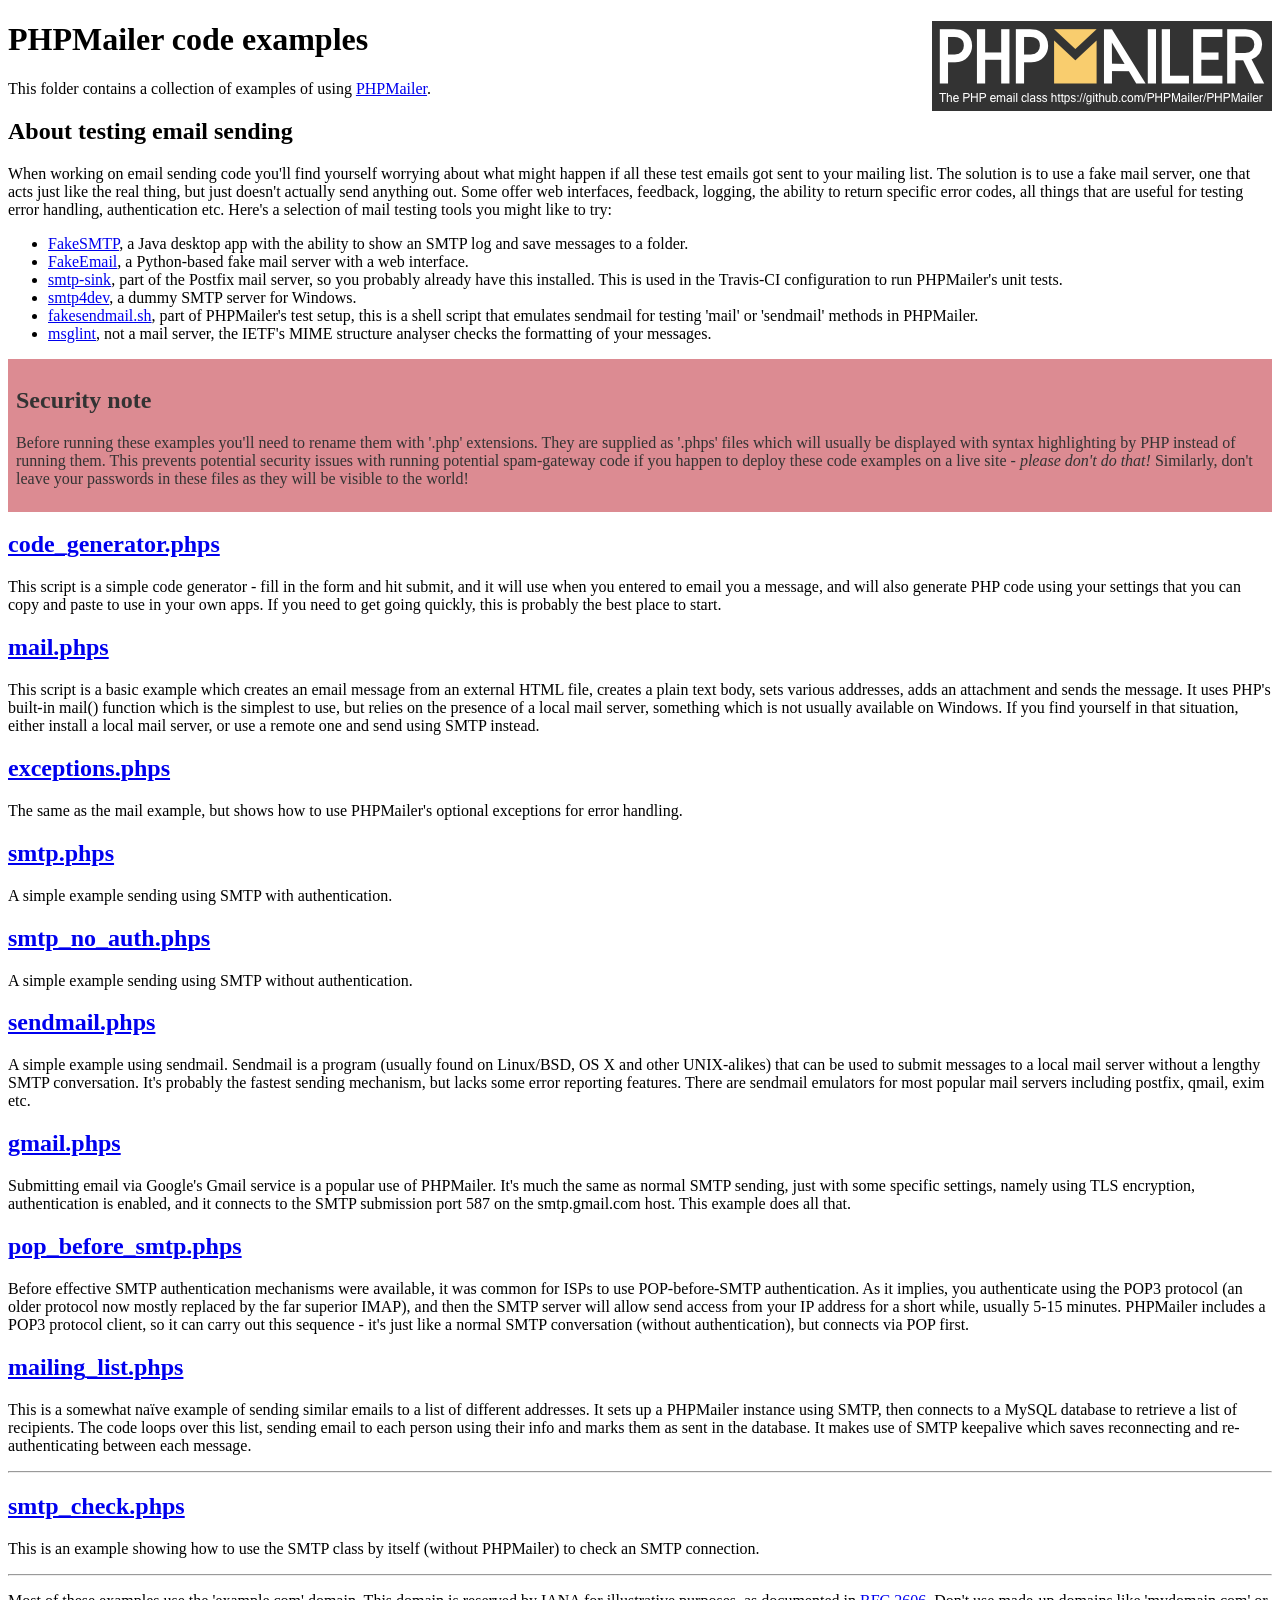
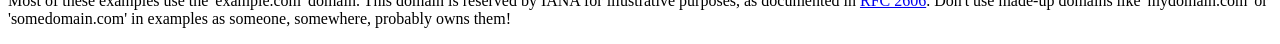
<file: war/php/php-mailer/examples/index.html>
<!DOCTYPE html>
<html>
<head>
	<meta charset="UTF-8">
	<title>PHPMailer Examples</title>
</head>
<body>
<h1>PHPMailer code examples<a href="https://github.com/PHPMailer/PHPMailer"><img src="images/phpmailer.png" style="float:right; border:0;" alt="PHPMailer logo"></a></h1>
<p>This folder contains a collection of examples of using <a href="https://github.com/PHPMailer/PHPMailer">PHPMailer</a>.</p>
<h2>About testing email sending</h2>
<p>When working on email sending code you'll find yourself worrying about what might happen if all these test emails got sent to your mailing list. The solution is to use a fake mail server, one that acts just like the real thing, but just doesn't actually send anything out. Some offer web interfaces, feedback, logging, the ability to return specific error codes, all things that are useful for testing error handling, authentication etc. Here's a selection of mail testing tools you might like to try:</p>
<ul>
  <li><a href="https://github.com/Nilhcem/FakeSMTP">FakeSMTP</a>, a Java desktop app with the ability to show an SMTP log and save messages to a folder. </li>
  <li><a href="https://github.com/isotoma/FakeEmail">FakeEmail</a>, a Python-based fake mail server with a web interface.</li>
  <li><a href="http://www.postfix.org/smtp-sink.1.html">smtp-sink</a>, part of the Postfix mail server, so you probably already have this installed. This is used in the Travis-CI configuration to run PHPMailer's unit tests.</li>
  <li><a href="http://smtp4dev.codeplex.com">smtp4dev</a>, a dummy SMTP server for Windows.</li>
  <li><a href="https://github.com/PHPMailer/PHPMailer/blob/master/test/fakesendmail.sh">fakesendmail.sh</a>, part of PHPMailer's test setup, this is a shell script that emulates sendmail for testing 'mail' or 'sendmail' methods in PHPMailer.</li>
  <li><a href="http://tools.ietf.org/tools/msglint/">msglint</a>, not a mail server, the IETF's MIME structure analyser checks the formatting of your messages.</li>
</ul>
<div style="padding: 8px; color: #333333; background-color: #dc8b92">
<h2>Security note</h2>
<p>Before running these examples you'll need to rename them with '.php' extensions. They are supplied as '.phps' files which will usually be displayed with syntax highlighting by PHP instead of running them. This prevents potential security issues with running potential spam-gateway code if you happen to deploy these code examples on a live site - <em>please don't do that!</em> Similarly, don't leave your passwords in these files as they will be visible to the world!</p>
</div>
<h2><a href="code_generator.phps">code_generator.phps</a></h2>
<p>This script is a simple code generator - fill in the form and hit submit, and it will use when you entered to email you a message, and will also generate PHP code using your settings that you can copy and paste to use in your own apps. If you need to get going quickly, this is probably the best place to start.</p>
<h2><a href="mail.phps">mail.phps</a></h2>
<p>This script is a basic example which creates an email message from an external HTML file, creates a plain text body, sets various addresses, adds an attachment and sends the message. It uses PHP's built-in mail() function which is the simplest to use, but relies on the presence of a local mail server, something which is not usually available on Windows. If you find yourself in that situation, either install a local mail server, or use a remote one and send using SMTP instead.</p>
<h2><a href="exceptions.phps">exceptions.phps</a></h2>
<p>The same as the mail example, but shows how to use PHPMailer's optional exceptions for error handling.</p>
<h2><a href="smtp.phps">smtp.phps</a></h2>
<p>A simple example sending using SMTP with authentication.</p>
<h2><a href="smtp_no_auth.phps">smtp_no_auth.phps</a></h2>
<p>A simple example sending using SMTP without authentication.</p>
<h2><a href="sendmail.phps">sendmail.phps</a></h2>
<p>A simple example using sendmail. Sendmail is a program (usually found on Linux/BSD, OS X and other UNIX-alikes) that can be used to submit messages to a local mail server without a lengthy SMTP conversation. It's probably the fastest sending mechanism, but lacks some error reporting features. There are sendmail emulators for most popular mail servers including postfix, qmail, exim etc.</p>
<h2><a href="gmail.phps">gmail.phps</a></h2>
<p>Submitting email via Google's Gmail service is a popular use of PHPMailer. It's much the same as normal SMTP sending, just with some specific settings, namely using TLS encryption, authentication is enabled, and it connects to the SMTP submission port 587 on the smtp.gmail.com host. This example does all that.</p>
<h2><a href="pop_before_smtp.phps">pop_before_smtp.phps</a></h2>
<p>Before effective SMTP authentication mechanisms were available, it was common for ISPs to use POP-before-SMTP authentication. As it implies, you authenticate using the POP3 protocol (an older protocol now mostly replaced by the far superior IMAP), and then the SMTP server will allow send access from your IP address for a short while, usually 5-15 minutes. PHPMailer includes a POP3 protocol client, so it can carry out this sequence - it's just like a normal SMTP conversation (without authentication), but connects via POP first.</p>
<h2><a href="mailing_list.phps">mailing_list.phps</a></h2>
<p>This is a somewhat naïve example of sending similar emails to a list of different addresses. It sets up a PHPMailer instance using SMTP, then connects to a MySQL database to retrieve a list of recipients. The code loops over this list, sending email to each person using their info and marks them as sent in the database. It makes use of SMTP keepalive which saves reconnecting and re-authenticating between each message.</p>
<hr>
<h2><a href="smtp_check.phps">smtp_check.phps</a></h2>
<p>This is an example showing how to use the SMTP class by itself (without PHPMailer) to check an SMTP connection.</p>
<hr>
<p>Most of these examples use the 'example.com' domain. This domain is reserved by IANA for illustrative purposes, as documented in <a href="http://tools.ietf.org/html/rfc2606">RFC 2606</a>. Don't use made-up domains like 'mydomain.com' or 'somedomain.com' in examples as someone, somewhere, probably owns them!</p>
</body>
</html>
</file>
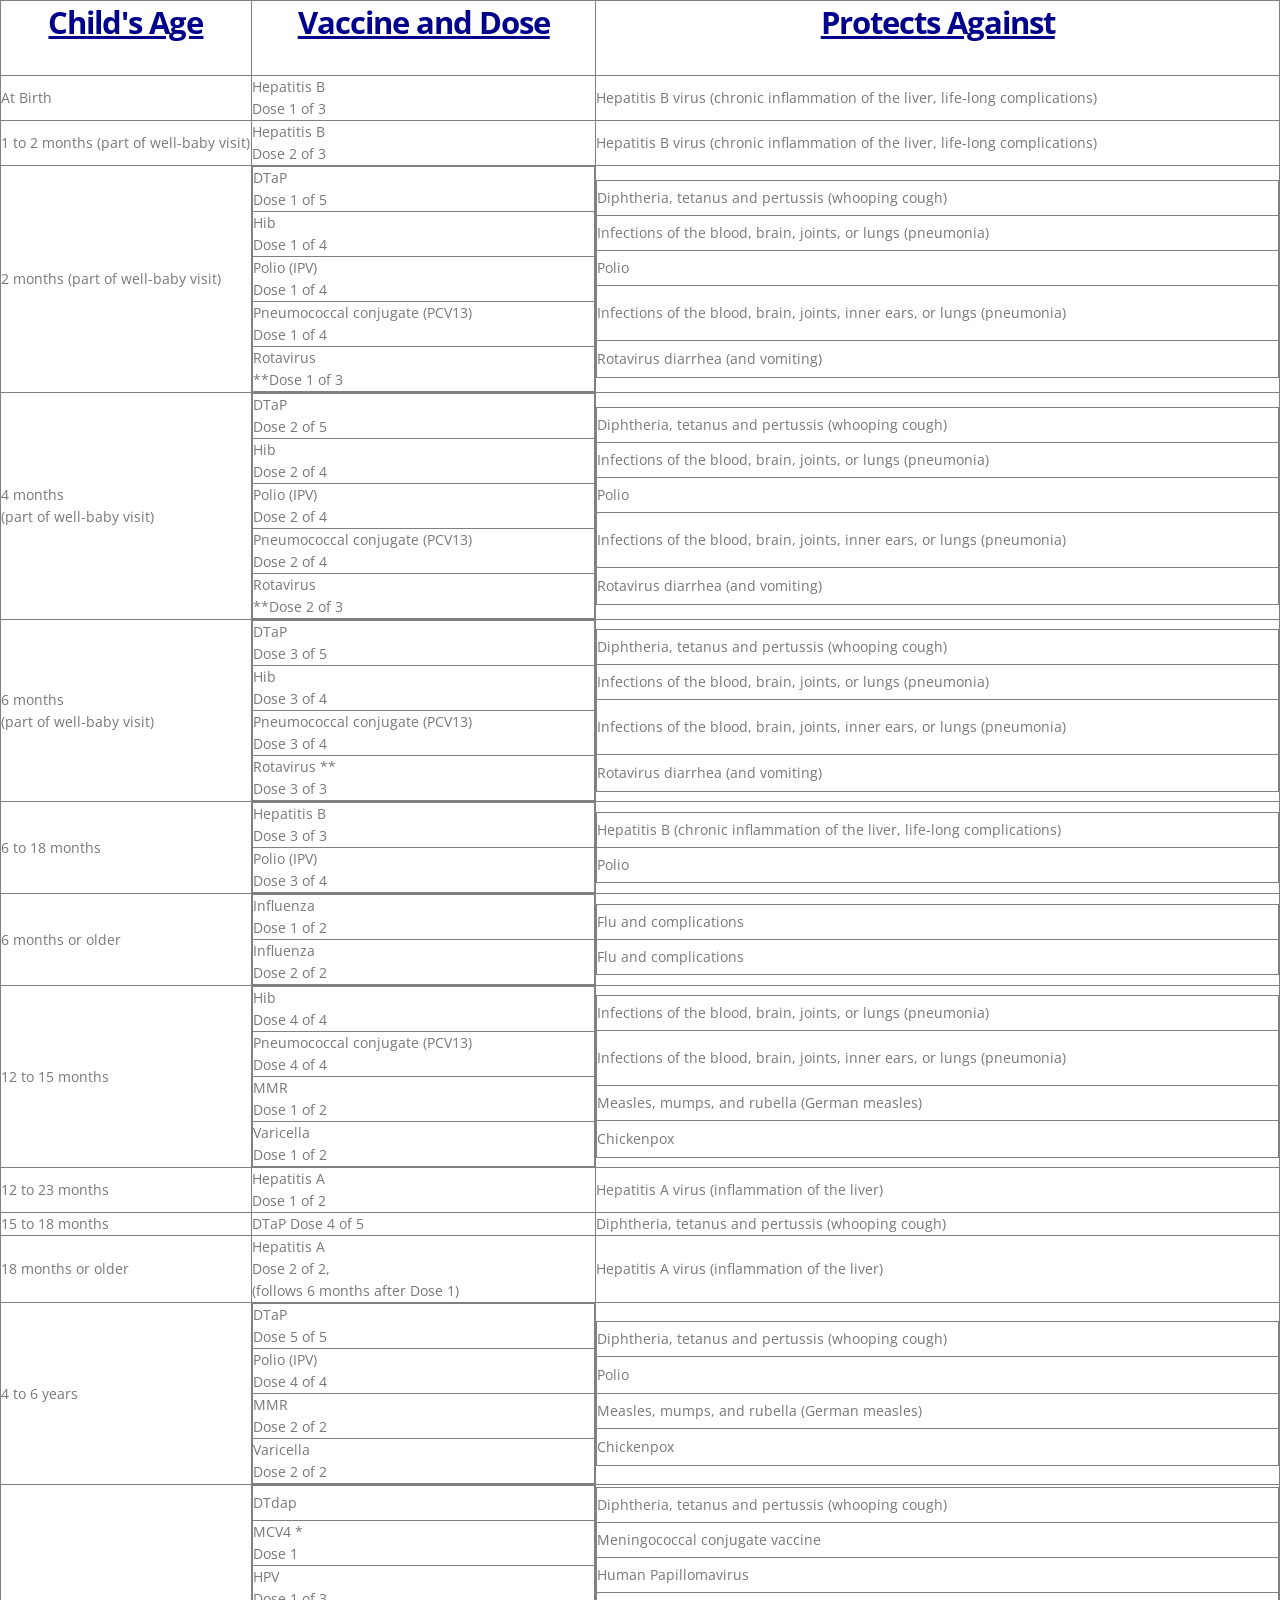
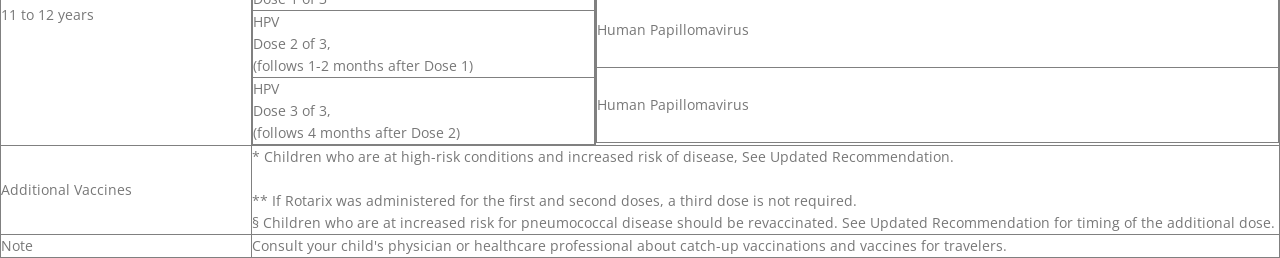
<file: war/schedulertable.html>
﻿<!doctype html>
<html>
<head>
<meta charset="utf-8">
<title>Scheduler table</title>

<meta http-equiv="X-UA-Compatible" content="IE=edge">	

			

		<meta name="keywords" content="HTML5 Template" />
		<meta name="description" content="Porto - Responsive HTML5 Template">
		<meta name="author" content="okler.net">

		<!-- Favicon -->
		<link rel="shortcut icon" href="img/favicon.ico" type="image/x-icon" />
		<link rel="apple-touch-icon" href="img/apple-touch-icon.png">

		<!-- Mobile Metas -->
		<meta name="viewport" content="width=device-width, minimum-scale=1.0, maximum-scale=1.0, user-scalable=no">

		<!-- Web Fonts  -->
		<link href="https://fonts.googleapis.com/css?family=Open+Sans:300,400,600,700,800%7CShadows+Into+Light" rel="stylesheet" type="text/css">

		<!-- Vendor CSS -->
		<link rel="stylesheet" href="vendor/bootstrap/css/bootstrap.min.css">
		<link rel="stylesheet" href="vendor/font-awesome/css/font-awesome.min.css">
		<link rel="stylesheet" href="vendor/simple-line-icons/css/simple-line-icons.min.css">
		<link rel="stylesheet" href="vendor/owl.carousel/assets/owl.carousel.min.css">
		<link rel="stylesheet" href="vendor/owl.carousel/assets/owl.theme.default.min.css">
		<link rel="stylesheet" href="vendor/magnific-popup/magnific-popup.min.css">

		<!-- Theme CSS -->
		<link rel="stylesheet" href="css/theme.css">
		<link rel="stylesheet" href="css/theme-elements.css">
		<link rel="stylesheet" href="css/theme-blog.css">
		<link rel="stylesheet" href="css/theme-shop.css">
		<link rel="stylesheet" href="css/theme-animate.css">

		<!-- Skin CSS -->
		<link rel="stylesheet" href="css/skins/default.css">

		<!-- Theme Custom CSS -->
		<link rel="stylesheet" href="css/custom.css">

		<!-- Head Libs -->
		<script src="vendor/modernizr/modernizr.min.js"></script>

</head>

<body>
<table  border="1" width="100%">
  <tbody>
    <tr>
      <td><h2><font color="DarkBlue" ><b><center><u>Child's Age</u></center></h2></font></b></td>
      <td><h2><font color="DarkBlue" ><b><center><u>Vaccine and Dose</u></center></h2></font></b></td>
      <td><h2><font color="DarkBlue" ><b><center><u>Protects Against</u></center></h2></font></b></td>
          </tr>
    <tr>
      <td>At Birth</td>
      <td>Hepatitis B<br>
Dose 1 of 3</td>
      <td>Hepatitis B virus (chronic inflammation of the liver, life-long complications)	</td>
      
      
    </tr>
    <tr>
      <td>1 to 2 months
(part of well-baby visit)</td>
      <td>Hepatitis B<br>
Dose 2 of 3</td>
      <td>Hepatitis B virus (chronic inflammation of the liver, life-long complications)</td>
      
      </tr>
    <tr>
      <td>2 months
(part of well-baby visit)</td>
      <td>
          <table border="1" width="100%">
         <tr>
             <td height ="35">DTaP<br> Dose 1 of 5</td>   
          </tr>
                
         <tr>
             <td height ="35">Hib<br> Dose 1 of 4</td>
         </tr>
         <tr>
             <td height ="35">Polio (IPV)<br>Dose 1 of 4</td>
            
          </tr>
              <tr>
             <td height ="35">Pneumococcal conjugate (PCV13) <br>Dose 1 of 4</td>
              
           </tr>            
         <tr>
         <td height ="35">Rotavirus <br>**Dose 1 of 3</td>
         
         </tr>
         </table>
     </td>
     <td>
         <table border="1" width="100%"  >
            <tr>
              <td height ="35">Diphtheria, tetanus and pertussis (whooping cough)</td>
           </tr>
           <tr>
           <td height ="35">Infections of the blood, brain, joints, or lungs (pneumonia)</td>
           </tr>
           <tr>
            <td height ="35">Polio</td>
            </tr>
           <tr>
           <td height ="54.5">Infections of the blood, brain, joints, inner ears, or lungs (pneumonia)</td>
           </tr> 
           <tr>
             <td height ="37">Rotavirus diarrhea (and vomiting)</td>
           </tr>
           </table>
     </td>
      
      
    </tr>
    <tr>
      <td>4 months<br>
(part of well-baby visit)</td>
      <td>
         <table border="1" width="100%" >
          <tr>
          <td >DTaP<br>Dose 2 of 5</td>     
         
         </tr>
         <tr>
         <td >Hib <br>Dose 2 of 4</td>
         
          </tr>
         <tr>
         <td >Polio (IPV)<br>Dose 2 of 4</td>
         
         </tr>
         <tr>
         <td >Pneumococcal conjugate (PCV13) <br>Dose 2 of 4</td>
        
         </tr>
         <tr>
         <td >Rotavirus <br>**Dose 2 of 3</td>
        
         </tr> 
         </table>
      </td>
      <td>
        <table border="1" width="100%" >
          <tr>
         <td height ="35">Diphtheria, tetanus and pertussis (whooping cough)</td>
         </tr>
         <tr>
         <td height ="35">Infections of the blood, brain, joints, or lungs (pneumonia)</td>
         </tr>
         <tr>
           <td height ="35">Polio</td>
           </tr>
          <tr>
            <td height ="54.5">Infections of the blood, brain, joints, inner ears, or lungs (pneumonia)</td>
          </tr> 
          <tr>
            <td height ="37">Rotavirus diarrhea (and vomiting)</td>
          </tr>
          </table>
      </td>
      
    </tr>
    <tr>
      <td>6 months<br>
(part of well-baby visit)</td>
      <td>
         <table border="1" width="100%" >
          <tr>
          <td height="35">DTaP <br>Dose 3 of 5</td>
          
          </tr>      
         <tr>
         <td height="35">Hib<br>Dose 3 of 4</td>
         
         </tr>
         <tr>
         <td height="35">Pneumococcal conjugate (PCV13)<br>Dose 3 of 4</td>
         
         </tr>
         <tr>
         <td height="35">Rotavirus **<br>Dose 3 of 3</td>
         
         </tr> 
         </table>
      </td>
      <td>
         <table border="1" width="100%" >
          <tr>
          <td height="35">Diphtheria, tetanus and pertussis (whooping cough)</td>
          </tr>
          <tr>
          <td height ="35">Infections of the blood, brain, joints, or lungs (pneumonia)</td>
          </tr>
          <tr>
          <td height ="54.5">Infections of the blood, brain, joints, inner ears, or lungs (pneumonia)</td>
          </tr>
          <tr>
          <td height ="37">Rotavirus diarrhea (and vomiting)</td>
          </tr>
      </table>
      </td>    
      
    </tr>
    <tr>
      <td>6 to 18 months</td>
      <td>
          <table border="1" width="100%" height="70">
          <tr>
          <td height="35">Hepatitis B<br>Dose 3 of 3</td>
         
          </tr>
          <tr>
          <td height="35">Polio (IPV)<br>Dose 3 of 4</td>
          
          </tr>
          </table>
      </td>
      <td>
          <table border="1" width="100%" >
          <tr>
             <td height ="35">Hepatitis B (chronic inflammation of the liver, life-long complications)</td>
        </tr>
         <tr>
            <td height ="35">Polio</td>
         </tr>
        </table>    
      </td>
      
    </tr>
    
<tr>
      <td>6 months or older</td>
      <td>
          <table border="1" width="100%" height="70">
          <tr>
          <td height="35">Influenza<br>Dose 1 of 2</td>
         
          </tr>
          <tr>
          <td height="35">Influenza<br>Dose 2 of 2</td>
          
          </tr>
          </table>
      </td>
      <td>
          <table border="1" width="100%" >
          <tr>
             <td height ="35">Flu and complications</td>
        </tr>
         <tr>
            <td height ="35">Flu and complications</td>
         </tr>
        </table>    
      </td>
      
    </tr>
    
    
    <tr>
      <td>12 to 15 months</td>
      <td>
         <table border="1" width="100%" >
          <tr>
          <td height ="35">Hib<br>Dose 4 of 4</td>
          
          </tr>      
         <tr>
         <td height ="35">Pneumococcal conjugate (PCV13)<br> Dose 4 of 4</td>
         
         </tr>
         <tr>
         <td height ="35">MMR<br>Dose 1 of 2</td>
         
         </tr>
         <tr>
         <td height ="35">Varicella<br>Dose 1 of 2</td>
         
         </tr> 
         </table>
      </td>
      <td>
         <table border="1" width="100%" >
          <tr>
            <td height ="35">Infections of the blood, brain, joints, or lungs (pneumonia)</td>
          </tr>
          <tr>
           <td height ="54.5">Infections of the blood, brain, joints, inner ears, or lungs (pneumonia)</td>
          </tr>
          <tr>
           <td height ="35">Measles, mumps, and rubella (German measles)</td>
          </tr>
          <tr>
            <td height ="37">Chickenpox</td>        
          </tr>
         </table>
        </td>  
          </tr>
    <tr>
      <td>12 to 23 months </td>
      <td>Hepatitis A<br>Dose 1 of 2</td>
      <td>Hepatitis A virus (inflammation of the liver)</td>
      
    </tr>
    <tr>
      <td>15 to 18 months</td>
      <td>DTaP 
Dose 4 of 5</td>
      <td>Diphtheria, tetanus and pertussis (whooping cough)</td>
      
    </tr>
    <tr>
      <td>18 months or older</td>
      <td>Hepatitis A<br>Dose 2 of 2,<br>(follows 6 months after Dose 1)</td>
      <td>Hepatitis A virus (inflammation of the liver)</td>
      
    </tr>
    <tr>
      <td>4 to 6 years</td>
      <td>
          <table border="1" width="100%">
          <tr>
          <td height ="35">DTaP<br>Dose 5 of 5</td>
          
          </tr> 
           <tr>
           <td height ="35">Polio (IPV)<br>Dose 4 of 4</td>
          
           </tr>
           <tr>
             <td height ="35">MMR<br>Dose 2 of 2</td>
             
             </tr>
          <tr>
            <td height ="35">Varicella<br>Dose 2 of 2</td>
            
            </tr>
            </table>
      </td>
      <td>
        <table border="1" width="100%">
          <tr>
      <td height ="35">Diphtheria, tetanus and pertussis (whooping cough)</td>
      </tr>
      <tr> 
         <td height ="37">Polio</td>    
     </tr>
     <tr>
      <td height ="35">Measles, mumps, and rubella (German measles)</td>
     </tr>
       <tr>
         <td height ="37">Chickenpox</td>
       </tr>    
     </table>
      </td>
      
    </tr>
    <tr>
      <td>11 to 12 years</td>
      <td>
         <table border="1" width="100%">
         <tr>
         <td height ="35">DTdap</td>
         
         </tr>
         <tr>
         <td height ="35">MCV4 *<br>Dose 1</td>
         
         </tr>
          <tr>
          <td height ="35">HPV<br>Dose 1 of 3</td>
         
          </tr>
          <tr>
          <td height ="40">HPV<br>Dose 2 of 3,<br> (follows 1-2 months after Dose 1)</td>
          
          </tr>
           <tr>
           <td height ="40">HPV<br>Dose 3 of 3,<br> (follows 4 months after Dose 2)</td>
      
           </tr>
           </table>
      </td>
      <td>
         <table border="1" width="100%">
         <tr>
           <td height ="35">Diphtheria, tetanus and pertussis (whooping cough)</td>
         </tr>
         <tr>
          <td height ="35">Meningococcal conjugate vaccine</td>
         </tr>
         <tr>
             <td height ="35">Human Papillomavirus</td>
         </tr>
         <tr>
            <td height ="75">Human Papillomavirus</td>
         </tr>
         <tr>
           <td height ="75">Human Papillomavirus</td>
         </tr>
         </table>
         </td>
      
    </tr>
    <tr>
      <td>Additional Vaccines</td>
      <td colspan="4">* Children who are at high-risk conditions and increased risk of disease, See Updated Recommendation. 
           <br><br>
** If Rotarix was administered for the first and second doses, a third dose is not required. 
<br>
§ Children who are at increased risk for pneumococcal disease should be revaccinated. See Updated Recommendation for timing of the additional dose.</td>
     
    </tr>
    <tr>
      <td>Note</td>
      <td colspan="4">Consult your child's physician or healthcare professional about catch-up vaccinations and vaccines for travelers.</td>
    </tr>
   </tbody>
</table>

</body>
</html>
</file>
<file: war/css/theme.css>
/*
Name: 			theme.css
Written by: 	Okler Themes - (http://www.okler.net)
Version: 		4.6.0
*/
html {
	direction: ltr;
	overflow-x: hidden;
	box-shadow: none !important;
}

body {
	background-color: #FFF;
	color: #777;
	font-family: "Open Sans", Arial, sans-serif;
	font-size: 14px;
	line-height: 22px;
	margin: 0;
}

body a {
	outline: none !important;
}

li {
	line-height: 24px;
}

/* Responsive */
@media (max-width: 479px) {
	body {
		font-size: 13px;
	}
}
/* Header */
#header {
	position: relative;
	z-index: 100;
}

#header .header-body {
	background: #FFF;
	border-top: 5px solid #EDEDED;
	border-bottom: 1px solid transparent;
	padding: 8px 0;
	-webkit-transition: min-height 0.3s ease;
	-moz-transition: min-height 0.3s ease;
	transition: min-height 0.3s ease;
	width: 100%;
	z-index: 1001;
	min-height: 125px;
}

#header .container {
	position: relative;
}

#header .header-container {
	position: relative;
	display: table;
}

#header .header-top {
	background-color: #f4f4f4;
	border-bottom: 1px solid #ededed;
	margin-top: -13px;
	padding: 8px 0;
	position: relative;
	z-index: 4;
}

#header .header-top::after {
	clear: both;
	content: "";
	display: table;
}

#header .header-top p {
	font-size: 0.9em;
	margin: 0;
	padding: 0;
	line-height: 37px;
	float: left;
}

#header .header-top p .fa, #header .header-top p .icons {
	position: relative;
	top: 1px;
}

#header .header-top .header-search {
	float: right;
	margin-top: 2px;
	margin-left: 10px;
	margin-right: 0;
}

#header .header-top .header-nav-top {
	float: left;
	margin-top: 0;
	margin-left: 0;
	margin-right: 10px;
}

#header .header-top .header-social-icons {
	margin-top: 3px;
}

#header .header-top.header-top-colored {
	margin-top: -13px;
	border-top: 5px solid #CCC;
	border-bottom: 0;
	color: #FFF;
}

#header .header-top.header-top-colored p, #header .header-top.header-top-colored a, #header .header-top.header-top-colored span {
	color: #FFF;
}

#header .header-top.header-top-colored .form-control {
	border: 0;
}

#header .header-top.header-top-style-2 {
	background: #f6f6f6;
	margin-top: -16px;
}

#header .header-top.header-top-style-3 {
	margin-top: -16px;
	margin-bottom: 10px;
}

#header .header-top.header-top-style-4 {
	background: #E4E6ED;
	margin-top: -16px;
	margin-bottom: 10px;
	border-bottom: 0;
}

#header .header-row {
	display: table-row;
	clear: both;
}

#header .header-column {
	display: table-cell;
	vertical-align: middle;
}

#header .header-column .row {
	margin: 0;
}

#header .header-column .header-row {
	display: block;
	clear: right;
}

#header .header-column .header-extra-info {
	list-style: outside none none;
	margin: 24px 0 0;
	padding: 0;
	float: right;
}

#header .header-column .header-extra-info li {
	display: inline-block;
	margin-left: 25px;
}

#header .header-column .header-extra-info li .feature-box small {
	position: relative;
	top: -4px;
}

#header .header-column.header-column-valign-top {
	vertical-align: top;
}

#header .header-column.header-column-valign-bottom {
	vertical-align: bottom;
}

#header .header-column.header-column-center {
	text-align: center;
}

#header .header-column.header-column-center .header-logo {
	width: 100% !important;
	padding: 9px 0;
}

#header .header-logo {
	float: left;
	position: relative;
}

#header .header-logo img {
	-webkit-transition: all 0.3s ease;
	-moz-transition: all 0.3s ease;
	transition: all 0.3s ease;
	position: relative;
	margin: 15px 15px 15px 0;
	top: 0;
}

#header .header-nav-top {
	float: right;
	margin-top: 10px;
	margin-left: 10px;
}

#header .header-nav-top .nav > li > a, #header .header-nav-top .nav > li > span {
	color: #999;
	font-size: 0.9em;
	padding: 6px 10px;
	display: inline-block;
}

#header .header-nav-top .nav > li > a .fa, #header .header-nav-top .nav > li > a .icons, #header .header-nav-top .nav > li > span .fa, #header .header-nav-top .nav > li > span .icons {
	margin-right: 3px;
	position: relative;
	top: 1px;
}

#header .header-nav-top .nav > li > a:hover, #header .header-nav-top .nav > li > a a:focus {
	background: #EEE;
}

#header .header-nav-top .nav > li.open > .dropdown-menu-toggle {
	border-radius: 4px 4px 0px 0px;
}

#header .header-nav-top .dropdown-menu {
	border-color: #EEE;
	margin-top: -2px;
	border-radius: 4px 0px 4px 4px;
	padding: 0;
}

#header .header-nav-top .dropdown-menu a {
	color: #999;
	padding: 6px 12px;
	font-size: 0.9em;
}

#header .header-nav-top .flag {
	margin-right: 2px;
}

#header .header-search {
	float: right;
	margin-top: 10px;
	margin-left: 10px;
}

#header .header-search .form-control {
	border-radius: 20px;
	font-size: 0.9em;
	height: 34px;
	margin: 0;
	padding: 6px 12px;
	-webkit-transition: width 0.3s ease;
	-moz-transition: width 0.3s ease;
	transition: width 0.3s ease;
	-webkit-transform: translate3d(0, 0, 0);
	-webkit-backface-visibility: hidden;
	-webkit-perspective: 1000;
	width: 170px;
}

#header .header-search .btn-default {
	background: transparent;
	border: 0 none;
	color: #CCC;
	position: absolute;
	right: 0;
	top: 0;
	z-index: 3;
}

#header .header-search .btn-default:hover {
	color: #000;
}

#header .header-social-icons {
	float: right;
	margin: 15px 0 0 10px;
}

#header .header-btn-collapse-nav {
	background: #CCC;
	color: #FFF;
	display: none;
	float: right;
	margin: 12px 0 8px 15px;
}

#header.header-narrow .header-body {
	min-height: 0;
}

#header.header-narrow .header-logo img {
	margin: 12px 12px 12px 0;
}

#header.header-narrow .header-nav-main {
	margin-bottom: 0;
}

#header.header-no-border-bottom .header-body {
	padding-bottom: 0 !important;
	border-bottom: 0 !important;
}

html:not(.boxed) #header.header-full-width .header-container {
	width: 100%;
}

html #header.header-transparent {
	min-height: 0 !important;
	width: 100%;
	position: absolute;
}

html #header.header-transparent .header-body {
	position: relative;
	top: 0;
	background: transparent;
	border-top: 0;
	border-bottom: 0;
	box-shadow: none;
}

html #header.header-transparent .header-body:before {
	content: "";
	position: absolute;
	width: 100%;
	height: 100%;
	left: 0;
	right: 0;
	top: 0;
	bottom: 0;
	background: #FFF;
	opacity: 0;
	border-bottom: 1px solid #f1f1f1;
	-webkit-transition: opacity 0.3s ease;
	-moz-transition: opacity 0.3s ease;
	transition: opacity 0.3s ease;
	-webkit-transform: translate3d(0, 0, 0);
	-webkit-backface-visibility: hidden;
	-webkit-perspective: 1000;
}

html.sticky-header-enabled #header.header-transparent .header-body {
	position: fixed;
}

html.sticky-header-active #header.header-transparent .header-body {
	border-bottom: 0;
	box-shadow: none;
}

html.sticky-header-active #header.header-transparent .header-body:before {
	opacity: 1;
}

html #header.header-semi-transparent, html #header.header-semi-transparent-light {
	min-height: 0 !important;
	width: 100%;
	position: absolute;
}

html #header.header-semi-transparent .header-body, html #header.header-semi-transparent-light .header-body {
	position: relative;
	top: 0;
	background: transparent;
	border-top: 0;
	border-bottom: 0;
	box-shadow: none;
}

html #header.header-semi-transparent .header-body:before, html #header.header-semi-transparent-light .header-body:before {
	content: "";
	position: absolute;
	width: 100%;
	height: 100%;
	left: 0;
	right: 0;
	top: 0;
	bottom: 0;
	background: #000;
	border-bottom: 0;
	opacity: 0.3;
	-webkit-transition: opacity 0.3s ease;
	-moz-transition: opacity 0.3s ease;
	transition: opacity 0.3s ease;
	-webkit-transform: translate3d(0, 0, 0);
	-webkit-backface-visibility: hidden;
	-webkit-perspective: 1000;
}

html.sticky-header-enabled #header.header-semi-transparent .header-body {
	position: fixed;
}

html.sticky-header-active #header.header-semi-transparent .header-body {
	border-bottom: 0;
	box-shadow: none;
}

html.sticky-header-active #header.header-semi-transparent .header-body:before {
	opacity: 0.8;
}

html #header.header-semi-transparent-light .header-body:before {
	opacity: 0.1;
	background: #FFF;
}

html.sticky-header-enabled #header.header-semi-transparent-light .header-body {
	position: fixed;
}

html.sticky-header-active #header.header-semi-transparent-light .header-body {
	border-bottom: 0;
	box-shadow: none;
}

html.sticky-header-active #header.header-semi-transparent-light .header-body:before {
	border-bottom: 1px solid #f1f1f1;
	opacity: 0.9;
}

html #header.header-transparent-bottom-border .header-body {
	border-bottom: 1px solid rgba(255, 255, 255, 0.2);
}

html.sticky-header-active #header .header-body {
	position: fixed;
	border-bottom-color: #e9e9e9;
	box-shadow: 0 0 3px rgba(0, 0, 0, 0.1);
}

html:not(.sticky-header-active) #header.header-transparent-sticky-deactive .header-body:before {
	background: transparent !important;
}

/* Header Nav Main */
@media (min-width: 992px) {
	#header .header-nav-main {
		float: right;
		margin: 12px 0 0;
		min-height: 45px;
	}

	#header .header-nav-main nav > ul > li > a {
		border-radius: 4px;
		font-size: 12px;
		font-style: normal;
		font-weight: 700;
		line-height: 20px;
		padding: 10px 13px;
		text-transform: uppercase;
	}

	#header .header-nav-main nav > ul > li > a:focus, #header .header-nav-main nav > ul > li > a:hover {
		background: transparent;
	}

	#header .header-nav-main nav > ul > li > a.dropdown-toggle {
		padding-right: 23px;
	}

	#header .header-nav-main nav > ul > li > a.dropdown-toggle .fa-caret-down {
		display: none;
	}

	#header .header-nav-main nav > ul > li > a.dropdown-toggle:after {
		position: absolute;
		font-family: FontAwesome;
		content: "\f0d7";
		font-size: 10px;
		position: absolute;
		top: 9px;
		right: 11px;
	}

	#header .header-nav-main nav > ul > li.open > a, #header .header-nav-main nav > ul > li:hover > a {
		background: #CCC;
		color: #FFF;
	}

	#header .header-nav-main nav > ul > li.dropdown .dropdown-menu {
		top: -10000px;
		display: block;
		opacity: 0;
		left: auto;
		border-radius: 0 4px 4px;
		border: 0;
		border-top: 5px solid #CCC;
		box-shadow: 0 20px 45px rgba(0, 0, 0, 0.08);
		margin: -3px 0 0 0;
		min-width: 200px;
		padding: 5px;
		text-align: left;
	}

	#header .header-nav-main nav > ul > li.dropdown .dropdown-menu li a {
		border-bottom: 1px solid #f4f4f4;
		color: #777;
		font-size: 0.9em;
		font-weight: 400;
		padding: 8px 20px 8px 8px;
		position: relative;
		text-transform: none;
	}

	#header .header-nav-main nav > ul > li.dropdown .dropdown-menu li.dropdown-submenu {
		position: relative;
	}

	#header .header-nav-main nav > ul > li.dropdown .dropdown-menu li.dropdown-submenu > a .fa-caret-down {
		display: none;
	}

	#header .header-nav-main nav > ul > li.dropdown .dropdown-menu li.dropdown-submenu > a:after {
		border-color: transparent transparent transparent #CCC;
		border-style: solid;
		border-width: 5px 0 5px 5px;
		content: " ";
		display: block;
		float: right;
		height: 0;
		margin-right: -10px;
		margin-top: 5px;
		position: absolute;
		right: 15px;
		top: 8px;
		width: 0;
	}

	#header .header-nav-main nav > ul > li.dropdown .dropdown-menu li.dropdown-submenu > .dropdown-menu {
		display: block;
		left: 100%;
		margin-top: -10px;
		margin-left: -1px;
		border-radius: 4px;
		opacity: 0;
	}

	#header .header-nav-main nav > ul > li.dropdown .dropdown-menu li.dropdown-submenu:hover > .dropdown-menu {
		top: 0;
		opacity: 1;
	}

	#header .header-nav-main nav > ul > li.dropdown .dropdown-menu li:last-child a {
		border-bottom: 0;
	}

	#header .header-nav-main nav > ul > li.dropdown.open > a, #header .header-nav-main nav > ul > li.dropdown:hover > a {
		padding-bottom: 15px;
	}

	#header .header-nav-main nav > ul > li.dropdown.open > .dropdown-menu, #header .header-nav-main nav > ul > li.dropdown:hover > .dropdown-menu {
		top: auto;
		display: block;
		opacity: 1;
	}

	#header .header-nav-main nav > ul > li.dropdown-reverse .dropdown-menu li a {
		padding-right: 8px;
		padding-left: 20px;
	}

	#header .header-nav-main nav > ul > li.dropdown-reverse .dropdown-menu li.dropdown-submenu > a:after {
		left: 8px;
		border-width: 5px 5px 5px 0;
	}

	#header .header-nav-main nav > ul > li.dropdown-mega {
		position: static;
	}

	#header .header-nav-main nav > ul > li.dropdown-mega > .dropdown-menu {
		border-radius: 4px;
		left: 15px;
		right: 15px;
		width: auto;
	}

	#header .header-nav-main nav > ul > li.dropdown-mega .dropdown-mega-content {
		padding: 20px 30px;
	}

	#header .header-nav-main nav > ul > li.dropdown-mega .dropdown-mega-sub-title {
		color: #333333;
		display: block;
		font-size: 1em;
		font-weight: 600;
		margin-top: 20px;
		padding-bottom: 5px;
		text-transform: uppercase;
	}

	#header .header-nav-main nav > ul > li.dropdown-mega .dropdown-mega-sub-title:first-child {
		margin-top: 0;
	}

	#header .header-nav-main nav > ul > li.dropdown-mega .dropdown-mega-sub-nav {
		list-style: none;
		padding: 0;
		margin: 0;
	}

	#header .header-nav-main nav > ul > li.dropdown-mega .dropdown-mega-sub-nav > li > a {
		border: 0 none;
		border-radius: 4px;
		color: #777;
		display: block;
		font-size: 0.9em;
		font-weight: normal;
		margin: 0 0 0 -8px;
		padding: 3px 8px;
		text-shadow: none;
		text-transform: none;
		text-decoration: none;
	}

	#header .header-nav-main nav > ul > li.dropdown-mega .dropdown-mega-sub-nav > li:hover > a {
		background: #f4f4f4;
	}

	#header .header-nav-main.header-nav-main-square {
		margin-bottom: -9px;
	}

	#header .header-nav-main.header-nav-main-square nav > ul > li > a {
		border-radius: 0;
	}

	#header .header-nav-main.header-nav-main-square nav > ul > li.dropdown .dropdown-menu {
		margin-top: 0;
		border-radius: 0;
	}

	#header .header-nav-main.header-nav-main-square nav > ul > li.dropdown .dropdown-menu li.dropdown-submenu > .dropdown-menu {
		border-radius: 0;
	}

	#header .header-nav-main.header-nav-main-square nav > ul > li.dropdown-mega > .dropdown-menu {
		border-radius: 0;
	}

	#header .header-nav-main.header-nav-main-square nav > ul > li.dropdown-mega .dropdown-mega-sub-nav > li > a {
		border-radius: 0;
	}

	#header .header-nav-main a > .thumb-info-preview {
		position: absolute;
		display: block;
		left: 100%;
		opacity: 0;
		border: 0;
		padding-left: 10px;
		background: transparent;
		overflow: visible;
		margin-top: 15px;
		top: -10000px;
		-webkit-transition: -webkit-transform 0.2s ease-out, opacity 0.2s ease-out;
		-moz-transition: -moz-transform 0.2s ease-out, opacity 0.2s ease-out;
		transition: transform 0.2s ease-out, opacity 0.2s ease-out;
		transform: translate3d(-20px, 0, 0);
		opacity: 0;
	}

	#header .header-nav-main a > .thumb-info-preview .thumb-info-wrapper {
		background: #FFF;
		display: block;
		border-radius: 4px;
		border: 0;
		box-shadow: 0 20px 45px rgba(0, 0, 0, 0.08);
		margin: 0;
		padding: 4px;
		text-align: left;
		width: 190px;
	}

	#header .header-nav-main a > .thumb-info-preview .thumb-info-image {
		transition: all 6s linear 0s;
		width: 182px;
		height: 136px;
		min-height: 0;
	}

	#header .header-nav-main a:hover > .thumb-info-preview {
		transform: translate3d(0, 0, 0);
		top: 0;
		opacity: 1;
		margin-top: -5px;
	}

	#header .header-nav-main .dropdown-reverse a > .thumb-info-preview {
		transform: translate3d(20px, 0, 0);
		right: 100%;
		left: auto;
		padding-left: 0;
		margin-right: 10px;
	}

	#header .header-nav-main .dropdown-reverse a:hover > .thumb-info-preview {
		transform: translate3d(0, 0, 0);
	}

	#header .header-nav {
		display: block !important;
	}

	#header .header-nav.header-nav-stripe {
		margin-bottom: -9px;
	}

	#header .header-nav.header-nav-stripe nav > ul > li > a, #header .header-nav.header-nav-stripe nav > ul > li:hover > a {
		background: transparent;
		padding: 295px 13px 24px;
		margin: -230px 0 0;
	}

	#header .header-nav.header-nav-stripe nav > ul > li > a.dropdown-toggle, #header .header-nav.header-nav-stripe nav > ul > li:hover > a.dropdown-toggle {
		padding-right: 23px;
	}

	#header .header-nav.header-nav-stripe nav > ul > li > a.dropdown-toggle:after, #header .header-nav.header-nav-stripe nav > ul > li:hover > a.dropdown-toggle:after {
		top: 295px;
	}

	#header .header-nav.header-nav-stripe nav > ul > li > a {
		color: #444;
	}

	#header .header-nav.header-nav-stripe nav > ul > li:hover > a {
		color: #FFF;
	}

	#header .header-nav.header-nav-stripe .header-social-icons {
		margin-top: 70px;
	}

	#header .header-nav.header-nav-top-line {
		margin-bottom: -9px;
	}

	#header .header-nav.header-nav-top-line nav > ul > li > a, #header .header-nav.header-nav-top-line nav > ul > li:hover > a {
		background: transparent;
		color: #444;
		padding: 65px 13px 24px;
		margin: 0;
	}

	#header .header-nav.header-nav-top-line nav > ul > li > a:before, #header .header-nav.header-nav-top-line nav > ul > li:hover > a:before {
		content: "";
		position: absolute;
		width: 100%;
		height: 5px;
		top: -16px;
		left: -5px;
		opacity: 0;
	}

	#header .header-nav.header-nav-top-line nav > ul > li > a.dropdown-toggle, #header .header-nav.header-nav-top-line nav > ul > li:hover > a.dropdown-toggle {
		padding-right: 23px;
	}

	#header .header-nav.header-nav-top-line nav > ul > li > a.dropdown-toggle:after, #header .header-nav.header-nav-top-line nav > ul > li:hover > a.dropdown-toggle:after {
		top: 65px;
	}

	#header .header-nav.header-nav-top-line nav > ul > li.active > a:before, #header .header-nav.header-nav-top-line nav > ul > li:hover > a:before {
		opacity: 1;
	}

	#header .header-nav.header-nav-top-line .header-social-icons {
		margin-top: 70px;
	}

	#header .header-nav.header-nav-dark-dropdown {
		margin-bottom: -9px;
	}

	#header .header-nav.header-nav-dark-dropdown nav > ul > li > a, #header .header-nav.header-nav-dark-dropdown nav > ul > li:hover > a {
		background: transparent;
		color: #444;
		padding: 65px 13px 24px;
		margin: 0;
	}

	#header .header-nav.header-nav-dark-dropdown nav > ul > li > a.dropdown-toggle, #header .header-nav.header-nav-dark-dropdown nav > ul > li:hover > a.dropdown-toggle {
		padding-right: 23px;
	}

	#header .header-nav.header-nav-dark-dropdown nav > ul > li > a.dropdown-toggle:after, #header .header-nav.header-nav-dark-dropdown nav > ul > li:hover > a.dropdown-toggle:after {
		top: 65px;
	}

	#header .header-nav.header-nav-dark-dropdown nav > ul > li.dropdown li a {
		border-bottom-color: #2a2a2a;
	}

	#header .header-nav.header-nav-dark-dropdown nav > ul > li.dropdown .dropdown-menu {
		background: #1e1e1e;
	}

	#header .header-nav.header-nav-dark-dropdown nav > ul > li.dropdown .dropdown-menu > li > a {
		color: #969696;
	}

	#header .header-nav.header-nav-dark-dropdown nav > ul > li.dropdown .dropdown-menu > li > a:hover, #header .header-nav.header-nav-dark-dropdown nav > ul > li.dropdown .dropdown-menu > li > a:focus {
		background: #282828;
	}

	#header .header-nav.header-nav-dark-dropdown nav > ul > li.dropdown.dropdown-mega .dropdown-mega-sub-title {
		color: #ababab;
	}

	#header .header-nav.header-nav-dark-dropdown nav > ul > li.dropdown.dropdown-mega .dropdown-mega-sub-nav > li:hover > a {
		background: #282828;
	}

	#header .header-nav.header-nav-dark-dropdown .header-social-icons {
		margin-top: 70px;
	}

	#header .header-nav.header-nav-center .header-nav-main {
		float: none;
		margin: 0;
	}

	#header .header-nav.header-nav-center .header-nav-main > nav {
		width: 100%;
		text-align: center;
	}

	#header .header-nav.header-nav-center .header-nav-main > nav > ul > li {
		display: inline-block;
		float: none;
		text-align: left;
	}

	#header .header-nav-main {
		display: block !important;
		height: auto !important;
	}

	#header .header-nav-bar {
		background: #F4F4F4;
		padding: 0 10px 5px;
		margin-bottom: 0;
	}

	#header .header-nav-bar .header-nav-main {
		float: left;
		margin-bottom: 0;
	}
}
/* Header Narrow */
@media (min-width: 992px) {
	#header.header-narrow .header-nav.header-nav-stripe nav > ul > li > a, #header.header-narrow .header-nav.header-nav-stripe nav > ul > li:hover > a, #header.header-narrow .header-nav.header-nav-dark-dropdown nav > ul > li > a, #header.header-narrow .header-nav.header-nav-dark-dropdown nav > ul > li:hover > a {
		padding: 35px 13px 30px;
		margin: -12px 0 0;
	}

	#header.header-narrow .header-nav.header-nav-stripe nav > ul > li > a.dropdown-toggle, #header.header-narrow .header-nav.header-nav-stripe nav > ul > li:hover > a.dropdown-toggle, #header.header-narrow .header-nav.header-nav-dark-dropdown nav > ul > li > a.dropdown-toggle, #header.header-narrow .header-nav.header-nav-dark-dropdown nav > ul > li:hover > a.dropdown-toggle {
		padding-right: 23px;
	}

	#header.header-narrow .header-nav.header-nav-stripe nav > ul > li > a.dropdown-toggle:after, #header.header-narrow .header-nav.header-nav-stripe nav > ul > li:hover > a.dropdown-toggle:after, #header.header-narrow .header-nav.header-nav-dark-dropdown nav > ul > li > a.dropdown-toggle:after, #header.header-narrow .header-nav.header-nav-dark-dropdown nav > ul > li:hover > a.dropdown-toggle:after {
		top: 35px;
	}

	#header.header-narrow .header-nav.header-nav-stripe .header-social-icons, #header.header-narrow .header-nav.header-nav-dark-dropdown .header-social-icons {
		margin-top: 30px;
	}

	#header.header-narrow .header-nav.header-nav-top-line nav > ul > li > a, #header.header-narrow .header-nav.header-nav-top-line nav > ul > li:hover > a {
		padding: 22px 13px 30px;
		margin: 5px 0 0;
	}

	#header.header-narrow .header-nav.header-nav-top-line nav > ul > li > a.dropdown-toggle, #header.header-narrow .header-nav.header-nav-top-line nav > ul > li:hover > a.dropdown-toggle {
		padding-right: 23px;
	}

	#header.header-narrow .header-nav.header-nav-top-line nav > ul > li > a.dropdown-toggle:after, #header.header-narrow .header-nav.header-nav-top-line nav > ul > li:hover > a.dropdown-toggle:after {
		top: 22px;
	}

	#header.header-narrow .header-nav.header-nav-top-line .header-social-icons {
		margin-top: 30px;
	}
}

@media (min-width: 992px) {
	#header .header-nav-main.header-nav-main-light nav > ul > li > a {
		color: #FFF;
	}

	#header .header-nav-main.header-nav-main-light nav > ul > li.open > a, #header .header-nav-main.header-nav-main-light nav > ul > li:hover > a {
		background: #FFF;
	}

	#header .header-nav-main.header-nav-main-light nav > ul > li.open > .dropdown-menu, #header .header-nav-main.header-nav-main-light nav > ul > li:hover > .dropdown-menu {
		border-top-color: #FFF;
		box-shadow: 0 20px 25px rgba(0, 0, 0, 0.05);
	}

	#header .header-nav-main.header-nav-main-light nav > ul > li.open > .dropdown-menu .dropdown-submenu:hover > .dropdown-menu, #header .header-nav-main.header-nav-main-light nav > ul > li:hover > .dropdown-menu .dropdown-submenu:hover > .dropdown-menu {
		border-top-color: #FFF;
	}

	#header .header-nav-main.header-nav-main-light nav > ul > li.active > a {
		background: #FFF;
	}

	#header .header-nav-main.header-nav-main-light .dropdown-menu > li > a:hover, #header .header-nav-main.header-nav-main-light .dropdown-menu > li > a:focus {
		background: #f5f5f5;
	}
}

@media (min-width: 992px) {
	#header .header-nav-main-effect-1 nav > ul > li.dropdown .dropdown-menu li a, #header .header-nav-main-effect-1 nav > ul > li.dropdown .dropdown-mega-sub-nav li a {
		-webkit-transition: -webkit-transform 0.2s ease-out;
		-moz-transition: -moz-transform 0.2s ease-out;
		transition: transform 0.2s ease-out;
		transform: translate3d(0, -5px, 0);
	}

	#header .header-nav-main-effect-1 nav > ul > li.dropdown:hover > .dropdown-menu li a, #header .header-nav-main-effect-1 nav > ul > li.dropdown:hover .dropdown-mega-sub-nav li a {
		transform: translate3d(0, 0, 0);
	}

	#header .header-nav-main-effect-1 nav > ul > li.dropdown .dropdown-menu {
		-webkit-transition: -webkit-transform 0.2s ease-out;
		-moz-transition: -moz-transform 0.2s ease-out;
		transition: transform 0.2s ease-out;
		transform: translate3d(0, -5px, 0);
	}

	#header .header-nav-main-effect-1 nav > ul > li.dropdown:hover > .dropdown-menu {
		transform: translate3d(0, 0, 0);
	}
}

@media (min-width: 992px) {
	#header .header-nav-main-effect-2 nav > ul > li.dropdown .dropdown-menu {
		-webkit-transition: -webkit-transform 0.2s ease-out, opacity 0.2s ease-out;
		-moz-transition: -moz-transform 0.2s ease-out, opacity 0.2s ease-out;
		transition: transform 0.2s ease-out, opacity 0.2s ease-out;
		transform: translate3d(0, -5px, 0);
		opacity: 0;
	}

	#header .header-nav-main-effect-2 nav > ul > li.dropdown:hover > .dropdown-menu {
		transform: translate3d(0, -1px, 0);
		opacity: 1;
	}
}

@media (min-width: 992px) {
	#header .header-nav-main-effect-3 nav > ul > li.dropdown .dropdown-menu {
		-webkit-transition: -webkit-transform 0.2s ease-out;
		-moz-transition: -moz-transform 0.2s ease-out;
		transition: transform 0.2s ease-out;
		transform: translate3d(0, 10px, 0);
	}

	#header .header-nav-main-effect-3 nav > ul > li.dropdown:hover > .dropdown-menu {
		transform: translate3d(0, 0, 0);
	}
}

@media (min-width: 992px) {
	#header .header-nav-main-sub-effect-1 nav > ul > li.dropdown .dropdown-menu li.dropdown-submenu > .dropdown-menu {
		-webkit-transition: -webkit-transform 0.2s ease-out, opacity 0.2s ease-out;
		-moz-transition: -moz-transform 0.2s ease-out, opacity 0.2s ease-out;
		transition: transform 0.2s ease-out, opacity 0.2s ease-out;
		transform: translate3d(-20px, 0, 0);
		opacity: 0;
	}

	#header .header-nav-main-sub-effect-1 nav > ul > li.dropdown .dropdown-menu li.dropdown-submenu:hover > .dropdown-menu {
		transform: translate3d(0, 0, 0);
		opacity: 1;
	}

	#header .header-nav-main-sub-effect-1 nav > ul > li.dropdown.dropdown-reverse .dropdown-menu li.dropdown-submenu > .dropdown-menu {
		-webkit-transition: -webkit-transform 0.2s ease-out, opacity 0.2s ease-out;
		-moz-transition: -moz-transform 0.2s ease-out, opacity 0.2s ease-out;
		transition: transform 0.2s ease-out, opacity 0.2s ease-out;
		transform: translate3d(20px, 0, 0);
		left: auto;
		right: 100%;
		opacity: 0;
	}

	#header .header-nav-main-sub-effect-1 nav > ul > li.dropdown.dropdown-reverse .dropdown-menu li.dropdown-submenu:hover > .dropdown-menu {
		transform: translate3d(0, 0, 0);
		opacity: 1;
	}
}
/* Header Nav Main Mobile */
@media (max-width: 991px) {
	#header .header-nav-main {
		background: transparent;
		clear: both;
		float: none;
	}

	#header .header-nav-main nav {
		margin: 0 0 6px;
	}

	#header .header-nav-main nav > ul li {
		border-bottom: 1px solid #e8e8e8;
		clear: both;
		display: block;
		float: none;
		margin: 0;
		padding: 0;
		position: relative;
	}

	#header .header-nav-main nav > ul li a {
		font-size: 13px;
		font-style: normal;
		line-height: 20px;
		padding: 7px 8px;
		margin: 1px 0;
		border-radius: 4px;
	}

	#header .header-nav-main nav > ul li a .fa-caret-down {
		line-height: 35px;
		min-height: 38px;
		min-width: 30px;
		position: absolute;
		right: 5px;
		text-align: center;
		top: 0;
	}

	#header .header-nav-main nav > ul li.dropdown .dropdown-menu {
		background: transparent;
		padding: 0;
		margin: 0;
		font-size: 13px;
		box-shadow: none;
		border-radius: 0;
		border: 0;
		clear: both;
		display: none;
		float: none;
		position: static;
	}

	#header .header-nav-main nav > ul li.dropdown .dropdown-menu li.dropdown-submenu.opened > .dropdown-menu {
		display: block;
		margin-left: 20px;
	}

	#header .header-nav-main nav > ul li.dropdown.opened > .dropdown-menu {
		display: block;
		margin-left: 20px;
	}

	#header .header-nav-main nav > ul li.dropdown-mega .dropdown-mega-sub-title {
		margin-top: 10px;
		display: block;
	}

	#header .header-nav-main nav > ul li.dropdown-mega .dropdown-mega-sub-nav {
		margin: 0 0 0 20px;
		padding: 0;
		list-style: none;
	}

	#header .header-nav-main nav > ul li.dropdown-mega .dropdown-mega-sub-nav > li > a {
		display: block;
		text-decoration: none;
	}

	#header .header-nav-main nav > ul li:last-child {
		border-bottom: 0;
	}

	#header .header-nav-main nav > ul > li > a {
		text-transform: uppercase;
		font-weight: 700;
		margin-top: 1px;
		margin-bottom: 1px;
	}

	#header .header-nav-main nav > ul > li.active > a, #header .header-nav-main nav > ul > li.active > a:focus, #header .header-nav-main nav > ul > li.active > a:hover {
		color: #FFF;
	}

	#header .header-nav-main nav .not-included {
		margin: 0;
	}

	#header .header-nav-main a > .thumb-info-preview {
		display: none !important;
	}

	#header .header-btn-collapse-nav {
		outline: 0;
		display: block;
	}

	#header .header-nav-bar {
		margin: 0 auto;
	}

	#header .header-nav-bar .header-btn-collapse-nav {
		margin-top: 14px;
	}

	#header.header-transparent .header-nav-main {
		padding: 10px;
		margin-bottom: 10px;
		background: #FFF;
		border-radius: 4px;
	}

	#header.header-semi-transparent .header-nav-main {
		padding: 10px;
		margin-bottom: 10px;
		background: #FFF;
		border-radius: 4px;
	}

	#header.header-semi-transparent-light .header-nav-main {
		padding: 10px;
		margin-bottom: 10px;
		background: #FFF;
		border-radius: 4px;
	}

	html.sticky-header-enabled #header .header-nav-main {
		max-height: 350px;
		overflow-x: hidden;
		overflow-y: auto;
	}

	html.sticky-header-enabled #header .header-nav-main.collapsing {
		overflow: hidden;
	}
}

@media (min-width: 992px) {
	html:not(.sticky-header-active) #header.header-transparent .header-nav-main nav > ul > li:not(.active) > a {
		color: #FFF;
	}

	html #header.header-semi-transparent .header-nav-main nav > ul > li:not(.active) > a {
		color: #FFF;
	}

	html:not(.sticky-header-active) #header.header-semi-transparent-light .header-nav-main nav > ul > li:not(.active) > a {
		color: #FFF;
	}
}
/* Responsive */
@media (max-width: 991px) {
	#header .header-container {
		display: block;
	}

	#header .header-row {
		display: block;
	}

	#header .header-column {
		display: block;
	}

	#header .header-column .header-row {
		display: block;
	}

	#header.header-mobile-nav-only .header-logo {
		float: none;
	}

	#header.header-mobile-nav-only .header-nav {
		margin-top: -35px;
	}

	html.sticky-header-negative.sticky-header-active #header .header-logo {
		padding-top: 7px;
	}
}
/* Mega Menu (Signin/SignUp) */
#header .header-nav-main nav > ul > li.dropdown-mega.dropdown-mega-signin .dropdown-menu {
	width: 40%;
	right: 15px;
	left: auto;
	border-radius: 6px 0 6px 6px;
}

#header .header-nav-main nav > ul > li.dropdown-mega.dropdown-mega-signin .dropdown-menu, #header .header-nav-main nav > ul > li.dropdown-mega.dropdown-mega-signin .dropdown-menu a {
	transform: translate3d(0px, 0px, 0px);
}

#header .header-nav-main nav > ul > li.dropdown-mega.dropdown-mega-signin .fa-user {
	margin-right: 5px;
}

#header .header-nav-main nav > ul > li.dropdown-mega.dropdown-mega-signin .dropdown-mega-sub-title {
	margin-bottom: 10px;
	display: block;
}

#header .header-nav-main nav > ul > li.dropdown-mega.dropdown-mega-signin .sign-up-info, #header .header-nav-main nav > ul > li.dropdown-mega.dropdown-mega-signin .log-in-info {
	text-align: center;
	display: block;
}

#header .header-nav-main nav > ul > li.dropdown-mega.dropdown-mega-signin.signin .signin-form {
	display: block;
}

#header .header-nav-main nav > ul > li.dropdown-mega.dropdown-mega-signin.signin .signup-form, #header .header-nav-main nav > ul > li.dropdown-mega.dropdown-mega-signin.signin .recover-form {
	display: none;
}

#header .header-nav-main nav > ul > li.dropdown-mega.dropdown-mega-signin.signup .signin-form {
	display: none;
}

#header .header-nav-main nav > ul > li.dropdown-mega.dropdown-mega-signin.signup .signup-form {
	display: block;
}

#header .header-nav-main nav > ul > li.dropdown-mega.dropdown-mega-signin.signup .recover-form {
	display: none;
}

#header .header-nav-main nav > ul > li.dropdown-mega.dropdown-mega-signin.recover .signin-form, #header .header-nav-main nav > ul > li.dropdown-mega.dropdown-mega-signin.recover .signup-form {
	display: none;
}

#header .header-nav-main nav > ul > li.dropdown-mega.dropdown-mega-signin.recover .recover-form {
	display: block;
}

#header .header-nav-main nav > ul > li.dropdown-mega.dropdown-mega-signin.logged .user-avatar .img-thumbnail {
	float: left;
	margin-right: 15px;
}

#header .header-nav-main nav > ul > li.dropdown-mega.dropdown-mega-signin.logged .user-avatar .img-thumbnail img {
	max-width: 55px;
}

#header .header-nav-main nav > ul > li.dropdown-mega.dropdown-mega-signin.logged .user-avatar strong {
	display: block;
	padding-top: 7px;
}

#header .header-nav-main nav > ul > li.dropdown-mega.dropdown-mega-signin.logged .user-avatar span {
	display: block;
	font-size: 12px;
}

#header .header-nav-main nav > ul > li.dropdown-mega.dropdown-mega-signin.logged .user-avatar p {
	margin: 0 0 0 25px;
	text-align: left;
}

#header .header-nav-main nav > ul > li.dropdown-mega.dropdown-mega-signin.logged .list-account-options {
	list-style: square;
	margin: 6px 0 0;
	padding: 0;
}

#header .header-nav-main nav > ul > li.dropdown-mega.dropdown-mega-signin.logged .list-account-options a:hover {
	text-decoration: none;
}

/* Responsive */
@media (max-width: 991px) {
	#header .header-nav-main nav > ul > li.dropdown-mega.dropdown-mega-signin {
		margin-right: 0;
	}

	#header .header-nav-main nav > ul > li.dropdown-mega.dropdown-mega-signin .dropdown-toggle {
		display: none;
	}

	#header .header-nav-main nav > ul > li.dropdown-mega.dropdown-mega-signin .dropdown-menu {
		display: block !important;
		margin: 0 !important;
		padding: 0 10px 0 10px;
		width: 100%;
		right: 0;
	}

	#header .header-nav-main nav > ul > li.dropdown-mega.dropdown-mega-signin .dropdown-menu .dropdown-mega-sub-title {
		font-size: 14px;
		font-weight: 600;
		text-transform: uppercase;
		padding-top: 5px;
		padding-bottom: 0;
	}

	#header .header-nav-main nav > ul > li.dropdown-mega.dropdown-mega-signin.logged .dropdown-toggle {
		display: none;
	}

	#header .header-nav-main nav > ul > li.dropdown-mega.dropdown-mega-signin.logged .dropdown-mega-content {
		margin: 15px 0 !important;
	}

	#header .header-nav-main nav > ul > li.dropdown-mega.dropdown-mega-signin.logged .list-account-options {
		margin: 15px 0 0 0 !important;
	}

	#header .header-nav-main nav > ul > li.dropdown-mega.dropdown-mega-signin.logged .list-account-options > li > a {
		line-height: 35px;
	}
}
/* Mega Menu (Signin/SignUp) */
#header .header-nav-main nav > ul > li.dropdown-mega.dropdown-mega-shop .dropdown-menu {
	width: 40%;
	right: 15px;
	left: auto;
	border-radius: 6px 0 6px 6px;
}

#header .header-nav-main nav > ul > li.dropdown-mega.dropdown-mega-shop .dropdown-menu, #header .header-nav-main nav > ul > li.dropdown-mega.dropdown-mega-shop .dropdown-menu a {
	transform: translate3d(0px, 0px, 0px);
}

#header .header-nav-main nav > ul > li.dropdown-mega.dropdown-mega-shop .dropdown-menu li table {
	width: 100%;
	margin-top: 0px;
}

#header .header-nav-main nav > ul > li.dropdown-mega.dropdown-mega-shop .dropdown-menu li table tr td a {
	background-color: transparent !important;
	color: #333;
	padding: 0;
	margin: 0;
	display: block;
}

#header .header-nav-main nav > ul > li.dropdown-mega.dropdown-mega-shop .dropdown-menu li table tr td a.remove {
	float: right;
}

#header .header-nav-main nav > ul > li.dropdown-mega.dropdown-mega-shop .dropdown-menu li table tr td a:hover {
	text-decoration: none;
}

#header .header-nav-main nav > ul > li.dropdown-mega.dropdown-mega-shop .fa-shopping-cart {
	margin-right: 5px;
}

#header .header-nav-main nav > ul > li.dropdown-mega.dropdown-mega-shop .product-thumbnail {
	width: 120px;
}

#header .header-nav-main nav > ul > li.dropdown-mega.dropdown-mega-shop .product-actions {
	text-align: right;
	width: 80px;
}

#header .header-nav-main nav > ul > li.dropdown-mega.dropdown-mega-shop .actions-continue {
	margin-top: 10px;
	padding-top: 20px;
	border-top: 1px solid #DDD;
	clear: both;
}

#header .header-nav-main nav > ul > li.dropdown-mega.dropdown-mega-shop .actions-continue .btn {
	margin-bottom: 10px;
}

/* Responsive */
@media (max-width: 991px) {
	#header .header-nav-main nav > ul > li.dropdown-mega.dropdown-mega-shop .dropdown-menu {
		margin: 15px 0;
		padding: 0 15px;
		width: 100%;
	}
}

html.side-header #header {
	min-height: 0 !important;
}

@media (min-width: 991px) {
	html.side-header .main .container, html.side-header #footer .container {
		padding: 0 35px;
		width: auto !important;
		max-width: 1210px;
	}

	html.side-header body > .body {
		margin: 0 0 0 255px;
		width: auto;
		overflow-x: hidden;
		overflow-y: visible;
	}

	html.side-header body > .body .forcefullwidth_wrapper_tp_banner .rev_slider_wrapper {
		width: 100% !important;
		left: auto !important;
	}

	html.side-header #header {
		background: #FFF;
		position: fixed;
		box-shadow: 0 0 18px rgba(0, 0, 0, 0.07);
		top: 0;
		left: 0;
		width: 255px;
		height: 100%;
	}

	html.side-header #header .header-body {
		border-top: 0;
	}

	html.side-header #header .header-container {
		width: auto;
		margin-left: 0;
		margin-right: 0;
		padding-left: 20px;
		padding-right: 20px;
		width: 100%;
	}

	html.side-header #header .header-search {
		margin: 5px 0 10px;
		float: none;
	}

	html.side-header #header .header-search .input-group {
		width: 100%;
	}

	html.side-header #header .header-search .input-group .form-control {
		width: 100%;
	}

	html.side-header #header .header-nav-top {
		margin: 0;
		float: none;
	}

	html.side-header #header .header-nav-top .nav > li > a, html.side-header #header .header-nav-top .nav > li > span {
		display: block;
	}

	html.side-header #header .header-logo {
		margin: 0;
		float: none;
		text-align: center;
		width: auto !important;
		height: auto !important;
		padding: 10px 0;
	}

	html.side-header #header .header-column {
		display: block;
	}

	html.side-header #header .header-column .header-row {
		clear: both;
	}

	html.side-header #header .header-nav-main {
		float: none;
	}

	html.side-header #header .header-nav-main nav > ul > li.dropdown > a.dropdown-toggle:after {
		content: "\f0da";
	}

	html.side-header #header .header-nav-main nav > ul > li.dropdown.open > a, html.side-header #header .header-nav-main nav > ul > li.dropdown:hover > a {
		padding-bottom: 10px;
	}

	html.side-header #header .header-nav-main nav > ul > li.dropdown.open > .dropdown-menu, html.side-header #header .header-nav-main nav > ul > li.dropdown:hover > .dropdown-menu {
		top: 3px;
		left: 100%;
		border-top: 0;
		border-left: 5px solid #CCC;
		margin-left: -5px;
	}

	html.side-header #header .header-nav-main nav > ul > li.dropdown li.dropdown-submenu:hover > .dropdown-menu {
		margin-top: -5px;
		border-top: 0;
	}

	html.side-header #header .header-nav-main nav > ul > li.dropdown-mega {
		position: relative;
	}

	html.side-header #header .header-nav-main nav > ul > li.dropdown-mega .dropdown-menu {
		min-width: 720px;
	}

	html.side-header #header .nav-pills > li {
		float: none;
		margin: 0 0 1px 0;
	}

	html.side-header #header .header-social-icons {
		float: none;
		text-align: center;
		margin-top: 25px;
	}

	html.side-header-right body > .body {
		margin: 0 255px 0 0;
	}

	html.side-header-right #header {
		left: auto;
		right: 0;
	}

	html.side-header-right #header .header-nav-main nav > ul > li.dropdown > a.dropdown-toggle {
		padding-right: 5px;
		padding-left: 23px;
	}

	html.side-header-right #header .header-nav-main nav > ul > li.dropdown > a.dropdown-toggle:after {
		content: "\f0d9";
		left: 11px;
	}

	html.side-header-right #header .header-nav-main nav > ul > li.dropdown.open > .dropdown-menu, html.side-header-right #header .header-nav-main nav > ul > li.dropdown:hover > .dropdown-menu {
		right: 100%;
		left: auto;
		border-right: 5px solid #CCC;
		border-left: 0;
		margin-left: 0;
		margin-right: -5px;
		border-radius: 4px 0 0 4px;
	}

	html.side-header-semi-transparent body > .body {
		margin: 0;
	}

	html.side-header-semi-transparent #header {
		background: rgba(0, 0, 0, 0.3);
	}

	html.side-header-semi-transparent #header .header-body {
		background: transparent !important;
	}
}

@media (max-height: 768px) {
	html.side-header #header .header-nav-main nav > ul > li.dropdown.open > .dropdown-menu, html.side-header #header .header-nav-main nav > ul > li.dropdown:hover > .dropdown-menu {
		bottom: 0;
		top: auto;
	}
}

html[dir="rtl"] #header .header-search .btn-default {
	right: -35px;
}

/* Page Header */
.page-header {
	background-color: #171717;
	border-bottom: 5px solid #CCC;
	border-top: 5px solid #384045;
	margin: 0 0 35px 0;
	min-height: 50px;
	padding: 20px 0;
	position: relative;
	text-align: left;
}

.page-header .breadcrumb {
	background: none;
	margin: -3px 0 0;
	padding: 0;
}

.page-header .breadcrumb > li {
	text-shadow: none;
}

.page-header .breadcrumb.breadcrumb-valign-mid {
	position: absolute;
	top: 40%;
	right: 20px;
}

.page-header h1 {
	border-bottom: 5px solid #CCC;
	color: #FFF;
	display: inline-block;
	font-weight: 200;
	margin: 0 0 -25px;
	min-height: 37px;
	font-size: 2.6em;
	line-height: 46px;
	padding: 0 0 17px;
	position: relative;
}

.page-header h1 span {
	color: #999da3;
	display: block;
	font-size: 0.6em;
	font-weight: 300;
	margin: -10px 0 0;
}

.page-header-no-title-border h1 {
	border: 0;
}

/* Page Header - More Padding */
.page-header-more-padding {
	padding: 35px 0;
}

/* Page Header - Color */
.page-header-color {
	background-color: #F7F7F7;
	border-bottom: 5px solid #F4F4F4;
	border-top: none;
}

.page-header-color h1 {
	border-bottom: none;
	color: #1d2127;
	font-size: 2.3em;
}

.page-header-color h1 span {
	opacity: 0.65;
}

.page-header-color .breadcrumb > .active {
	opacity: 0.65;
}

/* Page Header - Light */
.page-header-light {
	background-color: #F7F7F7;
	border-bottom: 5px solid #F4F4F4;
	border-top: none;
}

.page-header-light h1 {
	border-bottom: none;
	color: #1d2127;
	font-size: 2.3em;
}

/* Page Header - Reverse */
.page-header-reverse {
	text-align: right;
}

.page-header-reverse .breadcrumb, .page-header-reverse .breadcrumb.breadcrumb-valign-mid {
	float: left;
	left: 20px;
	right: auto;
	margin-top: -10px;
}

/* Page Header - Parallax */
.page-header.parallax {
	margin: 0 0 35px;
	padding: 180px 0 60px;
}

.page-header-center {
	text-align: center;
}

.page-header-center .breadcrumb {
	margin: 15px 0 0;
}

/* Page Header Custom Background */
.page-header-custom-background {
	padding: 45px 0;
	background-repeat: repeat;
	background-color: transparent;
	border-top: 0;
	border-bottom: 0;
}

.page-header-custom-background h1 {
	color: #FFF;
	border: 0;
}

.page-header-custom-background h1 span {
	color: #FFF;
	opacity: 0.7;
}

.page-header-custom-background .breadcrumb.breadcrumb-valign-mid {
	top: 36%;
}

.page-header-custom-background .breadcrumb.breadcrumb-valign-mid li.active {
	color: #FFF;
	opacity: 0.7;
}

.page-header-custom-background .breadcrumb.breadcrumb-valign-mid a {
	color: #FFF;
}

/* Page Header Custom - Create your Own */
.page-header.custom-product {
	background-image: url(../img/custom-header-bg.jpg);
	background-repeat: repeat;
	background-color: #999;
	border-top: 5px solid #888;
	overflow: hidden;
}

.page-header.custom-product .row {
	position: relative;
}

.page-header.custom-product p.lead {
	color: #E8E8E8;
}

.page-header.custom-product img {
	bottom: -47px;
	position: relative;
}

.page-header.custom-product h1 {
	color: #FFF;
	margin-bottom: 10px;
	margin-top: 30px;
	border: 0;
}

/* Responsive */
@media (max-width: 991px) {
	.page-header .breadcrumb {
		float: none !important;
		position: static !important;
	}
}

@media (max-width: 479px) {
	.page-header {
		padding: 16px 0;
	}

	.page-header h1 {
		line-height: 37px;
	}
}
/* Parallax */
.parallax {
	background-position: 50% 50%;
	background-repeat: no-repeat;
	margin: 70px 0;
	padding: 50px 0;
	position: relative;
	clear: both;
}

.parallax blockquote {
	border: 0;
	padding: 0 10%;
}

.parallax blockquote i.fa-quote-left {
	font-size: 34px;
	position: relative;
	left: -5px;
}

.parallax blockquote p {
	font-size: 24px;
	line-height: 30px;
}

.parallax blockquote span {
	font-size: 16px;
	line-height: 20px;
	color: #999;
	position: relative;
	left: -5px;
}

.parallax.parallax-disabled {
	background-attachment: scroll !important;
	background-position: 50% 50% !important;
}

/* Responsive */
@media (max-width: 991px) {
	.parallax {
		background-attachment: scroll !important;
		background-position: 50% 50% !important;
	}
}
/* Section Featured */
section.section {
	background: #f4f4f4;
	border-top: 5px solid #f1f1f1;
	margin: 30px 0;
	padding: 50px 0;
}

section.section.section-no-background {
	background: transparent;
	border-top-color: transparent;
}

section.section.section-center {
	text-align: center;
}

section.section.section-text-light h1, section.section.section-text-light h2, section.section.section-text-light h3, section.section.section-text-light h4, section.section.section-text-light h5, section.section.section-text-light h6 {
	color: #FFF;
}

section.section.section-text-light p {
	color: #e6e6e6;
}

section.section.section-background {
	background-repeat: repeat;
	border: 0;
}

section.section.section-overlay {
	position: relative;
}

section.section.section-overlay:before {
	content: "";
	display: block;
	background: url("../img/video-overlay.png") repeat scroll 0 0 transparent;
	bottom: 0;
	height: 100%;
	left: 0;
	position: absolute;
	right: 0;
	top: 0;
	width: 100%;
}

section.section.section-video {
	background: none !important;
	border: 0;
}

section.section.section-parallax {
	border: 0;
}

section.section.section-no-border {
	border: 0;
}

section.section.section-with-divider {
	margin: 56px 0 35px;
}

section.section.section-with-divider .divider {
	margin: -56px 0 44px;
}

section.section.section-footer {
	margin-bottom: -50px;
}

section.section.section-with-mockup {
	margin-top: 120px;
}

section.section.section-front {
	position: relative;
	z-index: 1;
}

/* Responsive */
@media (max-width: 991px) {
	.container-fluid > .row > .p-none section.section {
		margin-bottom: 0;
		margin-top: 0;
	}

	.container-fluid > .row > .p-none:first-child section.section {
		margin-bottom: 0;
		margin-top: 30px;
	}

	.container-fluid > .row > .p-none:last-child section.section {
		margin-bottom: 30px;
		margin-top: 0;
	}
}
/* Sidebar */
aside ul.nav-list > li > a {
	color: #666;
	font-size: 0.9em;
	padding: 8px 0 8px 18px;
}

/* Home Slider - Revolution Slider */
.slider-container {
	background: #171717;
	height: 500px;
	overflow: hidden;
	width: 100%;
	direction: ltr;
}

.slider-container .tparrows {
	border-radius: 6px;
}

.slider-container .slider-single-slide .tparrows {
	display: none;
}

.slider-container .top-label {
	color: #FFF;
	font-size: 24px;
	font-weight: 300;
}

.slider-container .main-label {
	color: #FFF;
	font-size: 62px;
	line-height: 62px;
	font-weight: 800;
	text-shadow: 2px 2px 4px rgba(0, 0, 0, 0.15);
}

.slider-container .featured-label {
	color: #FFF;
	font-size: 52px;
	line-height: 52px;
	font-weight: 800;
	text-shadow: 1px 1px 3px rgba(0, 0, 0, 0.15);
}

.slider-container .bottom-label {
	color: #FFF;
	font-size: 20px;
	line-height: 20px;
	font-weight: 300;
}

.slider-container .blackboard-text {
	color: #BAB9BE;
	font-size: 46px;
	line-height: 46px;
	font-family: "Shadows Into Light", cursive;
	text-transform: uppercase;
}

.slider-container .btn-slider-action {
	font-size: 22px;
	font-weight: 600;
	line-height: 20px;
	padding: 20px 25px;
}

.slider-container .top-label-dark, .slider-container .main-label-dark, .slider-container .bottom-label-dark {
	color: #333;
}

.slider-container .tp-caption-dark a {
	color: #333;
}

.slider-container .tp-caption-dark a:hover {
	color: #333;
}

.slider-container .tp-caption-overlay {
	background: #000;
	padding: 10px;
}

.slider-container .tp-caption-overlay-opacity {
	background: rgba(0, 0, 0, 0.4);
	padding: 10px;
}

.slider-container .tp-opacity-overlay {
	background: rgba(0, 0, 0, 0.75);
}

.slider-container.transparent {
	background-color: transparent;
}

.slider-container.light {
	background-color: #EAEAEA;
}

.slider-container.light .tp-bannershadow {
	opacity: 0.05;
	top: 0;
	bottom: auto;
	z-index: 1000;
}

.slider-container.light .featured-label, .slider-container.light .top-label, .slider-container.light .main-label, .slider-container.light .bottom-label {
	color: #333;
}

.slider-container.light .tp-caption a {
	color: #333;
}

.slider-container.light .tp-caption a:hover {
	color: #333;
}

/* Arrows */
.tparrows.tparrows-carousel {
	display: inline-block;
	position: absolute;
	width: 30px;
	height: auto;
	padding: 20px 0;
}

.tparrows.tparrows-carousel.tp-leftarrow {
	right: auto !important;
	left: -30px !important;
	border-radius: 0 4px 4px 0;
}

.tparrows.tparrows-carousel.tp-leftarrow:before {
	font-family: FontAwesome;
	content: "\f053";
	position: relative;
	left: -1px;
	top: 1px;
}

.tparrows.tparrows-carousel.tp-rightarrow {
	right: -60px !important;
	left: auto !important;
	border-radius: 4px 0 0 4px;
}

.tparrows.tparrows-carousel.tp-rightarrow:before {
	font-family: FontAwesome;
	content: "\f054";
	position: relative;
	left: 2px;
	top: 1px;
}

/* Slider IE Fix */
html.ie .forcefullwidth_wrapper_tp_banner {
	overflow: hidden;
}

/* Embed Border */
.rev_slider embed,
.rev_slider iframe,
.rev_slider object,
.rev_slider video {
	border: 0 !important;
}

/* Defaults */
.hesperiden-custom {
	padding: 10px 0 !important;
}

.hesperiden-custom .tp-tab {
	border: 0 !important;
}

/* Slider With Overlay */
.slider-with-overlay {
	position: relative;
}

.slider-with-overlay .slider-container {
	z-index: auto;
}

/* Slider Contact Form */
.slider-contact-form {
	margin: -45px 0 25px;
}

.slider-contact-form .featured-box {
	text-align: left;
}

.slider-contact-form label.error {
	display: none !important;
}

.slider-contact-form .alert {
	padding: 6px;
	text-align: center;
}

.slider-contact-form textarea {
	resize: none;
}

/* Responsive */
@media (min-width: 992px) {
	.slider-contact-form {
		margin: 0;
		position: absolute;
		top: 20px;
		z-index: 99;
		width: 100%;
	}
}
/* Boxed */
html.boxed .slider-container {
	width: 100% !important;
	left: auto !important;
}

/* Home Slider - Nivo Slider */
.nivo-slider {
	position: relative;
}

.nivo-slider .theme-default .nivoSlider {
	border-radius: 10px 10px 0px 0px;
	box-shadow: none;
	margin-top: 10px;
}

.nivo-slider .theme-default .nivoSlider img {
	border-radius: 10px 10px 0px 0px;
}

.nivo-slider .theme-default .nivo-controlNav {
	margin-top: -72px;
	position: absolute;
	z-index: 99;
	right: 5px;
	bottom: -17px;
}

.nivo-slider .theme-default .nivo-caption {
	padding-left: 20px;
}

/* Custom Map */
section.section-custom-map {
	background: transparent url(../img/map.png) center 0 no-repeat;
	padding: 129px 0 0;
	margin: 20px 0 0;
	border: 0;
}

section.section-custom-map section.section {
	border-top-color: rgba(241, 241, 241, 0.8);
	background: rgba(244, 244, 244, 0.8);
}

section.section-custom-map-2 {
	background: transparent url(../img/map-2.png) center 0 no-repeat;
	padding: 129px 0 0;
	margin: 50px 0 0;
	border: 0;
}

section.section-custom-map-2 section.section {
	border-top-color: rgba(241, 241, 241, 0.8);
	background: rgba(244, 244, 244, 0.8);
}

/* Home Intro */
.home-intro {
	background-color: #171717;
	margin-bottom: 60px;
	overflow: hidden;
	padding: 20px 0 10px 0;
	position: relative;
	text-align: left;
}

.home-intro p {
	color: #FFF;
	display: inline-block;
	font-size: 1.4em;
	font-weight: 300;
	max-width: 800px;
	padding-top: 5px;
}

.home-intro p span {
	color: #999;
	display: block;
	font-size: 0.8em;
	padding-top: 5px;
}

.home-intro p em {
	font-family: "Shadows Into Light", cursive;
	font-size: 1.6em;
}

.home-intro .get-started {
	margin-top: 15px;
	margin-bottom: 15px;
	position: relative;
	text-align: right;
}

.home-intro .get-started .btn {
	position: relative;
	z-index: 1;
}

.home-intro .get-started .btn i {
	font-size: 1.1em;
	font-weight: normal;
	margin-left: 5px;
}

.home-intro .get-started a {
	color: #FFF;
}

.home-intro .get-started a:not(.btn) {
	color: #777;
}

.home-intro .learn-more {
	margin-left: 15px;
}

.home-intro.light {
	background-color: #E2E2E2;
}

.home-intro.light.secondary {
	background-color: #E0E1E4;
}

.home-intro.light p {
	color: #777;
}

/* Home Intro Compact */
.home-intro-compact {
	border-radius: 0 0 10px 10px;
	margin-top: -10px;
}

.home-intro-compact p {
	padding-left: 20px;
}

.home-intro-compact .get-started {
	padding-right: 20px;
}

/* Responsive */
@media (max-width: 767px) {
	/* Home Intro */
	.home-intro-compact {
		margin-left: 0;
		margin-right: 0;
		padding-left: 0;
		padding-right: 0;
	}
}
/* Home Concept */
.home-concept {
	background: transparent url(../img/home-concept.png) no-repeat center 0;
	width: 100%;
	overflow: hidden;
}

.home-concept strong {
	display: block;
	font-family: "Shadows Into Light", cursive;
	font-size: 2.1em;
	font-weight: normal;
	position: relative;
	margin-top: 30px;
}

.home-concept .row {
	position: relative;
}

.home-concept .process-image {
	background: transparent url(../img/home-concept-item.png) no-repeat 0 0;
	width: 160px;
	margin: 135px auto 0 auto;
	padding-bottom: 50px;
	position: relative;
	z-index: 1;
}

.home-concept .process-image img {
	border-radius: 150px;
	margin: 7px 8px;
	width: auto;
	height: auto;
	max-width: 145px;
	max-height: 145px;
}

.home-concept .our-work {
	margin-top: 52px;
	font-size: 2.6em;
}

.home-concept .project-image {
	background: transparent url(../img/home-concept-item.png) no-repeat 100% 0;
	width: 350px;
	margin: 15px 0 0 -30px;
	padding-bottom: 45px;
	position: relative;
	z-index: 1;
}

.home-concept .sun {
	background: transparent url(../img/home-concept-icons.png) no-repeat 0 0;
	width: 60px;
	height: 56px;
	display: block;
	position: absolute;
	left: 10%;
	top: 35px;
}

.home-concept .cloud {
	background: transparent url(../img/home-concept-icons.png) no-repeat 100% 0;
	width: 116px;
	height: 56px;
	display: block;
	position: absolute;
	left: 57%;
	top: 35px;
}

/* Responsive */
@media (max-width: 991px) {
	.home-concept {
		background: none;
	}

	.home-concept .project-image {
		margin: 20px auto 0 auto;
	}

	.home-concept .process-image {
		margin-top: 0;
		padding-bottom: 25px;
	}
}

@media (max-width: 479px) {
	.home-concept .project-image {
		background-position: 0 0;
		margin-left: auto;
		max-width: 160px;
	}

	.home-concept .fc-slideshow {
		max-width: 145px;
		height: 145px;
	}

	.home-concept .fc-slideshow img {
		max-height: 145px;
		max-width: 145px;
	}
}
/* Page 404 */
.page-not-found {
	margin: 50px 0;
}

.page-not-found h2 {
	font-size: 140px;
	font-weight: 600;
	letter-spacing: -10px;
	line-height: 140px;
}

.page-not-found h4 {
	color: #777;
}

.page-not-found p {
	font-size: 1.4em;
	line-height: 36px;
}

/* Responsive */
@media (max-width: 479px) {
	.page-not-found {
		margin: 0;
	}

	.page-not-found h2 {
		font-size: 100px;
		letter-spacing: 0;
		line-height: 100px;
	}
}

.text-xs {
	font-size: 1rem !important;
}

.text-sm {
	font-size: 1.3rem !important;
}

.text-md {
	font-size: 1.6rem !important;
}

.text-lg {
	font-size: 1.9rem !important;
}

.text-xl {
	font-size: 2.2rem !important;
}

.text-muted {
	color: #999 !important;
}

html.dark .text-muted {
	color: #505461 !important;
}

.text-dark {
	color: #1d2127 !important;
}

.text-light {
	color: #FFF !important;
}

.text-weight-light {
	font-weight: 300 !important;
}

.text-weight-normal {
	font-weight: 400 !important;
}

.text-weight-semibold {
	font-weight: 600 !important;
}

.text-weight-bold {
	font-weight: 700 !important;
}

.text-uppercase {
	text-transform: uppercase !important;
}

.text-lowercase {
	text-transform: lowercase !important;
}

.text-capitalize {
	text-transform: capitalize !important;
}

.rounded {
	border-radius: 5px !important;
}

.b-thin {
	border-width: 3px !important;
}

.b-normal {
	border-width: 5px !important;
}

.b-thick {
	border-width: 7px !important;
}

/* Spacements */
/* spacement top & bottom */
.m-none {
	margin: 0 !important;
}

.m-auto {
	margin: 0 auto !important;
}

.m-xs {
	margin: 5px !important;
}

.m-sm {
	margin: 10px !important;
}

.m-md {
	margin: 15px !important;
}

.m-lg {
	margin: 20px !important;
}

.m-xl {
	margin: 25px !important;
}

.m-xlg {
	margin: 30px !important;
}

/* spacement top	*/
.mt-none {
	margin-top: 0 !important;
}

.mt-xs {
	margin-top: 5px !important;
}

.mt-sm {
	margin-top: 10px !important;
}

.mt-md {
	margin-top: 15px !important;
}

.mt-lg {
	margin-top: 20px !important;
}

.mt-xl {
	margin-top: 25px !important;
}

.mt-xlg {
	margin-top: 30px !important;
}

/* spacement bottom	*/
.mb-none {
	margin-bottom: 0 !important;
}

.mb-xs {
	margin-bottom: 5px !important;
}

.mb-sm {
	margin-bottom: 10px !important;
}

.mb-md {
	margin-bottom: 15px !important;
}

.mb-lg {
	margin-bottom: 20px !important;
}

.mb-xl {
	margin-bottom: 25px !important;
}

.mb-xlg {
	margin-bottom: 30px !important;
}

/* spacement left	*/
.ml-none {
	margin-left: 0 !important;
}

.ml-xs {
	margin-left: 5px !important;
}

.ml-sm {
	margin-left: 10px !important;
}

.ml-md {
	margin-left: 15px !important;
}

.ml-lg {
	margin-left: 20px !important;
}

.ml-xl {
	margin-left: 25px !important;
}

.ml-xlg {
	margin-left: 30px !important;
}

/* spacement right	*/
.mr-none {
	margin-right: 0 !important;
}

.mr-xs {
	margin-right: 5px !important;
}

.mr-sm {
	margin-right: 10px !important;
}

.mr-md {
	margin-right: 15px !important;
}

.mr-lg {
	margin-right: 20px !important;
}

.mr-xl {
	margin-right: 25px !important;
}

.mr-xlg {
	margin-right: 30px !important;
}

/* Spacement Padding */
.p-none {
	padding: 0 !important;
}

.p-xs {
	padding: 5px !important;
}

.p-sm {
	padding: 10px !important;
}

.p-md {
	padding: 15px !important;
}

.p-lg {
	padding: 20px !important;
}

.p-xl {
	padding: 25px !important;
}

.p-xlg {
	padding: 30px !important;
}

/* spacement top	*/
.pt-none {
	padding-top: 0 !important;
}

.pt-xs {
	padding-top: 5px !important;
}

.pt-sm {
	padding-top: 10px !important;
}

.pt-md {
	padding-top: 15px !important;
}

.pt-lg {
	padding-top: 20px !important;
}

.pt-xl {
	padding-top: 25px !important;
}

.pt-xlg {
	padding-top: 30px !important;
}

/* spacement bottom	*/
.pb-none {
	padding-bottom: 0 !important;
}

.pb-xs {
	padding-bottom: 5px !important;
}

.pb-sm {
	padding-bottom: 10px !important;
}

.pb-md {
	padding-bottom: 15px !important;
}

.pb-lg {
	padding-bottom: 20px !important;
}

.pb-xl {
	padding-bottom: 25px !important;
}

.pb-xlg {
	padding-bottom: 30px !important;
}

/* spacement left	*/
.pl-none {
	padding-left: 0 !important;
}

.pl-xs {
	padding-left: 5px !important;
}

.pl-sm {
	padding-left: 10px !important;
}

.pl-md {
	padding-left: 15px !important;
}

.pl-lg {
	padding-left: 20px !important;
}

.pl-xl {
	padding-left: 25px !important;
}

.pl-xlg {
	padding-left: 30px !important;
}

/* spacement right	*/
.pr-none {
	padding-right: 0 !important;
}

.pr-xs {
	padding-right: 5px !important;
}

.pr-sm {
	padding-right: 10px !important;
}

.pr-md {
	padding-right: 15px !important;
}

.pr-lg {
	padding-right: 20px !important;
}

.pr-xl {
	padding-right: 25px !important;
}

.pr-xlg {
	padding-right: 30px !important;
}

.ib {
	display: inline-block;
	vertical-align: top;
}

.va-middle {
	vertical-align: middle;
}

.ws-nowrap {
	white-space: nowrap;
}

.ws-normal {
	white-space: normal;
}

.col-xs-1-5, .col-sm-1-5, .col-md-1-5, .col-lg-1-5, .col-xs-2-5, .col-sm-2-5, .col-md-2-5, .col-lg-2-5, .col-xs-3-5, .col-sm-3-5, .col-md-3-5, .col-lg-3-5, .col-xs-4-5, .col-sm-4-5, .col-md-4-5, .col-lg-4-5 {
	position: relative;
	min-height: 1px;
	padding-right: 15px;
	padding-left: 15px;
}

.col-xs-1-5 {
	width: 20%;
	float: left;
}

.col-xs-2-5 {
	width: 40%;
	float: left;
}

.col-xs-3-5 {
	width: 60%;
	float: left;
}

.col-xs-4-5 {
	width: 80%;
	float: left;
}

@media (min-width: 768px) {
	.col-sm-1-5 {
		width: 20%;
		float: left;
	}

	col-sm-2-5 {
		width: 40%;
		float: left;
	}

	col-sm-3-5 {
		width: 60%;
		float: left;
	}

	col-sm-4-5 {
		width: 80%;
		float: left;
	}
}

@media (min-width: 992px) {
	.col-md-1-5 {
		width: 20%;
		float: left;
	}

	.col-md-2-5 {
		width: 40%;
		float: left;
	}

	.col-md-3-5 {
		width: 60%;
		float: left;
	}

	.col-md-4-5 {
		width: 80%;
		float: left;
	}
}

@media (min-width: 1200px) {
	.col-lg-1-5 {
		width: 20%;
		float: left;
	}

	.col-lg-2-5 {
		width: 40%;
		float: left;
	}

	.col-lg-3-5 {
		width: 60%;
		float: left;
	}

	.col-lg-4-5 {
		width: 80%;
		float: left;
	}
}

@media (max-width: 991px) {
	.col-md-3 .sidebar {
		clear: both;
	}
}
/* #Footer */
#footer {
	background: #0e0e0e;
	border-top: 4px solid #0e0e0e;
	font-size: 0.9em;
	margin-top: 50px;
	padding: 70px 0 0;
	position: relative;
	clear: both;
}

#footer .container .row > div {
	margin-bottom: 25px;
}

#footer .container input:focus {
	box-shadow: none;
}

#footer a:hover {
	color: #CCC;
}

#footer h1, #footer h2, #footer h3, #footer h4, #footer a {
	color: #FFF;
}

#footer h4 {
	font-size: 1.8em;
	font-weight: 200;
}

#footer h5 {
	color: #CCC;
}

#footer ul.nav-list > li a {
	border-bottom: 1px solid rgba(255, 255, 255, 0.1);
	line-height: 20px;
	padding-bottom: 11px;
}

#footer ul.nav-list > li:last-child a {
	border-bottom: 0;
}

#footer ul.nav-list > li a:hover {
	background-color: rgba(255, 255, 255, 0.05);
}

#footer ul.list.icons li {
	margin-bottom: 5px;
}

#footer form {
	opacity: 0.85;
}

#footer form label.error {
	line-height: 16px;
	margin: 5px 0 -5px;
	display: block;
	clear: both;
}

#footer form .alert {
	padding: 6px;
	text-align: center;
}

#footer .footer-ribbon {
	background: #999;
	position: absolute;
	margin: -90px 0 0 14px;
	padding: 10px 20px 6px 20px;
}

#footer .footer-ribbon:before {
	border-right: 10px solid #646464;
	border-top: 16px solid transparent;
	content: "";
	display: block;
	height: 0;
	left: -10px;
	position: absolute;
	top: 0;
	width: 7px;
}

#footer .footer-ribbon span {
	color: #FFF;
	font-size: 1.6em;
	font-family: "Shadows Into Light", cursive;
}

#footer .newsletter form {
	width: 100%;
	max-width: 262px;
}

#footer .newsletter form input.form-control {
	height: 34px;
	padding: 6px 12px;
}

#footer .alert a {
	color: #222;
}

#footer .alert a:hover {
	color: #666;
}

#footer .twitter .fa, #footer .twitter .icons {
	clear: both;
	font-size: 1.5em;
	position: relative;
	top: 3px;
}

#footer .twitter .meta {
	color: #999;
	display: block;
	font-size: 0.9em;
	padding-top: 3px;
}

#footer .twitter ul {
	list-style: none;
	margin: 0;
	padding: 0;
}

#footer .twitter ul li {
	padding-bottom: 20px;
}

#footer .twitter ul li:last-child {
	padding-bottom: 0;
}

#footer .twitter-account {
	color: #FFF;
	display: block;
	font-size: 0.9em;
	margin: -15px 0 5px;
	opacity: 0.55;
}

#footer .twitter-account:hover {
	opacity: 1;
}

#footer .contact {
	list-style: none;
	margin: 0;
	padding: 0;
}

#footer .contact i {
	display: block;
	float: left;
	font-size: 1.2em;
	margin: 7px 8px 10px 0;
	position: relative;
	text-align: center;
	top: -2px;
	width: 16px;
}

#footer .contact i.fa-envelope {
	font-size: 1em;
	top: 0;
}

#footer .contact p {
	margin-bottom: 10px;
}

#footer .logo {
	display: block;
}

#footer .logo.mb-xl {
	margin-bottom: 12px;
}

#footer .footer-copyright {
	background: #060606;
	border-top: 4px solid #060606;
	margin-top: 40px;
	padding: 30px 0 10px;
}

#footer .footer-copyright nav {
	float: right;
}

#footer .footer-copyright nav ul {
	list-style: none;
	margin: 0;
	padding: 0;
}

#footer .footer-copyright nav ul li {
	border-left: 1px solid #505050;
	display: inline-block;
	line-height: 12px;
	margin: 0;
	padding: 0 8px;
}

#footer .footer-copyright nav ul li:first-child {
	border: medium none;
	padding-left: 0;
}

#footer .footer-copyright p {
	color: #555;
	margin: 0;
	padding: 0;
}

#footer .phone {
	color: #FFF;
	font-size: 26px;
	font-weight: bold;
	display: block;
	padding-bottom: 15px;
	margin-top: -5px;
}

#footer .narrow-phone {
	text-align: right;
	margin: -2px 0 0 0;
}

#footer .narrow-phone .phone {
	font-size: 16px;
	padding-bottom: 0;
	margin-top: -13px;
}

#footer .recent-work {
	list-style: none;
	padding: 0;
	margin: 0;
}

#footer .recent-work li {
	float: left;
	width: 30%;
	margin: 10px 3% 0 0;
}

#footer .recent-work img {
	border: 0;
	width: 100%;
	filter: url("data:image/svg+xml;utf8,<svg xmlns='http://www.w3.org/2000/svg'><filter id='grayscale'><feColorMatrix type='matrix' values='0.3333 0.3333 0.3333 0 0 0.3333 0.3333 0.3333 0 0 0.3333 0.3333 0.3333 0 0 0 0 0 1 0'/></filter></svg>#grayscale");
	filter: gray;
	-webkit-filter: grayscale(100%);
}

#footer .recent-work .img-thumbnail-hover-icon {
	border: 0;
}

#footer .recent-work .img-thumbnail-hover-icon:after {
	font-size: 22px;
	margin-left: -2px;
}

#footer .view-more-recent-work {
	padding: 12px;
}

#footer.short {
	padding-top: 50px;
}

#footer.short .footer-copyright {
	background: transparent;
	border: 0;
	padding-top: 0;
	margin-top: 0;
}

#footer.light {
	padding-top: 60px;
	background: #FFF;
	border-top: 1px solid #DDD;
}

#footer.light .footer-ribbon {
	margin-top: -76px;
	margin-left: 14px;
}

#footer.light .footer-copyright {
	margin-top: 15px;
	background: #FFF;
	border-top: 1px solid #DDD;
}

#footer.light .footer-copyright p {
	color: #777;
}

#footer.light .phone,
#footer.light .twitter-account {
	color: #777;
}

#footer.light ul.nav-pills > li.active > a {
	color: #FFF;
}

#footer.narrow {
	padding-top: 30px;
}

#footer.narrow .footer-copyright {
	margin-top: 0;
}

#footer.narrow .nav > li > a {
	padding: 5px 12px;
}

#footer.color {
	color: #FFF;
}

#footer.color p {
	color: #FFF;
}

#footer.color .footer-copyright nav ul li {
	border-left-color: #FFF;
}

/* Responsive */
@media (max-width: 991px) {
	#footer .phone {
		font-size: 20px;
	}
}

@media (max-width: 767px) {
	/* Footer */
	#footer .phone {
		font-size: 20px;
	}
}
/* Dark Version */
html.dark body {
	background-color: #1d2127;
}

html.dark.boxed .body {
	background-color: #1d2127;
}

html.dark #header .header-top {
	background: #282d36;
	border-bottom-color: #2e353e;
}

html.dark #header .header-search .form-control {
	background: #21262d;
}

html.dark #header .header-body {
	background: #1d2127;
	border-top-color: #2e353e;
}

html.dark #header .header-nav-bar {
	background-color: #21262d;
}

html.dark #header .header-nav-top .nav > li > a:hover, html.dark #header .header-nav-top .nav > li > a a:focus {
	background-color: #21262d;
}

html.dark #header .header-nav-top .dropdown-menu {
	background: #21262d;
	border-color: #21262d;
}

html.dark #header .header-nav-top .dropdown-menu a:hover, html.dark #header .header-nav-top .dropdown-menu a:focus {
	background: #282d36 !important;
}

html.dark.sticky-header-active #header .header-body {
	border-bottom-color: #2e353e;
}

html.dark #header.header-transparent .header-body {
	background: transparent;
}

html.dark #header.header-transparent .header-body:before {
	background-color: #1d2127;
	border-bottom-color: #2e353e;
}

html.dark #header.header-semi-transparent .header-body {
	background: transparent;
}

html.dark #header.header-semi-transparent .header-body:before {
	background-color: #1d2127;
	border-bottom-color: #2e353e;
}

html.dark #header.header-semi-transparent-light .header-body {
	background: transparent;
}

html.dark #header.header-semi-transparent-light .header-body:before {
	background-color: #1d2127;
	border-bottom-color: #2e353e;
}

html.dark h1, html.dark h2, html.dark h3, html.dark h4, html.dark h5, html.dark h6 {
	color: #FFF;
}

html.dark .alert h1, html.dark .alert h2, html.dark .alert h3, html.dark .alert h4, html.dark .alert h5, html.dark .alert h6 {
	color: #111;
}

html.dark blockquote {
	border-color: #282d36;
}

html.dark section.featured {
	background-color: #191c21;
	border-top-color: #2e353e;
}

html.dark section.section {
	background-color: #21262d;
	border-top-color: #282d36;
}

html.dark .dropdown-menu > li > a {
	color: #FFF;
}

html.dark .dropdown-menu > li > a:hover, html.dark .dropdown-menu > li > a:focus {
	background-color: #2e353e;
}

html.dark .tabs .nav-tabs li a,
html.dark .tabs .nav-tabs li a:focus {
	border-top-color: #282d36;
	border-left-color: #282d36;
	border-right-color: #282d36;
	background: #282d36;
}

html.dark .tabs .nav-tabs li a:hover {
	border-top-color: #808697;
}

html.dark .tabs .nav-tabs li.active a,
html.dark .tabs .nav-tabs li.active a:hover,
html.dark .tabs .nav-tabs li.active a:focus {
	border-top-color: #808697;
}

html.dark .tabs .nav-tabs.nav-justified {
	border-left-width: 0;
	border-right-width: 0;
	border-left-color: transparent;
	border-right-color: transparent;
}

html.dark .tabs .nav-tabs.nav-justified li a,
html.dark .tabs .nav-tabs.nav-justified li a:hover,
html.dark .tabs .nav-tabs.nav-justified li a:focus {
	border-bottom-color: #282d36;
}

html.dark .tabs.tabs-left .nav-tabs > li a, html.dark .tabs.tabs-right .nav-tabs > li a {
	background: #282d36;
	border-left-color: #282d36;
	border-right-color: #282d36;
}

html.dark .tabs.tabs-left .nav-tabs > li:last-child a, html.dark .tabs.tabs-right .nav-tabs > li:last-child a {
	border-bottom-color: #282d36;
}

html.dark .tabs .nav-tabs {
	border-color: #282d36;
}

html.dark .tabs .nav-tabs li.active a,
html.dark .tabs .nav-tabs li.active a:hover,
html.dark .tabs .nav-tabs li.active a:focus,
html.dark .tabs .nav-tabs.nav-justified li.active a,
html.dark .tabs .nav-tabs.nav-justified li.active a:hover,
html.dark .tabs .nav-tabs.nav-justified li.active a:focus {
	background: #2e353e;
	border-left-color: #2e353e;
	border-right-color: #2e353e;
}

html.dark .tabs .nav-tabs.nav-justified li.active a {
	border-bottom-color: #2e353e;
}

html.dark .tabs.tabs-vertical {
	border-top-color: #2e353e;
}

html.dark .tabs.tabs-bottom .nav-tabs li a,
html.dark .tabs.tabs-bottom .nav-tabs li a:focus {
	border-bottom-color: #282d36;
	border-top-color: #2e353e;
}

html.dark .tabs.tabs-bottom .nav-tabs li a:hover {
	border-bottom-color: #808697;
	border-top-color: #2e353e;
}

html.dark .tabs.tabs-bottom .nav-tabs li.active a,
html.dark .tabs.tabs-bottom .nav-tabs li.active a:hover,
html.dark .tabs.tabs-bottom .nav-tabs li.active a:focus {
	border-bottom-color: #808697;
	border-top-color: #2e353e;
}

html.dark .tabs .tab-content {
	background: #2e353e;
	border-color: #2e353e;
}

html.dark .tabs-primary.tabs-bottom .nav-tabs li a,
html.dark .tabs-primary.tabs-bottom .nav-tabs li a:hover,
html.dark .tabs-primary.tabs-bottom .nav-tabs li a:focus, html.dark .tabs-primary.tabs-bottom .nav-tabs.nav-justified li a,
html.dark .tabs-primary.tabs-bottom .nav-tabs.nav-justified li a:hover,
html.dark .tabs-primary.tabs-bottom .nav-tabs.nav-justified li a:focus {
	border-top-color: #2e353e !important;
}

html.dark .nav-tabs li.active a,
html.dark .nav-tabs li.active a:hover,
html.dark .nav-tabs li.active a:focus,
html.dark .nav-tabs li a {
	color: #808697;
}

html.dark .tab-content {
	background: #2e353e;
	border-color: #1d2127;
}

html.dark .tabs-simple .tab-content,
html.dark .tabs-simple .nav-tabs li a,
html.dark .tabs-simple .nav-tabs li.active a {
	background: transparent !important;
}

html.dark .nav > li > a:hover,
html.dark .nav > li > a:focus {
	background-color: #2e353e;
}

html.dark .call-to-action.call-to-action-default {
	background: #282d36;
}

html.dark .call-to-action.call-to-action-dark {
	background: #2e353e;
}

html.dark .call-to-action.with-borders {
	border-top-color: #2e353e;
	border-bottom-color: #2e353e;
	border-left-color: #282d36;
	border-right-color: #282d36;
}

html.dark .call-to-action.with-full-borders {
	border-color: #2e353e;
}

html.dark .call-to-action.featured {
	background: -webkit-linear-gradient( top , #282d36 1%, #2e353e 98%) repeat scroll 0 0 transparent;
	background: linear-gradient(to bottom, #282d36 1%, #2e353e 98%) repeat scroll 0 0 transparent;
	border-bottom-color: #2e353e;
	border-left-color: #282d36;
	border-right-color: #282d36;
}

html.dark .call-to-action.call-to-action-in-footer:before {
	border-top-color: #1d2127;
}

html.dark .counters.with-borders .counter {
	border-top: 1px solid #2e353e;
	border-bottom: 1px solid #2e353e;
	border-left: 1px solid #282d36;
	border-right: 1px solid #282d36;
}

html.dark .counters.counters-text-dark .counter {
	color: #FFF !important;
}

html.dark .counters.counters-text-dark .counter .fa, html.dark .counters.counters-text-dark .counter .icons, html.dark .counters.counters-text-dark .counter strong, html.dark .counters.counters-text-dark .counter label {
	color: #FFF !important;
}

html.dark section.timeline:after {
	background: #505050;
	background: -moz-linear-gradient(top, rgba(80, 80, 80, 0) 0%, #505050 8%, #505050 92%, rgba(80, 80, 80, 0) 100%);
	background: -webkit-gradient(linear, left top, left bottom, color-stop(0%, #1e5799), color-stop(100%, #7db9e8));
	background: -webkit-linear-gradient(top, rgba(80, 80, 80, 0) 0%, #505050 8%, #505050 92%, rgba(80, 80, 80, 0) 100%);
	background: -o-linear-gradient(top, rgba(80, 80, 80, 0) 0%, #505050 8%, #505050 92%, rgba(80, 80, 80, 0) 100%);
	background: -ms-linear-gradient(top, rgba(80, 80, 80, 0) 0%, #505050 8%, #505050 92%, rgba(80, 80, 80, 0) 100%);
	background: linear-gradient(to bottom, rgba(80, 80, 80, 0) 0%, #505050 8%, #505050 92%, rgba(80, 80, 80, 0) 100%);
}

html.dark section.timeline .timeline-date {
	background-color: #282d36;
	border-color: #282d36;
	text-shadow: none;
}

html.dark section.timeline .timeline-title {
	background: #282d36;
}

html.dark section.timeline .timeline-box {
	border-color: #282d36;
	background: #282d36;
}

html.dark section.timeline .timeline-box.left:before {
	box-shadow: 0 0 0 3px #282d36, 0 0 0 6px #282d36;
}

html.dark section.timeline .timeline-box.left:after {
	background: #282d36;
	border-right-color: #282d36;
	border-top-color: #282d36;
}

html.dark section.timeline .timeline-box.right:before {
	box-shadow: 0 0 0 3px #282d36, 0 0 0 6px #282d36;
}

html.dark section.timeline .timeline-box.right:after {
	background: #282d36;
	border-left-color: #282d36;
	border-bottom-color: #282d36;
}

html.dark .form-control {
	background-color: #282d36;
	border-color: #282d36;
}

html.dark .btn-default {
	background-color: #282d36;
	border-color: #282d36;
	color: #FFF;
}

html.dark .btn.disabled,
html.dark .btn[disabled] {
	border-color: #282d36 !important;
}

html.dark .pagination > li > a,
html.dark .pagination > li > span {
	background-color: #282d36;
	border-color: #242830;
}

html.dark .theme-default .nivoSlider {
	background-color: #1d2127;
}

html.dark section.section-custom-map {
	background: transparent url(../img/map-dark.png) center 0 no-repeat;
}

html.dark section.section-custom-map section.section {
	border-top-color: rgba(40, 45, 54, 0.8);
	background: rgba(33, 38, 45, 0.8);
}

html.dark .home-concept {
	background-image: url(../img/home-concept-dark.png);
}

html.dark .home-concept .process-image {
	background-image: url(../img/home-concept-item-dark.png);
}

html.dark .home-concept .project-image {
	background-image: url(../img/home-concept-item-dark.png);
}

html.dark .home-concept .sun {
	background-image: url(../img/home-concept-icons-dark.png);
}

html.dark .home-concept .cloud {
	background-image: url(../img/home-concept-icons-dark.png);
}

html.dark .page-header {
	border-bottom-color: #191c21;
}

html.dark .page-header-light {
	background-color: #2e353e;
}

html.dark .panel-group .panel {
	background-color: #282d36;
}

html.dark .panel-group .panel-default {
	border-color: #282d36;
}

html.dark .panel-group .panel-heading {
	background-color: #2e353e;
}

html.dark .panel-group .form-control {
	background-color: #21262d;
	border-color: #21262d;
}

html.dark .toggle > label {
	background-color: #2e353e;
}

html.dark .toggle.toggle-simple .toggle > label {
	color: #FFF;
}

html.dark .featured-box {
	background: #2e353e;
	border-left-color: #2e353e;
	border-right-color: #2e353e;
	border-bottom-color: #2e353e;
}

html.dark .featured-box.secondary h4 {
	color: #FFF;
}

html.dark .featured-boxes-flat .featured-box .box-content {
	background: #2e353e;
}

html.dark .featured-boxes-style-5 .featured-box .box-content h4, html.dark .featured-boxes-style-6 .featured-box .box-content h4, html.dark .featured-boxes-style-7 .featured-box .box-content h4 {
	color: #FFF;
}

html.dark .featured-boxes-style-2 .featured-box {
	background: transparent;
}

html.dark .featured-boxes-style-3 .featured-box .icon-featured {
	background: #1d2127;
}

html.dark .featured-boxes-style-4 .featured-box {
	background: transparent;
}

html.dark .featured-boxes-style-5 .featured-box {
	background: transparent;
}

html.dark .featured-boxes-style-5 .featured-box .icon-featured {
	background: #282d36;
	border-color: #2e353e;
}

html.dark .featured-boxes-style-6 .featured-box {
	background: transparent;
}

html.dark .featured-boxes-style-6 .featured-box .icon-featured {
	background: #282d36;
	border-color: #2e353e;
}

html.dark .featured-boxes-style-6 .featured-box .icon-featured:after {
	border-color: #2e353e;
}

html.dark .featured-boxes-style-7 .featured-box {
	background: transparent;
}

html.dark .featured-boxes-style-7 .featured-box .icon-featured {
	background: #282d36;
	border-color: #2e353e;
}

html.dark .featured-boxes-style-7 .featured-box .icon-featured:after {
	box-shadow: 3px 3px #161a1e;
}

html.dark .featured-boxes-style-8 .featured-box .icon-featured {
	background: #2e353e;
}

html.dark .featured-box-effect-1 .icon-featured:after {
	box-shadow: 0 0 0 3px #2e353e;
}

html.dark .feature-box.feature-box-style-2 h4, html.dark .feature-box.feature-box-style-3 h4, html.dark .feature-box.feature-box-style-4 h4 {
	color: #FFF;
}

html.dark .feature-box.feature-box-style-6 .feature-box-icon {
	border-color: #2e353e;
}

html.dark .feature-box.feature-box-style-6 .feature-box-icon:after {
	border-color: #2e353e;
}

html.dark .owl-dots .owl-dot span {
	background: #2e353e;
}

html.dark .owl-carousel.top-border {
	border-top-color: #3F4247;
}

html.dark .progress {
	background: #2e353e;
}

html.dark .arrow {
	background-image: url(../img/arrows-dark.png);
}

html.dark .thumbnail,
html.dark .img-thumbnail,
html.dark .thumb-info {
	background-color: #282d36;
	border-color: #282d36;
}

html.dark .thumb-info .thumb-info-wrapper:after {
	background-color: rgba(29, 33, 39, 0.9);
}

html.dark .thumb-info-social-icons {
	border-top-color: #373f4a;
}

html.dark ul.nav-list > li a {
	border-bottom-color: #282d36;
}

html.dark ul.nav-list > li a:hover {
	background-color: #282d36;
}

html.dark .content-grid .content-grid-item:before {
	border-left-color: #2e353e;
}

html.dark .content-grid .content-grid-item:after {
	border-bottom-color: #2e353e;
}

html.dark .content-grid.content-grid-dashed .content-grid-item:before {
	border-left-color: #2e353e;
}

html.dark .content-grid.content-grid-dashed .content-grid-item:after {
	border-bottom-color: #2e353e;
}

html.dark .testimonial .testimonial-author strong {
	color: #FFF;
}

html.dark .testimonial.testimonial-style-3 blockquote {
	background: #2e353e !important;
}

html.dark .testimonial.testimonial-style-3 .testimonial-arrow-down {
	border-top-color: #2e353e !important;
}

html.dark .testimonial.testimonial-style-4 {
	border-color: #2e353e !important;
}

html.dark .testimonial.testimonial-style-5 .testimonial-author {
	border-top-color: #2e353e !important;
}

html.dark .popover {
	background-color: #2e353e;
	border: 1px solid #282d36;
}

html.dark .popover.top > .arrow {
	border-top-color: #282d36;
}

html.dark .popover.top > .arrow:after {
	border-top-color: #2e353e;
}

html.dark .popover.right > .arrow {
	border-right-color: #282d36;
}

html.dark .popover.right > .arrow:after {
	border-right-color: #2e353e;
}

html.dark .popover.bottom > .arrow {
	border-bottom-color: #282d36;
}

html.dark .popover.bottom > .arrow:after {
	border-bottom-color: #2e353e;
}

html.dark .popover.left > .arrow {
	border-left-color: #282d36;
}

html.dark .popover.left > .arrow:after {
	border-left-color: #2e353e;
}

html.dark .popover-title {
	background-color: #282d36;
	border-bottom: #2e353e;
}

html.dark .page-header {
	border-bottom-color: #282d36;
}

html.dark .table > thead > tr > th,
html.dark .table > tbody > tr > th,
html.dark .table > tfoot > tr > th,
html.dark .table > thead > tr > td,
html.dark .table > tbody > tr > td,
html.dark .table > tfoot > tr > td,
html.dark .table-bordered {
	border-color: #282d36;
}

html.dark .table-striped > tbody > tr:nth-child(2n+1) > td,
html.dark .table-striped > tbody > tr:nth-child(2n+1) > th {
	background-color: #2e353e;
}

html.dark pre {
	background-color: #282d36;
	border-color: #282d36;
	color: #777;
}

html.dark .show-grid [class*="col-md-"] .show-grid-block {
	background-color: #282d36;
	border-color: #282d36;
}

html.dark .google-map-borders,
html.dark .embed-responsive-borders {
	border-color: #2e353e;
}

html.dark .alert.alert-default {
	border-color: #2e353e;
	background-color: #282d36;
}

html.dark hr {
	background-image: -webkit-linear-gradient(left, transparent, #3F4247, transparent);
	background-image: linear-gradient(to right, transparent, #3F4247, transparent);
}

html.dark hr.light {
	background-image: -webkit-linear-gradient(left, transparent, #3F4247, transparent);
	background-image: linear-gradient(to right, transparent, #3F4247, transparent);
}

html.dark hr.solid {
	background: #3F4247;
}

html.dark .divider {
	background-image: -webkit-linear-gradient(left, transparent, #3F4247, transparent);
	background-image: linear-gradient(to right, transparent, #3F4247, transparent);
}

html.dark .divider .fa, html.dark .divider .icons {
	background: #1d2127;
}

html.dark .divider.divider-solid {
	background: #3F4247;
}

html.dark .divider.divider-style-2 .fa, html.dark .divider.divider-style-2 .icons {
	background: #21262d;
}

html.dark .divider.divider-style-3 .fa, html.dark .divider.divider-style-3 .icons {
	border-color: #3F4247;
}

html.dark .divider.divider-style-4 .fa, html.dark .divider.divider-style-4 .icons {
	border-color: #3F4247;
}

html.dark .divider.divider-style-4 .fa:after, html.dark .divider.divider-style-4 .icons:after {
	border-color: #21262d;
}

html.dark .divider.divider-small {
	background: transparent;
}

html.dark .divider.divider-small hr {
	background: #3F4247;
}

html.dark .divider.divider-small.divider-light hr {
	background: #3F4247;
}

html.dark hr.dashed:after, html.dark .divider.dashed:after {
	border-color: #3F4247;
}

html.dark .heading.heading-bottom-border h1 {
	border-bottom-color: #3f4247;
}

html.dark .heading.heading-bottom-border h2, html.dark .heading.heading-bottom-border h3 {
	border-bottom-color: #3f4247;
}

html.dark .heading.heading-bottom-border h4, html.dark .heading.heading-bottom-border h5, html.dark .heading.heading-bottom-border h6 {
	border-bottom-color: #3f4247;
}

html.dark .heading.heading-bottom-double-border h1, html.dark .heading.heading-bottom-double-border h2, html.dark .heading.heading-bottom-double-border h3 {
	border-bottom-color: #3f4247;
}

html.dark .heading.heading-bottom-double-border h4, html.dark .heading.heading-bottom-double-border h5, html.dark .heading.heading-bottom-double-border h6 {
	border-bottom-color: #3f4247;
}

html.dark .heading.heading-middle-border:before {
	border-top-color: #3f4247;
}

html.dark .heading.heading-middle-border h1, html.dark .heading.heading-middle-border h2, html.dark .heading.heading-middle-border h3, html.dark .heading.heading-middle-border h4, html.dark .heading.heading-middle-border h5, html.dark .heading.heading-middle-border h6 {
	background: #1d2127;
}

html.dark ul.history li .thumb {
	background-image: url(../img/history-thumb-dark.png);
}

html.dark .recent-posts .date .day {
	background-color: #2e353e;
}

html.dark .blog-posts article {
	border-color: #282d36;
}

html.dark section.featured .recent-posts .date .day,
html.dark article.post .post-date .day {
	background-color: #282d36;
}

html.dark article .post-video,
html.dark article .post-video iframe,
html.dark article .post-audio,
html.dark article .post-audio iframe {
	background-color: #282d36;
	border-color: #282d36;
}

html.dark ul.simple-post-list li {
	border-bottom-color: #21262d;
}

html.dark .post-block {
	border-top-color: #191c21;
}

html.dark ul.comments .comment-block {
	background-color: #282d36;
}

html.dark ul.comments .comment-arrow {
	border-right-color: #282d36;
}

html.dark .pricing-table li {
	border-top-color: #21262d;
}

html.dark .pricing-table h3 {
	background-color: #21262d;
	text-shadow: none;
}

html.dark .pricing-table h3 span {
	background: #282d36;
	border-color: #242830;
	box-shadow: 0 5px 20px #242830 inset, 0 3px 0 #282d36 inset;
	color: #777;
}

html.dark .pricing-table .most-popular {
	border-color: #282d36;
}

html.dark .pricing-table .most-popular h3 {
	background-color: #282d36;
	color: #FFF;
	text-shadow: none;
}

html.dark .pricing-table .plan-ribbon {
	background-color: #282d36;
}

html.dark .pricing-table .plan {
	background: #282d36;
	border: 1px solid #282d36;
	color: #777;
	text-shadow: none;
}

html.dark .product-thumb-info {
	background-color: #282d36;
	border-color: transparent;
}

html.dark .shop .quantity .qty {
	background-color: #282d36;
	border-color: transparent;
}

html.dark .shop .quantity .minus,
html.dark .shop .quantity .plus {
	background-color: #21262d;
	border-color: transparent;
}

html.dark .shop table.cart td,
html.dark .shop .cart-totals th,
html.dark .shop .cart-totals td {
	border-color: #282d36;
}

html.dark .dialog {
	background-color: #1d2127;
}

html.dark .modal-content {
	background-color: #1d2127;
}

html.dark .modal-header {
	border-bottom-color: #282d36;
}

html.dark .modal-header h1, html.dark .modal-header h2, html.dark .modal-header h3, html.dark .modal-header h4, html.dark .modal-header h5, html.dark .modal-header h6 {
	color: #777;
}

html.dark .modal-header .close {
	text-shadow: none;
	color: #FFF;
}

html.dark .modal-footer {
	border-top-color: #282d36;
}

html.dark .popup-inline-content,
html.dark .mfp-content .ajax-container {
	background: #1d2127 !important;
}

html.dark .loading-overlay {
	background: #1d2127;
}

html.dark .loading-overlay .loader:after {
	-webkit-animation: animateLoaderAfterWhite 1s ease-in-out infinite;
	-moz-animation: animateLoaderAfterWhite 1s ease-in-out infinite;
	animation: animateLoaderAfterWhite 1s ease-in-out infinite;
}

html.dark #footer .newsletter form .btn-default {
	background-color: #21262d;
	border-color: #21262d;
	color: #777;
}

/* Responsive */
@media (min-width: 992px) {
	html.dark #header .header-nav-main:not(.header-nav-main-light) nav > ul > li.dropdown:not(.dropdown-full-color) .dropdown-menu {
		background: #21262d;
	}

	html.dark #header .header-nav-main:not(.header-nav-main-light) nav > ul > li.dropdown:not(.dropdown-full-color) .dropdown-menu li a {
		border-bottom-color: #2e353e;
	}

	html.dark #header .header-nav-main:not(.header-nav-main-light) nav > ul > li.dropdown-mega:not(.dropdown-full-color) .dropdown-mega-sub-title {
		color: #999;
	}

	html.dark #header .header-nav-main:not(.header-nav-main-light) nav > ul > li.dropdown-mega:not(.dropdown-full-color) .dropdown-mega-sub-nav > li:hover > a {
		background: #2e353e;
	}

	html.dark #header .header-nav-main:not(.header-nav-main-light) a > .thumb-info-preview .thumb-info-wrapper {
		background: #2e353e;
	}

	html.dark #header .header-nav.header-nav-stripe nav > ul > li > a {
		color: #CCC;
	}

	html.dark #header .header-nav.header-nav-stripe nav > ul > li:hover > a {
		color: #FFF;
	}

	html.dark #header .header-nav.header-nav-top-line nav > ul > li > a, html.dark #header .header-nav.header-nav-top-line nav > ul > li:hover > a {
		color: #CCC;
	}

	html.dark #header .header-nav.header-nav-dark-dropdown nav > ul > li > a, html.dark #header .header-nav.header-nav-dark-dropdown nav > ul > li:hover > a {
		color: #CCC;
	}

	html.dark .header-nav-main nav > ul > li.dropdown-mega-signin .dropdown-menu {
		background-color: #1d2127;
	}
}

@media (max-width: 991px) {
	html.dark #header .header-nav-main nav > ul li {
		border-bottom-color: #2e353e;
	}

	html.dark #header.header-transparent .header-nav-main, html.dark #header.header-semi-transparent .header-nav-main, html.dark #header.header-semi-transparent-light .header-nav-main {
		background-color: #1d2127;
	}
}
/* Boxed Layout */
html.boxed body {
	background-color: transparent;
	background-position: 0 0;
	background-repeat: repeat;
}

html.boxed .body {
	background-color: #FFF;
	border-bottom: 5px solid #1d2127;
	border-radius: 5px;
	border-top: 5px solid #CCC;
	box-shadow: 0 0 4px rgba(0, 0, 0, 0.15);
	margin: 25px auto;
	max-width: 1200px;
	height: auto;
	overflow: hidden;
}

html.boxed #header .header-body {
	border-top-color: transparent;
}

/* Responsive */
@media (min-width: 1200px) {
	html.boxed.sticky-header-active #header .header-body {
		width: auto;
	}

	html.boxed #header.header-transparent .header-body,
	html.boxed #header.header-semi-transparent .header-body,
	html.boxed #header.header-semi-transparent-light .header-body {
		width: auto;
	}
}

@media (min-width: 992px) {
	html.boxed #header .header-top.header-top-colored {
		margin-top: -18px;
		border-radius: 4px 4px 0 0;
	}

	html.boxed #header.header-transparent .header-body,
	html.boxed #header.header-semi-transparent .header-body,
	html.boxed #header.header-semi-transparent-light .header-body {
		padding-left: 15px;
		padding-right: 15px;
	}

	html.boxed #header .header-top.header-top-style-2,
	html.boxed #header .header-top.header-top-style-3,
	html.boxed #header .header-top.header-top-style-4 {
		margin-top: -13px;
	}

	html.boxed.sticky-header-active #header .header-body {
		padding-left: 15px;
		padding-right: 15px;
	}

	html.boxed.sticky-header-active #header .header-nav-bar {
		margin: 0 -15px -9px;
	}
}

@media (max-width: 991px) {
	html.boxed .body {
		margin: 0 auto;
		-webkit-border-radius: 0;
		-moz-border-radius: 0;
		border-radius: 0;
	}
}

@media (max-width: 767px) {
	/* Boxed */
	html.boxed {
		background: none !important;
	}
}
</file>
<file: war/css/theme-elements.css>
@charset "UTF-8";
/*
Name: 			theme-elements.css
Written by: 	Okler Themes - (http://www.okler.net)
Version: 		4.6.0
*/
/* Headings */
h1, h2, h3, h4, h5, h6 {
	color: #1d2127;
	font-weight: 200;
	letter-spacing: -1px;
	margin: 0;
}

h1 {
	font-size: 2.6em;
	line-height: 44px;
	margin: 0 0 32px 0;
}

h2 {
	font-size: 2.2em;
	font-weight: 300;
	line-height: 42px;
	margin: 0 0 32px 0;
}

h3 {
	font-size: 1.8em;
	font-weight: 400;
	letter-spacing: normal;
	line-height: 24px;
	margin-bottom: 33px;
	text-transform: uppercase;
}

h4 {
	font-size: 1.4em;
	font-weight: 400;
	letter-spacing: normal;
	line-height: 27px;
	margin: 0 0 14px 0;
}

h5 {
	font-size: 1em;
	font-weight: 600;
	letter-spacing: normal;
	line-height: 18px;
	margin: 0 0 14px 0;
	text-transform: uppercase;
}

h6 {
	color: #333;
	font-size: 1em;
	font-weight: 400;
	letter-spacing: normal;
	line-height: 18px;
	margin: 0 0 14px 0;
}

h1.big {
	font-size: 4.2em;
	line-height: 54px;
}

h1.small {
	font-size: 2.2em;
	line-height: 42px;
	font-weight: 600;
}

h1.short {
	margin-bottom: 15px;
}

h2.short {
	margin-bottom: 15px;
}

h3.short,
h4.short,
h5.short,
h6.short {
	margin-bottom: 9px;
}

h1.shorter,
h2.shorter,
h3.shorter,
h4.shorter,
h5.shorter,
h6.shorter {
	margin-bottom: 0;
}

h1.tall,
h2.tall,
h3.tall,
h4.tall,
h5.tall,
h6.tall {
	margin-bottom: 33px;
}

h1.taller,
h2.taller,
h3.taller,
h4.taller,
h5.taller,
h6.taller {
	margin-bottom: 44px;
}

h1.spaced,
h2.spaced,
h3.spaced,
h4.spaced,
h5.spaced,
h6.spaced {
	margin-top: 22px;
}

h1.more-spaced,
h2.more-spaced,
h3.more-spaced,
h4.more-spaced,
h5.more-spaced,
h6.more-spaced {
	margin-top: 44px;
}

h1.dark,
h2.dark,
h3.dark,
h4.dark,
h5.dark {
	color: #1d2127;
}

h1.light,
h2.light,
h3.light,
h4.light,
h5.light,
h6.light {
	color: #FFF;
}

h1.text-shadow,
h2.text-shadow,
h3.text-shadow,
h4.text-shadow,
h5.text-shadow,
h6.text-shadow {
	text-shadow: 1px 1px 0 rgba(0, 0, 0, 0.2);
}

/* Heading */
.heading.heading-border {
	margin-bottom: 25px;
}

.heading.heading-border h1, .heading.heading-border h2, .heading.heading-border h3, .heading.heading-border h4, .heading.heading-border h5, .heading.heading-border h6 {
	margin: 0;
	padding: 0;
}

.heading.heading-bottom-border h1 {
	border-bottom: 5px solid #DBDBDB;
	padding-bottom: 10px;
}

.heading.heading-bottom-border h2, .heading.heading-bottom-border h3 {
	border-bottom: 2px solid #DBDBDB;
	padding-bottom: 10px;
}

.heading.heading-bottom-border h4, .heading.heading-bottom-border h5, .heading.heading-bottom-border h6 {
	border-bottom: 1px solid #DBDBDB;
	padding-bottom: 5px;
}

.heading.heading-bottom-double-border h1, .heading.heading-bottom-double-border h2, .heading.heading-bottom-double-border h3 {
	border-bottom: 3px double #DBDBDB;
	padding-bottom: 10px;
}

.heading.heading-bottom-double-border h4, .heading.heading-bottom-double-border h5, .heading.heading-bottom-double-border h6 {
	border-bottom: 3px double #DBDBDB;
	padding-bottom: 5px;
}

.heading.heading-middle-border {
	position: relative;
}

.heading.heading-middle-border:before {
	border-top: 1px solid #DBDBDB;
	content: "";
	height: 0;
	left: auto;
	position: absolute;
	right: 0;
	top: 50%;
	width: 100%;
}

.heading.heading-middle-border h1, .heading.heading-middle-border h2, .heading.heading-middle-border h3, .heading.heading-middle-border h4, .heading.heading-middle-border h5, .heading.heading-middle-border h6 {
	position: relative;
	background: #FFF;
	display: inline-block;
}

.heading.heading-middle-border h1 {
	padding-right: 15px;
}

.heading.heading-middle-border h2, .heading.heading-middle-border h3 {
	padding-right: 10px;
}

.heading.heading-middle-border h4, .heading.heading-middle-border h5, .heading.heading-middle-border h6 {
	padding-right: 5px;
}

.heading.heading-middle-border-reverse {
	text-align: right;
}

.heading.heading-middle-border-reverse h1, .heading.heading-middle-border-reverse h2, .heading.heading-middle-border-reverse h3, .heading.heading-middle-border-reverse h4, .heading.heading-middle-border-reverse h5, .heading.heading-middle-border-reverse h6 {
	padding-right: 0;
}

.heading.heading-middle-border-reverse h1 {
	padding-left: 15px;
}

.heading.heading-middle-border-reverse h2, .heading.heading-middle-border-reverse h3 {
	padding-left: 10px;
}

.heading.heading-middle-border-reverse h4, .heading.heading-middle-border-reverse h5, .heading.heading-middle-border-reverse h6 {
	padding-left: 5px;
}

.heading.heading-middle-border-center {
	text-align: center;
}

.heading.heading-middle-border-center h1 {
	padding-left: 15px;
	padding-right: 15px;
}

.heading.heading-middle-border-center h2, .heading.heading-middle-border-center h3 {
	padding-left: 10px;
	padding-right: 10px;
}

.heading.heading-middle-border-center h4, .heading.heading-middle-border-center h5, .heading.heading-middle-border-center h6 {
	padding-left: 5px;
	padding-right: 5px;
}

.heading.heading-border-xs:before {
	border-top-width: 1px;
}

.heading.heading-border-sm:before {
	border-top-width: 2px;
}

.heading.heading-border-lg:before {
	border-top-width: 3px;
}

.heading.heading-border-xl:before {
	border-top-width: 5px;
}

/* Modal Titles */
.modal-header h3 {
	color: #333;
	text-transform: none;
}

/* Responsive */
@media (max-width: 479px) {
	h2 {
		line-height: 40px;
	}
}

@media (max-width: 767px) {
	h1.big {
		font-size: 3.2em;
		line-height: 42px;
	}
}
/* Blockquote */
blockquote {
	font-size: 1em;
}

blockquote.with-borders {
	border-radius: 6px;
	border-top: 1px solid #DFDFDF;
	border-bottom: 1px solid #DFDFDF;
	border-left: 1px solid #ECECEC;
	border-right: 1px solid #ECECEC;
	box-shadow: 0 1px 1px 0 rgba(0, 0, 0, 0.04);
	padding: 15px 20px;
}

/* Paragraphs */
p {
	color: #777;
	line-height: 24px;
	margin: 0 0 20px;
}

p.featured {
	font-size: 1.6em;
	line-height: 1.5em;
}

p.short {
	margin-bottom: 0;
}

p.tall {
	margin-bottom: 20px;
}

p.taller {
	margin-bottom: 40px;
}

p .alternative-font {
	display: inline-block;
	margin-top: -15px;
	position: relative;
	top: 3px;
	margin-bottom: -6px;
}

/* Links */
a, a:hover, a:focus {
	color: #CCC;
}

/* Drop Caps */
p.drop-caps:first-child:first-letter {
	float: left;
	font-size: 75px;
	line-height: 60px;
	padding: 4px;
	margin-right: 5px;
	margin-top: 5px;
	font-family: Georgia;
}

p.drop-caps.drop-caps-style-2:first-child:first-letter {
	background-color: #CCC;
	color: #FFF;
	padding: 6px;
	margin-right: 5px;
	border-radius: 4px;
}

/* Alternative Font Style */
.alternative-font {
	color: #CCC;
	font-family: "Shadows Into Light", cursive;
	font-size: 1.6em;
}

/* Nav */
.nav > li > a:hover, .nav > li > a:focus {
	background: transparent;
}

/* Nav List */
ul.nav-list li {
	margin: 0;
	padding: 0;
	display: block;
	position: relative;
}

ul.nav-list li a {
	-webkit-transition: background 0.1s;
	-moz-transition: background 0.1s;
	transition: background 0.1s;
	border-bottom: 1px solid #EDEDDE;
	padding: 8px 0 8px 18px;
	display: block;
	color: #666;
	font-size: 0.9em;
	text-decoration: none;
	line-height: 20px;
}

ul.nav-list li a:before {
	content: "";
	display: inline-block;
	width: 0;
	height: 0;
	border-top: 4px solid transparent;
	border-bottom: 4px solid transparent;
	border-left: 4px solid #333;
	margin: 7px 0 0 -9px;
	position: absolute;
}

ul.nav-list li a:hover {
	background-color: #eee;
	text-decoration: none;
}

ul.nav-list li.active > a {
	font-weight: bold;
}

ul.nav-list li ul {
	list-style: none;
	margin: 0 0 0 25px;
	padding: 0;
}

ul.nav-list.hide-not-active li ul {
	display: none;
}

ul.nav-list.hide-not-active li.active ul {
	display: block;
}

ul.nav-list.show-bg-active .active > a {
	background-color: #f5f5f5;
}

ul.nav-list.show-bg-active .active > a:hover {
	background-color: #eee;
}

ul.narrow li a {
	padding: 4px 0;
}

ul.nav-pills > li.active > a {
	background-color: #CCC;
}

ul.nav-pills > li.active > a:hover, ul.nav-pills > li.active > a:focus {
	background-color: #CCC;
}

/* Nav Pills */
.nav-pills-sm > li > a {
	padding: 7px 12px;
}

.nav-pills-xs > li > a {
	padding: 5px 10px;
	font-size: 0.9em;
}

/* Nav Secondary */
.nav-secondary {
	background: #fafafa;
	margin: 0;
	padding: 20px 0;
	text-align: center;
	z-index: 99;
	width: 100% !important;
}

.nav-secondary .nav-pills > li {
	float: none;
	display: inline-block;
}

.nav-secondary .nav-pills > li a {
	font-size: 12px;
	font-style: normal;
	font-weight: 600;
	line-height: 20px;
	padding: 10px 13px;
	text-transform: uppercase;
}

.nav-secondary.sticky-active {
	border-bottom-color: #e9e9e9;
	box-shadow: 0 0 3px rgba(0, 0, 0, 0.1);
}

/* Boxed */
html.boxed .nav-secondary.sticky-active {
	max-width: 1200px;
	left: auto !important;
}

/* Buttons */
.btn {
	-webkit-transition: all 0.1s;
	-moz-transition: all 0.1s;
	transition: all 0.1s;
}

.btn-default {
	color: #666;
}

.btn-icon i {
	margin-right: 10px;
}

.btn-icon-right i {
	margin-right: 0;
	margin-left: 10px;
}

.btn-primary {
	border-color: #CCC;
	background-color: #CCC;
	border-color: #CCC #CCC #b3b3b3;
	color: #FFF;
	text-shadow: 0 -1px 0 rgba(0, 0, 0, 0.25);
}

.btn-primary:hover {
	border-color: #d9d9d9 #d9d9d9 #bfbfbf;
	background-color: #d9d9d9;
	color: #FFF;
}

.btn-primary:active, .btn-primary:focus {
	border-color: #bfbfbf;
	background-color: #bfbfbf;
	color: #FFF;
}

.btn-primary.dropdown-toggle {
	border-left-color: #bfbfbf;
}

.btn-primary[disabled] {
	border-color: white;
	background-color: white;
	color: #CCC;
}

.btn-success {
	border-color: #47a447;
	background-color: #47a447;
	border-color: #47a447 #47a447 #388038;
	color: #FFF;
	text-shadow: 0 -1px 0 rgba(0, 0, 0, 0.25);
}

.btn-success:hover {
	border-color: #51b451 #51b451 #3f923f;
	background-color: #51b451;
	color: #FFF;
}

.btn-success:active, .btn-success:focus {
	border-color: #3f923f;
	background-color: #3f923f;
	color: #FFF;
}

.btn-success.dropdown-toggle {
	border-left-color: #3f923f;
}

.btn-success[disabled] {
	border-color: #86cb86;
	background-color: #86cb86;
	color: #CCC;
}

.btn-warning {
	border-color: #ed9c28;
	background-color: #ed9c28;
	border-color: #ed9c28 #ed9c28 #d18211;
	color: #FFF;
	text-shadow: 0 -1px 0 rgba(0, 0, 0, 0.25);
}

.btn-warning:hover {
	border-color: #efa740 #efa740 #e89113;
	background-color: #efa740;
	color: #FFF;
}

.btn-warning:active, .btn-warning:focus {
	border-color: #e89113;
	background-color: #e89113;
	color: #FFF;
}

.btn-warning.dropdown-toggle {
	border-left-color: #e89113;
}

.btn-warning[disabled] {
	border-color: #f5c786;
	background-color: #f5c786;
	color: #CCC;
}

.btn-danger {
	border-color: #d2322d;
	background-color: #d2322d;
	border-color: #d2322d #d2322d #a82824;
	color: #FFF;
	text-shadow: 0 -1px 0 rgba(0, 0, 0, 0.25);
}

.btn-danger:hover {
	border-color: #d74742 #d74742 #bd2d29;
	background-color: #d74742;
	color: #FFF;
}

.btn-danger:active, .btn-danger:focus {
	border-color: #bd2d29;
	background-color: #bd2d29;
	color: #FFF;
}

.btn-danger.dropdown-toggle {
	border-left-color: #bd2d29;
}

.btn-danger[disabled] {
	border-color: #e48481;
	background-color: #e48481;
	color: #CCC;
}

.btn-info {
	border-color: #5bc0de;
	background-color: #5bc0de;
	border-color: #5bc0de #5bc0de #31b0d5;
	color: #FFF;
	text-shadow: 0 -1px 0 rgba(0, 0, 0, 0.25);
}

.btn-info:hover {
	border-color: #70c8e2 #70c8e2 #46b8da;
	background-color: #70c8e2;
	color: #FFF;
}

.btn-info:active, .btn-info:focus {
	border-color: #46b8da;
	background-color: #46b8da;
	color: #FFF;
}

.btn-info.dropdown-toggle {
	border-left-color: #46b8da;
}

.btn-info[disabled] {
	border-color: #b0e1ef;
	background-color: #b0e1ef;
	color: #CCC;
}

.btn-dark {
	border-color: #1d2127;
	background-color: #1d2127;
	border-color: #1d2127 #1d2127 #07080a;
	color: #FFF;
	text-shadow: 0 -1px 0 rgba(0, 0, 0, 0.25);
}

.btn-dark:hover {
	border-color: #282d36 #282d36 #121518;
	background-color: #282d36;
	color: #FFF;
}

.btn-dark:active, .btn-dark:focus {
	border-color: #121518;
	background-color: #121518;
	color: #FFF;
}

.btn-dark.dropdown-toggle {
	border-left-color: #121518;
}

.btn-dark[disabled] {
	border-color: #495362;
	background-color: #495362;
	color: #CCC;
}

/* Border Buttons */
.btn-borders {
	border-width: 3px;
}

.btn-borders.btn-primary {
	background: transparent;
	border-color: #CCC;
	color: #CCC;
	text-shadow: none;
}

.btn-borders.btn-primary:hover, .btn-borders.btn-primary:focus {
	background-color: #d9d9d9;
	border-color: #CCC !important;
	color: #FFF;
}

.btn-borders.btn-success {
	background: transparent;
	border-color: #47a447;
	color: #47a447;
	text-shadow: none;
}

.btn-borders.btn-success:hover, .btn-borders.btn-success:focus {
	background-color: #51b451;
	border-color: #47a447 !important;
	color: #FFF;
}

.btn-borders.btn-warning {
	background: transparent;
	border-color: #ed9c28;
	color: #ed9c28;
	text-shadow: none;
}

.btn-borders.btn-warning:hover, .btn-borders.btn-warning:focus {
	background-color: #efa740;
	border-color: #ed9c28 !important;
	color: #FFF;
}

.btn-borders.btn-danger {
	background: transparent;
	border-color: #d2322d;
	color: #d2322d;
	text-shadow: none;
}

.btn-borders.btn-danger:hover, .btn-borders.btn-danger:focus {
	background-color: #d74742;
	border-color: #d2322d !important;
	color: #FFF;
}

.btn-borders.btn-info {
	background: transparent;
	border-color: #5bc0de;
	color: #5bc0de;
	text-shadow: none;
}

.btn-borders.btn-info:hover, .btn-borders.btn-info:focus {
	background-color: #70c8e2;
	border-color: #5bc0de !important;
	color: #FFF;
}

.btn-borders.btn-dark {
	background: transparent;
	border-color: #1d2127;
	color: #1d2127;
	text-shadow: none;
}

.btn-borders.btn-dark:hover, .btn-borders.btn-dark:focus {
	background-color: #282d36;
	border-color: #1d2127 !important;
	color: #FFF;
}

/* Border Buttons - Sizes */
.btn-borders {
	padding: 4px 12px;
}

.btn-borders.btn-lg, .btn-group-lg > .btn-borders.btn {
	padding: 8px 16px;
}

.btn-borders.btn-sm, .btn-group-sm > .btn-borders.btn {
	border-width: 2px;
	padding: 4px 10px;
}

.btn-borders.btn-xs, .btn-group-xs > .btn-borders.btn {
	padding: 1px 5px;
	border-width: 1px;
}

/* 3D Buttons */
.btn-3d {
	border-bottom-width: 3px;
	padding: 5px 12px;
	border-radius: 6px;
}

.btn-3d.btn-lg, .btn-group-lg > .btn-3d.btn {
	padding: 9px 16px;
}

.btn-3d.btn-sm, .btn-group-sm > .btn-3d.btn {
	border-width: 2px;
	padding: 4px 10px;
}

.btn-3d.btn-xs, .btn-group-xs > .btn-3d.btn {
	padding: 1px 5px;
	border-width: 1px;
}

/* Labels */
.label-primary {
	background-color: #CCC;
	color: #FFF;
}

.label-success {
	background-color: #47a447;
	color: #FFF;
}

.label-warning {
	background-color: #ed9c28;
	color: #FFF;
}

.label-danger {
	background-color: #d2322d;
	color: #FFF;
}

.label-info {
	background-color: #5bc0de;
	color: #FFF;
}

.label-dark {
	background-color: #1d2127;
	color: #FFF;
}

.label.label-sm {
	font-size: 0.7em;
}

.label.label-lg {
	font-size: 1em;
}

/* Forms */
form label {
	font-weight: normal;
}

textarea {
	resize: vertical;
}

select {
	border: 1px solid #E5E7E9;
	border-radius: 6px;
	outline: none;
}

.label {
	font-weight: normal;
}

.form-group:after {
	content: ".";
	display: block;
	clear: both;
	visibility: hidden;
	line-height: 0;
	height: 0;
}

.form-control:focus {
	box-shadow: 0 1px 1px rgba(0, 0, 0, 0.075) inset;
	border-color: #CCC;
}

.form-control.error {
	border-color: #a94442;
	-webkit-box-shadow: inset 0 1px 1px rgba(0, 0, 0, 0.075);
	box-shadow: inset 0 1px 1px rgba(0, 0, 0, 0.075);
}

.form-control.error:focus {
	border-color: #843534;
	-webkit-box-shadow: inset 0 1px 1px rgba(0, 0, 0, 0.075), 0 0 6px #ce8483;
	box-shadow: inset 0 1px 1px rgba(0, 0, 0, 0.075), 0 0 6px #ce8483;
}

/* Forms Validations */
label.valid {
	display: inline-block;
	text-indent: -9999px;
}

label.error {
	color: #c10000;
	font-size: 0.9em;
	line-height: 18px;
	padding: 5px 0 0;
}

label.error#captcha-error {
	margin-top: 15px;
}

/* Captcha */
.captcha {
	clear: both;
	overflow: hidden;
	background: #F2F2F2;
	text-align: center;
	margin-bottom: 20px;
	max-width: 160px;
	height: 78px;
	position: relative;
}

.captcha input {
	border: 0;
}

.captcha-input {
	position: relative;
	top: 15px;
	font-size: 14px;
}

.captcha-image {
	float: left;
	position: relative;
	top: -5px;
	left: -13px;
}

.captcha-refresh {
	position: absolute;
	z-index: 1;
	bottom: 2px;
	right: 2px;
	border-radius: 3px;
	padding: 2px 5px;
}

.captcha-refresh a, .captcha-refresh a:hover, .captcha-refresh a:focus, .captcha-refresh a:active {
	color: #333;
}

/* Tables */
.table > thead > tr > td.primary,
.table > tbody > tr > td.primary,
.table > tfoot > tr > td.primary,
.table > thead > tr > th.primary,
.table > tbody > tr > th.primary,
.table > tfoot > tr > th.primary,
.table > thead > tr.primary > td,
.table > tbody > tr.primary > td,
.table > tfoot > tr.primary > td,
.table > thead > tr.primary > th,
.table > tbody > tr.primary > th,
.table > tfoot > tr.primary > th {
	background-color: #CCC;
	color: #FFF;
}

.table > thead > tr > td.success,
.table > tbody > tr > td.success,
.table > tfoot > tr > td.success,
.table > thead > tr > th.success,
.table > tbody > tr > th.success,
.table > tfoot > tr > th.success,
.table > thead > tr.success > td,
.table > tbody > tr.success > td,
.table > tfoot > tr.success > td,
.table > thead > tr.success > th,
.table > tbody > tr.success > th,
.table > tfoot > tr.success > th {
	background-color: #47a447;
	color: #FFF;
}

.table > thead > tr > td.warning,
.table > tbody > tr > td.warning,
.table > tfoot > tr > td.warning,
.table > thead > tr > th.warning,
.table > tbody > tr > th.warning,
.table > tfoot > tr > th.warning,
.table > thead > tr.warning > td,
.table > tbody > tr.warning > td,
.table > tfoot > tr.warning > td,
.table > thead > tr.warning > th,
.table > tbody > tr.warning > th,
.table > tfoot > tr.warning > th {
	background-color: #ed9c28;
	color: #FFF;
}

.table > thead > tr > td.danger,
.table > tbody > tr > td.danger,
.table > tfoot > tr > td.danger,
.table > thead > tr > th.danger,
.table > tbody > tr > th.danger,
.table > tfoot > tr > th.danger,
.table > thead > tr.danger > td,
.table > tbody > tr.danger > td,
.table > tfoot > tr.danger > td,
.table > thead > tr.danger > th,
.table > tbody > tr.danger > th,
.table > tfoot > tr.danger > th {
	background-color: #d2322d;
	color: #FFF;
}

.table > thead > tr > td.info,
.table > tbody > tr > td.info,
.table > tfoot > tr > td.info,
.table > thead > tr > th.info,
.table > tbody > tr > th.info,
.table > tfoot > tr > th.info,
.table > thead > tr.info > td,
.table > tbody > tr.info > td,
.table > tfoot > tr.info > td,
.table > thead > tr.info > th,
.table > tbody > tr.info > th,
.table > tfoot > tr.info > th {
	background-color: #5bc0de;
	color: #FFF;
}

.table > thead > tr > td.dark,
.table > tbody > tr > td.dark,
.table > tfoot > tr > td.dark,
.table > thead > tr > th.dark,
.table > tbody > tr > th.dark,
.table > tfoot > tr > th.dark,
.table > thead > tr.dark > td,
.table > tbody > tr.dark > td,
.table > tfoot > tr.dark > td,
.table > thead > tr.dark > th,
.table > tbody > tr.dark > th,
.table > tfoot > tr.dark > th {
	background-color: #1d2127;
	color: #FFF;
}

/* Icons */
.featured-icon {
	background: #CCC;
	border-radius: 35px;
	color: #FFF;
	display: inline-block;
	height: 35px;
	line-height: 35px;
	margin-right: 10px;
	position: relative;
	text-align: center;
	top: 5px;
	width: 35px;
}

.featured-icon i {
	color: #FFF;
	font-size: 0.9em;
	font-weight: normal;
}

/* Font Awesome List */
.sample-icon-list {
	margin-top: 22px;
}

.sample-icon-list .sample-icon a {
	display: block;
	color: #222222;
	line-height: 32px;
	height: 32px;
	padding-left: 10px;
	border-radius: 4px;
}

.sample-icon-list .sample-icon a .fa, .sample-icon-list .sample-icon a .icons {
	width: 32px;
	font-size: 14px;
	display: inline-block;
	text-align: right;
	margin-right: 10px;
}

.sample-icon-list .sample-icon a:hover {
	color: #ffffff;
	text-decoration: none;
}

.sample-icon-list .sample-icon a:hover .fa, .sample-icon-list .sample-icon a:hover .icons {
	font-size: 28px;
	vertical-align: -6px;
}

/* Thumbnails */
.img-rounded {
	border-radius: 4px;
}

.img-thumbnail {
	border-radius: 4px;
	position: relative;
}

.img-thumbnail img {
	border-radius: 4px;
}

.img-thumbnail .zoom {
	background: #CCC;
	border-radius: 100%;
	bottom: 8px;
	color: #FFF;
	display: block;
	height: 30px;
	padding: 6px;
	position: absolute;
	right: 8px;
	text-align: center;
	width: 30px;
}

.img-thumbnail .zoom i {
	font-size: 14px;
	left: -1px;
	position: relative;
	top: -3px;
}

.img-thumbnail.img-thumbnail-hover-icon {
	position: relative;
}

.img-thumbnail.img-thumbnail-hover-icon img {
	position: relative;
	z-index: 1;
}

.img-thumbnail.img-thumbnail-hover-icon:before {
	-webkit-transition: all 0.2s;
	-moz-transition: all 0.2s;
	transition: all 0.2s;
	background: rgba(0, 0, 0, 0.65);
	border-radius: 4px;
	content: "";
	display: block;
	position: absolute;
	width: 100%;
	height: 100%;
	left: 0;
	top: 0;
	bottom: 0;
	right: 0;
	opacity: 0;
	z-index: 2;
}

.img-thumbnail.img-thumbnail-hover-icon:after {
	-webkit-transition: all 0.2s;
	-moz-transition: all 0.2s;
	transition: all 0.2s;
	font-family: FontAwesome;
	color: #FFF;
	content: "\f00e";
	font-size: 30px;
	height: 30px;
	position: absolute;
	top: 30%;
	margin-top: -15px;
	display: block;
	text-align: center;
	width: 100%;
	opacity: 0;
	z-index: 3;
}

.img-thumbnail.img-thumbnail-hover-icon:hover:before {
	opacity: 1;
}

.img-thumbnail.img-thumbnail-hover-icon:hover:after {
	top: 50%;
	opacity: 1;
}

/* Image Gallery */
ul.image-gallery {
	list-style: none;
	margin: 0;
	padding: 0;
}

ul.image-gallery .image-gallery-item {
	margin-bottom: 35px;
}

/* Thumbnail Gallery */
ul.thumbnail-gallery {
	list-style: none;
	margin: 10px 0;
	padding: 0;
}

ul.thumbnail-gallery li {
	display: inline-block;
	margin: 10px 10px 0 0;
	padding: 0;
}

/* Responsive */
@media (max-width: 991px) {
	.thumbnail {
		border: 0;
		text-align: center;
	}
}
/* Masonry */
.masonry .masonry-item {
	width: 25%;
}

.masonry .masonry-item.w2 {
	width: 50%;
}

.masonry .masonry-item img {
	border-radius: 0 !important;
}

/* Mockup */
@media (min-width: 992px) {
	.mockup-landing-page {
		margin-top: -120px;
	}
}
/* List */
.list li {
	margin-bottom: 13px;
}

.list.pull-left li {
	text-align: left;
}

.list.list-icons {
	list-style: none;
	padding-left: 0;
	padding-right: 0;
}

.list.list-icons li {
	position: relative;
	padding-left: 25px;
}

.list.list-icons li .fa, .list.list-icons li .icons {
	position: absolute;
	left: 0;
	top: 5px;
}

.list.list-icons.list-icons-style-2 li {
	padding-top: 5px;
	padding-left: 36px;
}

.list.list-icons.list-icons-style-2 li .fa, .list.list-icons.list-icons-style-2 li .icons {
	border-width: 1px;
	border-style: solid;
	border-radius: 50%;
	width: 25px;
	height: 25px;
	text-align: center;
	padding: 4px;
}

.list.list-icons.list-icons-style-3 li {
	padding-top: 5px;
	padding-left: 36px;
}

.list.list-icons.list-icons-style-3 li .fa, .list.list-icons.list-icons-style-3 li .icons {
	color: #FFF;
	border-radius: 50%;
	width: 25px;
	height: 25px;
	text-align: center;
	padding: 5px;
}

.list.list-icons.list-icons-sm li {
	padding-left: 13px;
	margin-bottom: 5px;
}

.list.list-icons.list-icons-sm li .fa, .list.list-icons.list-icons-sm li .icons {
	font-size: 0.8em;
	top: 7px;
}

.list.list-icons.list-icons-sm.list-icons-style-2 li {
	padding-left: 32px;
}

.list.list-icons.list-icons-sm.list-icons-style-2 li .fa, .list.list-icons.list-icons-sm.list-icons-style-2 li .icons {
	width: 20px;
	height: 20px;
	padding: 3px;
}

.list.list-icons.list-icons-sm.list-icons-style-3 li {
	padding-left: 32px;
}

.list.list-icons.list-icons-sm.list-icons-style-3 li .fa, .list.list-icons.list-icons-sm.list-icons-style-3 li .icons {
	width: 20px;
	height: 20px;
	padding: 3px;
}

.list.list-icons.list-icons-lg li {
	padding-top: 5px;
	padding-left: 32px;
}

.list.list-icons.list-icons-lg li .fa, .list.list-icons.list-icons-lg li .icons {
	font-size: 1.5em;
}

.list.list-icons.list-icons-lg.list-icons-style-2 li {
	padding-top: 8px;
	padding-left: 42px;
}

.list.list-icons.list-icons-lg.list-icons-style-2 li .fa, .list.list-icons.list-icons-lg.list-icons-style-2 li .icons {
	width: 30px;
	height: 30px;
	padding: 4px;
}

.list.list-icons.list-icons-lg.list-icons-style-3 li {
	padding-top: 8px;
	padding-left: 42px;
}

.list.list-icons.list-icons-lg.list-icons-style-3 li .fa, .list.list-icons.list-icons-lg.list-icons-style-3 li .icons {
	width: 30px;
	height: 30px;
	padding: 4px;
}

.list.list-icons.list-icons-reverse li {
	text-align: right;
	padding-right: 25px;
	padding-left: 0;
}

.list.list-icons.list-icons-reverse li .fa, .list.list-icons.list-icons-reverse li .icons {
	position: absolute;
	left: auto;
	right: 0;
	top: 5px;
}

.list.list-icons.list-icons-reverse.list-icons-style-2 li {
	padding-right: 36px;
}

.list.list-icons.list-icons-reverse.list-icons-style-3 li {
	padding-right: 36px;
}

.list.list-icons.list-icons-reverse.list-icons-sm li {
	padding-left: 0;
	padding-right: 13px;
}

.list.list-icons.list-icons-reverse.list-icons-sm.list-icons-style-2 li {
	padding-right: 32px;
}

.list.list-icons.list-icons-reverse.list-icons-sm.list-icons-style-3 li {
	padding-right: 32px;
}

.list.list-icons.list-icons-reverse.list-icons-lg li {
	padding-left: 0;
	padding-right: 32px;
}

.list.list-icons.list-icons-reverse.list-icons-lg.list-icons-style-2 li {
	padding-right: 42px;
}

.list.list-icons.list-icons-reverse.list-icons-lg.list-icons-style-3 li {
	padding-right: 42px;
}

.list.list-borders li {
	border-bottom: 1px solid #DBDBDB;
	margin-top: 9px;
	margin-bottom: 0;
	padding-bottom: 9px;
}

.list.list-borders li:last-child {
	border-bottom: 0;
}

.list.list-side-borders {
	border-left: 1px solid #DBDBDB;
	padding-left: 10px;
}

.list.list-ordened {
	counter-reset: custom-counter;
	list-style: none;
}

.list.list-ordened li {
	position: relative;
	padding-left: 22px;
}

.list.list-ordened li:before {
	position: absolute;
	top: 0;
	left: 0;
	content: counter(custom-counter);
	counter-increment: custom-counter;
	font-weight: bold;
}

.list.list-ordened.list-ordened-style-2 li, .list.list-ordened.list-ordened-style-3 li {
	padding-left: 32px;
}

.list.list-ordened.list-ordened-style-2 li:before, .list.list-ordened.list-ordened-style-3 li:before {
	border-radius: 100%;
	border-style: solid;
	border-width: 1px;
	min-width: 26px;
	padding: 0;
	text-align: center;
}

.list.list-ordened.list-ordened-style-3 li:before {
	color: #FFF;
	border: 0;
}

.list.list-unstyled {
	padding-left: 0;
	padding-right: 0;
}

dl dd {
	margin-bottom: 15px;
}

/* Sitemap */
ul.sitemap > li > a {
	font-weight: bold;
}

ul.sitemap.list li {
	margin: 0 0 3px 0;
}

ul.sitemap.list ul {
	margin-bottom: 5px;
	margin-top: 5px;
}

/* Accordion */
.panel-group .panel-heading {
	padding: 0;
	border-radius: 3px;
}

.panel-group .panel-heading a {
	display: block;
	padding: 10px 15px;
}

.panel-group .panel-heading a:hover, .panel-group .panel-heading a:focus {
	text-decoration: none;
}

.panel-group .panel-heading a [class^="icon-"] {
	margin-right: 4px;
	position: relative;
	top: 1px;
}

.panel-group .panel-heading a .fa, .panel-group .panel-heading a .icons {
	display: inline-block;
	margin-right: 5px;
	position: relative;
	top: -1px;
}

.panel-group.panel-group-sm .panel-heading a {
	padding: 5px 15px;
	font-size: 0.9em;
}

.panel-group.panel-group-sm .panel-body {
	font-size: 0.9em;
}

.panel-group.panel-group-lg .panel-heading a {
	padding: 15px 15px;
	font-size: 1em;
	font-weight: 600;
}

.panel-group.without-bg .panel-default {
	background: transparent !important;
}

.panel-group.without-bg .panel-default > .panel-heading {
	background: transparent !important;
}

.panel-group.without-bg .panel-body {
	padding-top: 0;
	padding-bottom: 0;
}

.panel-group.without-borders .panel {
	border: 0;
	box-shadow: none;
	border-bottom: 1px solid #DDD;
	border-radius: 0;
}

.panel-group.without-borders .panel-heading a {
	padding-left: 0;
	padding-right: 0;
}

.panel-group.without-borders .panel-body {
	padding: 0;
}

/* Tabs */
.tabs {
	border-radius: 4px;
	margin-bottom: 20px;
}

.nav-tabs {
	margin: 0;
	padding: 0;
	font-size: 0;
	border-bottom-color: #EEE;
}

.nav-tabs li {
	display: inline-block;
	float: none;
}

.nav-tabs li:last-child a {
	margin-right: 0;
}

.nav-tabs li a {
	border-radius: 5px 5px 0 0;
	font-size: 14px;
	margin-right: 1px;
}

.nav-tabs li a, .nav-tabs li a:hover {
	background: #F4F4F4;
	border-bottom: none;
	border-left: 1px solid #EEE;
	border-right: 1px solid #EEE;
	border-top: 3px solid #EEE;
	color: #CCC;
}

.nav-tabs li a:hover {
	border-bottom-color: transparent;
	border-top: 3px solid #CCC;
	box-shadow: none;
}

.nav-tabs li a:active, .nav-tabs li a:focus {
	border-bottom: 0;
}

.nav-tabs li.active a,
.nav-tabs li.active a:hover,
.nav-tabs li.active a:focus {
	background: #FFF;
	border-left-color: #EEE;
	border-right-color: #EEE;
	border-top: 3px solid #CCC;
	color: #CCC;
}

.tab-content {
	border-radius: 0 0 4px 4px;
	box-shadow: 0 1px 5px 0 rgba(0, 0, 0, 0.04);
	background-color: #FFF;
	border: 1px solid #EEE;
	border-top: 0;
	padding: 15px;
}

/* Right Aligned */
.nav-tabs.nav-right {
	text-align: right;
}

/* Bottom Tabs */
.tabs.tabs-bottom {
	margin: 0 0 20px 0;
	padding: 0;
}

.tabs.tabs-bottom .tab-content {
	border-radius: 4px 4px 0 0;
	border-bottom: 0;
	border-top: 1px solid #EEE;
}

.tabs.tabs-bottom .nav-tabs {
	border-bottom: none;
	border-top: 1px solid #EEE;
}

.tabs.tabs-bottom .nav-tabs li {
	margin-bottom: 0;
	margin-top: -1px;
}

.tabs.tabs-bottom .nav-tabs li:last-child a {
	margin-right: 0;
}

.tabs.tabs-bottom .nav-tabs li a {
	border-radius: 0 0 5px 5px;
	font-size: 14px;
	margin-right: 1px;
}

.tabs.tabs-bottom .nav-tabs li a, .tabs.tabs-bottom .nav-tabs li a:hover {
	border-bottom: 3px solid #EEE;
	border-top: 1px solid #EEE;
}

.tabs.tabs-bottom .nav-tabs li a:hover {
	border-bottom: 3px solid #CCC;
	border-top: 1px solid #EEE;
}

.tabs.tabs-bottom .nav-tabs li.active a,
.tabs.tabs-bottom .nav-tabs li.active a:hover,
.tabs.tabs-bottom .nav-tabs li.active a:focus {
	border-bottom: 3px solid #CCC;
	border-top-color: transparent;
}

/* Vertical */
.tabs-vertical {
	display: table;
	width: 100%;
	padding: 0;
	border-top: 1px solid #EEE;
}

.tabs-vertical .tab-content {
	display: table-cell;
	vertical-align: top;
}

.tabs-vertical .nav-tabs {
	border-bottom: none;
	display: table-cell;
	height: 100%;
	float: none;
	padding: 0;
	vertical-align: top;
}

.tabs-vertical .nav-tabs > li {
	display: block;
}

.tabs-vertical .nav-tabs > li a {
	border-radius: 0;
	display: block;
	padding-top: 10px;
}

.tabs-vertical .nav-tabs > li a, .tabs-vertical .nav-tabs > li a:hover, .tabs-vertical .nav-tabs > li a:focus {
	border-bottom: none;
	border-top: none;
}

.tabs-vertical .nav-tabs > li.active a,
.tabs-vertical .nav-tabs > li.active a:hover, .tabs-vertical .nav-tabs > li.active:focus {
	border-top: none;
}

/* Vertical - Left Side */
.tabs-left {
	padding: 0;
}

.tabs-left .tab-content {
	border-radius: 0 5px 5px 5px;
	border-left: none;
}

.tabs-left .nav-tabs > li {
	margin-right: -1px;
}

.tabs-left .nav-tabs > li:first-child a {
	border-radius: 5px 0 0 0;
}

.tabs-left .nav-tabs > li:last-child a {
	border-radius: 0 0 0 5px;
	border-bottom: 1px solid #eee;
}

.tabs-left .nav-tabs > li a {
	border-right: 1px solid #EEE;
	border-left: 3px solid #EEE;
	margin-right: 1px;
	margin-left: -3px;
}

.tabs-left .nav-tabs > li a:hover {
	border-left-color: #CCC;
}

.tabs-left .nav-tabs > li.active a,
.tabs-left .nav-tabs > li.active a:hover,
.tabs-left .nav-tabs > li.active a:focus {
	border-left: 3px solid #CCC;
	border-right-color: #FFF;
}

/* Vertical - Right Side */
.tabs-right {
	padding: 0;
}

.tabs-right .tab-content {
	border-radius: 5px 0 5px 5px;
	border-right: none;
}

.tabs-right .nav-tabs > li {
	margin-left: -1px;
}

.tabs-right .nav-tabs > li:first-child a {
	border-radius: 0 5px 0 0;
}

.tabs-right .nav-tabs > li:last-child a {
	border-radius: 0 0 5px 0;
	border-bottom: 1px solid #eee;
}

.tabs-right .nav-tabs > li a {
	border-right: 3px solid #EEE;
	border-left: 1px solid #EEE;
	margin-right: 1px;
	margin-left: 1px;
}

.tabs-right .nav-tabs > li a:hover {
	border-right-color: #CCC;
}

.tabs-right .nav-tabs > li.active a,
.tabs-right .nav-tabs > li.active a:hover,
.tabs-right .nav-tabs > li.active a:focus {
	border-right: 3px solid #CCC;
	border-left: 1px solid #FFF;
}

/* Justified */
.nav-tabs.nav-justified {
	padding: 0;
	margin-bottom: -1px;
}

.nav-tabs.nav-justified li {
	margin-bottom: 0;
}

.nav-tabs.nav-justified li:first-child a,
.nav-tabs.nav-justified li:first-child a:hover {
	border-radius: 5px 0 0 0;
}

.nav-tabs.nav-justified li:last-child a,
.nav-tabs.nav-justified li:last-child a:hover {
	border-radius: 0 5px 0 0;
}

.nav-tabs.nav-justified li a {
	border-bottom: 1px solid #DDD;
	border-radius: 0;
	margin-right: 0;
}

.nav-tabs.nav-justified li a:hover, .nav-tabs.nav-justified li a:focus {
	border-bottom: 1px solid #DDD;
}

.nav-tabs.nav-justified li.active a,
.nav-tabs.nav-justified li.active a:hover,
.nav-tabs.nav-justified li.active a:focus {
	background: #FFF;
	border-left-color: #EEE;
	border-right-color: #EEE;
	border-top-width: 3px;
}

.nav-tabs.nav-justified li.active a {
	border-bottom: 1px solid #FFF;
}

.nav-tabs.nav-justified li.active a, .nav-tabs.nav-justified li.active a:hover, .nav-tabs.nav-justified li.active a:focus {
	border-top-width: 3px;
}

.nav-tabs.nav-justified li.active a:hover {
	border-bottom: 1px solid #FFF;
}

/* Bottom Tabs with Justified Nav */
.tabs.tabs-bottom {
	padding: 0;
}

.tabs.tabs-bottom .nav.nav-tabs.nav-justified {
	border-top: none;
}

.tabs.tabs-bottom .nav.nav-tabs.nav-justified li a {
	margin-right: 0;
	border-top-color: transparent;
}

.tabs.tabs-bottom .nav.nav-tabs.nav-justified li:first-child a {
	border-radius: 0 0 0 5px;
}

.tabs.tabs-bottom .nav.nav-tabs.nav-justified li:last-child a {
	margin-right: 0;
	border-radius: 0 0 5px 0;
}

.tabs.tabs-bottom .nav.nav-tabs.nav-justified li.active a,
.tabs.tabs-bottom .nav.nav-tabs.nav-justified li.active a:hover,
.tabs.tabs-bottom .nav.nav-tabs.nav-justified li.active a:focus {
	border-top-color: transparent;
}

/* Center */
.tabs-center .nav-tabs {
	margin: 0 auto;
	text-align: center;
}

/* Navigation */
.tabs-navigation {
	border-radius: 5px;
}

.tabs-navigation .nav-tabs > li {
	margin-bottom: 1px;
}

.tabs-navigation .nav-tabs > li a {
	color: #777;
	padding: 18px;
	line-height: 100%;
}

.tabs-navigation .nav-tabs > li a:before {
	font-family: FontAwesome;
	content: "\f054";
	position: absolute;
	right: 15px;
	top: 50%;
	margin-top: -7px;
}

.tabs-navigation .nav-tabs > li a .fa, .tabs-navigation .nav-tabs > li a .icons {
	margin-right: 4px;
}

.tabs-navigation .nav-tabs > li:first-child a {
	border-radius: 5px 5px 0 0;
}

.tabs-navigation .nav-tabs > li.active a, .tabs-navigation .nav-tabs > li.active a:hover, .tabs-navigation .nav-tabs > li.active a:focus {
	border-right-color: #eee;
}

.tabs-navigation .nav-tabs > li:last-child a {
	border-radius: 0 0 5px 5px;
}

.tab-pane-navigation {
	display: none;
}

.tab-pane-navigation.active {
	display: block;
}

/* Simple */
.tabs.tabs-simple .nav-tabs {
	border: 0;
	margin-bottom: 10px;
}

.tabs.tabs-simple .nav-tabs > li {
	margin-left: 0;
	margin-bottom: 20px;
}

.tabs.tabs-simple .nav-tabs > li a, .tabs.tabs-simple .nav-tabs > li a:hover, .tabs.tabs-simple .nav-tabs > li a:focus {
	padding: 15px 30px;
	background: none;
	border: 0;
	border-bottom: 3px solid #eee;
	border-radius: 0;
	color: #777;
	font-size: 16px;
}

.tabs.tabs-simple .tab-content {
	border: 0;
	padding: 0;
	margin: 0;
	box-shadow: none;
}

/* Responsive */
@media (max-width: 479px) {
	.tabs .nav.nav-tabs.nav-justified li {
		display: block;
		margin-bottom: -5px;
	}

	.tabs .nav.nav-tabs.nav-justified li a {
		border-top-width: 3px !important;
		border-bottom-width: 0 !important;
	}

	.tabs .nav.nav-tabs.nav-justified li:first-child a, .tabs .nav.nav-tabs.nav-justified li:first-child a:hover {
		border-radius: 5px 5px 0 0;
	}

	.tabs .nav.nav-tabs.nav-justified li:last-child a, .tabs .nav.nav-tabs.nav-justified li:last-child a:hover {
		border-radius: 0;
	}

	.tabs.tabs-bottom .nav.nav-tabs.nav-justified li {
		margin-bottom: 0;
		margin-top: -5px;
	}

	.tabs.tabs-bottom .nav.nav-tabs.nav-justified li a {
		border-bottom-width: 3px !important;
		border-top-width: 0 !important;
	}

	.tabs.tabs-bottom .nav.nav-tabs.nav-justified li:first-child a, .tabs.tabs-bottom .nav.nav-tabs.nav-justified li:first-child a:hover {
		border-radius: 0;
	}

	.tabs.tabs-bottom .nav.nav-tabs.nav-justified li:last-child a, .tabs.tabs-bottom .nav.nav-tabs.nav-justified li:last-child a:hover {
		border-radius: 0 0 5px 5px;
	}
}
/* Toggles */
.toggle {
	margin: 10px 0 20px;
	position: relative;
	clear: both;
}

.toggle .toggle {
	margin: 10px 0 0;
}

.toggle > input {
	cursor: pointer;
	filter: alpha(opacity=0);
	height: 45px;
	margin: 0;
	opacity: 0;
	position: absolute;
	width: 100%;
	z-index: 2;
}

.toggle > label {
	-webkit-transition: all 0.15s ease-out;
	-moz-transition: all 0.15s ease-out;
	transition: all 0.15s ease-out;
	background: #F4F4F4;
	border-left: 3px solid #CCC;
	border-radius: 5px;
	color: #CCC;
	display: block;
	font-size: 1.1em;
	min-height: 20px;
	padding: 12px 20px 12px 10px;
	position: relative;
	cursor: pointer;
	font-weight: 400;
}

.toggle > label:-moz-selection {
	background: none;
}

.toggle > label i.fa-minus {
	display: none;
}

.toggle > label i.fa-plus {
	display: inline;
}

.toggle > label:selection {
	background: none;
}

.toggle > label:before {
	border: 6px solid transparent;
	border-left-color: inherit;
	content: '';
	margin-top: -6px;
	position: absolute;
	right: 4px;
	top: 50%;
}

.toggle > label:hover {
	background: #f5f5f5;
}

.toggle > label + p {
	color: #999;
	display: block;
	overflow: hidden;
	padding-left: 30px;
	text-overflow: ellipsis;
	white-space: nowrap;
	height: 25px;
}

.toggle > label i {
	font-size: 0.7em;
	margin-right: 8px;
	position: relative;
	top: -1px;
}

.toggle > .toggle-content {
	display: none;
}

.toggle > .toggle-content > p {
	margin-bottom: 0;
	padding: 10px 0;
}

.toggle.active i.fa-minus {
	display: inline;
}

.toggle.active i.fa-plus {
	display: none;
}

.toggle.active > label {
	background: #F4F4F4;
	border-color: #CCC;
}

.toggle.active > label:before {
	border: 6px solid transparent;
	border-top-color: #FFF;
	margin-top: -3px;
	right: 10px;
}

.toggle.active > p {
	white-space: normal;
}

.toggle > p.preview-active {
	height: auto;
	white-space: normal;
}

.toggle.toggle-sm .toggle > label {
	font-size: 0.9em;
	padding: 6px 20px 6px 10px;
}

.toggle.toggle-sm .toggle > .toggle-content > p {
	font-size: 0.9em;
}

.toggle.toggle-lg .toggle > label {
	font-size: 1.1em;
	padding: 16px 20px 16px 20px;
}

.toggle.toggle-lg .toggle > .toggle-content > p {
	font-size: 1.1em;
}

.toggle.toggle-simple .toggle > label {
	border-radius: 0;
	border: 0;
	background: transparent;
	color: #777;
	padding-left: 32px;
	margin-bottom: -10px;
	font-size: 1em;
	font-weight: 600;
	color: #1d2127;
}

.toggle.toggle-simple .toggle > label:after {
	content: '';
	position: absolute;
	left: 0;
	display: block;
	width: 24px;
	height: 24px;
	background: #CCC;
	top: 23px;
	margin-top: -12px;
	border-radius: 3px;
	z-index: 1;
}

.toggle.toggle-simple .toggle > label:before {
	border: 0;
	left: 7px;
	right: auto;
	margin-top: 0;
	top: 12px;
	font-family: FontAwesome;
	content: "\f067";
	z-index: 2;
	color: #FFF;
	font-size: 13px;
}

.toggle.toggle-simple .toggle.active > label {
	background: transparent;
	color: #1d2127;
}

.toggle.toggle-simple .toggle.active > label:before {
	content: "\f068";
}

/* Owl Carousel */
.owl-carousel {
	margin-bottom: 20px;
}

.owl-carousel .thumbnail {
	margin-right: 1px;
}

.owl-carousel .item-video {
	height: 300px;
}

.owl-carousel .owl-nav {
	top: 50%;
	position: absolute;
	margin-top: -20px;
	width: 100%;
}

.owl-carousel .owl-nav .owl-prev, .owl-carousel .owl-nav .owl-next {
	display: inline-block;
	position: absolute;
	width: 30px;
	height: 30px;
}

.owl-carousel .owl-nav .owl-prev {
	left: -5px;
}

.owl-carousel .owl-nav .owl-prev:before {
	font-family: FontAwesome;
	content: "\f053";
	position: relative;
	left: -1px;
	top: 1px;
}

.owl-carousel .owl-nav .owl-next {
	right: -5px;
}

.owl-carousel .owl-nav .owl-next:before {
	font-family: FontAwesome;
	content: "\f054";
	position: relative;
	left: 2px;
	top: 1px;
}

.owl-carousel.stage-margin .owl-stage-outer {
	margin-left: 40px !important;
	margin-right: 40px !important;
}

.owl-carousel.stage-margin .owl-stage-outer .owl-stage {
	padding-left: 0 !important;
	padding-right: 0 !important;
}

.owl-carousel.show-nav-hover .owl-nav {
	opacity: 0;
	-webkit-transition: opacity 0.2s ease-in-out;
	-moz-transition: opacity 0.2s ease-in-out;
	transition: opacity 0.2s ease-in-out;
}

.owl-carousel.show-nav-hover .owl-nav .owl-prev {
	left: -20px;
}

.owl-carousel.show-nav-hover .owl-nav .owl-next {
	right: -20px;
}

.owl-carousel.show-nav-hover:hover .owl-nav {
	opacity: 1;
}

.owl-carousel.show-nav-title .owl-nav {
	top: 0;
	right: 0;
	margin-top: -45px;
	width: auto;
}

.owl-carousel.show-nav-title .owl-nav [class*="owl-"], .owl-carousel.show-nav-title .owl-nav [class*="owl-"]:hover, .owl-carousel.show-nav-title .owl-nav [class*="owl-"]:active {
	font-size: 18px;
	background: transparent !important;
	width: 18px;
	font-size: 18px;
}

.owl-carousel.show-nav-title .owl-nav .owl-prev {
	left: -45px;
}

.owl-carousel.rounded-nav .owl-nav [class*="owl-"], .owl-carousel.rounded-nav .owl-nav [class*="owl-"]:hover {
	padding: 3px 7px;
	border-radius: 50%;
	background: transparent;
	border: 1px solid #999 !important;
	color: #999;
}

.owl-carousel.nav-bottom .owl-nav {
	position: static;
	margin: 0;
	padding: 0;
	width: auto;
}

.owl-carousel.nav-bottom .owl-nav .owl-prev, .owl-carousel.nav-bottom .owl-nav .owl-next {
	position: static;
}

.owl-carousel.nav-inside .owl-nav, .owl-carousel.nav-inside .owl-dots {
	bottom: 2px;
	margin-top: 10px;
	position: absolute;
	right: 6px;
}

.owl-carousel.full-width .owl-nav, .owl-carousel.big-nav .owl-nav {
	margin-top: -30px;
}

.owl-carousel.full-width .owl-nav [class*="owl-"], .owl-carousel.full-width .owl-nav [class*="owl-"]:hover, .owl-carousel.big-nav .owl-nav [class*="owl-"], .owl-carousel.big-nav .owl-nav [class*="owl-"]:hover {
	height: auto;
	padding: 20px 0;
}

.owl-carousel.full-width .owl-nav .owl-prev, .owl-carousel.big-nav .owl-nav .owl-prev {
	border-radius: 0 4px 4px 0;
}

.owl-carousel.full-width .owl-nav .owl-next, .owl-carousel.big-nav .owl-nav .owl-next {
	border-radius: 4px 0 0 4px;
}

.owl-carousel.top-border {
	border-top: 1px solid #DBDBDB;
	padding-top: 18px;
}

/* Spaced */
.owl-carousel-spaced {
	margin-left: -5px;
}

.owl-carousel-spaced .owl-item > div {
	margin: 5px;
}

/* Testimonials */
.owl-carousel.testimonials img {
	display: inline-block;
	height: 70px;
	width: 70px;
}

/* Responsive */
@media (max-width: 479px) {
	.owl-carousel-spaced {
		margin-left: 0;
	}
}
/* Carousel Areas */
.carousel-areas {
	background: transparent url(../img/patterns/stripes.png) repeat 0 0;
	margin-bottom: -10px;
	padding: 10px 10px 0 10px;
	border-radius: 6px 6px 0 0;
}

.carousel-areas .owl-carousel {
	box-shadow: 0 5px 5px rgba(0, 0, 0, 0.2);
}

.carousel-areas .owl-carousel .owl-nav .owl-prev {
	left: -55px;
}

.carousel-areas .owl-carousel .owl-nav .owl-next {
	right: -55px;
}

.carousel-areas .owl-carousel:first-child img {
	border-radius: 6px 6px 0 0;
}

/* Responsive */
@media (max-width: 991px) {
	.carousel-areas .owl-carousel .owl-nav {
		display: none;
	}
}
/* Video */
section.video {
	-webkit-transform: translate3d(0, 0, 0);
	background-position: 50% 50%;
	background-repeat: no-repeat;
	padding: 50px 0;
	position: relative;
	overflow: hidden;
	width: 100%;
}

section.video .container {
	position: relative;
	z-index: 3;
}

section.video .video-overlay {
	background: transparent url(../img/video-overlay.png) repeat 0 0;
	position: absolute;
	top: 0;
	left: 0;
	right: 0;
	bottom: 0;
	width: 100%;
	height: 100%;
	z-index: 2;
}

section.video.video-overlay-dark .video-overlay {
	background-image: url(../img/video-overlay-dark.png);
}

html.boxed section.video > div:first-child {
	z-index: 0 !important;
}

html.boxed section.video > div:first-child video {
	z-index: 0 !important;
}

/* Popup */
.popup-inline-content,
.mfp-content .ajax-container {
	background: none repeat scroll 0 0 #FFF;
	margin: 40px auto;
	max-width: 1170px;
	padding: 20px 30px;
	position: relative;
	text-align: left;
	display: none;
}

.mfp-content .ajax-container {
	display: block;
}

.mfp-wrap .popup-inline-content {
	display: block;
}

/* Close */
.mfp-close,
.mfp-close-btn-in .mfp-close {
	font-family: "Open Sans", Arial, sans-serif;
	font-weight: 600;
	font-size: 22px;
	color: #838383;
}

/* No Margins */
.mfp-no-margins img.mfp-img {
	padding: 0;
}

.mfp-no-margins .mfp-figure:after {
	top: 0;
	bottom: 0;
}

.mfp-no-margins .mfp-container {
	padding: 0;
}

/* Zoom */
.mfp-with-zoom .mfp-container, .mfp-with-zoom.mfp-bg {
	opacity: 0.001;
	-webkit-backface-visibility: hidden;
	-webkit-transition: all 0.3s ease-out;
	-moz-transition: all 0.3s ease-out;
	-o-transition: all 0.3s ease-out;
	transition: all 0.3s ease-out;
}

.mfp-with-zoom.mfp-ready .mfp-container {
	opacity: 1;
}

.mfp-with-zoom.mfp-ready.mfp-bg {
	opacity: 0.8;
}

.mfp-with-zoom.mfp-removing .mfp-container, .mfp-with-zoom.mfp-removing.mfp-bg {
	opacity: 0;
}

/* Animnate */
.my-mfp-zoom-in .zoom-anim-dialog {
	opacity: 0;
	-webkit-transition: all 0.2s ease-in-out;
	-moz-transition: all 0.2s ease-in-out;
	-o-transition: all 0.2s ease-in-out;
	transition: all 0.2s ease-in-out;
	-webkit-transform: scale(0.8);
	-moz-transform: scale(0.8);
	-ms-transform: scale(0.8);
	-o-transform: scale(0.8);
	transform: scale(0.8);
}

.my-mfp-zoom-in.mfp-ready .zoom-anim-dialog {
	opacity: 1;
	-webkit-transform: scale(1);
	-moz-transform: scale(1);
	-ms-transform: scale(1);
	-o-transform: scale(1);
	transform: scale(1);
}

.my-mfp-zoom-in.mfp-removing .zoom-anim-dialog {
	-webkit-transform: scale(0.8);
	-moz-transform: scale(0.8);
	-ms-transform: scale(0.8);
	-o-transform: scale(0.8);
	transform: scale(0.8);
	opacity: 0;
}

.my-mfp-zoom-in.mfp-bg {
	opacity: 0.001;
	/* Chrome opacity transition bug */
	-webkit-transition: opacity 0.3s ease-out;
	-moz-transition: opacity 0.3s ease-out;
	-o-transition: opacity 0.3s ease-out;
	transition: opacity 0.3s ease-out;
}

.my-mfp-zoom-in.mfp-ready.mfp-bg {
	opacity: 0.8;
}

.my-mfp-zoom-in.mfp-removing.mfp-bg {
	opacity: 0;
}

.my-mfp-slide-bottom .zoom-anim-dialog {
	opacity: 0;
	-webkit-transition: all 0.2s ease-out;
	-moz-transition: all 0.2s ease-out;
	-o-transition: all 0.2s ease-out;
	transition: all 0.2s ease-out;
	-webkit-transform: translateY(-20px) perspective(600px) rotateX(10deg);
	-moz-transform: translateY(-20px) perspective(600px) rotateX(10deg);
	-ms-transform: translateY(-20px) perspective(600px) rotateX(10deg);
	-o-transform: translateY(-20px) perspective(600px) rotateX(10deg);
	transform: translateY(-20px) perspective(600px) rotateX(10deg);
}

.my-mfp-slide-bottom.mfp-ready .zoom-anim-dialog {
	opacity: 1;
	-webkit-transform: translateY(0) perspective(600px) rotateX(0);
	-moz-transform: translateY(0) perspective(600px) rotateX(0);
	-ms-transform: translateY(0) perspective(600px) rotateX(0);
	-o-transform: translateY(0) perspective(600px) rotateX(0);
	transform: translateY(0) perspective(600px) rotateX(0);
}

.my-mfp-slide-bottom.mfp-removing .zoom-anim-dialog {
	opacity: 0;
	-webkit-transform: translateY(-10px) perspective(600px) rotateX(10deg);
	-moz-transform: translateY(-10px) perspective(600px) rotateX(10deg);
	-ms-transform: translateY(-10px) perspective(600px) rotateX(10deg);
	-o-transform: translateY(-10px) perspective(600px) rotateX(10deg);
	transform: translateY(-10px) perspective(600px) rotateX(10deg);
}

.my-mfp-slide-bottom.mfp-bg {
	opacity: 0.01;
	-webkit-transition: opacity 0.3s ease-out;
	-moz-transition: opacity 0.3s ease-out;
	-o-transition: opacity 0.3s ease-out;
	transition: opacity 0.3s ease-out;
}

.my-mfp-slide-bottom.mfp-ready.mfp-bg {
	opacity: 0.8;
}

.my-mfp-slide-bottom.mfp-removing.mfp-bg {
	opacity: 0;
}

/* Dialog */
.dialog {
	background: white;
	padding: 20px 30px;
	text-align: left;
	margin: 40px auto;
	position: relative;
	max-width: 600px;
}

.dialog.dialog-xs {
	max-width: 200px;
}

.dialog.dialog-sm {
	max-width: 400px;
}

.dialog.dialog-md {
	max-width: 600px;
}

.dialog.dialog-lg {
	max-width: 900px;
}

/* White Popup Block */
.white-popup-block {
	background: #FFF;
	padding: 20px 30px;
	text-align: left;
	max-width: 600px;
	margin: 40px auto;
	position: relative;
}

.white-popup-block.white-popup-block-xs {
	max-width: 200px;
}

.white-popup-block.white-popup-block-sm {
	max-width: 400px;
}

.white-popup-block.white-popup-block-md {
	max-width: 600px;
}

.white-popup-block.white-popup-block-lg {
	max-width: 900px;
}

/* Lightbox Opened */
body.lightbox-opened.sticky-menu-active #header {
	padding-right: 17px;
}

/* Modal Opened */
body.sticky-menu-active.modal-open #header {
	padding-right: 17px;
}

/* Grid */
.col-half-section {
	width: 100%;
	min-height: 1px;
	padding-left: 15px;
	padding-right: 15px;
	position: relative;
	max-width: 570px;
	float: left;
	margin-left: 30px;
	margin-right: 0;
}

.col-half-section.col-half-section-right {
	float: right;
	margin-left: 0;
	margin-right: 30px;
}

@media (max-width: 1199px) {
	.col-half-section {
		max-width: 468px;
	}
}

@media (max-width: 991px) {
	.col-half-section {
		max-width: 740px;
		float: none !important;
		margin: 0 auto !important;
		padding-left: 30px !important;
		padding-right: 30px !important;
	}
}
/* Miscellaneous */
.pull-none {
	float: none !important;
}

.pull-left {
	float: left !important;
}

.pull-right {
	float: right !important;
}

.push-bottom {
	margin-bottom: 35px;
}

.push-top {
	margin-top: 35px;
}

.align-center, .center {
	text-align: center !important;
}

.align-left {
	text-align: left !important;
}

.align-right {
	text-align: right !important;
}

.bold {
	font-weight: bold;
}

.semi-bold {
	font-weight: 600;
}

.inverted {
	color: #FFF;
	display: inline-block;
	padding-left: 10px;
	padding-right: 10px;
}

h1 .inverted {
	padding-left: 10px;
	padding-right: 10px;
}

h2 .inverted {
	padding-left: 7px;
	padding-right: 7px;
}

h3 .inverted {
	padding-left: 2px;
	padding-right: 2px;
}

h4 .inverted {
	padding-left: 4px;
	padding-right: 4px;
}

h5 .inverted {
	padding-left: 2px;
	padding-right: 2px;
}

h6 .inverted {
	padding-left: 2px;
	padding-right: 2px;
}

/* Cursor */
.cur-pointer {
	cursor: pointer;
}

/* Font Size */
.font-size-xs {
	font-size: 0.8em !important;
}

.font-size-sm {
	font-size: 0.9em !important;
}

.font-size-md {
	font-size: 1em !important;
}

.font-size-lg {
	font-size: 1.1em !important;
}

.font-size-xl {
	font-size: 1.2em !important;
}

/* Line Height */
.line-height-xs {
	line-height: 16px !important;
}

.line-height-sm {
	line-height: 20px !important;
}

.line-height-md {
	line-height: 24px !important;
}

.line-height-lg {
	line-height: 28px !important;
}

.line-height-xl {
	line-height: 32px !important;
}

/* Outline */
.outline-none {
	outline: 0 !important;
}

/* Text Decoration */
.text-decoration-none {
	text-decoration: none !important;
}

/* Display */
.display-block {
	display: block !important;
}

.display-inline-block {
	display: inline-block !important;
}

.display-inline {
	display: inline !important;
}

/* Block Link */
.block-link {
	display: block !important;
}

/* Clearfix */
.clearfix:after {
	content: ".";
	display: block;
	clear: both;
	visibility: hidden;
	line-height: 0;
	height: 0;
}

html[xmlns] .clearfix {
	display: block;
}

* html .clearfix {
	height: 1%;
}

/* Pagination */
.pagination {
	position: relative;
	z-index: 1;
}

.pagination > li > a,
.pagination > li > span,
.pagination > li > a:hover,
.pagination > li > span:hover,
.pagination > li > a:focus,
.pagination > li > span:focus {
	color: #CCC;
}

.pagination > .active > a,
.pagination > .active > span,
.pagination > .active > a:hover,
.pagination > .active > span:hover,
.pagination > .active > a:focus,
.pagination > .active > span:focus {
	background-color: #CCC;
	border-color: #CCC;
}

/* Read More */
.read-more,
.learn-more {
	display: inline-block;
	white-space: nowrap;
}

/* Offset Anchor */
.offset-anchor {
	display: block;
	position: relative;
	visibility: hidden;
	top: -100px;
}

/* Responsive */
@media (max-width: 991px) {
	.offset-anchor {
		top: 0;
	}
}
/* Show Grid */
.show-grid [class*="col-md-"] .show-grid-block {
	background-color: #EEE;
	line-height: 40px;
	min-height: 40px;
	text-align: center;
	border: 1px solid #FFF;
	display: block;
}

/* Alerts */
.alert .fa, .alert .icons {
	margin-right: 8px;
	font-size: 1.1em;
}

.alert ul {
	padding: 0;
	margin: 7px 0 0 40px;
}

.alert ul li {
	font-size: 0.9em;
}

.alert.alert-sm {
	padding: 5px 10px;
	font-size: 0.9em;
}

.alert.alert-lg {
	padding: 20px;
	font-size: 1.2em;
}

.alert.alert-default {
	background-color: #f2f2f2;
	border-color: #eaeaea;
	color: #737373;
}

.alert.alert-default .alert-link {
	color: #4c4c4c;
}

.alert.alert-dark {
	background-color: #333a44;
	border-color: #07080a;
	color: #ced3db;
}

.alert.alert-dark .alert-link {
	color: #fafbfb;
}

/* Embed Responsive */
.embed-responsive.embed-soundcloud {
	padding-bottom: 19.25%;
}

.embed-responsive.embed-responsive-borders {
	border: 1px solid #DDD;
	padding: 4px;
	border-radius: 4px;
}

/* Content Grid */
.content-grid {
	overflow: hidden;
	margin: 0;
	padding: 0;
}

.content-grid .content-grid-item {
	position: relative;
	padding: 30px;
	margin: 0;
}

.content-grid .content-grid-item:before, .content-grid .content-grid-item:after {
	content: '';
	position: absolute;
}

.content-grid .content-grid-item:before {
	height: 100%;
	top: 0;
	left: -1px;
	border-left: 1px solid #DADADA;
}

.content-grid .content-grid-item:after {
	width: 100%;
	height: 0;
	top: auto;
	left: 0;
	bottom: -1px;
	border-bottom: 1px solid #DADADA;
}

.content-grid .content-grid-item .img-responsive {
	display: inline-block;
}

.content-grid.content-grid-dashed .content-grid-item:before {
	border-left: 1px dashed #DADADA;
}

.content-grid.content-grid-dashed .content-grid-item:after {
	border-bottom: 1px dashed #DADADA;
}

/* Alert Admin */
.alert-admin {
	margin: 25px 0;
}

.alert-admin img {
	margin: -50px 0 0;
}

.alert-admin .btn {
	margin: 0 0 -15px;
}

.alert-admin p {
	color: #444;
}

.alert-admin h4 {
	color: #111;
	font-size: 1.2em;
	font-weight: 600;
	text-transform: uppercase;
}

.alert-admin .warning {
	color: #B20000;
}

/* Not Included */
.not-included {
	color: #b7b7b7;
	display: block;
	font-size: 0.8em;
	font-style: normal;
	margin: -4px 0;
	padding: 0;
}

/* Tip */
.tip {
	display: inline-block;
	padding: 0 5px;
	background: #FFF;
	color: #111;
	text-shadow: none;
	border-radius: 3px;
	margin-left: 8px;
	position: relative;
	text-transform: uppercase;
	font-size: 10px;
	font-weight: bold;
}

.tip:before {
	right: 100%;
	top: 50%;
	border: solid transparent;
	content: " ";
	height: 0;
	width: 0;
	position: absolute;
	pointer-events: none;
	border-color: rgba(255, 255, 255, 0);
	border-right-color: #fff;
	border-width: 5px;
	margin-top: -5px;
}

.tip.skin {
	color: #FFF;
}

/* Custom Underline */
.custom-underline {
	background: url(../img/custom-underline.png) no-repeat center 100%;
	padding-bottom: 25px;
	font-size: 1.5em;
}

/* Ajax Box */
.ajax-box {
	-webkit-transition: all 0.2s;
	-moz-transition: all 0.2s;
	transition: all 0.2s;
	position: relative;
}

.ajax-box .ajax-box-content {
	-webkit-transition: all 0.2s;
	-moz-transition: all 0.2s;
	transition: all 0.2s;
	opacity: 1;
	overflow: hidden;
	height: auto;
}

.ajax-box .bounce-loader {
	opacity: 0;
}

.ajax-box.ajax-box-init {
	height: 0px;
}

.ajax-box.ajax-box-loading {
	height: 300px;
}

.ajax-box.ajax-box-loading .ajax-box-content {
	opacity: 0;
	height: 300px;
}

.ajax-box.ajax-box-loading .bounce-loader {
	opacity: 1;
}

/* Dividers */
hr {
	background-image: -webkit-linear-gradient(left, transparent, #DBDBDB, transparent);
	background-image: linear-gradient(to right, transparent, #DBDBDB, transparent);
	border: 0;
	height: 1px;
	margin: 22px 0;
}

hr.short {
	margin: 11px 0;
}

hr.tall {
	margin: 44px 0;
}

hr.taller {
	margin: 66px 0;
}

hr.solid {
	background: #DBDBDB;
}

hr.light {
	background-image: -webkit-linear-gradient(left, transparent, rgba(255, 255, 255, 0.15), transparent);
	background-image: linear-gradient(to right, transparent, rgba(255, 255, 255, 0.15), transparent);
}

hr.invisible {
	background: none;
}

.divider {
	border: 0;
	height: 1px;
	margin: 44px auto;
	background-image: -webkit-linear-gradient(left, transparent, #DBDBDB, transparent);
	background-image: linear-gradient(to right, transparent, #DBDBDB, transparent);
	text-align: center;
	position: relative;
	clear: both;
}

.divider.taller {
	margin: 66px auto;
}

.divider .fa, .divider .icons {
	text-align: center;
	-moz-border-radius: 50px;
	-webkit-border-radius: 50px;
	background: #FFF;
	border-radius: 50px;
	color: #a9a9a9;
	display: inline-block;
	height: 50px;
	line-height: 50px;
	position: absolute;
	text-align: center;
	width: 50px;
	font-size: 20px;
	margin: 0 auto 0 -25px;
	top: -25px;
	left: 50%;
	z-index: 1;
}

.divider.divider-solid {
	background: #DBDBDB;
}

.divider.divider-icon-sm .fa, .divider.divider-icon-sm .icons {
	width: 30px;
	height: 30px;
	line-height: 30px;
	top: -15px;
	font-size: 15px;
	margin-left: -16px;
}

.divider.divider-icon-lg {
	margin: 86px 0;
}

.divider.divider-icon-lg .fa, .divider.divider-icon-lg .icons {
	width: 60px;
	height: 60px;
	line-height: 60px;
	top: -30px;
	font-size: 30px;
	margin-left: -30px;
}

.divider.divider-icon-lg.taller {
	margin: 100px auto;
}

.divider.divider-xs {
	width: 35%;
}

.divider.divider-sm {
	width: 67%;
}

.divider.divider-left .fa, .divider.divider-left .icons {
	left: 0;
	margin-left: 0;
	margin-right: 0;
	right: auto;
}

.divider.divider-right .fa, .divider.divider-right .icons {
	left: auto;
	margin-left: 0;
	margin-right: 0;
	right: 0;
}

.divider.divider-style-2 .fa, .divider.divider-style-2 .icons {
	background: #f4f4f4;
	color: #a9a9a9;
}

.divider.divider-style-3 .fa, .divider.divider-style-3 .icons {
	border: 1px solid #CECECE;
}

.divider.divider-style-4 .fa, .divider.divider-style-4 .icons {
	border: 1px solid #CECECE;
}

.divider.divider-style-4 .fa:after, .divider.divider-style-4 .icons:after {
	border: 3px solid #f4f4f4;
	border-radius: 50%;
	box-sizing: content-box;
	content: "";
	display: block;
	height: 100%;
	left: -4px;
	padding: 1px;
	position: absolute;
	top: -4px;
	width: 100%;
}

.divider.divider-small {
	margin: 22px auto;
	background: transparent;
}

.divider.divider-small hr {
	width: 50px;
	height: 3px;
	background: #555;
}

.divider.divider-small.divider-small-center {
	text-align: center;
}

.divider.divider-small.divider-small-center hr {
	margin-left: auto;
	margin-right: auto;
}

.divider.divider-small.divider-small-right {
	text-align: right;
}

.divider.divider-small.divider-small-right hr {
	margin-left: auto;
}

.divider.divider-small.divider-light hr {
	background: #DDD;
}

.divider.divider-small.divider-small-sm hr {
	height: 1px;
}

.divider.divider-small.divider-small-lg hr {
	height: 6px;
}

.divider.divider-small.tall {
	margin: 34px 0;
}

.divider.divider-small.taller {
	margin: 46px 0;
}

hr.dashed, .divider.dashed {
	background: none;
	position: relative;
}

hr.dashed:after, .divider.dashed:after {
	border: 1px dashed #DBDBDB;
	content: "";
	display: block;
	height: 0;
	position: absolute;
	top: 50%;
	margin-top: -1px;
	width: 100%;
}

hr.pattern, .divider.pattern {
	background: none;
	position: relative;
}

hr.pattern:after, .divider.pattern:after {
	background: transparent url(../img/patterns/worn_dots.png) repeat 0 0;
	content: "";
	display: block;
	height: 15px;
	position: absolute;
	top: 50%;
	margin-top: -7px;
	width: 100%;
}

hr.pattern.pattern-2:after, .divider.pattern.pattern-2:after {
	background-image: url(../img/patterns/az_subtle.png);
}

/* Sort Source Wrapper */
.sort-source-wrapper {
	padding: 8px 0;
	position: relative;
}

.sort-source-wrapper .nav {
	margin: -100px 0 5px;
}

.sort-source-wrapper .nav > li > a {
	color: #FFF;
	background: transparent;
}

.sort-source-wrapper .nav > li > a:hover, .sort-source-wrapper .nav > li > a:focus {
	background: transparent;
}

.sort-source-wrapper .nav > li.active > a {
	background: transparent;
}

.sort-source-wrapper .nav > li.active > a:hover, .sort-source-wrapper .nav > li.active > a:focus {
	background: transparent;
}

/* Sort Source */
.sort-source {
	clear: both;
}

.sort-source > li > a {
	padding: 6px 12px;
}

.sort-source.sort-source-style-2 {
	margin: -10px auto;
}

.sort-source.sort-source-style-2 > li {
	float: none;
	display: inline-block;
}

.sort-source.sort-source-style-2 > li > a, .sort-source.sort-source-style-2 > li > a:focus, .sort-source.sort-source-style-2 > li > a:hover {
	background: transparent;
	color: #FFF;
	display: inline-block;
	border-radius: 0;
	margin: 0;
	padding: 18px 28px;
	position: relative;
}

.sort-source.sort-source-style-2 > li > a:after {
	-webkit-transition: margin 0.3s;
	-moz-transition: margin 0.3s;
	transition: margin 0.3s;
	width: 0;
	height: 0;
	border-left: 20px solid transparent;
	border-right: 20px solid transparent;
	border-top: 15px solid #CCC;
	content: " ";
	display: block;
	position: absolute;
	left: 50%;
	margin-left: -20px;
	margin-top: 0;
	opacity: 0;
}

.sort-source.sort-source-style-2 > li.active > a, .sort-source.sort-source-style-2 > li.active > a:focus, .sort-source.sort-source-style-2 > li.active > a:hover {
	background: transparent;
}

.sort-source.sort-source-style-2 > li.active > a:after {
	opacity: 1;
	margin-top: 18px;
}

@media (max-width: 991px) {
	.sort-source.sort-source-style-2 > li {
		display: block;
	}

	.sort-source.sort-source-style-2 > li.active > a:after {
		display: none !important;
	}
}
/* Sort Destination */
.sort-destination {
	overflow: hidden;
}

.sort-destination.full-width {
	position: relative;
}

.sort-destination.full-width .isotope-item {
	width: 20%;
	float: left;
}

.sort-destination.full-width .isotope-item.w2 {
	width: 40%;
}

.sort-destination.full-width .isotope-item .img-thumbnail, .sort-destination.full-width .isotope-item a, .sort-destination.full-width .isotope-item .thumb-info img {
	border-radius: 0;
}

.sort-destination.full-width-spaced {
	margin-top: 50px;
	margin-left: 20px;
	margin-right: 20px;
}

.sort-destination.full-width-spaced .portfolio-item {
	margin-left: 20px;
	margin-right: 20px;
}

.sort-source-wrapper + .sort-destination.full-width {
	margin: 0 0 -81px;
	top: -51px;
}

/* Responsive */
@media (min-width: 991px) {
	.col-md-6.isotope-item:nth-child(2n+1) {
		clear: both;
	}

	.col-md-4.isotope-item:nth-child(3n+1) {
		clear: both;
	}

	.col-md-3.isotope-item:nth-child(4n+1) {
		clear: both;
	}

	.col-md-1-5.isotope-item:nth-child(5n+1) {
		clear: both;
	}

	.col-md-2.isotope-item:nth-child(6n+1) {
		clear: both;
	}

	.sort-destination.full-width .isotope-item:nth-child(5n+1) {
		clear: both;
	}
}

@media (max-width: 991px) {
	.isotope-item {
		max-width: 100%;
	}

	.sort-destination.isotope {
		overflow: visible !important;
		height: auto !important;
	}

	.sort-destination.isotope.full-width {
		overflow: hidden !important;
	}

	.isotope-hidden {
		display: none !important;
	}
}

@media (max-width: 767px) {
	.isotope-item {
		position: static !important;
		text-align: center;
		width: 100%;
		margin-left: auto;
		margin-right: auto;
		-moz-transform: none !important;
		-ms-transform: none !important;
		-o-transform: none !important;
		-webkit-transform: none !important;
		transform: none !important;
	}

	.isotope-item.product {
		position: relative !important;
	}

	.sort-source-wrapper {
		background: #171717;
		clear: both;
		margin-top: -35px;
	}

	.sort-source-wrapper .nav {
		margin: 0;
	}

	.sort-destination {
		height: auto !important;
	}

	.sort-destination, .isotope-item {
		margin-left: auto !important;
		margin-right: auto !important;
	}

	.sort-destination.full-width,
	.sort-source-wrapper + .sort-destination.full-width {
		max-width: none;
		margin: 0 0 -30px;
		top: 0;
	}

	.sort-destination.full-width .isotope-item,
	.sort-source-wrapper + .sort-destination.full-width .isotope-item {
		max-width: none;
	}
}

@media (max-width: 479px) {
	.sort-destination, .isotope-item {
		margin-left: auto !important;
		margin-right: auto !important;
	}

	.sort-destination.full-width .isotope-item,
	.sort-source-wrapper + .sort-destination.full-width .isotope-item {
		position: static !important;
		clear: both;
		float: none;
		width: auto;
	}
}
/* Pricing Tables */
.pricing-table {
	margin: 10px 0;
	padding: 0 15px;
	text-align: center;
}

.pricing-table ul {
	list-style: none;
	margin: 20px 0 0 0;
	padding: 0;
}

.pricing-table li {
	border-top: 1px solid #ddd;
	padding: 10px 0;
	color: #777;
}

.pricing-table h3 {
	background-color: #eee;
	border-radius: 2px 2px 0 0;
	font-size: 1.3em;
	font-weight: normal;
	margin: -20px -20px 50px -20px;
	padding: 20px;
}

.pricing-table h3 .desc {
	font-size: 0.7em;
	margin-bottom: 0;
	padding-bottom: 0;
	color: #777;
	font-style: normal;
	text-transform: none;
	display: block;
}

.pricing-table h3 span {
	background: #FFF;
	border: 5px solid #FFF;
	border-radius: 100px;
	box-shadow: 0 5px 20px #ddd inset, 0 3px 0 #999 inset;
	color: #777;
	display: block;
	font: bold 25px / 100px Georgia, Serif;
	height: 100px;
	margin: 20px auto -65px;
	width: 100px;
}

.pricing-table .most-popular {
	border: 3px solid #CCC;
	box-shadow: 11px 0 10px -10px rgba(0, 0, 0, 0.1), -11px 0 10px -10px rgba(0, 0, 0, 0.1);
	padding: 30px 20px;
	top: -10px;
	z-index: 2;
}

.pricing-table .most-popular h3 {
	background-color: #666;
	color: #FFF;
	padding-top: 30px;
	text-shadow: 0 1px #555;
}

.pricing-table .most-popular h3 .desc {
	color: #FFF;
}

.pricing-table .plan-ribbon-wrapper {
	height: 88px;
	overflow: hidden;
	position: absolute;
	right: -3px;
	top: -5px;
	width: 85px;
}

.pricing-table .plan-ribbon {
	-webkit-transform: rotate(45deg);
	-moz-transform: rotate(45deg);
	-ms-transform: rotate(45deg);
	-o-transform: rotate(45deg);
	transform: rotate(45deg);
	background-image: -webkit-linear-gradient(top, #bfdc7a, #8ebf45);
	background-image: linear-gradient(to bottom, #bfdc7a, #8ebf45);
	background-color: #bfdc7a;
	box-shadow: 0px 0px 3px rgba(0, 0, 0, 0.3);
	color: #333;
	font-size: 14px;
	left: -5px;
	padding: 7px 0;
	position: relative;
	text-align: center;
	text-shadow: rgba(255, 255, 255, 0.5) 0px 1px 0px;
	top: 15px;
	width: 120px;
}

.pricing-table .plan-ribbon:before {
	left: 0;
	border-left: 3px solid transparent;
	border-right: 3px solid transparent;
	bottom: -3px;
	content: "";
	position: absolute;
}

.pricing-table .plan-ribbon:after {
	border-left: 3px solid transparent;
	border-right: 3px solid transparent;
	bottom: -3px;
	content: "";
	position: absolute;
	right: 0;
}

.pricing-table [class*="col-md-"] {
	padding-left: 0;
	padding-right: 0;
}

.pricing-table .plan {
	background: #FFF;
	border: 1px solid #ddd;
	border-radius: 5px;
	color: #333;
	margin-bottom: 35px;
	margin-right: 0;
	padding: 20px;
	position: relative;
	text-shadow: 0 1px rgba(255, 255, 255, 0.8);
}

.pricing-table .btn {
	margin-top: 5px;
}

.pricing-table.pricing-table-sm h3 .desc {
	font-size: 0.7em;
}

.pricing-table.pricing-table-sm h3 span {
	border: 3px solid #FFF;
	box-shadow: 0 5px 20px #ddd inset, 0 3px 0 #999 inset;
	font: bold 19px/65px Georgia,serif;
	height: 70px;
	margin: 10px auto -65px;
	width: 70px;
}

.pricing-table.pricing-table-sm .most-popular {
	padding-bottom: 30px;
}

.pricing-table.princig-table-flat .plan {
	padding-left: 0;
	padding-right: 0;
	margin: -1px;
}

.pricing-table.princig-table-flat .plan h3 {
	padding-left: 0;
	padding-right: 0;
	margin: -20px 0 0;
	background-color: #666;
	color: #FFF;
	padding-top: 30px;
	text-shadow: 0 1px #555;
}

.pricing-table.princig-table-flat .plan h3 .desc {
	color: #FFF;
}

.pricing-table.princig-table-flat .plan h3 span {
	border-radius: 0;
	border: 0;
	background: #666;
	color: #FFF;
	font-family: "Open Sans", Arial, sans-serif;
	font-size: 600;
	box-shadow: none;
	width: 100%;
	font-size: 1.5em;
	height: auto;
	line-height: 38px;
	margin: 0;
}

.pricing-table.princig-table-flat .plan ul {
	margin-top: 0;
	margin-bottom: -15px;
}

.pricing-table.princig-table-flat .plan ul li {
	padding: 8px 0;
}

.pricing-table.princig-table-flat .plan.most-popular ul li {
	padding: 10px 0;
}

.pricing-table.spaced [class*="col-md-"] {
	padding-left: 2px;
	padding-right: 2px;
}

.pricing-table.no-borders .plan {
	border: 0 !important;
}

/* Pricing Tables Boxed */
html.boxed .pricing-table .plan, html.boxed .pricing-table h3 {
	border-radius: 0;
}

/* Responsive */
@media (max-width: 767px) {
	/* Pricing Tables */
	.pricing-table {
		margin-left: 0px;
	}

	.pricing-table .plan {
		margin-right: 0;
	}

	html.boxed .pricing-table {
		margin-left: 0;
	}
}
/* Icon Featured */
.icon-featured {
	display: inline-block;
	font-size: 0px;
	margin: 15px;
	width: 110px;
	height: 110px;
	border-radius: 50%;
	text-align: center;
	position: relative;
	z-index: 1;
	color: #FFF;
	font-size: 40px;
	line-height: 110px;
}

.icon-featured:after {
	pointer-events: none;
	position: absolute;
	width: 100%;
	height: 100%;
	border-radius: 50%;
	content: '';
	-webkit-box-sizing: content-box;
	-moz-box-sizing: content-box;
	box-sizing: content-box;
}

/* Featured Box */
.featured-box {
	background: #F5F5F5;
	background: -webkit-linear-gradient( top , #FFF 1%, #fcfcfc 98%) repeat scroll 0 0 transparent;
	background: linear-gradient(to bottom, #FFF 1%, #fcfcfc 98%) repeat scroll 0 0 transparent;
	-webkit-box-sizing: border-box;
	-moz-box-sizing: border-box;
	box-sizing: border-box;
	border-bottom: 1px solid #DFDFDF;
	border-left: 1px solid #ECECEC;
	border-radius: 8px;
	border-right: 1px solid #ECECEC;
	box-shadow: 0 1px 1px 0 rgba(0, 0, 0, 0.04);
	margin-bottom: 20px;
	margin-left: auto;
	margin-right: auto;
	margin-top: 20px;
	min-height: 100px;
	position: relative;
	text-align: center;
	z-index: 1;
}

.featured-box h4 {
	font-size: 1.3em;
	font-weight: 400;
	letter-spacing: -0.7px;
	margin-top: 5px;
	margin-bottom: 5px;
}

.featured-box .box-content {
	border-radius: 8px;
	border-top: 1px solid #CCC;
	border-top-width: 4px;
	padding: 30px 30px 10px 30px;
	position: relative;
	top: -1px;
}

.featured-box .learn-more {
	display: block;
	margin-top: 10px;
}

/* Featured Box Left */
.featured-box-text-left {
	text-align: left;
}

/* Featured Boxes - Flat */
.featured-boxes-flat .featured-box {
	box-shadow: none;
	margin: 10px 0;
}

.featured-boxes-flat .featured-box .box-content {
	background: #FFF;
	margin-top: 65px;
}

.featured-boxes-flat .featured-box .icon-featured {
	display: inline-block;
	font-size: 38px;
	height: 90px;
	line-height: 90px;
	padding: 0;
	width: 90px;
	margin: -100px 0 -15px;
	position: relative;
	top: -37px;
}

/* Featured Boxes - Style 2 */
.featured-boxes-style-2 .featured-box {
	background: none;
	border: 0;
	margin: 10px 0;
	box-shadow: none;
}

.featured-boxes-style-2 .featured-box .box-content {
	border: 0;
	padding-top: 0;
	padding-bottom: 0;
}

.featured-boxes-style-2 .featured-box .icon-featured {
	display: inline-block;
	font-size: 30px;
	height: 75px;
	line-height: 75px;
	padding: 0;
	width: 75px;
	margin-top: 0;
}

/* Featured Boxes - Style 3 */
.featured-boxes-style-3 .featured-box {
	margin: 10px 0;
}

.featured-boxes-style-3 .featured-box .icon-featured {
	display: inline-block;
	font-size: 30px;
	height: 75px;
	line-height: 75px;
	padding: 0;
	width: 75px;
	margin-top: -35px;
	background: #FFF;
	border: 3px solid #CCC;
	color: #CCC;
	line-height: 68px;
}

.featured-boxes-style-3:not(.featured-boxes-flat) .featured-box {
	background: none;
	border: 0;
	box-shadow: none;
}

.featured-boxes-style-3:not(.featured-boxes-flat) .featured-box .box-content {
	border: 0;
	padding-top: 0;
	padding-bottom: 0;
}

/* Featured Boxes - Style 4 */
.featured-boxes-style-4 .featured-box {
	background: none;
	border: 0;
	margin: 10px 0;
	box-shadow: none;
}

.featured-boxes-style-4 .featured-box .box-content {
	border: 0;
	padding-top: 0;
	padding-bottom: 0;
}

.featured-boxes-style-4 .featured-box .icon-featured {
	display: inline-block;
	font-size: 40px;
	height: 45px;
	line-height: 45px;
	padding: 0;
	width: 45px;
	margin-top: 0;
	margin-bottom: 10px;
	background: transparent;
	color: #CCC;
	border-radius: 0;
}

/* Featured Boxes - Style 5, 6 and 7 */
.featured-boxes-style-5 .featured-box, .featured-boxes-style-6 .featured-box, .featured-boxes-style-7 .featured-box {
	background: none;
	border: 0;
	box-shadow: none;
	margin: 10px 0;
}

.featured-boxes-style-5 .featured-box .box-content, .featured-boxes-style-6 .featured-box .box-content, .featured-boxes-style-7 .featured-box .box-content {
	border: 0;
	padding-top: 0;
	padding-bottom: 0;
}

.featured-boxes-style-5 .featured-box .box-content h4, .featured-boxes-style-6 .featured-box .box-content h4, .featured-boxes-style-7 .featured-box .box-content h4 {
	color: #2e353e;
}

.featured-boxes-style-5 .featured-box .icon-featured, .featured-boxes-style-6 .featured-box .icon-featured, .featured-boxes-style-7 .featured-box .icon-featured {
	display: inline-block;
	font-size: 30px;
	height: 75px;
	padding: 0;
	width: 75px;
	margin-top: 0;
	margin-bottom: 10px;
	background: #FFF;
	border: 1px solid #dfdfdf;
	color: #777;
	line-height: 73px;
}

/* Featured Boxes - Style 6 */
.featured-boxes-style-6 .featured-box .icon-featured {
	border: 1px solid #cecece;
	color: #777;
}

.featured-boxes-style-6 .featured-box .icon-featured:after {
	border: 5px solid #f4f4f4;
	border-radius: 50%;
	box-sizing: content-box;
	content: "";
	display: block;
	height: 100%;
	left: -6px;
	padding: 1px;
	position: absolute;
	top: -6px;
	width: 100%;
}

/* Featured Boxes - Style 7 */
.featured-boxes-style-7 .featured-box .icon-featured {
	border: 1px solid #dfdfdf;
	color: #777;
}

/* Featured Boxes - Style 8 */
.featured-boxes-style-8 .featured-box .icon-featured {
	display: inline-block;
	font-size: 30px;
	height: 75px;
	padding: 0;
	width: 75px;
	margin: -15px -15px 0 0;
	background: #FFF;
	line-height: 73px;
	border: 0;
	color: #777;
}

.featured-boxes-style-8 .featured-box .icon-featured:after {
	display: none;
}

/* Featured Boxes */
.featured-boxes .featured-box {
	margin-bottom: 30px;
	margin-top: 45px;
}

/* Effects */
.featured-box-effect-1 .icon-featured:after {
	top: -7px;
	left: -7px;
	padding: 7px;
	box-shadow: 0 0 0 3px #FFF;
	-webkit-transition: -webkit-transform 0.2s, opacity 0.2s;
	-webkit-transform: scale(1);
	-moz-transition: -moz-transform 0.2s, opacity 0.2s;
	-moz-transform: scale(1);
	-ms-transform: scale(1);
	transition: transform 0.2s, opacity 0.2s;
	transform: scale(1);
	opacity: 0;
}

.featured-box-effect-1:hover .icon-featured:after {
	-webkit-transform: scale(0.8);
	-moz-transform: scale(0.8);
	-ms-transform: scale(0.8);
	transform: scale(0.8);
	opacity: 1;
}

.featured-box-effect-2 .icon-featured:after {
	top: -7px;
	left: -7px;
	padding: 7px;
	box-shadow: 0 0 0 3px #FFF;
	-webkit-transition: -webkit-transform 0.2s, opacity 0.2s;
	-webkit-transform: scale(0.8);
	-moz-transition: -moz-transform 0.2s, opacity 0.2s;
	-moz-transform: scale(0.8);
	-ms-transform: scale(0.8);
	transition: transform 0.2s, opacity 0.2s;
	transform: scale(0.8);
	opacity: 0;
}

.featured-box-effect-2:hover .icon-featured:after {
	-webkit-transform: scale(0.95);
	-moz-transform: scale(0.95);
	-ms-transform: scale(0.95);
	transform: scale(0.95);
	opacity: 1;
}

.featured-box-effect-3 .icon-featured:after {
	top: 0;
	left: 0;
	box-shadow: 0 0 0 10px #FFF;
	-webkit-transition: -webkit-transform 0.2s, opacity 0.2s;
	-webkit-transform: scale(0.9);
	-moz-transition: -moz-transform 0.2s, opacity 0.2s;
	-moz-transform: scale(0.9);
	-ms-transform: scale(0.9);
	transition: transform 0.2s, opacity 0.2s;
	transform: scale(0.9);
	opacity: 0;
}

.featured-box-effect-3:hover .icon-featured {
	color: #FFF !important;
}

.featured-box-effect-3:hover .icon-featured:after {
	-webkit-transform: scale(1);
	-moz-transform: scale(1);
	-ms-transform: scale(1);
	transform: scale(1);
	opacity: 0.8;
}

.featured-box-effect-4 .icon-featured {
	-webkit-transition: -webkit-transform 0.2s, transform 0.2s;
	-moz-transition: -moz-transform 0.2s, transform 0.2s;
	transition: transform 0.2s, transform 0.2s;
	-webkit-transform: scale(1);
	-moz-transform: scale(1);
	-ms-transform: scale(1);
	transform: scale(1);
}

.featured-box-effect-4:hover .icon-featured {
	-webkit-transform: scale(1.15);
	-moz-transform: scale(1.15);
	-ms-transform: scale(1.15);
	transform: scale(1.15);
}

.featured-box-effect-5 .icon-featured {
	overflow: hidden;
	-webkit-transition: all 0.3s;
	-moz-transition: all 0.3s;
	transition: all 0.3s;
}

.featured-box-effect-5:hover .icon-featured {
	-webkit-animation: toRightFromLeft 0.3s forwards;
	-moz-animation: toRightFromLeft 0.3s forwards;
	animation: toRightFromLeft 0.3s forwards;
}

@-webkit-keyframes toRightFromLeft {
	49% {
		-webkit-transform: translate(100%);
	}

	50% {
		opacity: 0;
		-webkit-transform: translate(-100%);
	}

	51% {
		opacity: 1;
	}
}

@-moz-keyframes toRightFromLeft {
	49% {
		-moz-transform: translate(100%);
	}

	50% {
		opacity: 0;
		-moz-transform: translate(-100%);
	}

	51% {
		opacity: 1;
	}
}

@keyframes toRightFromLeft {
	49% {
		transform: translate(100%);
	}

	50% {
		opacity: 0;
		transform: translate(-100%);
	}

	51% {
		opacity: 1;
	}
}

.featured-box-effect-6 .icon-featured:after {
	-webkit-transition: all 0.2s, -webkit-transform 0.2s;
	-moz-transition: all 0.2s, -moz-transform 0.2s;
	transition: all 0.2s, transform 0.2s;
}

.featured-box-effect-6:hover .box-content .icon-featured:after {
	-webkit-transform: scale(1.1);
	-moz-transform: scale(1.1);
	-ms-transform: scale(1.1);
	transform: scale(1.1);
}

.featured-box-effect-7 .icon-featured:after {
	opacity: 0;
	box-shadow: 3px 3px #d5d5d5;
	-webkit-transform: rotate(-90deg);
	-moz-transform: rotate(-90deg);
	-ms-transform: rotate(-90deg);
	transform: rotate(-90deg);
	-webkit-transition: opacity 0.2s, -webkit-transform 0.2s;
	-moz-transition: opacity 0.2s, -moz-transform 0.2s;
	transition: opacity 0.2s, transform 0.2s;
	left: 0;
	top: -1px;
}

.featured-box-effect-7:hover .icon-featured:after {
	opacity: 1;
	-webkit-transform: rotate(0deg);
	-moz-transform: rotate(0deg);
	-ms-transform: rotate(0deg);
	transform: rotate(0deg);
}

.featured-box-effect-7 .icon-featured:before {
	-webkit-transform: scale(0.8);
	-moz-transform: scale(0.8);
	-ms-transform: scale(0.8);
	transform: scale(0.8);
	opacity: 0.7;
	-webkit-transition: -webkit-transform 0.2s, opacity 0.2s;
	-moz-transition: -moz-transform 0.2s, opacity 0.2s;
	transition: transform 0.2s, opacity 0.2s;
}

.featured-box-effect-7:hover .icon-featured:before {
	-webkit-transform: scale(1);
	-moz-transform: scale(1);
	-ms-transform: scale(1);
	transform: scale(1);
	opacity: 1;
}

/* Feature Box */
.feature-box {
	clear: both;
}

.feature-box .feature-box-icon {
	background: #CCC;
	border-radius: 35px;
	color: #FFF;
	display: inline-block;
	float: left;
	height: 35px;
	line-height: 35px;
	margin-right: 10px;
	position: relative;
	text-align: center;
	top: 5px;
	width: 35px;
}

.feature-box .feature-box-info {
	padding-left: 50px;
}

/* Style 2 */
.feature-box.feature-box-style-2 h4 {
	color: #1d2127;
}

.feature-box.feature-box-style-2 .feature-box-icon {
	background: transparent;
	width: 50px;
	height: 50px;
}

.feature-box.feature-box-style-2 .feature-box-icon i.fa,
.feature-box.feature-box-style-2 .feature-box-icon i.icons {
	font-size: 28px;
}

.feature-box.feature-box-style-2 .feature-box-info {
	padding-left: 60px;
}

/* Style 3 */
.feature-box.feature-box-style-3 h4 {
	color: #1d2127;
}

.feature-box.feature-box-style-3 .feature-box-icon {
	border: 1px solid #CCC;
	background: transparent;
	line-height: 32px;
}

.feature-box.feature-box-style-3 .feature-box-icon i.fa,
.feature-box.feature-box-style-3 .feature-box-icon i.icons {
	color: #CCC;
}

/* Style 4 */
.feature-box.feature-box-style-4 h4 {
	color: #1d2127;
}

.feature-box.feature-box-style-4 .feature-box-icon {
	background: transparent;
	padding-bottom: 10px;
	height: auto;
	width: auto;
	float: none;
}

.feature-box.feature-box-style-4 .feature-box-icon i.fa,
.feature-box.feature-box-style-4 .feature-box-icon i.icons {
	font-size: 38px;
}

.feature-box.feature-box-style-4 .feature-box-info {
	clear: both;
	padding-left: 0;
}

/* Style 5 */
.feature-box.feature-box-style-5 h4 {
	color: #1d2127;
}

.feature-box.feature-box-style-5 .feature-box-icon {
	background: transparent;
	width: 74px;
	height: 74px;
}

.feature-box.feature-box-style-5 .feature-box-icon i.fa,
.feature-box.feature-box-style-5 .feature-box-icon i.icons {
	font-size: 44px;
}

.feature-box.feature-box-style-5 .feature-box-info {
	padding-left: 84px;
}

/* Style 6 */
.feature-box.feature-box-style-6 h4 {
	color: #1d2127;
}

.feature-box.feature-box-style-6 .feature-box-icon {
	border: 1px solid #cecece;
	background: transparent;
	line-height: 32px;
}

.feature-box.feature-box-style-6 .feature-box-icon:after {
	border: 3px solid #f4f4f4;
	border-radius: 50%;
	box-sizing: content-box;
	content: "";
	display: block;
	height: 100%;
	left: -4px;
	padding: 1px;
	position: absolute;
	top: -4px;
	width: 100%;
}

.feature-box.feature-box-style-6 .feature-box-icon i.fa,
.feature-box.feature-box-style-6 .feature-box-icon i.icons {
	color: #a9a9a9;
}

/* Reverse */
@media (min-width: 992px) {
	.feature-box.reverse {
		text-align: right;
	}

	.feature-box.reverse .feature-box-info {
		padding-right: 50px;
		padding-left: 0;
	}

	.feature-box.reverse .feature-box-icon {
		float: right;
		margin-right: 0;
		margin-left: 10px;
	}

	.feature-box.reverse.feature-box-style-2 .feature-box-info {
		padding-right: 60px;
	}

	.feature-box.reverse.feature-box-style-4 .feature-box-info {
		padding-right: 0;
	}

	.feature-box.reverse.feature-box-style-5 .feature-box-info {
		padding-right: 84px;
	}
}
/* Full Width */
.featured-boxes-full {
	width: 100%;
}

.featured-boxes-full > [class*="col-"] {
	padding: 0;
}

.featured-boxes-full .featured-box-full {
	text-align: center;
	padding: 55px;
}

.featured-boxes-full .featured-box-full .fa, .featured-boxes-full .featured-box-full .icons, .featured-boxes-full .featured-box-full h1, .featured-boxes-full .featured-box-full h2, .featured-boxes-full .featured-box-full h3, .featured-boxes-full .featured-box-full h4, .featured-boxes-full .featured-box-full h5, .featured-boxes-full .featured-box-full h6, .featured-boxes-full .featured-box-full p, .featured-boxes-full .featured-box-full a {
	color: #FFF;
	padding: 0;
	margin: 0;
}

.featured-boxes-full .featured-box-full .icons, .featured-boxes-full .featured-box-full .fa {
	font-size: 55px;
	margin-bottom: 15px;
	text-shadow: 1px 1px 1px rgba(0, 0, 0, 0.2);
}

.featured-boxes-full .featured-box-full p {
	padding-top: 12px;
	opacity: 0.8;
}

/* Thumb Info */
.thumb-info {
	display: block;
	position: relative;
	text-decoration: none;
	max-width: 100%;
	background-color: #FFF;
	border: 1px solid #DDD;
	border-radius: 4px;
	overflow: hidden;
	-webkit-backface-visibility: hidden;
	-moz-backface-visibility: hidden;
	backface-visibility: hidden;
	-webkit-transform: translate3d(0, 0, 0);
	-moz-transform: translate3d(0, 0, 0);
	transform: translate3d(0, 0, 0);
}

.thumb-info .thumb-info-wrapper {
	-webkit-backface-visibility: hidden;
	-moz-backface-visibility: hidden;
	backface-visibility: hidden;
	-webkit-transform: translate3d(0, 0, 0);
	-moz-transform: translate3d(0, 0, 0);
	transform: translate3d(0, 0, 0);
	border-radius: 4px;
	margin: 4px;
	overflow: hidden;
	display: block;
	position: relative;
}

.thumb-info .thumb-info-wrapper:after {
	content: "";
	background: rgba(23, 23, 23, 0.8);
	-webkit-transition: all 0.3s;
	-moz-transition: all 0.3s;
	transition: all 0.3s;
	border-radius: 4px;
	bottom: -4px;
	color: #FFF;
	left: -4px;
	position: absolute;
	right: -4px;
	top: -4px;
	display: block;
	opacity: 0;
	z-index: 1;
}

.thumb-info .thumb-info-action-icon {
	-webkit-transition: all 0.3s;
	-moz-transition: all 0.3s;
	transition: all 0.3s;
	background: #CCC;
	border-radius: 0 0 0 25px;
	display: inline-block;
	font-size: 25px;
	height: 50px;
	line-height: 50px;
	position: absolute;
	right: -100px;
	text-align: center;
	top: -100px;
	width: 50px;
	z-index: 2;
}

.thumb-info .thumb-info-action-icon i {
	font-size: 24px;
	left: 3px;
	position: relative;
	top: -4px;
	color: #FFF;
}

.thumb-info .thumb-info-inner {
	-webkit-transition: all 0.3s;
	-moz-transition: all 0.3s;
	transition: all 0.3s;
	display: block;
}

.thumb-info .thumb-info-inner em {
	display: block;
	font-size: 0.8em;
	font-style: normal;
	font-weight: normal;
}

.thumb-info .thumb-info-title {
	-webkit-transition: all 0.3s;
	-moz-transition: all 0.3s;
	transition: all 0.3s;
	background: rgba(23, 23, 23, 0.8);
	bottom: 10%;
	color: #FFF;
	font-size: 18px;
	font-weight: 700;
	left: 0;
	letter-spacing: -1px;
	padding: 9px 11px 9px;
	position: absolute;
	text-shadow: 1px 1px 1px rgba(0, 0, 0, 0.2);
	text-transform: uppercase;
	z-index: 2;
	max-width: 90%;
}

.thumb-info .thumb-info-type {
	background-color: #CCC;
	border-radius: 2px;
	display: inline-block;
	float: left;
	font-size: 12px;
	font-weight: 400;
	letter-spacing: 0;
	margin: 8px -2px -15px -2px;
	padding: 2px 9px;
	text-transform: none;
	z-index: 2;
}

.thumb-info .owl-carousel {
	z-index: auto;
}

.thumb-info .owl-carousel .owl-dots {
	z-index: 2;
}

.thumb-info img {
	-webkit-transition: all 0.3s ease;
	-moz-transition: all 0.3s ease;
	transition: all 0.3s ease;
	border-radius: 3px;
	position: relative;
	width: 100%;
}

.thumb-info:hover .thumb-info-wrapper:after {
	opacity: 1;
}

.thumb-info:hover .thumb-info-action-icon {
	right: 0;
	top: 0;
}

.thumb-info:hover .thumb-info-title {
	background: #000;
}

.thumb-info:hover img {
	-webkit-transform: scale(1.1, 1.1);
	-moz-transform: scale(1.1, 1.1);
	-ms-transform: scale(1.1, 1.1);
	-o-transform: scale(1.1, 1.1);
	transform: scale(1.1, 1.1);
}

.thumb-info.thumb-info-no-zoom:hover img {
	-webkit-transform: scale(1, 1);
	-moz-transform: scale(1, 1);
	-ms-transform: scale(1, 1);
	-o-transform: scale(1, 1);
	transform: scale(1, 1);
}

.thumb-info.thumb-info-lighten .thumb-info-wrapper:after {
	background: rgba(23, 23, 23, 0.25);
}

.thumb-info.thumb-info-hide-wrapper-bg .thumb-info-wrapper:after {
	display: none;
}

.thumb-info.thumb-info-centered-icons .thumb-info-action {
	-webkit-transition: -webkit-transform 0.2s ease-out, opacity 0.2s ease-out;
	-moz-transition: -moz-transform 0.2s ease-out, opacity 0.2s ease-out;
	transition: transform 0.2s ease-out, opacity 0.2s ease-out;
	transform: translate3d(0, -10px, 0);
	top: 50%;
	left: 3px;
	right: auto;
	bottom: auto;
	width: 100%;
	height: 40px;
	margin-top: -20px;
	text-align: center;
	position: absolute;
	opacity: 0;
	z-index: 2;
}

.thumb-info.thumb-info-centered-icons .thumb-info-action-icon {
	-webkit-transition: all 0.1s ease;
	-moz-transition: all 0.1s ease;
	transition: all 0.1s ease;
	position: relative;
	z-index: 2;
	left: auto;
	right: auto;
	top: auto;
	bottom: auto;
	width: 40px;
	height: 40px;
	line-height: 33px;
	border-radius: 50%;
	margin-right: 3px;
}

.thumb-info.thumb-info-centered-icons .thumb-info-action-icon i {
	position: static;
	font-size: 18px;
}

.thumb-info.thumb-info-centered-icons .thumb-info-action-icon:hover {
	-webkit-transform: scale(1.15, 1.15);
	-moz-transform: scale(1.15, 1.15);
	-ms-transform: scale(1.15, 1.15);
	-o-transform: scale(1.15, 1.15);
	transform: scale(1.15, 1.15);
}

.thumb-info:hover.thumb-info-centered-icons .thumb-info-action {
	transform: translate3d(0, 0, 0);
	opacity: 1;
}

.thumb-info:hover.thumb-info-centered-icons .thumb-info-action-icon {
	position: relative;
}

.thumb-info.thumb-info-centered-info .thumb-info-title {
	background: transparent;
	left: 5%;
	width: 90%;
	-webkit-transition: -webkit-transform 0.2s ease-out, opacity 0.2s ease-out;
	-moz-transition: -moz-transform 0.2s ease-out, opacity 0.2s ease-out;
	transition: transform 0.2s ease-out, opacity 0.2s ease-out;
	transform: translate(0%, -30%);
	top: 50%;
	bottom: auto;
	opacity: 0;
	text-align: center;
	padding: 0;
	position: absolute;
}

.thumb-info.thumb-info-centered-info .thumb-info-type {
	float: none;
}

.thumb-info.thumb-info-centered-info:hover .thumb-info-title {
	opacity: 1;
	transform: translate(0%, -50%);
}

.thumb-info.thumb-info-bottom-info .thumb-info-title {
	background: #FFF;
	left: 0;
	width: 100%;
	max-width: 100%;
	-webkit-transition: -webkit-transform 0.2s ease-out, opacity 0.2s ease-out;
	-moz-transition: -moz-transform 0.2s ease-out, opacity 0.2s ease-out;
	transition: transform 0.2s ease-out, opacity 0.2s ease-out;
	transform: translate3d(0, 100px, 0);
	top: auto;
	bottom: 0;
	opacity: 0;
	padding: 15px;
	text-shadow: none;
	color: #777;
}

.thumb-info.thumb-info-bottom-info .thumb-info-type {
	float: none;
	background: none;
	padding: 0;
	margin: 0;
}

.thumb-info.thumb-info-bottom-info:hover .thumb-info-title {
	transform: translate3d(0, 0, 0);
	opacity: 1;
}

.thumb-info.thumb-info-bottom-info:hover img {
	-webkit-transform: translateY(-18px);
	-moz-transform: translateY(-18px);
	-ms-transform: translateY(-18px);
	-o-transform: translateY(-18px);
	transform: translateY(-18px);
}

.thumb-info.thumb-info-bottom-info-dark .thumb-info-title {
	background: -webkit-linear-gradient( bottom , rgba(23, 23, 23, 0.8) 0, transparent 100%) repeat scroll 0 0 transparent;
	background: linear-gradient(to top, rgba(23, 23, 23, 0.8) 0, transparent 100%) repeat scroll 0 0 transparent;
	color: #FFF;
}

.thumb-info.thumb-info-push-hor img {
	-webkit-transform: translatex(-18px);
	-moz-transform: translatex(-18px);
	-ms-transform: translatex(-18px);
	-o-transform: translatex(-18px);
	transform: translatex(-18px);
	width: calc(100% + 19px);
	max-width: none;
}

.thumb-info.thumb-info-push-hor:hover img {
	-webkit-transform: translatex(0);
	-moz-transform: translatex(0);
	-ms-transform: translatex(0);
	-o-transform: translatex(0);
	transform: translatex(0);
}

.thumb-info.thumb-info-hide-info-hover .thumb-info-wrapper:after {
	opacity: 0.65;
}

.thumb-info.thumb-info-hide-info-hover .thumb-info-title {
	opacity: 1;
	top: 50%;
}

.thumb-info.thumb-info-hide-info-hover .thumb-info-type {
	float: none;
}

.thumb-info.thumb-info-hide-info-hover:hover .thumb-info-wrapper:after {
	opacity: 0.1;
}

.thumb-info.thumb-info-hide-info-hover:hover .thumb-info-title {
	opacity: 0;
}

.thumb-info.thumb-info-no-borders, .thumb-info.thumb-info-no-borders img {
	border: 0;
	padding: 0;
	margin: 0;
	border-radius: 0;
}

.thumb-info.thumb-info-no-borders .thumb-info-wrapper {
	border: 0;
	padding: 0;
	margin: 0;
	border-radius: 0;
}

.thumb-info.thumb-info-no-borders .thumb-info-wrapper:after {
	border-radius: 0;
	bottom: 0;
	left: 0;
	right: 0;
	top: 0;
}

.thumb-info.thumb-info-preview .thumb-info-wrapper:after {
	display: none;
}

.thumb-info.thumb-info-preview .thumb-info-image {
	min-height: 232px;
	display: block;
	background-position: center top;
	background-repeat: no-repeat;
	background-size: 100% auto;
	position: relative;
	transition: background-position 0.8s linear 0s;
}

.thumb-info.thumb-info-preview:hover .thumb-info-image {
	transition: background-position 2.5s linear 0s;
	background-position: center bottom;
}

.thumb-info.thumb-info-preview.thumb-info-preview-short:hover .thumb-info-image {
	transition: background-position 1s linear 0s;
}

.thumb-info.thumb-info-preview.thumb-info-preview-long:hover .thumb-info-image {
	transition: background-position 5s linear 0s;
}

html.webkit .thumb-info .thumb-info-wrapper {
	margin: 4px 4px 3px 4px;
}

html.webkit .full-width .thumb-info .thumb-info-wrapper,
html.webkit .masonry-item .thumb-info .thumb-info-wrapper,
html.webkit .thumb-info-no-borders .thumb-info-wrapper {
	margin: 0;
}

/* Thumb Info Ribbon */
.thumb-info-ribbon {
	background: #999;
	position: absolute;
	margin: -16px 0 0 0;
	padding: 5px 13px 6px;
	right: 15px;
	z-index: 1;
}

.thumb-info-ribbon:before {
	border-right: 10px solid #646464;
	border-top: 16px solid transparent;
	content: "";
	display: block;
	height: 0;
	left: -10px;
	position: absolute;
	top: 0;
	width: 7px;
}

.thumb-info-ribbon span {
	color: #FFF;
	font-size: 1.1em;
	font-family: "Shadows Into Light", cursive;
}

/* Thumb Info - Full Width */
.full-width .thumb-info img {
	border-radius: 0 !important;
}

/* Thumb Info Caption	*/
.thumb-info-caption {
	padding: 10px 0;
}

.thumb-info-caption .thumb-info-caption-text, .thumb-info-caption p {
	font-size: 0.9em;
	line-height: 20px;
	margin: 0 0 8px;
	padding: 10px;
	display: block;
}

/* Thumb Info Side Image	*/
.thumb-info-side-image .thumb-info-side-image-wrapper {
	padding: 4px;
	float: left;
	margin-right: 20px;
}

.thumb-info-side-image .thumb-info-caption .thumb-info-caption-text {
	padding: 17px;
}

.thumb-info-side-image-right .thumb-info-side-image-wrapper {
	float: right;
	margin-left: 20px;
	margin-right: 0;
}

/* Thumb Info Social Icons */
.thumb-info-social-icons {
	border-top: 1px dotted #DDD;
	margin: 0;
	padding: 15px 10px;
	display: block;
}

.thumb-info-social-icons a {
	background: #CCC;
	border-radius: 25px;
	display: inline-block;
	height: 30px;
	line-height: 30px;
	text-align: center;
	width: 30px;
}

.thumb-info-social-icons a:hover {
	text-decoration: none;
}

.thumb-info-social-icons a span {
	display: none;
}

.thumb-info-social-icons a i {
	color: #FFF;
	font-size: 0.9em;
	font-weight: normal;
}

/* Responsive */
@media (max-width: 991px) {
	.thumb-info .thumb-info-title {
		font-size: 14px;
	}

	.thumb-info .thumb-info-more {
		font-size: 11px;
	}
}
/* Timeline */
section.timeline {
	width: 75%;
	margin: 50px 12.5% 0;
	position: relative;
	float: left;
	padding-bottom: 120px;
}

section.timeline:after {
	background: #505050;
	background: -moz-linear-gradient(top, rgba(80, 80, 80, 0) 0%, #505050 8%, #505050 92%, rgba(80, 80, 80, 0) 100%);
	background: -webkit-gradient(linear, left top, left bottom, color-stop(0%, #1e5799), color-stop(100%, #7db9e8));
	background: -webkit-linear-gradient(top, rgba(80, 80, 80, 0) 0%, #505050 8%, #505050 92%, rgba(80, 80, 80, 0) 100%);
	background: -o-linear-gradient(top, rgba(80, 80, 80, 0) 0%, #505050 8%, #505050 92%, rgba(80, 80, 80, 0) 100%);
	background: -ms-linear-gradient(top, rgba(80, 80, 80, 0) 0%, #505050 8%, #505050 92%, rgba(80, 80, 80, 0) 100%);
	background: linear-gradient(to bottom, rgba(80, 80, 80, 0) 0%, #505050 8%, #505050 92%, rgba(80, 80, 80, 0) 100%);
	content: "";
	display: block;
	height: 100%;
	left: 50%;
	margin-left: -2px;
	position: absolute;
	top: -60px;
	width: 3px;
	z-index: 0;
	filter: alpha(opacity=35);
	opacity: 0.35;
}

section.timeline .timeline-date {
	box-shadow: 0 1px 5px 0 rgba(0, 0, 0, 0.04);
	position: relative;
	display: block;
	clear: both;
	width: 200px;
	height: 45px;
	padding: 5px;
	border: 1px solid #E5E5E5;
	margin: 0 auto 10px;
	text-shadow: 0 1px 1px #fff;
	border-radius: 4px;
	background: #FFF;
	z-index: 1;
}

section.timeline .timeline-date h3 {
	display: block;
	text-align: center;
	color: #757575;
	font-size: 0.9em;
	line-height: 32px;
}

section.timeline .timeline-title {
	background: #F4F4F4;
	padding: 12px;
}

section.timeline .timeline-title h4 {
	padding: 0;
	margin: 0;
	color: #171717;
	font-size: 1.4em;
}

section.timeline .timeline-title a {
	color: #171717;
}

section.timeline .timeline-title .timeline-title-tags {
	color: #B1B1B1;
	font-size: 0.9em;
}

section.timeline .timeline-title .timeline-title-tags a {
	color: #B1B1B1;
	font-size: 0.9em;
}

section.timeline .timeline-box {
	box-shadow: 0 1px 5px 0 rgba(0, 0, 0, 0.04);
	border: 1px solid #E5E5E5;
	border-radius: 4px;
	margin: 20px 10px 10px 10px;
	padding: 10px;
	position: relative;
	width: 45.7%;
	float: left;
	z-index: 1;
	margin-bottom: 30px;
	background: #FFF;
}

section.timeline .timeline-box.left {
	clear: both;
}

section.timeline .timeline-box.left:before {
	background: none repeat scroll 0 0 #E5E5E5;
	border-radius: 50%;
	box-shadow: 0 0 0 3px #FFF, 0 0 0 6px #E5E5E5;
	content: "";
	display: block;
	height: 7px;
	margin-right: -5px;
	position: absolute;
	right: -6.8%;
	top: 22px;
	width: 8px;
}

section.timeline .timeline-box.left:after {
	-webkit-transform: rotate(45deg);
	-moz-transform: rotate(45deg);
	-ms-transform: rotate(45deg);
	-o-transform: rotate(45deg);
	transform: rotate(45deg);
	background: #FFF;
	border-right: 1px solid #E5E5E5;
	border-top: 1px solid #E5E5E5;
	content: "";
	display: block;
	height: 14px;
	position: absolute;
	right: -8px;
	top: 20px;
	width: 14px;
	z-index: 0;
}

section.timeline .timeline-box.right {
	clear: right;
	float: right;
	right: -1px;
	margin-top: 40px;
}

section.timeline .timeline-box.right:before {
	background: none repeat scroll 0 0 #E5E5E5;
	border-radius: 50%;
	box-shadow: 0 0 0 3px #FFF, 0 0 0 6px #E5E5E5;
	content: "";
	display: block;
	height: 7px;
	margin-left: -5px;
	position: absolute;
	left: -7.2%;
	top: 32px;
	width: 8px;
}

section.timeline .timeline-box.right:after {
	-webkit-transform: rotate(45deg);
	-moz-transform: rotate(45deg);
	-ms-transform: rotate(45deg);
	-o-transform: rotate(45deg);
	transform: rotate(45deg);
	background: #FFF;
	border-left: 1px solid #E5E5E5;
	border-bottom: 1px solid #E5E5E5;
	content: "";
	display: block;
	height: 14px;
	position: absolute;
	left: -8px;
	top: 30px;
	width: 14px;
	z-index: 0;
}

section.timeline .timeline-box .owl-carousel {
	border-radius: 0;
	padding: 0;
	border: 0;
	box-shadow: none;
}

/* Responsive */
@media (max-width: 991px) {
	section.timeline .timeline-box {
		float: none;
		clear: both;
		right: auto;
		left: auto;
		margin: 25px auto;
		max-width: 70%;
		width: auto;
	}

	section.timeline .timeline-box.right {
		float: none;
		clear: both;
		right: auto;
		left: auto;
		margin: 25px auto;
		max-width: 70%;
		width: auto;
	}

	section.timeline .timeline-box.left:after, section.timeline .timeline-box.right:after, section.timeline .timeline-box.left:before, section.timeline .timeline-box.right:before {
		display: none;
	}
}

@media (max-width: 479px) {
	section.timeline {
		width: auto;
		float: none;
		margin-left: 0;
		margin-right: 0;
	}

	section.timeline .timeline-box {
		margin: 15px auto;
		max-width: 90%;
	}

	section.timeline .timeline-box.right {
		margin: 15px auto;
		max-width: 90%;
	}

	article.post-large {
		margin-left: 0;
	}

	article.post-large .post-image, article.post-large .post-date {
		margin-left: 0;
	}
}
/* Testimonials */
.testimonial {
	margin-bottom: 20px;
}

.testimonial blockquote {
	background: #CCC;
	border-radius: 10px;
	border: 0;
	color: #666;
	font-family: Georgia, serif;
	font-style: italic;
	margin: 0;
	padding: 10px 50px;
	position: relative;
}

.testimonial blockquote:before {
	left: 10px;
	top: 0;
	color: #FFF;
	content: "“";
	font-size: 80px;
	font-style: normal;
	line-height: 1;
	position: absolute;
}

.testimonial blockquote:after {
	color: #FFF;
	content: "”";
	font-size: 80px;
	font-style: normal;
	line-height: 1;
	position: absolute;
	bottom: -0.5em;
	right: 10px;
}

.testimonial blockquote p {
	color: #FFF;
	font-family: Georgia, serif;
	font-style: italic;
	font-size: 1.2em;
	line-height: 1.3;
}

.testimonial .testimonial-arrow-down {
	border-left: 15px solid transparent;
	border-right: 15px solid transparent;
	border-top: 15px solid #CCC;
	height: 0;
	margin: 0 0 0 17px;
	width: 0;
}

.testimonial .testimonial-author {
	margin: 8px 0 0 0;
}

.testimonial .testimonial-author::after {
	clear: both;
	content: "";
	display: table;
}

.testimonial .testimonial-author .testimonial-author-thumbnail {
	float: left;
	margin-right: 10px;
	width: auto;
}

.testimonial .testimonial-author img {
	max-width: 55px;
}

.testimonial .testimonial-author strong {
	color: #111;
	display: block;
	padding-top: 10px;
	margin-bottom: -5px;
}

.testimonial .testimonial-author span {
	color: #666;
	display: block;
	font-size: 12px;
}

.testimonial .testimonial-author p {
	color: #999;
	margin: 0 0 0 25px;
	text-align: left;
}

/* Style 2 */
.testimonial.testimonial-style-2 {
	text-align: center;
}

.testimonial.testimonial-style-2 blockquote {
	background: transparent !important;
	border-radius: 4px;
	padding: 6px 20px;
}

.testimonial.testimonial-style-2 blockquote:before, .testimonial.testimonial-style-2 blockquote:after {
	display: none;
}

.testimonial.testimonial-style-2 blockquote p {
	color: #777;
}

.testimonial.testimonial-style-2 .testimonial-arrow-down {
	display: none;
}

.testimonial.testimonial-style-2 .testimonial-author {
	padding: 0;
	margin: 6px 0 0;
}

.testimonial.testimonial-style-2 .testimonial-author img {
	margin: 0 auto 10px;
}

.testimonial.testimonial-style-2 .testimonial-author p {
	text-align: center;
	padding: 0;
	margin: 0;
}

/* Style 3 */
.testimonial.testimonial-style-3 blockquote {
	background: #f2f2f2 !important;
	border-radius: 4px;
	padding: 12px 30px;
}

.testimonial.testimonial-style-3 blockquote:before {
	top: 5px;
	color: #777;
	font-size: 35px;
}

.testimonial.testimonial-style-3 blockquote:after {
	color: #777;
	font-size: 35px;
	bottom: -5px;
}

.testimonial.testimonial-style-3 blockquote p {
	color: #777;
	font-family: "Open Sans", Arial, sans-serif;
	font-size: 1em;
	font-style: normal;
}

.testimonial.testimonial-style-3 .testimonial-author {
	margin-left: 8px;
}

.testimonial.testimonial-style-3 .testimonial-arrow-down {
	margin-left: 20px;
	border-top: 10px solid #f2f2f2 !important;
}

/* Style 4 */
.testimonial.testimonial-style-4 {
	border-radius: 6px;
	padding: 8px;
	border-top: 1px solid #DFDFDF;
	border-bottom: 1px solid #DFDFDF;
	border-left: 1px solid #ECECEC;
	border-right: 1px solid #ECECEC;
	box-shadow: 0 1px 1px 0 rgba(0, 0, 0, 0.04);
}

.testimonial.testimonial-style-4 blockquote {
	background: transparent !important;
	border-radius: 4px;
	padding: 12px 30px;
}

.testimonial.testimonial-style-4 blockquote:before {
	top: 5px;
	color: #777;
	font-size: 35px;
}

.testimonial.testimonial-style-4 blockquote:after {
	color: #777;
	font-size: 35px;
	bottom: -5px;
}

.testimonial.testimonial-style-4 blockquote p {
	color: #777;
	font-family: "Open Sans", Arial, sans-serif;
	font-size: 1em;
	font-style: normal;
}

.testimonial.testimonial-style-4 .testimonial-arrow-down {
	display: none;
}

.testimonial.testimonial-style-4 .testimonial-author {
	margin-left: 30px;
	margin-bottom: 15px;
}

.testimonial.testimonial-style-4.testimonial-no-borders {
	border: 0;
	box-shadow: none;
}

/* Style 5 */
.testimonial.testimonial-style-5 {
	text-align: center;
}

.testimonial.testimonial-style-5 blockquote {
	background: transparent !important;
	border-radius: 4px;
	padding: 6px 20px;
}

.testimonial.testimonial-style-5 blockquote:before, .testimonial.testimonial-style-5 blockquote:after {
	display: none;
}

.testimonial.testimonial-style-5 blockquote p {
	color: #777;
	font-family: "Open Sans", Arial, sans-serif;
	font-size: 1.2em;
	font-style: normal;
}

.testimonial.testimonial-style-5 .testimonial-arrow-down {
	display: none;
}

.testimonial.testimonial-style-5 .testimonial-author {
	padding: 6px 0 0;
	margin: 12px 0 0;
	border-top: 1px solid #f2f2f2;
}

.testimonial.testimonial-style-5 .testimonial-author img {
	margin: 0 auto 10px;
}

.testimonial.testimonial-style-5 .testimonial-author p {
	text-align: center;
	padding: 0;
	margin: 0;
}

/* Style 6 */
.testimonial.testimonial-style-6 {
	text-align: center;
}

.testimonial.testimonial-style-6 blockquote {
	background: transparent !important;
	border-radius: 4px;
	border: 0;
	padding: 0 10%;
}

.testimonial.testimonial-style-6 blockquote:before, .testimonial.testimonial-style-6 blockquote:after {
	display: none;
}

.testimonial.testimonial-style-6 blockquote i.fa-quote-left {
	font-size: 34px;
	position: relative;
	left: -5px;
}

.testimonial.testimonial-style-6 blockquote p {
	color: #777;
	font-size: 24px;
	line-height: 30px;
}

.testimonial.testimonial-style-6 blockquote span {
	font-size: 16px;
	line-height: 20px;
	color: #999;
	position: relative;
	left: -5px;
}

.testimonial.testimonial-style-6 .testimonial-arrow-down {
	display: none;
}

.testimonial.testimonial-style-6 .testimonial-author {
	padding: 0;
	margin: 6px 0 0;
}

.testimonial.testimonial-style-6 .testimonial-author img {
	margin: 0 auto 10px;
}

.testimonial.testimonial-style-6 .testimonial-author p {
	text-align: center;
	padding: 0;
	margin: 0;
}

/* With Quotes */
.testimonial.testimonial-with-quotes blockquote:before {
	color: #777;
	display: block !important;
	left: 10px;
	top: 0;
	content: "“";
	font-size: 80px;
	font-style: normal;
	line-height: 1;
	position: absolute;
}

.testimonial.testimonial-with-quotes blockquote:after {
	color: #777;
	display: block !important;
	right: 10px;
	font-size: 80px;
	font-style: normal;
	line-height: 1;
	position: absolute;
	bottom: -0.5em;
	content: "”";
}

.testimonial.testimonial-with-quotes blockquote p {
	padding: 0 40px;
}

/* Transparent Background */
.testimonial.testimonial-trasnparent-background blockquote {
	background: transparent !important;
}

/* Alternarive Font */
.testimonial.testimonial-alternarive-font blockquote p {
	font-family: Georgia, serif;
	font-style: italic;
	font-size: 1.2em;
}

/* Light */
.section-text-light .testimonial.testimonial blockquote:before, .section-text-light .testimonial.testimonial blockquote:after, .section-text-light .testimonial.testimonial blockquote p {
	opacity: 0.9;
	color: #FFF;
}

.section-text-light .testimonial.testimonial .testimonial-author span, .section-text-light .testimonial.testimonial .testimonial-author strong {
	opacity: 0.6;
	color: #FFF;
}

/* Social Icons */
.social-icons {
	margin: 0;
	padding: 0;
	width: auto;
}

.social-icons li {
	display: inline-block;
	margin: -1px 1px 5px 0;
	padding: 0;
	border-radius: 100%;
	overflow: visible;
	box-shadow: 0 2px 2px 0 rgba(0, 0, 0, 0.3);
}

.social-icons li a {
	-webkit-transition: all 0.2s ease;
	-moz-transition: all 0.2s ease;
	transition: all 0.2s ease;
	background: #FFF;
	border-radius: 100%;
	display: block;
	height: 30px;
	line-height: 30px;
	width: 30px;
	text-align: center;
	color: #333 !important;
	text-decoration: none;
}

.social-icons li:hover a {
	background: #171717;
	color: #FFF !important;
}

.social-icons li:hover.social-icons-twitter a {
	background: #1aa9e1;
}

.social-icons li:hover.social-icons-facebook a {
	background: #3b5a9a;
}

.social-icons li:hover.social-icons-linkedin a {
	background: #0073b2;
}

.social-icons li:hover.social-icons-rss a {
	background: #ff8201;
}

.social-icons li:hover.social-icons-googleplus a {
	background: #dd4b39;
}

.social-icons li:hover.social-icons-pinterest a {
	background: #cc2127;
}

.social-icons li:hover.social-icons-youtube a {
	background: #c3191e;
}

.social-icons li:hover.social-icons-instagram a {
	background: #7c4a3a;
}

.social-icons li:hover.social-icons-skype a {
	background: #00b0f6;
}

.social-icons li:hover.social-icons-email a {
	background: #dd4b39;
}

.social-icons li:hover.social-icons-vk a {
	background: #6383a8;
}

.social-icons li:hover.social-icons-xing a {
	background: #1a7576;
}

.social-icons li:hover.social-icons-tumblr a {
	background: #304e6c;
}

.social-icons li:hover.social-icons-reddit a {
	background: #ff4107;
}

.social-icons.social-icons-transparent li {
	box-shadow: none;
}

.social-icons.social-icons-transparent li a {
	background: transparent;
}

.social-icons.social-icons-icon-light li a i {
	color: #FFF;
}

/* Arrows */
.arrow {
	background: transparent url(../img/arrows.png) no-repeat 0 0;
	width: 47px;
	height: 120px;
	display: inline-block;
	position: relative;
}

.arrow.arrow-light {
	background-image: url(../img/arrows-dark.png);
}

.arrow.vtl {
	background-position: 0 0;
	width: 47px;
	height: 96px;
}

.arrow.vtr {
	background-position: -101px 0;
	width: 47px;
	height: 96px;
}

.arrow.vbl {
	background-position: 0 -144px;
	width: 47px;
	height: 96px;
}

.arrow.vbr {
	background-position: -101px -144px;
	width: 47px;
	height: 96px;
}

.arrow.hlt {
	background-position: -209px 0;
	width: 120px;
	height: 47px;
}

.arrow.hlb {
	background-position: -209px -101px;
	width: 120px;
	height: 47px;
}

.arrow.hrt {
	background-position: -353px 0;
	width: 120px;
	height: 47px;
}

.arrow.hrb {
	background-position: -353px -101px;
	width: 120px;
	height: 47px;
}

/* Responsive */
@media (max-width: 479px) {
	.arrow {
		display: none;
	}
}
/* Call to Action */
.call-to-action {
	position: relative;
	clear: both;
	min-height: 125px;
	padding-left: 25px;
	padding-right: 25px;
}

.call-to-action::after {
	clear: both;
	content: "";
	display: table;
}

.call-to-action h3 {
	text-transform: none;
	color: #1d2127;
	padding: 0;
	margin: 0 0 9px;
}

.call-to-action p {
	font-size: 1.2em;
}

.call-to-action .call-to-action-content {
	text-align: center;
	width: 70%;
	margin-left: 3%;
	padding-top: 35px;
}

.call-to-action .call-to-action-btn {
	width: 22%;
	text-align: center;
	position: absolute;
	top: 50%;
	margin: -18px 0 0;
	left: auto;
	right: 25px;
}

.call-to-action.call-to-action-front {
	z-index: 1;
}

.call-to-action.call-to-action-default {
	background: #f2f2f2;
}

.call-to-action.call-to-action-dark {
	background: #2e353e;
}

.call-to-action.call-to-action-dark h3, .call-to-action.call-to-action-dark p {
	color: #FFF;
}

.call-to-action.with-borders {
	border-top: 1px solid #DFDFDF;
	border-bottom: 1px solid #DFDFDF;
	border-left: 1px solid #ECECEC;
	border-right: 1px solid #ECECEC;
	box-shadow: 0 1px 1px 0 rgba(0, 0, 0, 0.04);
}

.call-to-action.with-full-borders {
	border: 2px solid #CCC;
	box-shadow: 0 1px 1px 0 rgba(0, 0, 0, 0.04);
}

.call-to-action.featured {
	background: -webkit-linear-gradient( top , #FFF 1%, #fcfcfc 98%) repeat scroll 0 0 transparent;
	background: linear-gradient(to bottom, #FFF 1%, #fcfcfc 98%) repeat scroll 0 0 transparent;
	padding: 0;
	margin: 0;
	border-top: 3px solid #CCC;
	border-bottom: 1px solid #DFDFDF;
	border-left: 1px solid #ECECEC;
	border-right: 1px solid #ECECEC;
	box-shadow: 0 1px 1px 0 rgba(0, 0, 0, 0.04);
}

.call-to-action.featured.featured-primary {
	border-top-color: #CCC;
}

.call-to-action.featured.featured-secondary {
	border-top-color: #E36159;
}

.call-to-action.featured.featured-tertiary {
	border-top-color: #2BAAB1;
}

.call-to-action.featured.featured-quaternary {
	border-top-color: #2e353e;
}

.call-to-action.with-button-arrow .call-to-action-btn {
	top: 30%;
}

.call-to-action.button-centered .call-to-action-content {
	text-align: center;
	width: 100%;
	padding: 35px 0 0;
	margin: 0;
}

.call-to-action.button-centered .call-to-action-btn {
	text-align: center;
	position: static;
	margin: 20px auto 25px;
	width: auto;
}

.call-to-action.call-to-action-in-footer {
	padding-top: 50px;
	padding-bottom: 50px;
	margin-top: 30px;
	margin-bottom: -50px !important;
}

.call-to-action.call-to-action-in-footer:before {
	content: "";
	display: block;
	position: absolute;
	border-left: 20px solid transparent;
	border-right: 20px solid transparent;
	border-top: 20px solid #FFF;
	height: 20px;
	width: 20px;
	top: -5px;
	left: 50%;
	margin-left: -20px;
}

.call-to-action.no-top-arrow:before {
	display: none;
}

.call-to-action.call-to-action-in-footer-margin-top {
	margin-top: 60px;
}

.container .call-to-action {
	border-radius: 8px;
}

/* Responsive */
@media (max-width: 767px) {
	.call-to-action .call-to-action-content,
	.call-to-action .call-to-action-btn {
		margin: 0;
		padding: 20px;
		position: static;
		width: auto;
	}
}
/* Circular Bars */
.circular-bar {
	text-align: center;
	margin-bottom: 25px;
}

.circular-bar .circular-bar-chart {
	position: relative;
}

.circular-bar strong {
	display: block;
	font-weight: 600;
	font-size: 18px;
	line-height: 30px;
	position: absolute;
	top: 35%;
	width: 80%;
	left: 10%;
	text-align: center;
}

.circular-bar label {
	display: block;
	font-weight: 100;
	font-size: 17px;
	line-height: 20px;
	position: absolute;
	top: 50%;
	width: 80%;
	left: 10%;
	text-align: center;
}

.circular-bar.only-icon .fa, .circular-bar.only-icon .icons {
	display: block;
	font-weight: 600;
	font-size: 38px;
	line-height: 30px;
	position: absolute;
	top: 40%;
	width: 80%;
	left: 10%;
	text-align: center;
}

.circular-bar.single-line strong {
	top: 40%;
}

.circular-bar.circular-bar-sm label {
	font-size: 14px;
	top: 36%;
}

.circular-bar.circular-bar-lg strong {
	font-size: 20px;
	top: 40%;
}

/* Progress */
.progress {
	border-radius: 25px;
	height: 20px;
	background: #FAFAFA;
	box-shadow: 0 1px 2px rgba(0, 0, 0, 0.1) inset;
	overflow: visible;
}

.progress.progress-border-radius {
	border-radius: 3px;
}

.progress.progress-border-radius .progress-bar {
	border-radius: 3px;
}

.progress.progress-no-border-radius {
	border-radius: 0;
}

.progress.progress-no-border-radius .progress-bar {
	border-radius: 0;
}

.progress.progress-sm {
	height: 10px;
}

.progress.progress-sm .progress-bar {
	line-height: 10px;
}

.progress.progress-lg {
	height: 35px;
}

.progress.progress-lg .progress-bar {
	font-size: 13px;
	line-height: 35px;
}

.progress-bar {
	background-color: #CCC;
	box-shadow: none;
	position: relative;
	border-radius: 25px;
}

.progress-bar-tooltip {
	position: absolute;
	padding: 4px 8px;
	background-color: #333;
	color: #FFF;
	line-height: 15px;
	font-size: 11px;
	display: block;
	position: absolute;
	top: -28px;
	right: 5px;
	border-radius: 3px;
	opacity: 0;
}

.progress-bar-tooltip:after {
	border-color: #333 transparent;
	border-style: solid;
	border-width: 5px 5px 0;
	bottom: -5px;
	content: "";
	display: block;
	left: 13px;
	position: absolute;
	width: 0;
}

.progress-bar-primary {
	background-color: #CCC;
	color: #FFF;
}

.progress-bar-success {
	background-color: #47a447;
	color: #FFF;
}

.progress-bar-warning {
	background-color: #ed9c28;
	color: #FFF;
}

.progress-bar-danger {
	background-color: #d2322d;
	color: #FFF;
}

.progress-bar-info {
	background-color: #5bc0de;
	color: #FFF;
}

.progress-bar-dark {
	background-color: #1d2127;
	color: #FFF;
}

/* Counters */
.counters .counter {
	text-align: center;
}

.counters .fa, .counters .icons {
	display: block;
	font-size: 35px;
	line-height: 35px;
	margin-bottom: 5px;
}

.counters strong {
	display: block;
	font-weight: bold;
	font-size: 50px;
	line-height: 50px;
}

.counters label {
	display: block;
	font-weight: 100;
	font-size: 20px;
	line-height: 20px;
}

.counters .counter-side-icon .fa, .counters .counter-side-icon .icons, .counters .counter-side-icon strong {
	display: inline-block;
}

.counters .counter-with-unit strong {
	display: inline-block;
}

.counters.with-borders .counter {
	border-radius: 6px;
	border-top: 1px solid #DFDFDF;
	border-bottom: 1px solid #DFDFDF;
	border-left: 1px solid #ECECEC;
	border-right: 1px solid #ECECEC;
	box-shadow: 0 1px 1px 0 rgba(0, 0, 0, 0.04);
	padding: 25px;
}

.counters.counters-sm .fa, .counters.counters-sm .icons {
	font-size: 25px;
	line-height: 25px;
}

.counters.counters-sm strong {
	font-size: 35px;
	line-height: 35px;
}

.counters.counters-sm label {
	font-size: 15px;
	line-height: 15px;
}

.counters.counters-lg .fa {
	font-size: 45px;
	line-height: 45px;
}

.counters.counters-lg strong {
	font-size: 60px;
	line-height: 60px;
}

.counters.counters-lg label {
	font-size: 25px;
	line-height: 25px;
}

.counters.counters-text-light .counter {
	color: #FFF !important;
}

.counters.counters-text-light .counter .fa, .counters.counters-text-light .counter .icons, .counters.counters-text-light .counter strong, .counters.counters-text-light .counter label {
	color: #FFF !important;
}

.counters.counters-text-dark .counter {
	color: #2e353e !important;
}

.counters.counters-text-dark .counter .fa, .counters.counters-text-dark .counter .icons, .counters.counters-text-dark .counter strong, .counters.counters-text-dark .counter label {
	color: #2e353e !important;
}

/* Word Rotate */
.word-rotate {
	display: inline-block;
	overflow: hidden;
	text-align: center;
	position: relative;
	max-height: 22px;
	line-height: 22px;
}

.word-rotate .word-rotate-items {
	position: relative;
	top: 0;
	width: 0;
	display: inline-block;
}

.word-rotate .word-rotate-items span {
	display: inline-block;
	white-space: nowrap;
}

.word-rotate .word-rotate-items span:not(:first-child) {
	display: none;
}

.word-rotate.active .word-rotate-items {
	position: relative;
}

.word-rotate.active .word-rotate-items span {
	display: inline-block;
	float: left;
	clear: both;
}

h1.word-rotator-title .inverted {
	min-height: 56px;
}

h1.word-rotator-title .word-rotate {
	max-height: 46px;
	line-height: 46px;
	margin-bottom: -9px;
}

h2.word-rotator-title .inverted {
	min-height: 46px;
}

h2.word-rotator-title .word-rotate {
	max-height: 42px;
	line-height: 42px;
	margin-bottom: -9px;
}

h3.word-rotator-title .inverted {
	min-height: 25px;
}

h3.word-rotator-title .word-rotate {
	max-height: 24px;
	line-height: 24px;
	margin-bottom: -2px;
}

h4.word-rotator-title .inverted {
	min-height: 32px;
}

h4.word-rotator-title .word-rotate {
	max-height: 27px;
	line-height: 27px;
	margin-bottom: -6px;
}

h5.word-rotator-title .inverted {
	min-height: 18px;
}

h5.word-rotator-title .word-rotate {
	max-height: 18px;
	line-height: 18px;
	margin-bottom: -4px;
}

h6.word-rotator-title .inverted {
	min-height: 20px;
}

h6.word-rotator-title .word-rotate {
	max-height: 18px;
	line-height: 18px;
	margin-bottom: -4px;
}

p .inverted {
	min-height: 24px;
}

p .word-rotate {
	max-height: 22px;
	line-height: 22px;
	margin-bottom: -6px;
}

/* Scroll to Top */
html .scroll-to-top {
	-webkit-transition: all 0.3s;
	-moz-transition: all 0.3s;
	transition: all 0.3s;
	background: #404040;
	border-radius: 7px 7px 0 0;
	bottom: 0px;
	color: #FFF;
	display: block;
	height: 9px;
	opacity: 0;
	padding: 13px 10px 35px;
	position: fixed;
	right: 10px;
	text-align: center;
	text-decoration: none;
	min-width: 49px;
	z-index: 1040;
}

html .scroll-to-top:hover {
	opacity: 1;
}

html .scroll-to-top.visible {
	opacity: 0.75;
}

html .scroll-to-top span {
	display: inline-block;
	padding: 0 5px;
}

html.ie11 .scroll-to-top {
	right: 25px;
}

/* Responsive */
@media (max-width: 991px) {
	html .scroll-to-top.hidden-mobile {
		display: none !important;
	}
}

.flag {
	width: 16px;
	height: 11px;
	background: url(../img/flags.png) no-repeat;
}

.flag.flag-ad {
	background-position: -16px 0;
}

.flag.flag-ae {
	background-position: -32px 0;
}

.flag.flag-af {
	background-position: -48px 0;
}

.flag.flag-ag {
	background-position: -64px 0;
}

.flag.flag-ai {
	background-position: -80px 0;
}

.flag.flag-al {
	background-position: -96px 0;
}

.flag.flag-am {
	background-position: -112px 0;
}

.flag.flag-an {
	background-position: -128px 0;
}

.flag.flag-ao {
	background-position: -144px 0;
}

.flag.flag-ar {
	background-position: -160px 0;
}

.flag.flag-as {
	background-position: -176px 0;
}

.flag.flag-at {
	background-position: -192px 0;
}

.flag.flag-au {
	background-position: -208px 0;
}

.flag.flag-aw {
	background-position: -224px 0;
}

.flag.flag-az {
	background-position: -240px 0;
}

.flag.flag-ba {
	background-position: 0 -11px;
}

.flag.flag-bb {
	background-position: -16px -11px;
}

.flag.flag-bd {
	background-position: -32px -11px;
}

.flag.flag-be {
	background-position: -48px -11px;
}

.flag.flag-bf {
	background-position: -64px -11px;
}

.flag.flag-bg {
	background-position: -80px -11px;
}

.flag.flag-bh {
	background-position: -96px -11px;
}

.flag.flag-bi {
	background-position: -112px -11px;
}

.flag.flag-bj {
	background-position: -128px -11px;
}

.flag.flag-bm {
	background-position: -144px -11px;
}

.flag.flag-bn {
	background-position: -160px -11px;
}

.flag.flag-bo {
	background-position: -176px -11px;
}

.flag.flag-br {
	background-position: -192px -11px;
}

.flag.flag-bs {
	background-position: -208px -11px;
}

.flag.flag-bt {
	background-position: -224px -11px;
}

.flag.flag-bv {
	background-position: -240px -11px;
}

.flag.flag-bw {
	background-position: 0 -22px;
}

.flag.flag-by {
	background-position: -16px -22px;
}

.flag.flag-bz {
	background-position: -32px -22px;
}

.flag.flag-ca {
	background-position: -48px -22px;
}

.flag.flag-catalonia {
	background-position: -64px -22px;
}

.flag.flag-cd {
	background-position: -80px -22px;
}

.flag.flag-cf {
	background-position: -96px -22px;
}

.flag.flag-cg {
	background-position: -112px -22px;
}

.flag.flag-ch {
	background-position: -128px -22px;
}

.flag.flag-ci {
	background-position: -144px -22px;
}

.flag.flag-ck {
	background-position: -160px -22px;
}

.flag.flag-cl {
	background-position: -176px -22px;
}

.flag.flag-cm {
	background-position: -192px -22px;
}

.flag.flag-cn {
	background-position: -208px -22px;
}

.flag.flag-co {
	background-position: -224px -22px;
}

.flag.flag-cr {
	background-position: -240px -22px;
}

.flag.flag-cu {
	background-position: 0 -33px;
}

.flag.flag-cv {
	background-position: -16px -33px;
}

.flag.flag-cw {
	background-position: -32px -33px;
}

.flag.flag-cy {
	background-position: -48px -33px;
}

.flag.flag-cz {
	background-position: -64px -33px;
}

.flag.flag-de {
	background-position: -80px -33px;
}

.flag.flag-dj {
	background-position: -96px -33px;
}

.flag.flag-dk {
	background-position: -112px -33px;
}

.flag.flag-dm {
	background-position: -128px -33px;
}

.flag.flag-do {
	background-position: -144px -33px;
}

.flag.flag-dz {
	background-position: -160px -33px;
}

.flag.flag-ec {
	background-position: -176px -33px;
}

.flag.flag-ee {
	background-position: -192px -33px;
}

.flag.flag-eg {
	background-position: -208px -33px;
}

.flag.flag-eh {
	background-position: -224px -33px;
}

.flag.flag-england {
	background-position: -240px -33px;
}

.flag.flag-er {
	background-position: 0 -44px;
}

.flag.flag-es {
	background-position: -16px -44px;
}

.flag.flag-et {
	background-position: -32px -44px;
}

.flag.flag-eu {
	background-position: -48px -44px;
}

.flag.flag-fi {
	background-position: -64px -44px;
}

.flag.flag-fj {
	background-position: -80px -44px;
}

.flag.flag-fk {
	background-position: -96px -44px;
}

.flag.flag-fm {
	background-position: -112px -44px;
}

.flag.flag-fo {
	background-position: -128px -44px;
}

.flag.flag-fr {
	background-position: -144px -44px;
}

.flag.flag-ga {
	background-position: -160px -44px;
}

.flag.flag-gb {
	background-position: -176px -44px;
}

.flag.flag-gd {
	background-position: -192px -44px;
}

.flag.flag-ge {
	background-position: -208px -44px;
}

.flag.flag-gf {
	background-position: -224px -44px;
}

.flag.flag-gg {
	background-position: -240px -44px;
}

.flag.flag-gh {
	background-position: 0 -55px;
}

.flag.flag-gi {
	background-position: -16px -55px;
}

.flag.flag-gl {
	background-position: -32px -55px;
}

.flag.flag-gm {
	background-position: -48px -55px;
}

.flag.flag-gn {
	background-position: -64px -55px;
}

.flag.flag-gp {
	background-position: -80px -55px;
}

.flag.flag-gq {
	background-position: -96px -55px;
}

.flag.flag-gr {
	background-position: -112px -55px;
}

.flag.flag-gs {
	background-position: -128px -55px;
}

.flag.flag-gt {
	background-position: -144px -55px;
}

.flag.flag-gu {
	background-position: -160px -55px;
}

.flag.flag-gw {
	background-position: -176px -55px;
}

.flag.flag-gy {
	background-position: -192px -55px;
}

.flag.flag-hk {
	background-position: -208px -55px;
}

.flag.flag-hm {
	background-position: -224px -55px;
}

.flag.flag-hn {
	background-position: -240px -55px;
}

.flag.flag-hr {
	background-position: 0 -66px;
}

.flag.flag-ht {
	background-position: -16px -66px;
}

.flag.flag-hu {
	background-position: -32px -66px;
}

.flag.flag-ic {
	background-position: -48px -66px;
}

.flag.flag-id {
	background-position: -64px -66px;
}

.flag.flag-ie {
	background-position: -80px -66px;
}

.flag.flag-il {
	background-position: -96px -66px;
}

.flag.flag-im {
	background-position: -112px -66px;
}

.flag.flag-in {
	background-position: -128px -66px;
}

.flag.flag-io {
	background-position: -144px -66px;
}

.flag.flag-iq {
	background-position: -160px -66px;
}

.flag.flag-ir {
	background-position: -176px -66px;
}

.flag.flag-is {
	background-position: -192px -66px;
}

.flag.flag-it {
	background-position: -208px -66px;
}

.flag.flag-je {
	background-position: -224px -66px;
}

.flag.flag-jm {
	background-position: -240px -66px;
}

.flag.flag-jo {
	background-position: 0 -77px;
}

.flag.flag-jp {
	background-position: -16px -77px;
}

.flag.flag-ke {
	background-position: -32px -77px;
}

.flag.flag-kg {
	background-position: -48px -77px;
}

.flag.flag-kh {
	background-position: -64px -77px;
}

.flag.flag-ki {
	background-position: -80px -77px;
}

.flag.flag-km {
	background-position: -96px -77px;
}

.flag.flag-kn {
	background-position: -112px -77px;
}

.flag.flag-kp {
	background-position: -128px -77px;
}

.flag.flag-kr {
	background-position: -144px -77px;
}

.flag.flag-kurdistan {
	background-position: -160px -77px;
}

.flag.flag-kw {
	background-position: -176px -77px;
}

.flag.flag-ky {
	background-position: -192px -77px;
}

.flag.flag-kz {
	background-position: -208px -77px;
}

.flag.flag-la {
	background-position: -224px -77px;
}

.flag.flag-lb {
	background-position: -240px -77px;
}

.flag.flag-lc {
	background-position: 0 -88px;
}

.flag.flag-li {
	background-position: -16px -88px;
}

.flag.flag-lk {
	background-position: -32px -88px;
}

.flag.flag-lr {
	background-position: -48px -88px;
}

.flag.flag-ls {
	background-position: -64px -88px;
}

.flag.flag-lt {
	background-position: -80px -88px;
}

.flag.flag-lu {
	background-position: -96px -88px;
}

.flag.flag-lv {
	background-position: -112px -88px;
}

.flag.flag-ly {
	background-position: -128px -88px;
}

.flag.flag-ma {
	background-position: -144px -88px;
}

.flag.flag-mc {
	background-position: -160px -88px;
}

.flag.flag-md {
	background-position: -176px -88px;
}

.flag.flag-me {
	background-position: -192px -88px;
}

.flag.flag-mg {
	background-position: -208px -88px;
}

.flag.flag-mh {
	background-position: -224px -88px;
}

.flag.flag-mk {
	background-position: -240px -88px;
}

.flag.flag-ml {
	background-position: 0 -99px;
}

.flag.flag-mm {
	background-position: -16px -99px;
}

.flag.flag-mn {
	background-position: -32px -99px;
}

.flag.flag-mo {
	background-position: -48px -99px;
}

.flag.flag-mp {
	background-position: -64px -99px;
}

.flag.flag-mq {
	background-position: -80px -99px;
}

.flag.flag-mr {
	background-position: -96px -99px;
}

.flag.flag-ms {
	background-position: -112px -99px;
}

.flag.flag-mt {
	background-position: -128px -99px;
}

.flag.flag-mu {
	background-position: -144px -99px;
}

.flag.flag-mv {
	background-position: -160px -99px;
}

.flag.flag-mw {
	background-position: -176px -99px;
}

.flag.flag-mx {
	background-position: -192px -99px;
}

.flag.flag-my {
	background-position: -208px -99px;
}

.flag.flag-mz {
	background-position: -224px -99px;
}

.flag.flag-na {
	background-position: -240px -99px;
}

.flag.flag-nc {
	background-position: 0 -110px;
}

.flag.flag-ne {
	background-position: -16px -110px;
}

.flag.flag-nf {
	background-position: -32px -110px;
}

.flag.flag-ng {
	background-position: -48px -110px;
}

.flag.flag-ni {
	background-position: -64px -110px;
}

.flag.flag-nl {
	background-position: -80px -110px;
}

.flag.flag-no {
	background-position: -96px -110px;
}

.flag.flag-np {
	background-position: -112px -110px;
}

.flag.flag-nr {
	background-position: -128px -110px;
}

.flag.flag-nu {
	background-position: -144px -110px;
}

.flag.flag-nz {
	background-position: -160px -110px;
}

.flag.flag-om {
	background-position: -176px -110px;
}

.flag.flag-pa {
	background-position: -192px -110px;
}

.flag.flag-pe {
	background-position: -208px -110px;
}

.flag.flag-pf {
	background-position: -224px -110px;
}

.flag.flag-pg {
	background-position: -240px -110px;
}

.flag.flag-ph {
	background-position: 0 -121px;
}

.flag.flag-pk {
	background-position: -16px -121px;
}

.flag.flag-pl {
	background-position: -32px -121px;
}

.flag.flag-pm {
	background-position: -48px -121px;
}

.flag.flag-pn {
	background-position: -64px -121px;
}

.flag.flag-pr {
	background-position: -80px -121px;
}

.flag.flag-ps {
	background-position: -96px -121px;
}

.flag.flag-pt {
	background-position: -112px -121px;
}

.flag.flag-pw {
	background-position: -128px -121px;
}

.flag.flag-py {
	background-position: -144px -121px;
}

.flag.flag-qa {
	background-position: -160px -121px;
}

.flag.flag-re {
	background-position: -176px -121px;
}

.flag.flag-ro {
	background-position: -192px -121px;
}

.flag.flag-rs {
	background-position: -208px -121px;
}

.flag.flag-ru {
	background-position: -224px -121px;
}

.flag.flag-rw {
	background-position: -240px -121px;
}

.flag.flag-sa {
	background-position: 0 -132px;
}

.flag.flag-sb {
	background-position: -16px -132px;
}

.flag.flag-sc {
	background-position: -32px -132px;
}

.flag.flag-scotland {
	background-position: -48px -132px;
}

.flag.flag-sd {
	background-position: -64px -132px;
}

.flag.flag-se {
	background-position: -80px -132px;
}

.flag.flag-sg {
	background-position: -96px -132px;
}

.flag.flag-sh {
	background-position: -112px -132px;
}

.flag.flag-si {
	background-position: -128px -132px;
}

.flag.flag-sk {
	background-position: -144px -132px;
}

.flag.flag-sl {
	background-position: -160px -132px;
}

.flag.flag-sm {
	background-position: -176px -132px;
}

.flag.flag-sn {
	background-position: -192px -132px;
}

.flag.flag-so {
	background-position: -208px -132px;
}

.flag.flag-somaliland {
	background-position: -224px -132px;
}

.flag.flag-sr {
	background-position: -240px -132px;
}

.flag.flag-ss {
	background-position: 0 -143px;
}

.flag.flag-st {
	background-position: -16px -143px;
}

.flag.flag-sv {
	background-position: -32px -143px;
}

.flag.flag-sx {
	background-position: -48px -143px;
}

.flag.flag-sy {
	background-position: -64px -143px;
}

.flag.flag-sz {
	background-position: -80px -143px;
}

.flag.flag-tc {
	background-position: -96px -143px;
}

.flag.flag-td {
	background-position: -112px -143px;
}

.flag.flag-tf {
	background-position: -128px -143px;
}

.flag.flag-tg {
	background-position: -144px -143px;
}

.flag.flag-th {
	background-position: -160px -143px;
}

.flag.flag-tibet {
	background-position: -176px -143px;
}

.flag.flag-tj {
	background-position: -192px -143px;
}

.flag.flag-tk {
	background-position: -208px -143px;
}

.flag.flag-tl {
	background-position: -224px -143px;
}

.flag.flag-tm {
	background-position: -240px -143px;
}

.flag.flag-tn {
	background-position: 0 -154px;
}

.flag.flag-to {
	background-position: -16px -154px;
}

.flag.flag-tr {
	background-position: -32px -154px;
}

.flag.flag-tt {
	background-position: -48px -154px;
}

.flag.flag-tv {
	background-position: -64px -154px;
}

.flag.flag-tw {
	background-position: -80px -154px;
}

.flag.flag-tz {
	background-position: -96px -154px;
}

.flag.flag-ua {
	background-position: -112px -154px;
}

.flag.flag-ug {
	background-position: -128px -154px;
}

.flag.flag-um {
	background-position: -144px -154px;
}

.flag.flag-us {
	background-position: -160px -154px;
}

.flag.flag-uy {
	background-position: -176px -154px;
}

.flag.flag-uz {
	background-position: -192px -154px;
}

.flag.flag-va {
	background-position: -208px -154px;
}

.flag.flag-vc {
	background-position: -224px -154px;
}

.flag.flag-ve {
	background-position: -240px -154px;
}

.flag.flag-vg {
	background-position: 0 -165px;
}

.flag.flag-vi {
	background-position: -16px -165px;
}

.flag.flag-vn {
	background-position: -32px -165px;
}

.flag.flag-vu {
	background-position: -48px -165px;
}

.flag.flag-wales {
	background-position: -64px -165px;
}

.flag.flag-wf {
	background-position: -80px -165px;
}

.flag.flag-ws {
	background-position: -96px -165px;
}

.flag.flag-xk {
	background-position: -112px -165px;
}

.flag.flag-ye {
	background-position: -128px -165px;
}

.flag.flag-yt {
	background-position: -144px -165px;
}

.flag.flag-za {
	background-position: -160px -165px;
}

.flag.flag-zanzibar {
	background-position: -176px -165px;
}

.flag.flag-zm {
	background-position: -192px -165px;
}

.flag.flag-zw {
	background-position: -208px -165px;
}

@-webkit-keyframes animateLoader {
	0% {
		-webkit-transform: rotate(0deg);
	}

	100% {
		-webkit-transform: rotate(220deg);
	}
}

@-moz-keyframes animateLoader {
	0% {
		-moz-transform: rotate(0deg);
	}

	100% {
		-moz-transform: rotate(220deg);
	}
}

@keyframes animateLoader {
	0% {
		-webkit-transform: rotate(0deg);
		-moz-transform: rotate(0deg);
		-ms-transform: rotate(0deg);
		-o-transform: rotate(0deg);
		transform: rotate(0deg);
	}

	100% {
		-webkit-transform: rotate(220deg);
		-moz-transform: rotate(220deg);
		-ms-transform: rotate(220deg);
		-o-transform: rotate(220deg);
		transform: rotate(220deg);
	}
}

@-webkit-keyframes animateLoaderAfterWhite {
	0% {
		box-shadow: 0 0 0 6px #FFF inset;
		-webkit-transform: rotate(-140deg);
	}

	50% {
		box-shadow: 0 0 0 2px #FFF inset;
	}

	100% {
		box-shadow: 0 0 0 6px #FFF inset;
		-webkit-transform: rotate(140deg);
	}
}

@-moz-keyframes animateLoaderAfterWhite {
	0% {
		box-shadow: 0 0 0 6px #FFF inset;
		-moz-transform: rotate(-140deg);
	}

	50% {
		box-shadow: 0 0 0 2px #FFF inset;
	}

	100% {
		box-shadow: 0 0 0 6px #FFF inset;
		-moz-transform: rotate(140deg);
	}
}

@keyframes animateLoaderAfterWhite {
	0% {
		box-shadow: 0 0 0 6px #FFF inset;
		-webkit-transform: rotate(-140deg);
		-moz-transform: rotate(-140deg);
		-ms-transform: rotate(-140deg);
		-o-transform: rotate(-140deg);
		transform: rotate(-140deg);
	}

	50% {
		box-shadow: 0 0 0 2px #FFF inset;
	}

	100% {
		box-shadow: 0 0 0 6px #FFF inset;
		-webkit-transform: rotate(140deg);
		-moz-transform: rotate(140deg);
		-ms-transform: rotate(140deg);
		-o-transform: rotate(140deg);
		transform: rotate(140deg);
	}
}

@-webkit-keyframes animateLoaderAfterBlack {
	0% {
		box-shadow: 0 0 0 6px #999 inset;
		-webkit-transform: rotate(-140deg);
	}

	50% {
		box-shadow: 0 0 0 2px #999 inset;
	}

	100% {
		box-shadow: 0 0 0 6px #999 inset;
		-webkit-transform: rotate(140deg);
	}
}

@-moz-keyframes animateLoaderAfterBlack {
	0% {
		box-shadow: 0 0 0 6px #999 inset;
		-moz-transform: rotate(-140deg);
	}

	50% {
		box-shadow: 0 0 0 2px #999 inset;
	}

	100% {
		box-shadow: 0 0 0 6px #999 inset;
		-moz-transform: rotate(140deg);
	}
}

@keyframes animateLoaderAfterBlack {
	0% {
		box-shadow: 0 0 0 6px #999 inset;
		-webkit-transform: rotate(-140deg);
		-moz-transform: rotate(-140deg);
		-ms-transform: rotate(-140deg);
		-o-transform: rotate(-140deg);
		transform: rotate(-140deg);
	}

	50% {
		box-shadow: 0 0 0 2px #999 inset;
	}

	100% {
		box-shadow: 0 0 0 6px #999 inset;
		-webkit-transform: rotate(140deg);
		-moz-transform: rotate(140deg);
		-ms-transform: rotate(140deg);
		-o-transform: rotate(140deg);
		transform: rotate(140deg);
	}
}

.loading-overlay-showing {
	overflow: hidden;
}

.loading-overlay-showing > .loading-overlay {
	opacity: 1;
	visibility: visible;
	-webkit-transition-delay: 0;
	-moz-transition-delay: 0;
	transition-delay: 0;
}

.loading-overlay {
	-webkit-transition: visibility 0s ease-in-out 0.5s, opacity 0.5s ease-in-out;
	-moz-transition: visibility 0s ease-in-out 0.5s, opacity 0.5s ease-in-out;
	transition: visibility 0s ease-in-out 0.5s, opacity 0.5s ease-in-out;
	bottom: 0;
	left: 0;
	position: absolute;
	opacity: 0;
	right: 0;
	top: 0;
	visibility: hidden;
	background: #FFF;
}

.loading-overlay .loader {
	-webkit-animation: animateLoader 1s linear infinite;
	-moz-animation: animateLoader 1s linear infinite;
	animation: animateLoader 1s linear infinite;
	clip: rect(0, 30px, 30px, 15px);
	height: 30px;
	left: 50%;
	margin-left: -15px;
	margin-top: -15px;
	position: absolute;
	text-align: left;
	top: 50%;
	width: 30px;
	direction: ltr;
}

.loading-overlay .loader:after {
	border-radius: 50%;
	clip: rect(0, 30px, 30px, 15px);
	content: '';
	height: 30px;
	position: absolute;
	width: 30px;
}

html:not(.dark) .loading-overlay .loader:after {
	-webkit-animation: animateLoaderAfterBlack 1s ease-in-out infinite;
	-moz-animation: animateLoaderAfterBlack 1s ease-in-out infinite;
	animation: animateLoaderAfterBlack 1s ease-in-out infinite;
}

body > .loading-overlay {
	position: fixed;
	z-index: 999999;
}

/* Bounce Loading */
.bounce-loader {
	-webkit-transition: all 0.2s;
	-moz-transition: all 0.2s;
	transition: all 0.2s;
	margin: -9px 0 0 -35px;
	text-align: center;
	width: 70px;
	left: 50%;
	position: absolute;
	top: 50%;
	z-index: 10000;
}

.bounce-loader .bounce1,
.bounce-loader .bounce2,
.bounce-loader .bounce3 {
	animation: 1.4s ease-in-out 0s normal both infinite running bouncedelay;
	background-color: #CCC;
	border-radius: 100%;
	box-shadow: 0 0 20px 0 rgba(0, 0, 0, 0.15);
	display: inline-block;
	height: 18px;
	width: 18px;
}

.bounce-loader .bounce1 {
	-webkit-animation-delay: -0.32s;
	animation-delay: -0.32s;
}

.bounce-loader .bounce2 {
	-webkit-animation-delay: -0.16s;
	animation-delay: -0.16s;
}

@-webkit-keyframes bouncedelay {
	0%, 80%, 100% {
		-webkit-transform: scale(0);
	}

	40% {
		-webkit-transform: scale(1);
	}
}

@keyframes bouncedelay {
	0%, 80%, 100% {
		transform: scale(0);
	}

	40% {
		transform: scale(1);
	}
}
/* Portfolio */
.portfolio-title {
	margin-bottom: -10px;
}

.portfolio-title a {
	display: inline-block;
}

.portfolio-title .fa, .portfolio-title .icons {
	font-size: 1.7em;
}

.portfolio-title .portfolio-nav {
	margin-top: 11px;
}

.portfolio-title .portfolio-nav-all {
	margin-top: 9px;
}

.portfolio-title .portfolio-nav {
	text-align: right;
}

.portfolio-title .portfolio-nav a {
	width: 40%;
}

.portfolio-title .portfolio-nav-all .fa,
.portfolio-title .portfolio-nav-all .icons {
	font-size: 2em;
}

.portfolio-title .fa-angle-right {
	text-align: right;
}

.portfolio-title .portfolio-nav-prev {
	text-align: left;
}

/* Portfolio Info */
.portfolio-info {
	margin: 2px 0 10px;
	float: right;
}

.portfolio-info ul {
	list-style: none;
	padding: 0;
	margin: 0;
}

.portfolio-info ul li {
	display: inline-block;
	border-right: 1px solid #E6E6E6;
	color: #B1B1B1;
	padding-right: 8px;
	margin-right: 8px;
	font-size: 0.9em;
}

.portfolio-info ul li:last-child {
	border-right: 0;
	padding-right: 0;
	margin-right: 0;
}

.portfolio-info ul li a {
	text-decoration: none;
	color: #B1B1B1;
}

.portfolio-info ul li a:hover .fa-heart {
	color: #E53F51;
}

.portfolio-info ul li .fa, .portfolio-info ul li .icons {
	margin-right: 4px;
}

/* Portfolio List */
ul.portfolio-list {
	list-style: none;
	margin: 0;
	padding: 0;
}

ul.portfolio-list .portfolio-item {
	position: relative;
	margin-bottom: 35px;
}

ul.portfolio-list.portfolio-list-no-margins {
	margin-left: 15px;
	margin-right: 15px;
}

/* Portfolio Details */
ul.portfolio-details {
	list-style: none;
	padding: 0;
	margin: 45px 0 0 5px;
	font-size: 0.9em;
}

ul.portfolio-details > li {
	padding: 0;
	margin: 0 0 20px;
}

ul.portfolio-details p {
	padding: 0;
	margin: 0;
}

ul.portfolio-details blockquote {
	padding: 0 0 0 10px;
	margin: 15px 0 0;
	color: #999;
}

ul.portfolio-details .list-icons {
	margin-left: 0;
}

ul.portfolio-details .list-icons > li {
	padding-left: 18px;
	margin-right: 10px;
}

ul.portfolio-details .list-icons > li .fa, ul.portfolio-details .list-icons > li .icons {
	top: 7px;
}

/* Portfolio Modal */
.portfolio-modal .mfp-arrow,
.portfolio-modal .mfp-close,
.portfolio-ajax-modal .mfp-arrow,
.portfolio-ajax-modal .mfp-close {
	display: none;
}

.portfolio-load-more-loader {
	display: none;
	position: relative;
	height: 49px;
}

.btn-portfolio-lazy-load {
	opacity: 0;
}

/* Responsive */
@media (max-width: 991px) {
	.portfolio-nav, .portfolio-nav-all {
		display: none;
	}
}
/* Team List */
ul.team-list {
	list-style: none;
	margin: 0;
	padding: 0;
}

ul.team-list .team-item {
	margin-bottom: 35px;
}

ul.team-list .team-item .thumb-info-social-icons {
	margin: 0 10px;
}

/* Responsive */
@media (max-width: 991px) {
	ul.team-list .team-item {
		margin: 0 auto 35px;
		max-width: 270px;
	}
}
/* History */
ul.history {
	margin: 0 0 25px;
	padding: 0;
	list-style: none;
}

ul.history li {
	margin: 25px 0;
	padding: 0;
	clear: both;
}

ul.history li h4 {
	margin: 0 0 -27px 0;
	padding: 0;
}

ul.history li p {
	margin-left: 53px;
}

ul.history li .thumb {
	background: transparent url(../img/history-thumb.png) no-repeat 0 0;
	width: 227px;
	height: 160px;
	margin: 0 0 30px;
	padding: 0;
	float: left;
}

ul.history li .thumb img {
	border-radius: 150px;
	margin: 7px 8px;
	width: 145px;
	height: 145px;
}

ul.history li .featured-box {
	text-align: left;
	margin-left: 225px;
	margin-bottom: 50px;
	min-height: 115px;
}

ul.history li .featured-box .box-content {
	border-top-color: #CCC;
}

/* Responsive */
@media (max-width: 479px) {
	ul.history li .thumb {
		display: none;
	}

	ul.history li .featured-box {
		margin-left: 0;
	}
}
/* Search Results */
.search-results {
	min-height: 300px;
}

/* Maps */
.google-map {
	background: #E5E3DF;
	height: 400px;
	margin: -35px 0 30px 0;
	width: 100%;
}

.google-map.small {
	height: 250px;
	border-radius: 6px;
	margin: 0;
	clear: both;
}

.google-map img {
	max-width: 9999px;
}

.google-map-borders {
	border: 1px solid #DDD;
	padding: 4px;
	border-radius: 4px;
}
</file>
<file: war/css/theme-blog.css>
/*
Name: 			theme-blog.css
Written by: 	Okler Themes - (http://www.okler.net)
Version: 		4.6.0
*/
/* Posts */
.blog-posts article {
	border-bottom: 1px solid #DDD;
	margin-bottom: 50px;
	padding-bottom: 10px;
}

.blog-posts .pagination {
	margin: -10px 0 20px;
}

/* Post */
article.post h2 a {
	text-decoration: none;
}

article.post .post-meta {
	font-size: 0.9em;
	margin-bottom: 7px;
}

article.post .post-meta > span {
	display: inline-block;
	padding-right: 8px;
}

article.post .post-meta i {
	margin-right: 3px;
}

article.post .post-date {
	box-shadow: 0 1px 2px 0 rgba(0, 0, 0, 0.1);
	float: left;
	margin-right: 10px;
	text-align: center;
}

article.post .post-date .month {
	background: #CCC;
	border-radius: 0 0 2px 2px;
	box-shadow: 0 -1px 0 0 rgba(0, 0, 0, 0.07) inset;
	color: #FFF;
	font-size: 0.9em;
	padding: 0 10px 2px;
}

article.post .post-date .day {
	background: #F4F4F4;
	border-radius: 2px 2px 0 0;
	color: #CCC;
	display: block;
	font-size: 16px;
	font-weight: 500;
	font-weight: bold;
	padding: 10px;
}

article.post .post-image .owl-carousel {
	width: 100.1%;
}

article .post-video {
	-webkit-transition: all 0.2s ease-in-out;
	-moz-transition: all 0.2s ease-in-out;
	transition: all 0.2s ease-in-out;
	padding: 0;
	background-color: #FFF;
	border: 1px solid #DDD;
	border-radius: 8px;
	display: block;
	height: auto;
	position: relative;
	margin: 0 0 30px 0;
	padding-bottom: 61%;
}

article .post-video iframe {
	bottom: 0;
	height: auto;
	left: 0;
	margin: 0;
	min-height: 100%;
	min-width: 100%;
	padding: 4px;
	position: absolute;
	right: 0;
	top: 0;
	width: auto;
}

article .post-audio {
	-webkit-transition: all 0.2s ease-in-out;
	-moz-transition: all 0.2s ease-in-out;
	transition: all 0.2s ease-in-out;
	padding: 0;
	background-color: #FFF;
	border: 1px solid #DDD;
	border-radius: 8px;
	display: block;
	height: auto;
	position: relative;
	margin: 0 0 30px 0;
	padding-bottom: 25%;
}

article .post-audio iframe {
	bottom: 0;
	height: auto;
	left: 0;
	margin: 0;
	min-height: 100%;
	min-width: 100%;
	padding: 4px;
	position: absolute;
	right: 0;
	top: 0;
	width: auto;
}

article.post-medium .post-image .owl-carousel {
	width: 100.2%;
}

article.post-large {
	margin-left: 60px;
}

article.post-large h2 {
	margin-bottom: 5px;
}

article.post-large .post-image, article.post-large .post-date {
	margin-left: -60px;
}

article.post-large .post-image {
	margin-bottom: 15px;
}

article.post-large .post-image.single {
	margin-bottom: 30px;
}

article.post-large .post-video {
	margin-left: -60px;
}

article.post-large .post-audio {
	margin-left: -60px;
}

/* Single Post */
.single-post article {
	border-bottom: 0;
	margin-bottom: 0;
}

article.blog-single-post .post-meta {
	margin-bottom: 20px;
}

/* Post Block */
.post-block {
	border-top: 1px solid #DDD;
	margin: 15px 0 0 0;
	padding: 20px 0 15px 0;
}

.post-block h3 {
	font-size: 1.8em;
	font-weight: 200;
	margin: 0 0 20px;
	text-transform: none;
}

.post-block h3 i {
	margin-right: 7px;
}

/* Post Author */
.post-author {
	margin: 15px 0 0 0;
}

.post-author img {
	max-height: 80px;
	max-width: 80px;
}

.post-author p {
	font-size: 0.9em;
	line-height: 22px;
	margin: 0;
	padding: 0;
}

.post-author p .name {
	font-size: 1.1em;
}

.post-author .img-thumbnail {
	display: inline-block;
	float: left;
	margin-right: 20px;
}

/* Post Share */
.post-share {
	margin: 55px 0 0 0;
	padding-bottom: 0;
}

/* Post Comments */
.post-comments {
	margin-top: 45px;
}

ul.comments {
	list-style: none;
	margin: 0;
	padding: 0;
}

ul.comments li {
	clear: both;
	padding: 10px 0 0 115px;
}

ul.comments li img.avatar {
	height: 80px;
	width: 80px;
}

ul.comments li ul.reply {
	margin: 0;
}

ul.comments li a {
	text-decoration: none;
}

ul.comments li .img-thumbnail {
	margin-left: -115px;
	position: absolute;
}

ul.comments li .comment {
	margin-bottom: 10px;
}

ul.comments .comment-arrow {
	border-bottom: 15px solid transparent;
	border-right: 15px solid #F4F4F4;
	border-top: 15px solid transparent;
	height: 0;
	left: -15px;
	position: absolute;
	top: 28px;
	width: 0;
}

ul.comments .comment-block {
	background: #F4F4F4;
	border-radius: 5px;
	padding: 20px 20px 30px;
	position: relative;
}

ul.comments .comment-block p {
	font-size: 0.9em;
	line-height: 21px;
	margin: 0;
	padding: 0;
}

ul.comments .comment-block .comment-by {
	display: block;
	font-size: 1em;
	line-height: 21px;
	margin: 0;
	padding: 0 0 5px 0;
}

ul.comments .comment-block .date {
	color: #999;
	font-size: 0.9em;
}

/* Leave a Comment */
.post-leave-comment {
	margin-top: 25px;
	padding-top: 45px;
}

.post-leave-comment h3 {
	margin: 0 0 40px;
}

/* Recent Posts */
.recent-posts h4 {
	margin-bottom: 7px;
}

.recent-posts article.recent-post h4 {
	margin: 0 0 3px 0;
}

.recent-posts article.recent-post h4 a {
	display: block;
}

.recent-posts .date {
	float: left;
	margin-right: 10px;
	margin-top: 8px;
	text-align: center;
}

.recent-posts .date .month {
	background: #CCC;
	border-radius: 0 0 2px 2px;
	box-shadow: 0 -1px 0 0 rgba(0, 0, 0, 0.07) inset;
	color: #FFF;
	font-size: 0.9em;
	padding: 0 10px 2px;
}

.recent-posts .date .day {
	background: #F7F7F7;
	color: #CCC;
	display: block;
	font-size: 18px;
	font-weight: 500;
	font-weight: bold;
	padding: 8px;
}

section.section .recent-posts .date .day {
	background: #FFF;
}

/* Simple Post List */
ul.simple-post-list {
	list-style: none;
	margin: 0;
	padding: 0;
}

ul.simple-post-list li {
	border-bottom: 1px dotted #E2E2E2;
	padding: 15px 0;
}

ul.simple-post-list li::after {
	clear: both;
	content: "";
	display: table;
}

ul.simple-post-list li:last-child {
	border-bottom: 0;
}

ul.simple-post-list .post-image {
	float: left;
	margin-right: 12px;
}

ul.simple-post-list .post-meta {
	color: #888;
	font-size: 0.8em;
}

ul.simple-post-list .post-info {
	line-height: 20px;
}

/* Responsive */
@media (max-width: 479px) {
	ul.comments li {
		border-left: 8px solid #DDDDDD;
		clear: both;
		padding: 0 0 0 10px;
	}

	ul.comments li .img-thumbnail {
		display: none;
	}

	ul.comments .comment-arrow {
		display: none;
	}
}
</file>
<file: war/css/theme-shop.css>
/*
Name: 			theme-shop.css
Written by: 	Okler Themes - (http://www.okler.net)
Version: 		4.6.0
*/
/* Custom Font - Stars (From WooCommerce) */
@font-face {
	font-family: 'star';
	src: url("fonts/star.eot");
	src: url("fonts/star.eot?#iefix") format("embedded-opentype"), url("fonts/star.woff") format("woff"), url("fonts/star.ttf") format("truetype"), url("fonts/star.svg#star") format("svg");
	font-weight: normal;
	font-style: normal;
}
/* Shop - Base */
.shop {
	margin-top: -10px;
}

.shop ul.products {
	margin: 0;
	padding: 25px 0;
	list-style: none;
}

.shop ul.products:after {
	content: ".";
	display: block;
	clear: both;
	visibility: hidden;
	line-height: 0;
	height: 0;
}

.shop ul.products .product {
	position: relative;
	margin-bottom: 30px;
}

.shop ul.products .product a {
	text-decoration: none;
}

.shop ul.products .product .add-to-cart-product {
	-webkit-transition: all 0.2s;
	-moz-transition: all 0.2s;
	transition: all 0.2s;
	position: absolute;
	top: 0;
	left: 0;
	border-radius: 6px 6px 0 0;
	padding: 8px 10px 5px;
	font-size: 0.9em;
	color: #FFF;
	background: #222;
	z-index: 1;
	opacity: 0;
	-webkit-transform: translate3d(0, 0, 0);
}

.shop ul.products .product .add-to-cart-product .fa, .shop ul.products .product .add-to-cart-product .icons {
	margin-right: 3px;
	font-size: 1.1em;
}

.shop ul.products .product:hover .add-to-cart-product {
	filter: alpha(opacity=100);
	opacity: 1;
}

.shop ul.products .product:hover .add-to-cart-product:hover {
	background: #000;
}

.shop ul.products .product .price {
	display: block;
	min-height: 28px;
}

.shop ul.products .product .price del {
	color: rgba(145, 145, 145, 0.5);
	font-size: 0.7em;
	margin: -2px 0 0;
}

.shop ul.products .product .price ins {
	text-decoration: none;
}

.shop ul.products .product .price .amount {
	font-size: 1.3em;
}

.shop ul.products .product .onsale {
	position: absolute;
	background-image: none;
	border-radius: 100%;
	left: auto;
	right: 0;
	top: -15px;
	text-shadow: none;
	width: 40px;
	height: 40px;
	line-height: 40px;
	display: inline-block;
	text-align: center;
	z-index: 10;
	box-shadow: none;
	font-size: 0.9em;
	color: #FFF;
	border-bottom: 2px solid transparent;
}

/* Product Info */
.product-info {
	-webkit-transition: all 0.2s;
	-moz-transition: all 0.2s;
	transition: all 0.2s;
	border-radius: 6px;
	padding: 0;
	position: relative;
	border: 1px solid #DDD;
	background: #F7F9FC;
	display: block;
	overflow: hidden;
	position: relative;
	text-decoration: none;
	max-width: 100%;
	text-align: center;
	padding: 0;
	text-decoration: none;
}

.product-info:hover {
	background-color: #FFF;
	text-decoration: none;
}

.product-info a {
	text-decoration: none;
	display: inline-block;
	width: 100%;
}

.product-info a:hover {
	text-decoration: none;
	display: inline-block;
	width: 100%;
}

.product-info img {
	-webkit-transition: all 0.2s;
	-moz-transition: all 0.2s;
	transition: all 0.2s;
	border-radius: 6px 6px 0 0;
}

.product-info h4 {
	color: #404751;
	letter-spacing: -1px;
	font-weight: 600;
	font-size: 1.4em;
	line-height: 1.1em;
	margin: 0;
	padding: 0;
}

.product-info + .product-info {
	border-radius: 0 0 6px 6px;
	margin-top: -5px;
}

.product-info .product-info-image {
	display: block;
	position: relative;
}

.product-info .product-info-image:before {
	-webkit-transition: all 0.2s;
	-moz-transition: all 0.2s;
	transition: all 0.2s;
	content: "";
	display: block;
	position: absolute;
	top: 0;
	left: 0;
	right: 0;
	bottom: 0;
	background: #333;
	width: 100%;
	height: 100%;
	opacity: 0;
	border-radius: 6px 6px 0 0;
}

.product-info:hover .product-info-image:before {
	filter: alpha(opacity=80);
	opacity: 0.8;
}

.product-info .product-info-act {
	position: absolute;
	top: 50%;
	left: 0;
	right: 0;
	text-align: center;
	color: #FFF;
}

.product-info .product-info-act em {
	font-style: normal;
	position: relative;
	font-size: 1.2em;
	font-weight: 100;
}

.product-info .product-info-act-left, .product-info .product-info-act-right {
	float: left;
	overflow: hidden;
}

.product-info .product-info-act-left {
	text-align: right;
	width: 45%;
}

.product-info .product-info-act-left em {
	-webkit-transition: all 0.2s ease 0s;
	-moz-transition: all 0.2s ease 0s;
	transition: all 0.2s ease 0s;
	left: 0%;
	opacity: 0;
}

.product-info .product-info-act-right {
	text-align: left;
	margin-left: 2%;
	width: 53%;
}

.product-info .product-info-act-right em {
	-webkit-transition: all 0.2s ease 0s;
	-moz-transition: all 0.2s ease 0s;
	transition: all 0.2s ease 0s;
	right: 0%;
	font-weight: 600;
	opacity: 0;
}

.product-info:hover .product-info-act-left em {
	filter: alpha(opacity=100);
	opacity: 1;
}

.product-info:hover .product-info-act-right em {
	filter: alpha(opacity=100);
	opacity: 1;
}

.product-info .product-info-content {
	padding: 15px;
	text-align: left;
	display: block;
}

.product-info .product-info-caption {
	padding: 0 15px 15px;
	text-align: left;
	display: block;
}

.product-info .product-info-caption p {
	margin: 0;
	padding: 0 0 10px;
}

.product-info .product-info-extra {
	clear: both;
	padding: 10px 0 0;
	margin: 10px 0 0;
	border-top: 1px solid #EBEBF4;
	display: block;
}

.product-info .product-info-extra.social {
	text-align: center;
}

.product-info .product-info-extra.social a {
	border-right: 1px solid #EBEBF4;
	display: inline-block;
	margin-right: 10px;
	padding-right: 10px;
	font-size: 0.9em;
	color: #ACACAC;
	width: auto;
}

.product-info .product-info-extra.social a:last-child {
	border-right: 0;
	margin-right: 0;
	padding-right: 0;
}

.product-info .date {
	color: #9AA1AB;
	font-size: 0.9em;
}

.product-info.secondary .product-info-content {
	text-align: center;
}

.product-info.secondary .product-info-content h4 {
	-webkit-transition: all 0.2s;
	-moz-transition: all 0.2s;
	transition: all 0.2s;
	color: #FFF;
	position: relative;
	top: -25%;
	opacity: 0;
}

.product-info.secondary .product-info-content .date {
	-webkit-transition: all 0.2s;
	-moz-transition: all 0.2s;
	transition: all 0.2s;
	position: relative;
	top: 25%;
	display: block;
	opacity: 0;
}

.product-info.secondary .product-info-act {
	top: 30%;
}

.product-info.secondary .label {
	-webkit-transition: all 0.2s;
	-moz-transition: all 0.2s;
	transition: all 0.2s;
	clear: both;
	display: inline-block;
	margin-top: 15px;
	opacity: 0;
}

.product-info.secondary:hover .label {
	filter: alpha(opacity=100);
	opacity: 1;
}

.product-info.secondary:hover .product-info-content h4 {
	top: 0;
	filter: alpha(opacity=100);
	opacity: 1;
}

.product-info.secondary:hover .product-info-content .date {
	top: 0;
	filter: alpha(opacity=100);
	opacity: 1;
}

/* Rating */
.shop .review_num {
	margin-right: 10px;
	float: left;
	position: relative;
	top: -1px;
}

.shop .star-rating {
	float: none;
	position: relative;
	top: 2px;
	font-family: 'star';
	font-size: 1em;
	height: 1.2em;
	line-height: 1em;
	overflow: hidden;
	position: relative;
	width: 5.4em;
	margin-bottom: 25px;
}

.shop .star-rating:before {
	color: #E0DADF;
	content: "SSSSS";
	float: left;
	left: 0;
	position: absolute;
	top: 0;
}

.shop .star-rating span {
	float: left;
	left: 0;
	overflow: hidden;
	padding-top: 1.5em;
	position: absolute;
	top: 0;
}

.shop .star-rating span:before {
	content: "SSSSS";
	left: 0;
	position: absolute;
	top: 0;
}

.shop .summary .price {
	color: #444;
	font-size: 2em;
	letter-spacing: -1px;
	line-height: 30px;
	margin-top: 20px;
}

.shop .quantity {
	margin: 0 15px 25px 0;
	overflow: hidden;
	position: relative;
	width: 125px;
	height: 35px;
	float: left;
}

.shop .quantity .minus {
	background: #f4f4f4;
	border: 1px solid #C8BFC6;
	border-radius: 2px;
	box-shadow: none;
	color: #5E5E5E;
	cursor: pointer;
	display: block;
	font-size: 12px;
	font-weight: bold;
	height: 35px;
	line-height: 13px;
	margin: 0;
	overflow: visible;
	outline: 0;
	padding: 0;
	position: absolute;
	text-align: center;
	text-decoration: none;
	text-shadow: 0 1px 0 rgba(255, 255, 255, 0.8);
	vertical-align: text-top;
	width: 35px;
}

.shop .quantity .plus {
	background: #f4f4f4;
	border: 1px solid #C8BFC6;
	border-radius: 2px;
	box-shadow: none;
	color: #5E5E5E;
	cursor: pointer;
	display: block;
	font-size: 12px;
	font-weight: bold;
	height: 35px;
	line-height: 13px;
	margin: 0;
	overflow: visible;
	outline: 0;
	padding: 0;
	position: absolute;
	text-align: center;
	text-decoration: none;
	text-shadow: 0 1px 0 rgba(255, 255, 255, 0.8);
	vertical-align: text-top;
	width: 35px;
	right: 0;
	top: 0;
}

.shop .quantity .qty {
	border: 1px solid #CCC;
	box-shadow: none;
	float: left;
	height: 35px;
	padding: 0 39px;
	text-align: center;
	width: 125px;
	font-size: 1em;
}

.shop .quantity .qty::-webkit-inner-spin-button, .shop .quantity .qty::-webkit-outer-spin-button {
	-webkit-appearance: none;
	margin: 0;
}

.shop .quantity .qty::-ms-clear {
	display: none;
}

.shop .product_meta {
	clear: both;
}

.shop .tabs-product {
	margin-top: 35px;
}

.shop ul.comments .comment-arrow {
	border-right-color: #F5F7F7;
}

.shop ul.comments .comment-block {
	background: #F5F7F7;
}

.shop table.cart {
	width: 100%;
	margin: 0;
	text-align: left;
}

.shop table.cart img {
	height: auto;
	width: 55px;
}

.shop table.cart th {
	padding: 8px 10px;
}

.shop table.cart td {
	border-top: 1px solid #DCDCDC;
	padding: 8px 10px;
}

.shop table.cart td.actions {
	padding: 20px 10px;
}

.shop table.cart .remove .fa {
	font-size: 1.5em;
}

.shop table.cart .coupon {
	float: left;
}

.shop table.cart .product-remove {
	width: 1%;
}

.shop table.cart .product-thumbnail {
	width: 7%;
}

.shop table.cart .product-name {
	width: 60%;
}

.shop table.cart .quantity {
	top: 10px;
	position: relative;
}

.shop .actions-continue {
	float: right;
}

.shop .cart-totals {
	width: 100%;
}

.shop .cart-totals th, .shop .cart-totals td {
	border-top: 1px solid #DCDCDC;
	padding: 8px 10px;
}

.shop .cart-totals tr.total .amount {
	font-size: 2em;
	display: block;
	padding-top: 10px;
}

.shop ul.simple-post-list li {
	border: 0;
}

/* Product Thumb Info */
.product-thumb-info {
	-webkit-transition: all 0.2s;
	-moz-transition: all 0.2s;
	transition: all 0.2s;
	border-radius: 6px;
	padding: 0;
	position: relative;
	border: 0;
	border-bottom: 3px solid #E3E4E8;
	background: #F7F9FC;
	display: block;
	overflow: hidden;
	position: relative;
	text-decoration: none;
	max-width: 100%;
	text-align: center;
	border: 1px solid #DDD;
	text-decoration: none;
}

.product-thumb-info:hover {
	background-color: #FFF;
	text-decoration: none;
}

.product-thumb-info a {
	text-decoration: none;
	display: inline-block;
	width: 100%;
}

.product-thumb-info a:hover {
	text-decoration: none;
	display: inline-block;
	width: 100%;
}

.product-thumb-info img {
	-webkit-transition: all 0.2s;
	-moz-transition: all 0.2s;
	transition: all 0.2s;
	border-radius: 6px 6px 0 0;
}

.product-thumb-info h4 {
	color: #404751;
	letter-spacing: -1px;
	font-weight: 600;
	font-size: 1.4em;
	line-height: 1.1em;
	margin: 0;
	padding: 0;
}

.product-thumb-info + .product-thumb-info {
	border-radius: 0 0 6px 6px;
	margin-top: -5px;
}

.product-thumb-info .product-thumb-info-touch-hover {
	position: absolute;
	width: 100%;
	height: 100%;
	top: 0;
	left: 0;
	bottom: 0;
	right: 0;
	display: none;
	background-color: transparent;
}

.product-thumb-info.hover .product-thumb-info-touch-hover {
	display: block;
}

.product-thumb-info .product-thumb-info-image {
	display: block;
	position: relative;
}

.product-thumb-info .product-thumb-info-image:before {
	-webkit-transition: all 0.2s;
	-moz-transition: all 0.2s;
	transition: all 0.2s;
	content: "";
	display: block;
	position: absolute;
	top: 0;
	left: 0;
	right: 0;
	bottom: 0;
	background: #171717;
	width: 100%;
	height: 100%;
	opacity: 0;
	border-radius: 6px 6px 0 0;
}

.product-thumb-info:hover .product-thumb-info-image:before {
	filter: alpha(opacity=80);
	opacity: 0.8;
}

.product-thumb-info .product-thumb-info-act {
	position: absolute;
	top: 40%;
	left: 0;
	right: 0;
	text-align: center;
	color: #FFF;
	opacity: 0;
}

.product-thumb-info:hover .product-thumb-info-act {
	filter: alpha(opacity=100);
	opacity: 1;
	top: 50%;
}

.product-thumb-info .product-thumb-info-act em {
	font-style: normal;
}

.product-thumb-info .product-thumb-info-content {
	padding: 15px;
	text-align: left;
	display: block;
}

.product-thumb-info .product-thumb-info-caption {
	padding: 0 15px 15px;
	text-align: left;
	display: block;
}

.product-thumb-info .product-thumb-info-caption p {
	margin: 0;
	padding: 0 0 10px;
}

.product-thumb-info .product-thumb-info-extra {
	clear: both;
	padding: 10px 0 0;
	margin: 10px 0 0;
	border-top: 1px solid #EBEBF4;
	display: block;
}

.product-thumb-info .product-thumb-info-extra.social a:last-child {
	border-right: 0;
	margin-right: 0;
	padding-right: 0;
}

/* Product Thumb Info - Full Width */
.full-width .product-thumb-info .product-thumb-info-image:before {
	border-radius: 0;
}

/* Responsive */
@media (max-width: 991px) {
	.shop .actions-continue {
		float: none;
	}

	.shop table.cart th.product-price, .shop table.cart td.product-price, .shop table.cart th.product-quantity, .shop table.cart td.product-quantity {
		display: none;
	}

	#header nav.mega-menu .mega-menu-shop a {
		color: #FFF;
	}

	#header nav.mega-menu .mega-menu-shop a .fa-caret-down {
		display: none !important;
	}

	#header nav.mega-menu .mega-menu-shop > ul.dropdown-menu {
		display: none !important;
	}
}
</file>
<file: war/css/skins/default.css>
a {
	color: #0088cc;
}

a:hover {
	color: #0099e6;
}

a:focus {
	color: #0099e6;
}

a:active {
	color: #0077b3;
}

html .heading-primary,
html .lnk-primary,
html .text-color-primary {
	color: #0088cc !important;
}

html .heading.heading-primary h1,
html .heading.heading-primary h2,
html .heading.heading-primary h3,
html .heading.heading-primary h4,
html .heading.heading-primary h5,
html .heading.heading-primary h6 {
	border-color: #0088cc;
}

html .heading-secondary,
html .lnk-secondary,
html .text-color-secondary {
	color: #e36159 !important;
}

html .heading.heading-secondary h1,
html .heading.heading-secondary h2,
html .heading.heading-secondary h3,
html .heading.heading-secondary h4,
html .heading.heading-secondary h5,
html .heading.heading-secondary h6 {
	border-color: #e36159;
}

html .heading-tertiary,
html .lnk-tertiary,
html .text-color-tertiary {
	color: #2baab1 !important;
}

html .heading.heading-tertiary h1,
html .heading.heading-tertiary h2,
html .heading.heading-tertiary h3,
html .heading.heading-tertiary h4,
html .heading.heading-tertiary h5,
html .heading.heading-tertiary h6 {
	border-color: #2baab1;
}

html .heading-quaternary,
html .lnk-quaternary,
html .text-color-quaternary {
	color: #383f48 !important;
}

html .heading.heading-quaternary h1,
html .heading.heading-quaternary h2,
html .heading.heading-quaternary h3,
html .heading.heading-quaternary h4,
html .heading.heading-quaternary h5,
html .heading.heading-quaternary h6 {
	border-color: #383f48;
}

html .heading-dark,
html .lnk-dark,
html .text-color-dark {
	color: #2e353e !important;
}

html .heading.heading-dark h1,
html .heading.heading-dark h2,
html .heading.heading-dark h3,
html .heading.heading-dark h4,
html .heading.heading-dark h5,
html .heading.heading-dark h6 {
	border-color: #2e353e;
}

html .heading-light,
html .lnk-light,
html .text-color-light {
	color: #ffffff !important;
}

html .heading.heading-light h1,
html .heading.heading-light h2,
html .heading.heading-light h3,
html .heading.heading-light h4,
html .heading.heading-light h5,
html .heading.heading-light h6 {
	border-color: #ffffff;
}

html .background-color-primary {
	background-color: #0088cc !important;
}

html .background-color-secondary {
	background-color: #e36159 !important;
}

html .background-color-tertiary {
	background-color: #2baab1 !important;
}

html .background-color-quaternary {
	background-color: #383f48 !important;
}

html .background-color-dark {
	background-color: #2e353e !important;
}

html .background-color-light {
	background-color: #ffffff !important;
}

.alternative-font {
	color: #0088cc;
}

html .blockquote-primary {
	border-color: #0088cc !important;
}

html .blockquote-secondary {
	border-color: #e36159 !important;
}

html .blockquote-tertiary {
	border-color: #2baab1 !important;
}

html .blockquote-quaternary {
	border-color: #383f48 !important;
}

html .blockquote-dark {
	border-color: #2e353e !important;
}

html .blockquote-light {
	border-color: #ffffff !important;
}

p.drop-caps:first-child:first-letter {
	color: #0088cc;
}

p.drop-caps.drop-caps-style-2:first-child:first-letter {
	background-color: #0088cc;
}

ul.nav-pills > li.active > a {
	background-color: #0088cc;
}

ul.nav-pills > li.active > a:hover,
ul.nav-pills > li.active > a:focus {
	background-color: #0088cc;
}

html ul.nav-pills-primary a {
	color: #0088cc;
}

html ul.nav-pills-primary a:hover {
	color: #0099e6;
}

html ul.nav-pills-primary a:focus {
	color: #0099e6;
}

html ul.nav-pills-primary a:active {
	color: #0077b3;
}

html ul.nav-pills-primary > li.active > a {
	background-color: #0088cc;
}

html ul.nav-pills-primary > li.active > a:hover,
html ul.nav-pills-primary > li.active > a:focus {
	background-color: #0088cc;
}

html ul.nav-pills-secondary a {
	color: #e36159;
}

html ul.nav-pills-secondary a:hover {
	color: #e7766f;
}

html ul.nav-pills-secondary a:focus {
	color: #e7766f;
}

html ul.nav-pills-secondary a:active {
	color: #df4c43;
}

html ul.nav-pills-secondary > li.active > a {
	background-color: #e36159;
}

html ul.nav-pills-secondary > li.active > a:hover,
html ul.nav-pills-secondary > li.active > a:focus {
	background-color: #e36159;
}

html ul.nav-pills-tertiary a {
	color: #2baab1;
}

html ul.nav-pills-tertiary a:hover {
	color: #30bec6;
}

html ul.nav-pills-tertiary a:focus {
	color: #30bec6;
}

html ul.nav-pills-tertiary a:active {
	color: #26969c;
}

html ul.nav-pills-tertiary > li.active > a {
	background-color: #2baab1;
}

html ul.nav-pills-tertiary > li.active > a:hover,
html ul.nav-pills-tertiary > li.active > a:focus {
	background-color: #2baab1;
}

html ul.nav-pills-quaternary a {
	color: #383f48;
}

html ul.nav-pills-quaternary a:hover {
	color: #434c56;
}

html ul.nav-pills-quaternary a:focus {
	color: #434c56;
}

html ul.nav-pills-quaternary a:active {
	color: #2d323a;
}

html ul.nav-pills-quaternary > li.active > a {
	background-color: #383f48;
}

html ul.nav-pills-quaternary > li.active > a:hover,
html ul.nav-pills-quaternary > li.active > a:focus {
	background-color: #383f48;
}

html ul.nav-pills-dark a {
	color: #2e353e;
}

html ul.nav-pills-dark a:hover {
	color: #39424d;
}

html ul.nav-pills-dark a:focus {
	color: #39424d;
}

html ul.nav-pills-dark a:active {
	color: #23282f;
}

html ul.nav-pills-dark > li.active > a {
	background-color: #2e353e;
}

html ul.nav-pills-dark > li.active > a:hover,
html ul.nav-pills-dark > li.active > a:focus {
	background-color: #2e353e;
}

html ul.nav-pills-light a {
	color: #ffffff;
}

html ul.nav-pills-light a:hover {
	color: #ffffff;
}

html ul.nav-pills-light a:focus {
	color: #ffffff;
}

html ul.nav-pills-light a:active {
	color: #f2f2f2;
}

html ul.nav-pills-light > li.active > a {
	background-color: #ffffff;
}

html ul.nav-pills-light > li.active > a:hover,
html ul.nav-pills-light > li.active > a:focus {
	background-color: #ffffff;
}

.sort-source-wrapper .nav > li.active > a {
	color: #0088cc;
}

.sort-source-wrapper .nav > li.active > a:hover,
.sort-source-wrapper .nav > li.active > a:focus {
	color: #0088cc;
}

.sort-source.sort-source-style-2 > li.active > a:after {
	border-top-color: #0088cc;
}

html .label-primary {
	background-color: #0088cc;
}

html .label-secondary {
	background-color: #e36159;
}

html .label-tertiary {
	background-color: #2baab1;
}

html .label-quaternary {
	background-color: #383f48;
}

html .label-dark {
	background-color: #2e353e;
}

html .label-light {
	background-color: #ffffff;
}

.btn-link {
	color: #0088cc;
}

.btn-link:hover {
	color: #0099e6;
}

.btn-link:active {
	color: #0077b3;
}

html .btn-primary {
	color: #ffffff;
	text-shadow: 0 -1px 0 rgba(0, 0, 0, 0.25);
	background-color: #0088cc;
	border-color: #0088cc #0088cc #006699;
}

html .btn-primary:hover {
	border-color: #0099e6 #0099e6 #0077b3;
	background-color: #0099e6;
}

html .btn-primary:active,
html .btn-primary:focus,
html .btn-primary:active:hover,
html .btn-primary:active:focus {
	border-color: #0077b3 #0077b3 #0077b3;
	background-color: #0077b3;
}

html .btn-primary.dropdown-toggle {
	border-left-color: #0077b3;
}

html .btn-primary[disabled] {
	border-color: #33bbff;
	background-color: #33bbff;
}

html .btn-primary:hover,
html .btn-primary:focus,
html .btn-primary:active:hover,
html .btn-primary:active:focus {
	color: #ffffff;
}

html .btn-primary-scale-2 {
	color: #ffffff;
	text-shadow: 0 -1px 0 rgba(0, 0, 0, 0.25);
	background-color: #006699;
	border-color: #006699 #006699 #004466;
}

html .btn-primary-scale-2:hover {
	border-color: #0077b3 #0077b3 #005580;
	background-color: #0077b3;
}

html .btn-primary-scale-2:active,
html .btn-primary-scale-2:focus,
html .btn-primary-scale-2:active:hover,
html .btn-primary-scale-2:active:focus {
	border-color: #005580 #005580 #005580;
	background-color: #005580;
}

html .btn-primary-scale-2.dropdown-toggle {
	border-left-color: #005580;
}

html .btn-primary-scale-2[disabled] {
	border-color: #00aaff;
	background-color: #00aaff;
}

html .btn-secondary {
	color: #ffffff;
	text-shadow: 0 -1px 0 rgba(0, 0, 0, 0.25);
	background-color: #e36159;
	border-color: #e36159 #e36159 #dc372d;
}

html .btn-secondary:hover {
	border-color: #e7766f #e7766f #df4c43;
	background-color: #e7766f;
}

html .btn-secondary:active,
html .btn-secondary:focus,
html .btn-secondary:active:hover,
html .btn-secondary:active:focus {
	border-color: #df4c43 #df4c43 #df4c43;
	background-color: #df4c43;
}

html .btn-secondary.dropdown-toggle {
	border-left-color: #df4c43;
}

html .btn-secondary[disabled] {
	border-color: #f2b4b0;
	background-color: #f2b4b0;
}

html .btn-secondary:hover,
html .btn-secondary:focus,
html .btn-secondary:active:hover,
html .btn-secondary:active:focus {
	color: #ffffff;
}

html .btn-secondary-scale-2 {
	color: #ffffff;
	text-shadow: 0 -1px 0 rgba(0, 0, 0, 0.25);
	background-color: #dc372d;
	border-color: #dc372d #dc372d #b7281f;
}

html .btn-secondary-scale-2:hover {
	border-color: #df4c43 #df4c43 #cd2c23;
	background-color: #df4c43;
}

html .btn-secondary-scale-2:active,
html .btn-secondary-scale-2:focus,
html .btn-secondary-scale-2:active:hover,
html .btn-secondary-scale-2:active:focus {
	border-color: #cd2c23 #cd2c23 #cd2c23;
	background-color: #cd2c23;
}

html .btn-secondary-scale-2.dropdown-toggle {
	border-left-color: #cd2c23;
}

html .btn-secondary-scale-2[disabled] {
	border-color: #ea8b85;
	background-color: #ea8b85;
}

html .btn-tertiary {
	color: #ffffff;
	text-shadow: 0 -1px 0 rgba(0, 0, 0, 0.25);
	background-color: #2baab1;
	border-color: #2baab1 #2baab1 #218388;
}

html .btn-tertiary:hover {
	border-color: #30bec6 #30bec6 #26969c;
	background-color: #30bec6;
}

html .btn-tertiary:active,
html .btn-tertiary:focus,
html .btn-tertiary:active:hover,
html .btn-tertiary:active:focus {
	border-color: #26969c #26969c #26969c;
	background-color: #26969c;
}

html .btn-tertiary.dropdown-toggle {
	border-left-color: #26969c;
}

html .btn-tertiary[disabled] {
	border-color: #68d4da;
	background-color: #68d4da;
}

html .btn-tertiary:hover,
html .btn-tertiary:focus,
html .btn-tertiary:active:hover,
html .btn-tertiary:active:focus {
	color: #ffffff;
}

html .btn-tertiary-scale-2 {
	color: #ffffff;
	text-shadow: 0 -1px 0 rgba(0, 0, 0, 0.25);
	background-color: #218388;
	border-color: #218388 #218388 #175b5f;
}

html .btn-tertiary-scale-2:hover {
	border-color: #26969c #26969c #1c6f73;
	background-color: #26969c;
}

html .btn-tertiary-scale-2:active,
html .btn-tertiary-scale-2:focus,
html .btn-tertiary-scale-2:active:hover,
html .btn-tertiary-scale-2:active:focus {
	border-color: #1c6f73 #1c6f73 #1c6f73;
	background-color: #1c6f73;
}

html .btn-tertiary-scale-2.dropdown-toggle {
	border-left-color: #1c6f73;
}

html .btn-tertiary-scale-2[disabled] {
	border-color: #3fc9d0;
	background-color: #3fc9d0;
}

html .btn-quaternary {
	color: #ffffff;
	text-shadow: 0 -1px 0 rgba(0, 0, 0, 0.25);
	background-color: #383f48;
	border-color: #383f48 #383f48 #22262b;
}

html .btn-quaternary:hover {
	border-color: #434c56 #434c56 #2d323a;
	background-color: #434c56;
}

html .btn-quaternary:active,
html .btn-quaternary:focus,
html .btn-quaternary:active:hover,
html .btn-quaternary:active:focus {
	border-color: #2d323a #2d323a #2d323a;
	background-color: #2d323a;
}

html .btn-quaternary.dropdown-toggle {
	border-left-color: #2d323a;
}

html .btn-quaternary[disabled] {
	border-color: #657181;
	background-color: #657181;
}

html .btn-quaternary:hover,
html .btn-quaternary:focus,
html .btn-quaternary:active:hover,
html .btn-quaternary:active:focus {
	color: #ffffff;
}

html .btn-quaternary-scale-2 {
	color: #ffffff;
	text-shadow: 0 -1px 0 rgba(0, 0, 0, 0.25);
	background-color: #22262b;
	border-color: #22262b #22262b #0b0d0f;
}

html .btn-quaternary-scale-2:hover {
	border-color: #2d323a #2d323a #17191d;
	background-color: #2d323a;
}

html .btn-quaternary-scale-2:active,
html .btn-quaternary-scale-2:focus,
html .btn-quaternary-scale-2:active:hover,
html .btn-quaternary-scale-2:active:focus {
	border-color: #17191d #17191d #17191d;
	background-color: #17191d;
}

html .btn-quaternary-scale-2.dropdown-toggle {
	border-left-color: #17191d;
}

html .btn-quaternary-scale-2[disabled] {
	border-color: #4e5865;
	background-color: #4e5865;
}

html .btn-dark {
	color: #ffffff;
	text-shadow: 0 -1px 0 rgba(0, 0, 0, 0.25);
	background-color: #2e353e;
	border-color: #2e353e #2e353e #181c21;
}

html .btn-dark:hover {
	border-color: #39424d #39424d #23282f;
	background-color: #39424d;
}

html .btn-dark:active,
html .btn-dark:focus,
html .btn-dark:active:hover,
html .btn-dark:active:focus {
	border-color: #23282f #23282f #23282f;
	background-color: #23282f;
}

html .btn-dark.dropdown-toggle {
	border-left-color: #23282f;
}

html .btn-dark[disabled] {
	border-color: #596779;
	background-color: #596779;
}

html .btn-dark:hover,
html .btn-dark:focus,
html .btn-dark:active:hover,
html .btn-dark:active:focus {
	color: #ffffff;
}

html .btn-dark-scale-2 {
	color: #ffffff;
	text-shadow: 0 -1px 0 rgba(0, 0, 0, 0.25);
	background-color: #181c21;
	border-color: #181c21 #181c21 #030303;
}

html .btn-dark-scale-2:hover {
	border-color: #23282f #23282f #0d0f12;
	background-color: #23282f;
}

html .btn-dark-scale-2:active,
html .btn-dark-scale-2:focus,
html .btn-dark-scale-2:active:hover,
html .btn-dark-scale-2:active:focus {
	border-color: #0d0f12 #0d0f12 #0d0f12;
	background-color: #0d0f12;
}

html .btn-dark-scale-2.dropdown-toggle {
	border-left-color: #0d0f12;
}

html .btn-dark-scale-2[disabled] {
	border-color: #444e5b;
	background-color: #444e5b;
}

html .btn-light {
	color: #ffffff;
	text-shadow: 0 -1px 0 rgba(0, 0, 0, 0.25);
	background-color: #ffffff;
	border-color: #ffffff #ffffff #e6e6e6;
}

html .btn-light:hover {
	border-color: #ffffff #ffffff #f2f2f2;
	background-color: #ffffff;
}

html .btn-light:active,
html .btn-light:focus,
html .btn-light:active:hover,
html .btn-light:active:focus {
	border-color: #f2f2f2 #f2f2f2 #f2f2f2;
	background-color: #f2f2f2;
}

html .btn-light.dropdown-toggle {
	border-left-color: #f2f2f2;
}

html .btn-light[disabled] {
	border-color: #ffffff;
	background-color: #ffffff;
}

html .btn-light:hover,
html .btn-light:focus,
html .btn-light:active:hover,
html .btn-light:active:focus {
	color: #777777;
}

html .btn-light-scale-2 {
	color: #ffffff;
	text-shadow: 0 -1px 0 rgba(0, 0, 0, 0.25);
	background-color: #e6e6e6;
	border-color: #e6e6e6 #e6e6e6 #cccccc;
}

html .btn-light-scale-2:hover {
	border-color: #f2f2f2 #f2f2f2 #d9d9d9;
	background-color: #f2f2f2;
}

html .btn-light-scale-2:active,
html .btn-light-scale-2:focus,
html .btn-light-scale-2:active:hover,
html .btn-light-scale-2:active:focus {
	border-color: #d9d9d9 #d9d9d9 #d9d9d9;
	background-color: #d9d9d9;
}

html .btn-light-scale-2.dropdown-toggle {
	border-left-color: #d9d9d9;
}

html .btn-light-scale-2[disabled] {
	border-color: #ffffff;
	background-color: #ffffff;
}

html .btn-borders.btn-primary {
	background: transparent;
	border-color: #0088cc;
	color: #0088cc;
	text-shadow: none;
}

html .btn-borders.btn-primary:hover,
html .btn-borders.btn-primary:focus {
	text-shadow: 0 -1px 0 rgba(0, 0, 0, 0.25);
	background-color: #0088cc;
	border-color: #0088cc #0088cc #006699;
	border-color: #0088cc !important;
	color: #ffffff;
}

html .btn-borders.btn-primary:hover:hover,
html .btn-borders.btn-primary:focus:hover {
	border-color: #0099e6 #0099e6 #0077b3;
	background-color: #0099e6;
}

html .btn-borders.btn-primary:hover:active,
html .btn-borders.btn-primary:focus:active,
html .btn-borders.btn-primary:hover:focus,
html .btn-borders.btn-primary:focus:focus,
html .btn-borders.btn-primary:hover:active:hover,
html .btn-borders.btn-primary:focus:active:hover,
html .btn-borders.btn-primary:hover:active:focus,
html .btn-borders.btn-primary:focus:active:focus {
	border-color: #0077b3 #0077b3 #0077b3;
	background-color: #0077b3;
}

html .btn-borders.btn-primary:hover.dropdown-toggle,
html .btn-borders.btn-primary:focus.dropdown-toggle {
	border-left-color: #0077b3;
}

html .btn-borders.btn-primary:hover[disabled],
html .btn-borders.btn-primary:focus[disabled] {
	border-color: #33bbff;
	background-color: #33bbff;
}

html .btn-borders.btn-secondary {
	background: transparent;
	border-color: #e36159;
	color: #e36159;
	text-shadow: none;
}

html .btn-borders.btn-secondary:hover,
html .btn-borders.btn-secondary:focus {
	text-shadow: 0 -1px 0 rgba(0, 0, 0, 0.25);
	background-color: #e36159;
	border-color: #e36159 #e36159 #dc372d;
	border-color: #e36159 !important;
	color: #ffffff;
}

html .btn-borders.btn-secondary:hover:hover,
html .btn-borders.btn-secondary:focus:hover {
	border-color: #e7766f #e7766f #df4c43;
	background-color: #e7766f;
}

html .btn-borders.btn-secondary:hover:active,
html .btn-borders.btn-secondary:focus:active,
html .btn-borders.btn-secondary:hover:focus,
html .btn-borders.btn-secondary:focus:focus,
html .btn-borders.btn-secondary:hover:active:hover,
html .btn-borders.btn-secondary:focus:active:hover,
html .btn-borders.btn-secondary:hover:active:focus,
html .btn-borders.btn-secondary:focus:active:focus {
	border-color: #df4c43 #df4c43 #df4c43;
	background-color: #df4c43;
}

html .btn-borders.btn-secondary:hover.dropdown-toggle,
html .btn-borders.btn-secondary:focus.dropdown-toggle {
	border-left-color: #df4c43;
}

html .btn-borders.btn-secondary:hover[disabled],
html .btn-borders.btn-secondary:focus[disabled] {
	border-color: #f2b4b0;
	background-color: #f2b4b0;
}

html .btn-borders.btn-tertiary {
	background: transparent;
	border-color: #2baab1;
	color: #2baab1;
	text-shadow: none;
}

html .btn-borders.btn-tertiary:hover,
html .btn-borders.btn-tertiary:focus {
	text-shadow: 0 -1px 0 rgba(0, 0, 0, 0.25);
	background-color: #2baab1;
	border-color: #2baab1 #2baab1 #218388;
	border-color: #2baab1 !important;
	color: #ffffff;
}

html .btn-borders.btn-tertiary:hover:hover,
html .btn-borders.btn-tertiary:focus:hover {
	border-color: #30bec6 #30bec6 #26969c;
	background-color: #30bec6;
}

html .btn-borders.btn-tertiary:hover:active,
html .btn-borders.btn-tertiary:focus:active,
html .btn-borders.btn-tertiary:hover:focus,
html .btn-borders.btn-tertiary:focus:focus,
html .btn-borders.btn-tertiary:hover:active:hover,
html .btn-borders.btn-tertiary:focus:active:hover,
html .btn-borders.btn-tertiary:hover:active:focus,
html .btn-borders.btn-tertiary:focus:active:focus {
	border-color: #26969c #26969c #26969c;
	background-color: #26969c;
}

html .btn-borders.btn-tertiary:hover.dropdown-toggle,
html .btn-borders.btn-tertiary:focus.dropdown-toggle {
	border-left-color: #26969c;
}

html .btn-borders.btn-tertiary:hover[disabled],
html .btn-borders.btn-tertiary:focus[disabled] {
	border-color: #68d4da;
	background-color: #68d4da;
}

html .btn-borders.btn-quaternary {
	background: transparent;
	border-color: #383f48;
	color: #383f48;
	text-shadow: none;
}

html .btn-borders.btn-quaternary:hover,
html .btn-borders.btn-quaternary:focus {
	text-shadow: 0 -1px 0 rgba(0, 0, 0, 0.25);
	background-color: #383f48;
	border-color: #383f48 #383f48 #22262b;
	border-color: #383f48 !important;
	color: #ffffff;
}

html .btn-borders.btn-quaternary:hover:hover,
html .btn-borders.btn-quaternary:focus:hover {
	border-color: #434c56 #434c56 #2d323a;
	background-color: #434c56;
}

html .btn-borders.btn-quaternary:hover:active,
html .btn-borders.btn-quaternary:focus:active,
html .btn-borders.btn-quaternary:hover:focus,
html .btn-borders.btn-quaternary:focus:focus,
html .btn-borders.btn-quaternary:hover:active:hover,
html .btn-borders.btn-quaternary:focus:active:hover,
html .btn-borders.btn-quaternary:hover:active:focus,
html .btn-borders.btn-quaternary:focus:active:focus {
	border-color: #2d323a #2d323a #2d323a;
	background-color: #2d323a;
}

html .btn-borders.btn-quaternary:hover.dropdown-toggle,
html .btn-borders.btn-quaternary:focus.dropdown-toggle {
	border-left-color: #2d323a;
}

html .btn-borders.btn-quaternary:hover[disabled],
html .btn-borders.btn-quaternary:focus[disabled] {
	border-color: #657181;
	background-color: #657181;
}

html .btn-borders.btn-dark {
	background: transparent;
	border-color: #2e353e;
	color: #2e353e;
	text-shadow: none;
}

html .btn-borders.btn-dark:hover,
html .btn-borders.btn-dark:focus {
	text-shadow: 0 -1px 0 rgba(0, 0, 0, 0.25);
	background-color: #2e353e;
	border-color: #2e353e #2e353e #181c21;
	border-color: #2e353e !important;
	color: #ffffff;
}

html .btn-borders.btn-dark:hover:hover,
html .btn-borders.btn-dark:focus:hover {
	border-color: #39424d #39424d #23282f;
	background-color: #39424d;
}

html .btn-borders.btn-dark:hover:active,
html .btn-borders.btn-dark:focus:active,
html .btn-borders.btn-dark:hover:focus,
html .btn-borders.btn-dark:focus:focus,
html .btn-borders.btn-dark:hover:active:hover,
html .btn-borders.btn-dark:focus:active:hover,
html .btn-borders.btn-dark:hover:active:focus,
html .btn-borders.btn-dark:focus:active:focus {
	border-color: #23282f #23282f #23282f;
	background-color: #23282f;
}

html .btn-borders.btn-dark:hover.dropdown-toggle,
html .btn-borders.btn-dark:focus.dropdown-toggle {
	border-left-color: #23282f;
}

html .btn-borders.btn-dark:hover[disabled],
html .btn-borders.btn-dark:focus[disabled] {
	border-color: #596779;
	background-color: #596779;
}

html .btn-borders.btn-light {
	background: transparent;
	border-color: #ffffff;
	color: #ffffff;
	text-shadow: none;
}

html .btn-borders.btn-light:hover,
html .btn-borders.btn-light:focus {
	color: #ffffff;
	text-shadow: 0 -1px 0 rgba(0, 0, 0, 0.25);
	background-color: #ffffff;
	border-color: #ffffff #ffffff #e6e6e6;
	border-color: #ffffff !important;
	color: #777777;
}

html .btn-borders.btn-light:hover:hover,
html .btn-borders.btn-light:focus:hover {
	border-color: #ffffff #ffffff #f2f2f2;
	background-color: #ffffff;
}

html .btn-borders.btn-light:hover:active,
html .btn-borders.btn-light:focus:active,
html .btn-borders.btn-light:hover:focus,
html .btn-borders.btn-light:focus:focus,
html .btn-borders.btn-light:hover:active:hover,
html .btn-borders.btn-light:focus:active:hover,
html .btn-borders.btn-light:hover:active:focus,
html .btn-borders.btn-light:focus:active:focus {
	border-color: #f2f2f2 #f2f2f2 #f2f2f2;
	background-color: #f2f2f2;
}

html .btn-borders.btn-light:hover.dropdown-toggle,
html .btn-borders.btn-light:focus.dropdown-toggle {
	border-left-color: #f2f2f2;
}

html .btn-borders.btn-light:hover[disabled],
html .btn-borders.btn-light:focus[disabled] {
	border-color: #ffffff;
	background-color: #ffffff;
}

.pagination > li > a,
.pagination > li > span,
.pagination > li > a:hover,
.pagination > li > span:hover,
.pagination > li > a:focus,
.pagination > li > span:focus {
	color: #0088cc;
}

.pagination > .active > a,
.pagination > .active > span,
.pagination > .active > a:hover,
.pagination > .active > span:hover,
.pagination > .active > a:focus,
.pagination > .active > span:focus {
	background-color: #0088cc !important;
	border-color: #0088cc;
}

body.dark .pagination > li > a,
body.dark .pagination > li > span,
body.dark .pagination > li > a:hover,
body.dark .pagination > li > span:hover,
body.dark .pagination > li > a:focus,
body.dark .pagination > li > span:focus {
	color: #0088cc;
}

body.dark .pagination > .active > a,
body.dark .pagination > .active > span,
body.dark .pagination > .active > a:hover,
body.dark .pagination > .active > span:hover,
body.dark .pagination > .active > a:focus,
body.dark .pagination > .active > span:focus {
	background-color: #0088cc;
	border-color: #0088cc;
}

.pagination > .active > a,
body.dark .pagination > .active > a {
	color: #ffffff;
	text-shadow: 0 -1px 0 rgba(0, 0, 0, 0.25);
	background-color: #0088cc;
	border-color: #0088cc #0088cc #006699;
}

.pagination > .active > a:hover,
body.dark .pagination > .active > a:hover {
	border-color: #0099e6 #0099e6 #0077b3;
	background-color: #0099e6;
}

.pagination > .active > a:active,
body.dark .pagination > .active > a:active,
.pagination > .active > a:focus,
body.dark .pagination > .active > a:focus,
.pagination > .active > a:active:hover,
body.dark .pagination > .active > a:active:hover,
.pagination > .active > a:active:focus,
body.dark .pagination > .active > a:active:focus {
	border-color: #0077b3 #0077b3 #0077b3;
	background-color: #0077b3;
}

.pagination > .active > a.dropdown-toggle,
body.dark .pagination > .active > a.dropdown-toggle {
	border-left-color: #0077b3;
}

.pagination > .active > a[disabled],
body.dark .pagination > .active > a[disabled] {
	border-color: #33bbff;
	background-color: #33bbff;
}

html .alert-primary {
	background-color: #0088cc;
	border-color: #007ebd;
	color: #ffffff;
}

html .alert-primary .alert-link {
	color: #ffffff;
}

html .alert-secondary {
	background-color: #e36159;
	border-color: #e1554c;
	color: #ffffff;
}

html .alert-secondary .alert-link {
	color: #ffffff;
}

html .alert-tertiary {
	background-color: #2baab1;
	border-color: #289ea5;
	color: #ffffff;
}

html .alert-tertiary .alert-link {
	color: #ffffff;
}

html .alert-quaternary {
	background-color: #383f48;
	border-color: #31373f;
	color: #ffffff;
}

html .alert-quaternary .alert-link {
	color: #ffffff;
}

html .alert-dark {
	background-color: #2e353e;
	border-color: #272d35;
	color: #ffffff;
}

html .alert-dark .alert-link {
	color: #ffffff;
}

html .alert-light {
	background-color: #ffffff;
	border-color: #f7f7f7;
	color: #777777;
}

html .alert-light .alert-link {
	color: #777777;
}

html .progress-bar-primary {
	background-color: #0088cc;
}

html .progress-bar-secondary {
	background-color: #e36159;
}

html .progress-bar-tertiary {
	background-color: #2baab1;
}

html .progress-bar-quaternary {
	background-color: #383f48;
}

html .progress-bar-dark {
	background-color: #2e353e;
}

html .progress-bar-light {
	background-color: #ffffff;
}

html section.section-primary {
	background-color: #0088cc !important;
	border-color: #0077b3 !important;
}

html section.section-primary h1,
html section.section-primary h2,
html section.section-primary h3,
html section.section-primary h4,
html section.section-primary h5,
html section.section-primary h6 {
	color: #ffffff;
}

html section.section-primary p {
	color: #e6e6e6;
}

html section.section-primary-scale-2 {
	background-color: #006699 !important;
	border-color: #005580 !important;
}

html section.section-primary-scale-2 .sort-source.sort-source-style-2 > li.active > a:after {
	border-top-color: #006699;
}

html section.section-secondary {
	background-color: #e36159 !important;
	border-color: #df4c43 !important;
}

html section.section-secondary h1,
html section.section-secondary h2,
html section.section-secondary h3,
html section.section-secondary h4,
html section.section-secondary h5,
html section.section-secondary h6 {
	color: #ffffff;
}

html section.section-secondary p {
	color: #e6e6e6;
}

html section.section-secondary-scale-2 {
	background-color: #dc372d !important;
	border-color: #cd2c23 !important;
}

html section.section-secondary-scale-2 .sort-source.sort-source-style-2 > li.active > a:after {
	border-top-color: #dc372d;
}

html section.section-tertiary {
	background-color: #2baab1 !important;
	border-color: #26969c !important;
}

html section.section-tertiary h1,
html section.section-tertiary h2,
html section.section-tertiary h3,
html section.section-tertiary h4,
html section.section-tertiary h5,
html section.section-tertiary h6 {
	color: #ffffff;
}

html section.section-tertiary p {
	color: #e6e6e6;
}

html section.section-tertiary-scale-2 {
	background-color: #218388 !important;
	border-color: #1c6f73 !important;
}

html section.section-tertiary-scale-2 .sort-source.sort-source-style-2 > li.active > a:after {
	border-top-color: #218388;
}

html section.section-quaternary {
	background-color: #383f48 !important;
	border-color: #2d323a !important;
}

html section.section-quaternary h1,
html section.section-quaternary h2,
html section.section-quaternary h3,
html section.section-quaternary h4,
html section.section-quaternary h5,
html section.section-quaternary h6 {
	color: #ffffff;
}

html section.section-quaternary p {
	color: #e6e6e6;
}

html section.section-quaternary-scale-2 {
	background-color: #22262b !important;
	border-color: #17191d !important;
}

html section.section-quaternary-scale-2 .sort-source.sort-source-style-2 > li.active > a:after {
	border-top-color: #22262b;
}

html section.section-dark {
	background-color: #2e353e !important;
	border-color: #23282f !important;
}

html section.section-dark h1,
html section.section-dark h2,
html section.section-dark h3,
html section.section-dark h4,
html section.section-dark h5,
html section.section-dark h6 {
	color: #ffffff;
}

html section.section-dark p {
	color: #e6e6e6;
}

html section.section-dark-scale-2 {
	background-color: #181c21 !important;
	border-color: #0d0f12 !important;
}

html section.section-dark-scale-2 .sort-source.sort-source-style-2 > li.active > a:after {
	border-top-color: #181c21;
}

html section.section-light {
	background-color: #ffffff !important;
	border-color: #f2f2f2 !important;
}

html section.section-light h1,
html section.section-light h2,
html section.section-light h3,
html section.section-light h4,
html section.section-light h5,
html section.section-light h6 {
	color: #777777;
}

html section.section-light p {
	color: #5e5e5e;
}

html section.section-light-scale-2 {
	background-color: #e6e6e6 !important;
	border-color: #d9d9d9 !important;
}

html section.section-light-scale-2 .sort-source.sort-source-style-2 > li.active > a:after {
	border-top-color: #e6e6e6;
}

html section.section-default-scale-1 {
	background-color: #dbdbdb !important;
	border-top-color: #d3d3d3 !important;
}

html section.section-default-scale-2 {
	background-color: #c1c1c1 !important;
	border-top-color: #b9b9b9 !important;
}

html section.section-default-scale-3 {
	background-color: #a8a8a8 !important;
	border-top-color: #a0a0a0 !important;
}

html section.section-default-scale-4 {
	background-color: #8e8e8e !important;
	border-top-color: #868686 !important;
}

html section.section-default-scale-5 {
	background-color: #757575 !important;
	border-top-color: #6d6d6d !important;
}

html section.section-default-scale-6 {
	background-color: #5b5b5b !important;
	border-top-color: #535353 !important;
}

html section.section-default-scale-7 {
	background-color: #424242 !important;
	border-top-color: #3a3a3a !important;
}

html section.section-default-scale-8 {
	background-color: #282828 !important;
	border-top-color: #202020 !important;
}

html section.section-default-scale-9 {
	background-color: #0f0f0f !important;
	border-top-color: #070707 !important;
}

html.dark section.section-default-scale-1 {
	background-color: #333a44 !important;
	border-top-color: #2c323b !important;
}

html.dark section.section-default-scale-2 {
	background-color: #495362 !important;
	border-top-color: #424b59 !important;
}

html.dark section.section-default-scale-3 {
	background-color: #5e6b7f !important;
	border-top-color: #586476 !important;
}

html.dark section.section-default-scale-4 {
	background-color: #77849a !important;
	border-top-color: #6e7d93 !important;
}

html.dark section.section-default-scale-5 {
	background-color: #949faf !important;
	border-top-color: #8b97a9 !important;
}

html.dark section.section-default-scale-6 {
	background-color: #b1b9c5 !important;
	border-top-color: #a8b1be !important;
}

html.dark section.section-default-scale-7 {
	background-color: #ced3db !important;
	border-top-color: #c5cbd4 !important;
}

html.dark section.section-default-scale-8 {
	background-color: #ebeef1 !important;
	border-top-color: #e3e6ea !important;
}

html.dark section.section-default-scale-9 {
	background-color: #ffffff !important;
	border-top-color: #f7f7f7 !important;
}

section.page-header h1 {
	border-bottom-color: #0088cc;
}

section.page-header.custom-product {
	background-color: #0077b3;
	border-top-color: #0081c2;
}

html .page-header-color.page-header-primary {
	background-color: #0088cc;
	border-bottom-color: #0088cc;
	color: #ffffff;
}

html .page-header-color.page-header-primary h1 {
	color: #ffffff;
}

html .page-header-color.page-header-primary h1 span {
	color: #ffffff;
}

html .page-header-color.page-header-primary a {
	color: #ffffff;
}

html .page-header-color.page-header-primary .breadcrumb > .active {
	color: #ffffff;
}

html .page-header-color.page-header-secondary {
	background-color: #e36159;
	border-bottom-color: #e36159;
	color: #ffffff;
}

html .page-header-color.page-header-secondary h1 {
	color: #ffffff;
}

html .page-header-color.page-header-secondary h1 span {
	color: #ffffff;
}

html .page-header-color.page-header-secondary a {
	color: #ffffff;
}

html .page-header-color.page-header-secondary .breadcrumb > .active {
	color: #ffffff;
}

html .page-header-color.page-header-tertiary {
	background-color: #2baab1;
	border-bottom-color: #2baab1;
	color: #ffffff;
}

html .page-header-color.page-header-tertiary h1 {
	color: #ffffff;
}

html .page-header-color.page-header-tertiary h1 span {
	color: #ffffff;
}

html .page-header-color.page-header-tertiary a {
	color: #ffffff;
}

html .page-header-color.page-header-tertiary .breadcrumb > .active {
	color: #ffffff;
}

html .page-header-color.page-header-quaternary {
	background-color: #383f48;
	border-bottom-color: #383f48;
	color: #ffffff;
}

html .page-header-color.page-header-quaternary h1 {
	color: #ffffff;
}

html .page-header-color.page-header-quaternary h1 span {
	color: #ffffff;
}

html .page-header-color.page-header-quaternary a {
	color: #ffffff;
}

html .page-header-color.page-header-quaternary .breadcrumb > .active {
	color: #ffffff;
}

html .page-header-color.page-header-dark {
	background-color: #2e353e;
	border-bottom-color: #2e353e;
	color: #ffffff;
}

html .page-header-color.page-header-dark h1 {
	color: #ffffff;
}

html .page-header-color.page-header-dark h1 span {
	color: #ffffff;
}

html .page-header-color.page-header-dark a {
	color: #ffffff;
}

html .page-header-color.page-header-dark .breadcrumb > .active {
	color: #ffffff;
}

html .page-header-color.page-header-light {
	background-color: #ffffff;
	border-bottom-color: #ffffff;
	color: #777777;
}

html .page-header-color.page-header-light h1 {
	color: #777777;
}

html .page-header-color.page-header-light h1 span {
	color: #777777;
}

html .page-header-color.page-header-light a {
	color: #777777;
}

html .page-header-color.page-header-light .breadcrumb > .active {
	color: #777777;
}

html .toggle-primary .toggle label {
	color: #0088cc;
	border-left-color: #0088cc;
	border-right-color: #0088cc;
}

html .toggle-primary .toggle.active > label {
	background-color: #0088cc;
	border-color: #0088cc;
	color: #ffffff;
}

html .toggle-primary.toggle-simple .toggle > label:after {
	background-color: #0088cc;
}

html .toggle-secondary .toggle label {
	color: #e36159;
	border-left-color: #e36159;
	border-right-color: #e36159;
}

html .toggle-secondary .toggle.active > label {
	background-color: #e36159;
	border-color: #e36159;
	color: #ffffff;
}

html .toggle-secondary.toggle-simple .toggle > label:after {
	background-color: #e36159;
}

html .toggle-tertiary .toggle label {
	color: #2baab1;
	border-left-color: #2baab1;
	border-right-color: #2baab1;
}

html .toggle-tertiary .toggle.active > label {
	background-color: #2baab1;
	border-color: #2baab1;
	color: #ffffff;
}

html .toggle-tertiary.toggle-simple .toggle > label:after {
	background-color: #2baab1;
}

html .toggle-quaternary .toggle label {
	color: #383f48;
	border-left-color: #383f48;
	border-right-color: #383f48;
}

html .toggle-quaternary .toggle.active > label {
	background-color: #383f48;
	border-color: #383f48;
	color: #ffffff;
}

html .toggle-quaternary.toggle-simple .toggle > label:after {
	background-color: #383f48;
}

html .toggle-dark .toggle label {
	color: #2e353e;
	border-left-color: #2e353e;
	border-right-color: #2e353e;
}

html .toggle-dark .toggle.active > label {
	background-color: #2e353e;
	border-color: #2e353e;
	color: #ffffff;
}

html .toggle-dark.toggle-simple .toggle > label:after {
	background-color: #2e353e;
}

html .toggle-light .toggle label {
	color: #ffffff;
	border-left-color: #ffffff;
	border-right-color: #ffffff;
}

html .toggle-light .toggle.active > label {
	background-color: #ffffff;
	border-color: #ffffff;
	color: #777777;
}

html .toggle-light.toggle-simple .toggle > label:after {
	background-color: #ffffff;
}

.thumb-info .thumb-info-type {
	background-color: #0088cc;
}

.thumb-info .thumb-info-action-icon {
	background-color: #0088cc;
}

.thumb-info-social-icons a {
	background-color: #0088cc;
}

.thumbnail .zoom {
	background-color: #0088cc;
}

.img-thumbnail .zoom {
	background-color: #0088cc;
}

html .thumb-info .thumb-info-action-icon-primary {
	background-color: #0088cc;
}

html .thumb-info .thumb-info-action-icon-primary i {
	color: #ffffff;
}

html .thumb-info .thumb-info-action-icon-secondary {
	background-color: #e36159;
}

html .thumb-info .thumb-info-action-icon-secondary i {
	color: #ffffff;
}

html .thumb-info .thumb-info-action-icon-tertiary {
	background-color: #2baab1;
}

html .thumb-info .thumb-info-action-icon-tertiary i {
	color: #ffffff;
}

html .thumb-info .thumb-info-action-icon-quaternary {
	background-color: #383f48;
}

html .thumb-info .thumb-info-action-icon-quaternary i {
	color: #ffffff;
}

html .thumb-info .thumb-info-action-icon-dark {
	background-color: #2e353e;
}

html .thumb-info .thumb-info-action-icon-dark i {
	color: #ffffff;
}

html .thumb-info .thumb-info-action-icon-light {
	background-color: #ffffff;
}

html .thumb-info .thumb-info-action-icon-light i {
	color: #777777;
}

.thumb-info-ribbon {
	background: #0088cc;
}

.thumb-info-ribbon:before {
	border-right-color: #005580;
	border-left-color: #005580;
}

.inverted {
	background-color: #0088cc;
}

html .inverted-primary {
	background-color: #0088cc;
}

html .inverted-secondary {
	background-color: #e36159;
}

html .inverted-tertiary {
	background-color: #2baab1;
}

html .inverted-quaternary {
	background-color: #383f48;
}

html .inverted-dark {
	background-color: #2e353e;
}

html .inverted-light {
	background-color: #ffffff;
}

.owl-carousel .owl-dots .owl-dot.active span,
.owl-carousel .owl-dots .owl-dot:hover span {
	background-color: #0074ad;
}

.owl-carousel.show-nav-title .owl-nav [class*="owl-"] {
	color: #0088cc;
}

.owl-carousel .owl-nav [class*="owl-"] {
	color: #ffffff;
	text-shadow: 0 -1px 0 rgba(0, 0, 0, 0.25);
	background-color: #0088cc;
	border-color: #0088cc #0088cc #006699;
}

.owl-carousel .owl-nav [class*="owl-"]:hover {
	border-color: #0099e6 #0099e6 #0077b3;
	background-color: #0099e6;
}

.owl-carousel .owl-nav [class*="owl-"]:active,
.owl-carousel .owl-nav [class*="owl-"]:focus,
.owl-carousel .owl-nav [class*="owl-"]:active:hover,
.owl-carousel .owl-nav [class*="owl-"]:active:focus {
	border-color: #0077b3 #0077b3 #0077b3;
	background-color: #0077b3;
}

.owl-carousel .owl-nav [class*="owl-"].dropdown-toggle {
	border-left-color: #0077b3;
}

.owl-carousel .owl-nav [class*="owl-"][disabled] {
	border-color: #33bbff;
	background-color: #33bbff;
}

html body .tabs .nav-tabs a,
html.dark body .tabs .nav-tabs a,
html body .tabs .nav-tabs a:hover,
html.dark body .tabs .nav-tabs a:hover {
	color: #0088cc;
}

html body .tabs .nav-tabs a:hover,
html.dark body .tabs .nav-tabs a:hover,
html body .tabs .nav-tabs a:focus,
html.dark body .tabs .nav-tabs a:focus {
	border-top-color: #0088cc;
}

html body .tabs .nav-tabs li.active a,
html.dark body .tabs .nav-tabs li.active a {
	border-top-color: #0088cc;
	color: #0088cc;
}

html body .tabs .nav-tabs.nav-justified a:hover,
html.dark body .tabs .nav-tabs.nav-justified a:hover,
html body .tabs .nav-tabs.nav-justified a:focus,
html.dark body .tabs .nav-tabs.nav-justified a:focus {
	border-top-color: #0088cc;
}

html body .tabs.tabs-bottom .nav-tabs li a:hover,
html.dark body .tabs.tabs-bottom .nav-tabs li a:hover,
html body .tabs.tabs-bottom .nav-tabs li.active a,
html.dark body .tabs.tabs-bottom .nav-tabs li.active a,
html body .tabs.tabs-bottom .nav-tabs li.active a:hover,
html.dark body .tabs.tabs-bottom .nav-tabs li.active a:hover,
html body .tabs.tabs-bottom .nav-tabs li.active a:focus,
html.dark body .tabs.tabs-bottom .nav-tabs li.active a:focus {
	border-bottom-color: #0088cc;
}

html body .tabs.tabs-vertical.tabs-left .nav-tabs li a:hover,
html.dark body .tabs.tabs-vertical.tabs-left .nav-tabs li a:hover,
html body .tabs.tabs-vertical.tabs-left .nav-tabs li.active a,
html.dark body .tabs.tabs-vertical.tabs-left .nav-tabs li.active a,
html body .tabs.tabs-vertical.tabs-left .nav-tabs li.active a:hover,
html.dark body .tabs.tabs-vertical.tabs-left .nav-tabs li.active a:hover,
html body .tabs.tabs-vertical.tabs-left .nav-tabs li.active a:focus,
html.dark body .tabs.tabs-vertical.tabs-left .nav-tabs li.active a:focus {
	border-left-color: #0088cc;
}

html body .tabs.tabs-vertical.tabs-right .nav-tabs li a:hover,
html.dark body .tabs.tabs-vertical.tabs-right .nav-tabs li a:hover,
html body .tabs.tabs-vertical.tabs-right .nav-tabs li.active a,
html.dark body .tabs.tabs-vertical.tabs-right .nav-tabs li.active a,
html body .tabs.tabs-vertical.tabs-right .nav-tabs li.active a:hover,
html.dark body .tabs.tabs-vertical.tabs-right .nav-tabs li.active a:hover,
html body .tabs.tabs-vertical.tabs-right .nav-tabs li.active a:focus,
html.dark body .tabs.tabs-vertical.tabs-right .nav-tabs li.active a:focus {
	border-right-color: #0088cc;
}

html body .tabs-primary .nav-tabs li a,
html.dark body .tabs-primary .nav-tabs li a,
html body .tabs-primary .nav-tabs.nav-justified li a,
html.dark body .tabs-primary .nav-tabs.nav-justified li a,
html body .tabs-primary .nav-tabs li a:hover,
html.dark body .tabs-primary .nav-tabs li a:hover,
html body .tabs-primary .nav-tabs.nav-justified li a:hover,
html.dark body .tabs-primary .nav-tabs.nav-justified li a:hover {
	color: #0088cc;
}

html body .tabs-primary .nav-tabs li a:hover,
html.dark body .tabs-primary .nav-tabs li a:hover,
html body .tabs-primary .nav-tabs.nav-justified li a:hover,
html.dark body .tabs-primary .nav-tabs.nav-justified li a:hover {
	border-top-color: #0088cc;
}

html body .tabs-primary .nav-tabs li.active a,
html.dark body .tabs-primary .nav-tabs li.active a,
html body .tabs-primary .nav-tabs.nav-justified li.active a,
html.dark body .tabs-primary .nav-tabs.nav-justified li.active a,
html body .tabs-primary .nav-tabs li.active a:hover,
html.dark body .tabs-primary .nav-tabs li.active a:hover,
html body .tabs-primary .nav-tabs.nav-justified li.active a:hover,
html.dark body .tabs-primary .nav-tabs.nav-justified li.active a:hover,
html body .tabs-primary .nav-tabs li.active a:focus,
html.dark body .tabs-primary .nav-tabs li.active a:focus,
html body .tabs-primary .nav-tabs.nav-justified li.active a:focus,
html.dark body .tabs-primary .nav-tabs.nav-justified li.active a:focus {
	border-top-color: #0088cc;
	color: #0088cc;
}

html body .tabs-primary.tabs-bottom .nav-tabs li a:hover,
html.dark body .tabs-primary.tabs-bottom .nav-tabs li a:hover,
html body .tabs-primary.tabs-bottom .nav-tabs.nav-justified li a:hover,
html.dark body .tabs-primary.tabs-bottom .nav-tabs.nav-justified li a:hover {
	border-bottom-color: #0088cc;
}

html body .tabs-primary.tabs-bottom .nav-tabs li.active a,
html.dark body .tabs-primary.tabs-bottom .nav-tabs li.active a,
html body .tabs-primary.tabs-bottom .nav-tabs.nav-justified li.active a,
html.dark body .tabs-primary.tabs-bottom .nav-tabs.nav-justified li.active a,
html body .tabs-primary.tabs-bottom .nav-tabs li.active a:hover,
html.dark body .tabs-primary.tabs-bottom .nav-tabs li.active a:hover,
html body .tabs-primary.tabs-bottom .nav-tabs.nav-justified li.active a:hover,
html.dark body .tabs-primary.tabs-bottom .nav-tabs.nav-justified li.active a:hover,
html body .tabs-primary.tabs-bottom .nav-tabs li.active a:focus,
html.dark body .tabs-primary.tabs-bottom .nav-tabs li.active a:focus,
html body .tabs-primary.tabs-bottom .nav-tabs.nav-justified li.active a:focus,
html.dark body .tabs-primary.tabs-bottom .nav-tabs.nav-justified li.active a:focus {
	border-bottom-color: #0088cc;
}

html body .tabs-primary.tabs-vertical.tabs-left li a:hover,
html.dark body .tabs-primary.tabs-vertical.tabs-left li a:hover {
	border-left-color: #0088cc;
}

html body .tabs-primary.tabs-vertical.tabs-left li.active a,
html.dark body .tabs-primary.tabs-vertical.tabs-left li.active a,
html body .tabs-primary.tabs-vertical.tabs-left li.active a:hover,
html.dark body .tabs-primary.tabs-vertical.tabs-left li.active a:hover,
html body .tabs-primary.tabs-vertical.tabs-left li.active a:focus,
html.dark body .tabs-primary.tabs-vertical.tabs-left li.active a:focus {
	border-left-color: #0088cc;
}

html body .tabs-primary.tabs-vertical.tabs-right li a:hover,
html.dark body .tabs-primary.tabs-vertical.tabs-right li a:hover {
	border-right-color: #0088cc;
}

html body .tabs-primary.tabs-vertical.tabs-right li.active a,
html.dark body .tabs-primary.tabs-vertical.tabs-right li.active a,
html body .tabs-primary.tabs-vertical.tabs-right li.active a:hover,
html.dark body .tabs-primary.tabs-vertical.tabs-right li.active a:hover,
html body .tabs-primary.tabs-vertical.tabs-right li.active a:focus,
html.dark body .tabs-primary.tabs-vertical.tabs-right li.active a:focus {
	border-right-color: #0088cc;
}

html body .tabs-secondary .nav-tabs li a,
html.dark body .tabs-secondary .nav-tabs li a,
html body .tabs-secondary .nav-tabs.nav-justified li a,
html.dark body .tabs-secondary .nav-tabs.nav-justified li a,
html body .tabs-secondary .nav-tabs li a:hover,
html.dark body .tabs-secondary .nav-tabs li a:hover,
html body .tabs-secondary .nav-tabs.nav-justified li a:hover,
html.dark body .tabs-secondary .nav-tabs.nav-justified li a:hover {
	color: #e36159;
}

html body .tabs-secondary .nav-tabs li a:hover,
html.dark body .tabs-secondary .nav-tabs li a:hover,
html body .tabs-secondary .nav-tabs.nav-justified li a:hover,
html.dark body .tabs-secondary .nav-tabs.nav-justified li a:hover {
	border-top-color: #e36159;
}

html body .tabs-secondary .nav-tabs li.active a,
html.dark body .tabs-secondary .nav-tabs li.active a,
html body .tabs-secondary .nav-tabs.nav-justified li.active a,
html.dark body .tabs-secondary .nav-tabs.nav-justified li.active a,
html body .tabs-secondary .nav-tabs li.active a:hover,
html.dark body .tabs-secondary .nav-tabs li.active a:hover,
html body .tabs-secondary .nav-tabs.nav-justified li.active a:hover,
html.dark body .tabs-secondary .nav-tabs.nav-justified li.active a:hover,
html body .tabs-secondary .nav-tabs li.active a:focus,
html.dark body .tabs-secondary .nav-tabs li.active a:focus,
html body .tabs-secondary .nav-tabs.nav-justified li.active a:focus,
html.dark body .tabs-secondary .nav-tabs.nav-justified li.active a:focus {
	border-top-color: #e36159;
	color: #e36159;
}

html body .tabs-secondary.tabs-bottom .nav-tabs li a:hover,
html.dark body .tabs-secondary.tabs-bottom .nav-tabs li a:hover,
html body .tabs-secondary.tabs-bottom .nav-tabs.nav-justified li a:hover,
html.dark body .tabs-secondary.tabs-bottom .nav-tabs.nav-justified li a:hover {
	border-bottom-color: #e36159;
}

html body .tabs-secondary.tabs-bottom .nav-tabs li.active a,
html.dark body .tabs-secondary.tabs-bottom .nav-tabs li.active a,
html body .tabs-secondary.tabs-bottom .nav-tabs.nav-justified li.active a,
html.dark body .tabs-secondary.tabs-bottom .nav-tabs.nav-justified li.active a,
html body .tabs-secondary.tabs-bottom .nav-tabs li.active a:hover,
html.dark body .tabs-secondary.tabs-bottom .nav-tabs li.active a:hover,
html body .tabs-secondary.tabs-bottom .nav-tabs.nav-justified li.active a:hover,
html.dark body .tabs-secondary.tabs-bottom .nav-tabs.nav-justified li.active a:hover,
html body .tabs-secondary.tabs-bottom .nav-tabs li.active a:focus,
html.dark body .tabs-secondary.tabs-bottom .nav-tabs li.active a:focus,
html body .tabs-secondary.tabs-bottom .nav-tabs.nav-justified li.active a:focus,
html.dark body .tabs-secondary.tabs-bottom .nav-tabs.nav-justified li.active a:focus {
	border-bottom-color: #e36159;
}

html body .tabs-secondary.tabs-vertical.tabs-left li a:hover,
html.dark body .tabs-secondary.tabs-vertical.tabs-left li a:hover {
	border-left-color: #e36159;
}

html body .tabs-secondary.tabs-vertical.tabs-left li.active a,
html.dark body .tabs-secondary.tabs-vertical.tabs-left li.active a,
html body .tabs-secondary.tabs-vertical.tabs-left li.active a:hover,
html.dark body .tabs-secondary.tabs-vertical.tabs-left li.active a:hover,
html body .tabs-secondary.tabs-vertical.tabs-left li.active a:focus,
html.dark body .tabs-secondary.tabs-vertical.tabs-left li.active a:focus {
	border-left-color: #e36159;
}

html body .tabs-secondary.tabs-vertical.tabs-right li a:hover,
html.dark body .tabs-secondary.tabs-vertical.tabs-right li a:hover {
	border-right-color: #e36159;
}

html body .tabs-secondary.tabs-vertical.tabs-right li.active a,
html.dark body .tabs-secondary.tabs-vertical.tabs-right li.active a,
html body .tabs-secondary.tabs-vertical.tabs-right li.active a:hover,
html.dark body .tabs-secondary.tabs-vertical.tabs-right li.active a:hover,
html body .tabs-secondary.tabs-vertical.tabs-right li.active a:focus,
html.dark body .tabs-secondary.tabs-vertical.tabs-right li.active a:focus {
	border-right-color: #e36159;
}

html body .tabs-tertiary .nav-tabs li a,
html.dark body .tabs-tertiary .nav-tabs li a,
html body .tabs-tertiary .nav-tabs.nav-justified li a,
html.dark body .tabs-tertiary .nav-tabs.nav-justified li a,
html body .tabs-tertiary .nav-tabs li a:hover,
html.dark body .tabs-tertiary .nav-tabs li a:hover,
html body .tabs-tertiary .nav-tabs.nav-justified li a:hover,
html.dark body .tabs-tertiary .nav-tabs.nav-justified li a:hover {
	color: #2baab1;
}

html body .tabs-tertiary .nav-tabs li a:hover,
html.dark body .tabs-tertiary .nav-tabs li a:hover,
html body .tabs-tertiary .nav-tabs.nav-justified li a:hover,
html.dark body .tabs-tertiary .nav-tabs.nav-justified li a:hover {
	border-top-color: #2baab1;
}

html body .tabs-tertiary .nav-tabs li.active a,
html.dark body .tabs-tertiary .nav-tabs li.active a,
html body .tabs-tertiary .nav-tabs.nav-justified li.active a,
html.dark body .tabs-tertiary .nav-tabs.nav-justified li.active a,
html body .tabs-tertiary .nav-tabs li.active a:hover,
html.dark body .tabs-tertiary .nav-tabs li.active a:hover,
html body .tabs-tertiary .nav-tabs.nav-justified li.active a:hover,
html.dark body .tabs-tertiary .nav-tabs.nav-justified li.active a:hover,
html body .tabs-tertiary .nav-tabs li.active a:focus,
html.dark body .tabs-tertiary .nav-tabs li.active a:focus,
html body .tabs-tertiary .nav-tabs.nav-justified li.active a:focus,
html.dark body .tabs-tertiary .nav-tabs.nav-justified li.active a:focus {
	border-top-color: #2baab1;
	color: #2baab1;
}

html body .tabs-tertiary.tabs-bottom .nav-tabs li a:hover,
html.dark body .tabs-tertiary.tabs-bottom .nav-tabs li a:hover,
html body .tabs-tertiary.tabs-bottom .nav-tabs.nav-justified li a:hover,
html.dark body .tabs-tertiary.tabs-bottom .nav-tabs.nav-justified li a:hover {
	border-bottom-color: #2baab1;
}

html body .tabs-tertiary.tabs-bottom .nav-tabs li.active a,
html.dark body .tabs-tertiary.tabs-bottom .nav-tabs li.active a,
html body .tabs-tertiary.tabs-bottom .nav-tabs.nav-justified li.active a,
html.dark body .tabs-tertiary.tabs-bottom .nav-tabs.nav-justified li.active a,
html body .tabs-tertiary.tabs-bottom .nav-tabs li.active a:hover,
html.dark body .tabs-tertiary.tabs-bottom .nav-tabs li.active a:hover,
html body .tabs-tertiary.tabs-bottom .nav-tabs.nav-justified li.active a:hover,
html.dark body .tabs-tertiary.tabs-bottom .nav-tabs.nav-justified li.active a:hover,
html body .tabs-tertiary.tabs-bottom .nav-tabs li.active a:focus,
html.dark body .tabs-tertiary.tabs-bottom .nav-tabs li.active a:focus,
html body .tabs-tertiary.tabs-bottom .nav-tabs.nav-justified li.active a:focus,
html.dark body .tabs-tertiary.tabs-bottom .nav-tabs.nav-justified li.active a:focus {
	border-bottom-color: #2baab1;
}

html body .tabs-tertiary.tabs-vertical.tabs-left li a:hover,
html.dark body .tabs-tertiary.tabs-vertical.tabs-left li a:hover {
	border-left-color: #2baab1;
}

html body .tabs-tertiary.tabs-vertical.tabs-left li.active a,
html.dark body .tabs-tertiary.tabs-vertical.tabs-left li.active a,
html body .tabs-tertiary.tabs-vertical.tabs-left li.active a:hover,
html.dark body .tabs-tertiary.tabs-vertical.tabs-left li.active a:hover,
html body .tabs-tertiary.tabs-vertical.tabs-left li.active a:focus,
html.dark body .tabs-tertiary.tabs-vertical.tabs-left li.active a:focus {
	border-left-color: #2baab1;
}

html body .tabs-tertiary.tabs-vertical.tabs-right li a:hover,
html.dark body .tabs-tertiary.tabs-vertical.tabs-right li a:hover {
	border-right-color: #2baab1;
}

html body .tabs-tertiary.tabs-vertical.tabs-right li.active a,
html.dark body .tabs-tertiary.tabs-vertical.tabs-right li.active a,
html body .tabs-tertiary.tabs-vertical.tabs-right li.active a:hover,
html.dark body .tabs-tertiary.tabs-vertical.tabs-right li.active a:hover,
html body .tabs-tertiary.tabs-vertical.tabs-right li.active a:focus,
html.dark body .tabs-tertiary.tabs-vertical.tabs-right li.active a:focus {
	border-right-color: #2baab1;
}

html body .tabs-quaternary .nav-tabs li a,
html.dark body .tabs-quaternary .nav-tabs li a,
html body .tabs-quaternary .nav-tabs.nav-justified li a,
html.dark body .tabs-quaternary .nav-tabs.nav-justified li a,
html body .tabs-quaternary .nav-tabs li a:hover,
html.dark body .tabs-quaternary .nav-tabs li a:hover,
html body .tabs-quaternary .nav-tabs.nav-justified li a:hover,
html.dark body .tabs-quaternary .nav-tabs.nav-justified li a:hover {
	color: #383f48;
}

html body .tabs-quaternary .nav-tabs li a:hover,
html.dark body .tabs-quaternary .nav-tabs li a:hover,
html body .tabs-quaternary .nav-tabs.nav-justified li a:hover,
html.dark body .tabs-quaternary .nav-tabs.nav-justified li a:hover {
	border-top-color: #383f48;
}

html body .tabs-quaternary .nav-tabs li.active a,
html.dark body .tabs-quaternary .nav-tabs li.active a,
html body .tabs-quaternary .nav-tabs.nav-justified li.active a,
html.dark body .tabs-quaternary .nav-tabs.nav-justified li.active a,
html body .tabs-quaternary .nav-tabs li.active a:hover,
html.dark body .tabs-quaternary .nav-tabs li.active a:hover,
html body .tabs-quaternary .nav-tabs.nav-justified li.active a:hover,
html.dark body .tabs-quaternary .nav-tabs.nav-justified li.active a:hover,
html body .tabs-quaternary .nav-tabs li.active a:focus,
html.dark body .tabs-quaternary .nav-tabs li.active a:focus,
html body .tabs-quaternary .nav-tabs.nav-justified li.active a:focus,
html.dark body .tabs-quaternary .nav-tabs.nav-justified li.active a:focus {
	border-top-color: #383f48;
	color: #383f48;
}

html body .tabs-quaternary.tabs-bottom .nav-tabs li a:hover,
html.dark body .tabs-quaternary.tabs-bottom .nav-tabs li a:hover,
html body .tabs-quaternary.tabs-bottom .nav-tabs.nav-justified li a:hover,
html.dark body .tabs-quaternary.tabs-bottom .nav-tabs.nav-justified li a:hover {
	border-bottom-color: #383f48;
}

html body .tabs-quaternary.tabs-bottom .nav-tabs li.active a,
html.dark body .tabs-quaternary.tabs-bottom .nav-tabs li.active a,
html body .tabs-quaternary.tabs-bottom .nav-tabs.nav-justified li.active a,
html.dark body .tabs-quaternary.tabs-bottom .nav-tabs.nav-justified li.active a,
html body .tabs-quaternary.tabs-bottom .nav-tabs li.active a:hover,
html.dark body .tabs-quaternary.tabs-bottom .nav-tabs li.active a:hover,
html body .tabs-quaternary.tabs-bottom .nav-tabs.nav-justified li.active a:hover,
html.dark body .tabs-quaternary.tabs-bottom .nav-tabs.nav-justified li.active a:hover,
html body .tabs-quaternary.tabs-bottom .nav-tabs li.active a:focus,
html.dark body .tabs-quaternary.tabs-bottom .nav-tabs li.active a:focus,
html body .tabs-quaternary.tabs-bottom .nav-tabs.nav-justified li.active a:focus,
html.dark body .tabs-quaternary.tabs-bottom .nav-tabs.nav-justified li.active a:focus {
	border-bottom-color: #383f48;
}

html body .tabs-quaternary.tabs-vertical.tabs-left li a:hover,
html.dark body .tabs-quaternary.tabs-vertical.tabs-left li a:hover {
	border-left-color: #383f48;
}

html body .tabs-quaternary.tabs-vertical.tabs-left li.active a,
html.dark body .tabs-quaternary.tabs-vertical.tabs-left li.active a,
html body .tabs-quaternary.tabs-vertical.tabs-left li.active a:hover,
html.dark body .tabs-quaternary.tabs-vertical.tabs-left li.active a:hover,
html body .tabs-quaternary.tabs-vertical.tabs-left li.active a:focus,
html.dark body .tabs-quaternary.tabs-vertical.tabs-left li.active a:focus {
	border-left-color: #383f48;
}

html body .tabs-quaternary.tabs-vertical.tabs-right li a:hover,
html.dark body .tabs-quaternary.tabs-vertical.tabs-right li a:hover {
	border-right-color: #383f48;
}

html body .tabs-quaternary.tabs-vertical.tabs-right li.active a,
html.dark body .tabs-quaternary.tabs-vertical.tabs-right li.active a,
html body .tabs-quaternary.tabs-vertical.tabs-right li.active a:hover,
html.dark body .tabs-quaternary.tabs-vertical.tabs-right li.active a:hover,
html body .tabs-quaternary.tabs-vertical.tabs-right li.active a:focus,
html.dark body .tabs-quaternary.tabs-vertical.tabs-right li.active a:focus {
	border-right-color: #383f48;
}

html body .tabs-dark .nav-tabs li a,
html.dark body .tabs-dark .nav-tabs li a,
html body .tabs-dark .nav-tabs.nav-justified li a,
html.dark body .tabs-dark .nav-tabs.nav-justified li a,
html body .tabs-dark .nav-tabs li a:hover,
html.dark body .tabs-dark .nav-tabs li a:hover,
html body .tabs-dark .nav-tabs.nav-justified li a:hover,
html.dark body .tabs-dark .nav-tabs.nav-justified li a:hover {
	color: #2e353e;
}

html body .tabs-dark .nav-tabs li a:hover,
html.dark body .tabs-dark .nav-tabs li a:hover,
html body .tabs-dark .nav-tabs.nav-justified li a:hover,
html.dark body .tabs-dark .nav-tabs.nav-justified li a:hover {
	border-top-color: #2e353e;
}

html body .tabs-dark .nav-tabs li.active a,
html.dark body .tabs-dark .nav-tabs li.active a,
html body .tabs-dark .nav-tabs.nav-justified li.active a,
html.dark body .tabs-dark .nav-tabs.nav-justified li.active a,
html body .tabs-dark .nav-tabs li.active a:hover,
html.dark body .tabs-dark .nav-tabs li.active a:hover,
html body .tabs-dark .nav-tabs.nav-justified li.active a:hover,
html.dark body .tabs-dark .nav-tabs.nav-justified li.active a:hover,
html body .tabs-dark .nav-tabs li.active a:focus,
html.dark body .tabs-dark .nav-tabs li.active a:focus,
html body .tabs-dark .nav-tabs.nav-justified li.active a:focus,
html.dark body .tabs-dark .nav-tabs.nav-justified li.active a:focus {
	border-top-color: #2e353e;
	color: #2e353e;
}

html body .tabs-dark.tabs-bottom .nav-tabs li a:hover,
html.dark body .tabs-dark.tabs-bottom .nav-tabs li a:hover,
html body .tabs-dark.tabs-bottom .nav-tabs.nav-justified li a:hover,
html.dark body .tabs-dark.tabs-bottom .nav-tabs.nav-justified li a:hover {
	border-bottom-color: #2e353e;
}

html body .tabs-dark.tabs-bottom .nav-tabs li.active a,
html.dark body .tabs-dark.tabs-bottom .nav-tabs li.active a,
html body .tabs-dark.tabs-bottom .nav-tabs.nav-justified li.active a,
html.dark body .tabs-dark.tabs-bottom .nav-tabs.nav-justified li.active a,
html body .tabs-dark.tabs-bottom .nav-tabs li.active a:hover,
html.dark body .tabs-dark.tabs-bottom .nav-tabs li.active a:hover,
html body .tabs-dark.tabs-bottom .nav-tabs.nav-justified li.active a:hover,
html.dark body .tabs-dark.tabs-bottom .nav-tabs.nav-justified li.active a:hover,
html body .tabs-dark.tabs-bottom .nav-tabs li.active a:focus,
html.dark body .tabs-dark.tabs-bottom .nav-tabs li.active a:focus,
html body .tabs-dark.tabs-bottom .nav-tabs.nav-justified li.active a:focus,
html.dark body .tabs-dark.tabs-bottom .nav-tabs.nav-justified li.active a:focus {
	border-bottom-color: #2e353e;
}

html body .tabs-dark.tabs-vertical.tabs-left li a:hover,
html.dark body .tabs-dark.tabs-vertical.tabs-left li a:hover {
	border-left-color: #2e353e;
}

html body .tabs-dark.tabs-vertical.tabs-left li.active a,
html.dark body .tabs-dark.tabs-vertical.tabs-left li.active a,
html body .tabs-dark.tabs-vertical.tabs-left li.active a:hover,
html.dark body .tabs-dark.tabs-vertical.tabs-left li.active a:hover,
html body .tabs-dark.tabs-vertical.tabs-left li.active a:focus,
html.dark body .tabs-dark.tabs-vertical.tabs-left li.active a:focus {
	border-left-color: #2e353e;
}

html body .tabs-dark.tabs-vertical.tabs-right li a:hover,
html.dark body .tabs-dark.tabs-vertical.tabs-right li a:hover {
	border-right-color: #2e353e;
}

html body .tabs-dark.tabs-vertical.tabs-right li.active a,
html.dark body .tabs-dark.tabs-vertical.tabs-right li.active a,
html body .tabs-dark.tabs-vertical.tabs-right li.active a:hover,
html.dark body .tabs-dark.tabs-vertical.tabs-right li.active a:hover,
html body .tabs-dark.tabs-vertical.tabs-right li.active a:focus,
html.dark body .tabs-dark.tabs-vertical.tabs-right li.active a:focus {
	border-right-color: #2e353e;
}

html body .tabs-light .nav-tabs li a,
html.dark body .tabs-light .nav-tabs li a,
html body .tabs-light .nav-tabs.nav-justified li a,
html.dark body .tabs-light .nav-tabs.nav-justified li a,
html body .tabs-light .nav-tabs li a:hover,
html.dark body .tabs-light .nav-tabs li a:hover,
html body .tabs-light .nav-tabs.nav-justified li a:hover,
html.dark body .tabs-light .nav-tabs.nav-justified li a:hover {
	color: #ffffff;
}

html body .tabs-light .nav-tabs li a:hover,
html.dark body .tabs-light .nav-tabs li a:hover,
html body .tabs-light .nav-tabs.nav-justified li a:hover,
html.dark body .tabs-light .nav-tabs.nav-justified li a:hover {
	border-top-color: #ffffff;
}

html body .tabs-light .nav-tabs li.active a,
html.dark body .tabs-light .nav-tabs li.active a,
html body .tabs-light .nav-tabs.nav-justified li.active a,
html.dark body .tabs-light .nav-tabs.nav-justified li.active a,
html body .tabs-light .nav-tabs li.active a:hover,
html.dark body .tabs-light .nav-tabs li.active a:hover,
html body .tabs-light .nav-tabs.nav-justified li.active a:hover,
html.dark body .tabs-light .nav-tabs.nav-justified li.active a:hover,
html body .tabs-light .nav-tabs li.active a:focus,
html.dark body .tabs-light .nav-tabs li.active a:focus,
html body .tabs-light .nav-tabs.nav-justified li.active a:focus,
html.dark body .tabs-light .nav-tabs.nav-justified li.active a:focus {
	border-top-color: #ffffff;
	color: #ffffff;
}

html body .tabs-light.tabs-bottom .nav-tabs li a:hover,
html.dark body .tabs-light.tabs-bottom .nav-tabs li a:hover,
html body .tabs-light.tabs-bottom .nav-tabs.nav-justified li a:hover,
html.dark body .tabs-light.tabs-bottom .nav-tabs.nav-justified li a:hover {
	border-bottom-color: #ffffff;
}

html body .tabs-light.tabs-bottom .nav-tabs li.active a,
html.dark body .tabs-light.tabs-bottom .nav-tabs li.active a,
html body .tabs-light.tabs-bottom .nav-tabs.nav-justified li.active a,
html.dark body .tabs-light.tabs-bottom .nav-tabs.nav-justified li.active a,
html body .tabs-light.tabs-bottom .nav-tabs li.active a:hover,
html.dark body .tabs-light.tabs-bottom .nav-tabs li.active a:hover,
html body .tabs-light.tabs-bottom .nav-tabs.nav-justified li.active a:hover,
html.dark body .tabs-light.tabs-bottom .nav-tabs.nav-justified li.active a:hover,
html body .tabs-light.tabs-bottom .nav-tabs li.active a:focus,
html.dark body .tabs-light.tabs-bottom .nav-tabs li.active a:focus,
html body .tabs-light.tabs-bottom .nav-tabs.nav-justified li.active a:focus,
html.dark body .tabs-light.tabs-bottom .nav-tabs.nav-justified li.active a:focus {
	border-bottom-color: #ffffff;
}

html body .tabs-light.tabs-vertical.tabs-left li a:hover,
html.dark body .tabs-light.tabs-vertical.tabs-left li a:hover {
	border-left-color: #ffffff;
}

html body .tabs-light.tabs-vertical.tabs-left li.active a,
html.dark body .tabs-light.tabs-vertical.tabs-left li.active a,
html body .tabs-light.tabs-vertical.tabs-left li.active a:hover,
html.dark body .tabs-light.tabs-vertical.tabs-left li.active a:hover,
html body .tabs-light.tabs-vertical.tabs-left li.active a:focus,
html.dark body .tabs-light.tabs-vertical.tabs-left li.active a:focus {
	border-left-color: #ffffff;
}

html body .tabs-light.tabs-vertical.tabs-right li a:hover,
html.dark body .tabs-light.tabs-vertical.tabs-right li a:hover {
	border-right-color: #ffffff;
}

html body .tabs-light.tabs-vertical.tabs-right li.active a,
html.dark body .tabs-light.tabs-vertical.tabs-right li.active a,
html body .tabs-light.tabs-vertical.tabs-right li.active a:hover,
html.dark body .tabs-light.tabs-vertical.tabs-right li.active a:hover,
html body .tabs-light.tabs-vertical.tabs-right li.active a:focus,
html.dark body .tabs-light.tabs-vertical.tabs-right li.active a:focus {
	border-right-color: #ffffff;
}

html[dir="rtl"] .tabs.tabs-vertical.tabs-left .nav-tabs li a:hover,
html[dir="rtl"] .tabs.tabs-vertical.tabs-left .nav-tabs li.active a,
html[dir="rtl"] .tabs.tabs-vertical.tabs-left .nav-tabs li.active a:hover,
html[dir="rtl"] .tabs.tabs-vertical.tabs-left .nav-tabs li.active a:focus {
	border-right-color: #0088cc;
	border-left-color: transparent;
}

html[dir="rtl"] .tabs.tabs-vertical.tabs-right .nav-tabs li a:hover,
html[dir="rtl"] .tabs.tabs-vertical.tabs-right .nav-tabs li.active a,
html[dir="rtl"] .tabs.tabs-vertical.tabs-right .nav-tabs li.active a:hover,
html[dir="rtl"] .tabs.tabs-vertical.tabs-right .nav-tabs li.active a:focus {
	border-right-color: transparent;
	border-left-color: #0088cc;
}

.list.list-icons li .fa,
.list.list-icons li .icons {
	color: #0088cc;
	border-color: #0088cc;
}

.list.list-icons.list-icons-style-3 li .fa,
.list.list-icons.list-icons-style-3 li .icons {
	background-color: #0088cc;
}

.list.list-ordened li:before {
	color: #0088cc;
	border-color: #0088cc;
}

.list.list-ordened.list-ordened-style-3 li:before {
	background-color: #0088cc;
}

html .list-primary.list-icons li .fa,
html .list-primary.list-icons li .icons {
	color: #0088cc;
	border-color: #0088cc;
}

html .list-primary.list-icons.list-icons-style-3 li .fa,
html .list-primary.list-icons.list-icons-style-3 li .icons {
	background-color: #0088cc;
	color: #ffffff;
}

html .list-primary.list-ordened li:before {
	color: #0088cc;
}

html .list-primary.list-ordened.list-ordened-style-3 li:before {
	background-color: #0088cc;
	color: #ffffff;
}

html .list-secondary.list-icons li .fa,
html .list-secondary.list-icons li .icons {
	color: #e36159;
	border-color: #e36159;
}

html .list-secondary.list-icons.list-icons-style-3 li .fa,
html .list-secondary.list-icons.list-icons-style-3 li .icons {
	background-color: #e36159;
	color: #ffffff;
}

html .list-secondary.list-ordened li:before {
	color: #e36159;
}

html .list-secondary.list-ordened.list-ordened-style-3 li:before {
	background-color: #e36159;
	color: #ffffff;
}

html .list-tertiary.list-icons li .fa,
html .list-tertiary.list-icons li .icons {
	color: #2baab1;
	border-color: #2baab1;
}

html .list-tertiary.list-icons.list-icons-style-3 li .fa,
html .list-tertiary.list-icons.list-icons-style-3 li .icons {
	background-color: #2baab1;
	color: #ffffff;
}

html .list-tertiary.list-ordened li:before {
	color: #2baab1;
}

html .list-tertiary.list-ordened.list-ordened-style-3 li:before {
	background-color: #2baab1;
	color: #ffffff;
}

html .list-quaternary.list-icons li .fa,
html .list-quaternary.list-icons li .icons {
	color: #383f48;
	border-color: #383f48;
}

html .list-quaternary.list-icons.list-icons-style-3 li .fa,
html .list-quaternary.list-icons.list-icons-style-3 li .icons {
	background-color: #383f48;
	color: #ffffff;
}

html .list-quaternary.list-ordened li:before {
	color: #383f48;
}

html .list-quaternary.list-ordened.list-ordened-style-3 li:before {
	background-color: #383f48;
	color: #ffffff;
}

html .list-dark.list-icons li .fa,
html .list-dark.list-icons li .icons {
	color: #2e353e;
	border-color: #2e353e;
}

html .list-dark.list-icons.list-icons-style-3 li .fa,
html .list-dark.list-icons.list-icons-style-3 li .icons {
	background-color: #2e353e;
	color: #ffffff;
}

html .list-dark.list-ordened li:before {
	color: #2e353e;
}

html .list-dark.list-ordened.list-ordened-style-3 li:before {
	background-color: #2e353e;
	color: #ffffff;
}

html .list-light.list-icons li .fa,
html .list-light.list-icons li .icons {
	color: #ffffff;
	border-color: #ffffff;
}

html .list-light.list-icons.list-icons-style-3 li .fa,
html .list-light.list-icons.list-icons-style-3 li .icons {
	background-color: #ffffff;
	color: #777777;
}

html .list-light.list-ordened li:before {
	color: #ffffff;
}

html .list-light.list-ordened.list-ordened-style-3 li:before {
	background-color: #ffffff;
	color: #777777;
}

.parallax blockquote i.fa-quote-left {
	color: #0088cc;
}

section.video blockquote i.fa-quote-left {
	color: #0088cc;
}

.panel-group .panel-heading a {
	color: #0088cc;
}

html .panel-group.panel-group-primary .panel-heading {
	background-color: #0088cc !important;
}

html .panel-group.panel-group-primary .panel-heading a {
	color: #ffffff;
}

html .panel-group.panel-group-secondary .panel-heading {
	background-color: #e36159 !important;
}

html .panel-group.panel-group-secondary .panel-heading a {
	color: #ffffff;
}

html .panel-group.panel-group-tertiary .panel-heading {
	background-color: #2baab1 !important;
}

html .panel-group.panel-group-tertiary .panel-heading a {
	color: #ffffff;
}

html .panel-group.panel-group-quaternary .panel-heading {
	background-color: #383f48 !important;
}

html .panel-group.panel-group-quaternary .panel-heading a {
	color: #ffffff;
}

html .panel-group.panel-group-dark .panel-heading {
	background-color: #2e353e !important;
}

html .panel-group.panel-group-dark .panel-heading a {
	color: #ffffff;
}

html .panel-group.panel-group-light .panel-heading {
	background-color: #ffffff !important;
}

html .panel-group.panel-group-light .panel-heading a {
	color: #777777;
}

html .divider.divider-primary .fa,
html .divider.divider-primary .icons {
	color: #0088cc;
}

html .divider.divider-primary.divider-small hr {
	background: #0088cc;
}

html .divider.divider-secondary .fa,
html .divider.divider-secondary .icons {
	color: #e36159;
}

html .divider.divider-secondary.divider-small hr {
	background: #e36159;
}

html .divider.divider-tertiary .fa,
html .divider.divider-tertiary .icons {
	color: #2baab1;
}

html .divider.divider-tertiary.divider-small hr {
	background: #2baab1;
}

html .divider.divider-quaternary .fa,
html .divider.divider-quaternary .icons {
	color: #383f48;
}

html .divider.divider-quaternary.divider-small hr {
	background: #383f48;
}

html .divider.divider-dark .fa,
html .divider.divider-dark .icons {
	color: #2e353e;
}

html .divider.divider-dark.divider-small hr {
	background: #2e353e;
}

html .divider.divider-light .fa,
html .divider.divider-light .icons {
	color: #ffffff;
}

html .divider.divider-light.divider-small hr {
	background: #ffffff;
}

html .divider.divider-style-2.divider-primary .fa,
html .divider.divider-style-2.divider-primary .icons {
	background: #0088cc;
	color: #ffffff;
}

html .divider.divider-style-2.divider-secondary .fa,
html .divider.divider-style-2.divider-secondary .icons {
	background: #e36159;
	color: #ffffff;
}

html .divider.divider-style-2.divider-tertiary .fa,
html .divider.divider-style-2.divider-tertiary .icons {
	background: #2baab1;
	color: #ffffff;
}

html .divider.divider-style-2.divider-quaternary .fa,
html .divider.divider-style-2.divider-quaternary .icons {
	background: #383f48;
	color: #ffffff;
}

html .divider.divider-style-2.divider-dark .fa,
html .divider.divider-style-2.divider-dark .icons {
	background: #2e353e;
	color: #ffffff;
}

html .divider.divider-style-2.divider-light .fa,
html .divider.divider-style-2.divider-light .icons {
	background: #ffffff;
	color: #777777;
}

html .divider.divider-style-3.divider-primary .fa,
html .divider.divider-style-3.divider-primary .icons {
	border-color: #0088cc;
}

html .divider.divider-style-3.divider-secondary .fa,
html .divider.divider-style-3.divider-secondary .icons {
	border-color: #e36159;
}

html .divider.divider-style-3.divider-tertiary .fa,
html .divider.divider-style-3.divider-tertiary .icons {
	border-color: #2baab1;
}

html .divider.divider-style-3.divider-quaternary .fa,
html .divider.divider-style-3.divider-quaternary .icons {
	border-color: #383f48;
}

html .divider.divider-style-3.divider-dark .fa,
html .divider.divider-style-3.divider-dark .icons {
	border-color: #2e353e;
}

html .divider.divider-style-3.divider-light .fa,
html .divider.divider-style-3.divider-light .icons {
	border-color: #ffffff;
}

#header .tip {
	background: #0088cc;
	color: #ffffff;
}

#header .tip:before {
	border-right-color: #0088cc;
}

html #header .tip-primary {
	background: #0088cc !important;
	color: #ffffff !important;
}

html #header .tip-primary:before {
	border-right-color: #0088cc !important;
}

html #header .tip-secondary {
	background: #e36159 !important;
	color: #ffffff !important;
}

html #header .tip-secondary:before {
	border-right-color: #e36159 !important;
}

html #header .tip-tertiary {
	background: #2baab1 !important;
	color: #ffffff !important;
}

html #header .tip-tertiary:before {
	border-right-color: #2baab1 !important;
}

html #header .tip-quaternary {
	background: #383f48 !important;
	color: #ffffff !important;
}

html #header .tip-quaternary:before {
	border-right-color: #383f48 !important;
}

html #header .tip-dark {
	background: #2e353e !important;
	color: #ffffff !important;
}

html #header .tip-dark:before {
	border-right-color: #2e353e !important;
}

html #header .tip-light {
	background: #ffffff !important;
	color: #777777 !important;
}

html #header .tip-light:before {
	border-right-color: #ffffff !important;
}

html[dir="rtl"] #header .tip.skin:before {
	border-left-color: #0088cc;
}

#header .header-btn-collapse-nav {
	background: #0088cc;
}

@media (min-width: 992px) {
	#header .header-nav-main nav > ul > li.open > a,
	#header .header-nav-main nav > ul > li:hover > a {
		background: #0088cc;
	}

	#header .header-nav-main nav > ul > li.dropdown .dropdown-menu {
		border-top-color: #0088cc;
	}

	#header .header-nav-main nav > ul > li.dropdown .dropdown-menu li.dropdown-submenu > a:after {
		border-color: transparent transparent transparent #0088cc;
	}

	#header .header-nav-main nav > ul > li.dropdown-reverse .dropdown-menu {
		border-top-color: #0088cc;
	}

	#header .header-nav-main nav > ul > li.dropdown-reverse .dropdown-menu li.dropdown-submenu > a:after {
		border-color: transparent #0088cc transparent;
	}

	#header .header-nav-main nav > ul > li.dropdown-mega-signin .dropdown-menu {
		border-top-color: #0088cc;
	}

	#header .header-nav-main nav > ul > li.dropdown-mega-signin .dropdown-menu li a {
		color: #0088cc;
	}

	#header .header-nav.header-nav-stripe nav > ul > li:not(:hover).active > a {
		color: #0088cc;
	}

	#header .header-nav.header-nav-stripe nav > ul > li:hover > a {
		background-color: #0088cc;
	}

	#header .header-nav.header-nav-top-line nav > ul li.active > a,
	#header .header-nav.header-nav-top-line nav > ul li:hover > a {
		color: #0088cc;
	}

	#header .header-nav.header-nav-top-line nav > ul li.active > a:before,
	#header .header-nav.header-nav-top-line nav > ul li:hover > a:before {
		background: #0088cc;
	}

	#header .header-nav.header-nav-dark-dropdown nav > ul li.active > a,
	#header .header-nav.header-nav-dark-dropdown nav > ul li:hover > a {
		color: #0088cc;
	}

	html.side-header #header .header-nav-main nav > ul li.dropdown.open > .dropdown-menu,
	html.side-header #header .header-nav-main nav > ul li.dropdown:hover > .dropdown-menu {
		border-left-color: #0088cc;
	}

	html.side-header-right #header .header-nav-main nav > ul li.dropdown.open > .dropdown-menu,
	html.side-header-right #header .header-nav-main nav > ul li.dropdown:hover > .dropdown-menu {
		border-right-color: #0088cc;
	}
}

@media (min-width: 992px) {
	html #header .header-nav-main nav > ul > li.dropdown-full-color.dropdown-primary > a {
		color: #0088cc;
	}

	html #header .header-nav-main nav > ul > li.dropdown-full-color.dropdown-primary.active > a,
	html #header .header-nav-main nav > ul > li.dropdown-full-color.dropdown-primary:hover > a {
		background: #0088cc;
		color: #ffffff;
	}

	html #header .header-nav-main nav > ul > li.dropdown-full-color.dropdown-primary .dropdown-menu {
		border-top-color: #0088cc;
		background-color: #0088cc;
	}

	html #header .header-nav-main nav > ul > li.dropdown-full-color.dropdown-primary .dropdown-menu li a {
		color: #ffffff;
		border-bottom-color: #0099e6;
	}

	html #header .header-nav-main nav > ul > li.dropdown-full-color.dropdown-primary .dropdown-menu li:hover > a {
		background: #0099e6;
	}

	html #header .header-nav-main nav > ul > li.dropdown-full-color.dropdown-primary .dropdown-menu li.dropdown-submenu > a:after {
		border-color: transparent transparent transparent #ffffff;
	}

	html #header .header-nav-main nav > ul > li.dropdown-full-color.dropdown-mega.dropdown-primary .dropdown-mega-sub-title {
		color: #ffffff;
		opacity: 0.70;
	}

	html #header .header-nav-main nav > ul > li.dropdown-full-color.dropdown-secondary > a {
		color: #e36159;
	}

	html #header .header-nav-main nav > ul > li.dropdown-full-color.dropdown-secondary.active > a,
	html #header .header-nav-main nav > ul > li.dropdown-full-color.dropdown-secondary:hover > a {
		background: #e36159;
		color: #ffffff;
	}

	html #header .header-nav-main nav > ul > li.dropdown-full-color.dropdown-secondary .dropdown-menu {
		border-top-color: #e36159;
		background-color: #e36159;
	}

	html #header .header-nav-main nav > ul > li.dropdown-full-color.dropdown-secondary .dropdown-menu li a {
		color: #ffffff;
		border-bottom-color: #e7766f;
	}

	html #header .header-nav-main nav > ul > li.dropdown-full-color.dropdown-secondary .dropdown-menu li:hover > a {
		background: #e7766f;
	}

	html #header .header-nav-main nav > ul > li.dropdown-full-color.dropdown-secondary .dropdown-menu li.dropdown-submenu > a:after {
		border-color: transparent transparent transparent #ffffff;
	}

	html #header .header-nav-main nav > ul > li.dropdown-full-color.dropdown-mega.dropdown-secondary .dropdown-mega-sub-title {
		color: #ffffff;
		opacity: 0.70;
	}

	html #header .header-nav-main nav > ul > li.dropdown-full-color.dropdown-tertiary > a {
		color: #2baab1;
	}

	html #header .header-nav-main nav > ul > li.dropdown-full-color.dropdown-tertiary.active > a,
	html #header .header-nav-main nav > ul > li.dropdown-full-color.dropdown-tertiary:hover > a {
		background: #2baab1;
		color: #ffffff;
	}

	html #header .header-nav-main nav > ul > li.dropdown-full-color.dropdown-tertiary .dropdown-menu {
		border-top-color: #2baab1;
		background-color: #2baab1;
	}

	html #header .header-nav-main nav > ul > li.dropdown-full-color.dropdown-tertiary .dropdown-menu li a {
		color: #ffffff;
		border-bottom-color: #30bec6;
	}

	html #header .header-nav-main nav > ul > li.dropdown-full-color.dropdown-tertiary .dropdown-menu li:hover > a {
		background: #30bec6;
	}

	html #header .header-nav-main nav > ul > li.dropdown-full-color.dropdown-tertiary .dropdown-menu li.dropdown-submenu > a:after {
		border-color: transparent transparent transparent #ffffff;
	}

	html #header .header-nav-main nav > ul > li.dropdown-full-color.dropdown-mega.dropdown-tertiary .dropdown-mega-sub-title {
		color: #ffffff;
		opacity: 0.70;
	}

	html #header .header-nav-main nav > ul > li.dropdown-full-color.dropdown-quaternary > a {
		color: #383f48;
	}

	html #header .header-nav-main nav > ul > li.dropdown-full-color.dropdown-quaternary.active > a,
	html #header .header-nav-main nav > ul > li.dropdown-full-color.dropdown-quaternary:hover > a {
		background: #383f48;
		color: #ffffff;
	}

	html #header .header-nav-main nav > ul > li.dropdown-full-color.dropdown-quaternary .dropdown-menu {
		border-top-color: #383f48;
		background-color: #383f48;
	}

	html #header .header-nav-main nav > ul > li.dropdown-full-color.dropdown-quaternary .dropdown-menu li a {
		color: #ffffff;
		border-bottom-color: #434c56;
	}

	html #header .header-nav-main nav > ul > li.dropdown-full-color.dropdown-quaternary .dropdown-menu li:hover > a {
		background: #434c56;
	}

	html #header .header-nav-main nav > ul > li.dropdown-full-color.dropdown-quaternary .dropdown-menu li.dropdown-submenu > a:after {
		border-color: transparent transparent transparent #ffffff;
	}

	html #header .header-nav-main nav > ul > li.dropdown-full-color.dropdown-mega.dropdown-quaternary .dropdown-mega-sub-title {
		color: #ffffff;
		opacity: 0.70;
	}

	html #header .header-nav-main nav > ul > li.dropdown-full-color.dropdown-dark > a {
		color: #2e353e;
	}

	html #header .header-nav-main nav > ul > li.dropdown-full-color.dropdown-dark.active > a,
	html #header .header-nav-main nav > ul > li.dropdown-full-color.dropdown-dark:hover > a {
		background: #2e353e;
		color: #ffffff;
	}

	html #header .header-nav-main nav > ul > li.dropdown-full-color.dropdown-dark .dropdown-menu {
		border-top-color: #2e353e;
		background-color: #2e353e;
	}

	html #header .header-nav-main nav > ul > li.dropdown-full-color.dropdown-dark .dropdown-menu li a {
		color: #ffffff;
		border-bottom-color: #39424d;
	}

	html #header .header-nav-main nav > ul > li.dropdown-full-color.dropdown-dark .dropdown-menu li:hover > a {
		background: #39424d;
	}

	html #header .header-nav-main nav > ul > li.dropdown-full-color.dropdown-dark .dropdown-menu li.dropdown-submenu > a:after {
		border-color: transparent transparent transparent #ffffff;
	}

	html #header .header-nav-main nav > ul > li.dropdown-full-color.dropdown-mega.dropdown-dark .dropdown-mega-sub-title {
		color: #ffffff;
		opacity: 0.70;
	}

	html #header .header-nav-main nav > ul > li.dropdown-full-color.dropdown-light > a {
		color: #ffffff;
	}

	html #header .header-nav-main nav > ul > li.dropdown-full-color.dropdown-light.active > a,
	html #header .header-nav-main nav > ul > li.dropdown-full-color.dropdown-light:hover > a {
		background: #ffffff;
		color: #777777;
	}

	html #header .header-nav-main nav > ul > li.dropdown-full-color.dropdown-light .dropdown-menu {
		border-top-color: #ffffff;
		background-color: #ffffff;
	}

	html #header .header-nav-main nav > ul > li.dropdown-full-color.dropdown-light .dropdown-menu li a {
		color: #777777;
		border-bottom-color: #ffffff;
	}

	html #header .header-nav-main nav > ul > li.dropdown-full-color.dropdown-light .dropdown-menu li:hover > a {
		background: #ffffff;
	}

	html #header .header-nav-main nav > ul > li.dropdown-full-color.dropdown-light .dropdown-menu li.dropdown-submenu > a:after {
		border-color: transparent transparent transparent #777777;
	}

	html #header .header-nav-main nav > ul > li.dropdown-full-color.dropdown-mega.dropdown-light .dropdown-mega-sub-title {
		color: #777777;
		opacity: 0.70;
	}
}

@media (max-width: 991px) {
	#header .header-nav-main nav > ul > li > a,
	#header .header-nav-main nav > ul > li > a:focus,
	#header .header-nav-main nav > ul > li > a:hover {
		color: #0088cc;
	}

	#header .header-nav-main nav > ul > li.active > a,
	#header .header-nav-main nav > ul > li.active > a:focus,
	#header .header-nav-main nav > ul > li.active > a:hover {
		background-color: #0088cc;
	}
}

@media (max-width: 991px) {
	html #header .header-nav-main nav > ul > li.dropdown-full-color.dropdown-primary > a {
		color: #0088cc;
	}

	html #header .header-nav-main nav > ul > li.dropdown-full-color.dropdown-primary.active > a {
		background: #0088cc;
		color: #ffffff;
	}

	html #header .header-nav-main nav > ul > li.dropdown-full-color.dropdown-secondary > a {
		color: #e36159;
	}

	html #header .header-nav-main nav > ul > li.dropdown-full-color.dropdown-secondary.active > a {
		background: #e36159;
		color: #ffffff;
	}

	html #header .header-nav-main nav > ul > li.dropdown-full-color.dropdown-tertiary > a {
		color: #2baab1;
	}

	html #header .header-nav-main nav > ul > li.dropdown-full-color.dropdown-tertiary.active > a {
		background: #2baab1;
		color: #ffffff;
	}

	html #header .header-nav-main nav > ul > li.dropdown-full-color.dropdown-quaternary > a {
		color: #383f48;
	}

	html #header .header-nav-main nav > ul > li.dropdown-full-color.dropdown-quaternary.active > a {
		background: #383f48;
		color: #ffffff;
	}

	html #header .header-nav-main nav > ul > li.dropdown-full-color.dropdown-dark > a {
		color: #2e353e;
	}

	html #header .header-nav-main nav > ul > li.dropdown-full-color.dropdown-dark.active > a {
		background: #2e353e;
		color: #ffffff;
	}

	html #header .header-nav-main nav > ul > li.dropdown-full-color.dropdown-light > a {
		color: #ffffff;
	}

	html #header .header-nav-main nav > ul > li.dropdown-full-color.dropdown-light.active > a {
		background: #ffffff;
		color: #777777;
	}
}

html #header .header-top.header-top-primary {
	background: #0088cc;
	border-top-color: #0077b3;
}

html #header .header-top.header-top-primary .header-nav-top ul > li.open > a {
	background: #0099e6;
}

html #header .header-top.header-top-primary .header-nav-top ul > li > a:hover,
html #header .header-top.header-top-primary .header-nav-top ul > li.open > a:hover,
html #header .header-top.header-top-primary .header-nav-top ul > li > a:focus,
html #header .header-top.header-top-primary .header-nav-top ul > li.open > a:focus {
	background: #0099e6;
}

html #header .header-top.header-top-primary .dropdown-menu {
	background: #0099e6;
	border-color: #0099e6;
}

html #header .header-top.header-top-primary .dropdown-menu a:hover,
html #header .header-top.header-top-primary .dropdown-menu a:focus {
	background: #00aaff !important;
}

html #header .header-top.header-top-secondary {
	background: #e36159;
	border-top-color: #df4c43;
}

html #header .header-top.header-top-secondary .header-nav-top ul > li.open > a {
	background: #e7766f;
}

html #header .header-top.header-top-secondary .header-nav-top ul > li > a:hover,
html #header .header-top.header-top-secondary .header-nav-top ul > li.open > a:hover,
html #header .header-top.header-top-secondary .header-nav-top ul > li > a:focus,
html #header .header-top.header-top-secondary .header-nav-top ul > li.open > a:focus {
	background: #e7766f;
}

html #header .header-top.header-top-secondary .dropdown-menu {
	background: #e7766f;
	border-color: #e7766f;
}

html #header .header-top.header-top-secondary .dropdown-menu a:hover,
html #header .header-top.header-top-secondary .dropdown-menu a:focus {
	background: #ea8b85 !important;
}

html #header .header-top.header-top-tertiary {
	background: #2baab1;
	border-top-color: #26969c;
}

html #header .header-top.header-top-tertiary .header-nav-top ul > li.open > a {
	background: #30bec6;
}

html #header .header-top.header-top-tertiary .header-nav-top ul > li > a:hover,
html #header .header-top.header-top-tertiary .header-nav-top ul > li.open > a:hover,
html #header .header-top.header-top-tertiary .header-nav-top ul > li > a:focus,
html #header .header-top.header-top-tertiary .header-nav-top ul > li.open > a:focus {
	background: #30bec6;
}

html #header .header-top.header-top-tertiary .dropdown-menu {
	background: #30bec6;
	border-color: #30bec6;
}

html #header .header-top.header-top-tertiary .dropdown-menu a:hover,
html #header .header-top.header-top-tertiary .dropdown-menu a:focus {
	background: #3fc9d0 !important;
}

html #header .header-top.header-top-quaternary {
	background: #383f48;
	border-top-color: #2d323a;
}

html #header .header-top.header-top-quaternary .header-nav-top ul > li.open > a {
	background: #434c56;
}

html #header .header-top.header-top-quaternary .header-nav-top ul > li > a:hover,
html #header .header-top.header-top-quaternary .header-nav-top ul > li.open > a:hover,
html #header .header-top.header-top-quaternary .header-nav-top ul > li > a:focus,
html #header .header-top.header-top-quaternary .header-nav-top ul > li.open > a:focus {
	background: #434c56;
}

html #header .header-top.header-top-quaternary .dropdown-menu {
	background: #434c56;
	border-color: #434c56;
}

html #header .header-top.header-top-quaternary .dropdown-menu a:hover,
html #header .header-top.header-top-quaternary .dropdown-menu a:focus {
	background: #4e5865 !important;
}

html #header .header-top.header-top-dark {
	background: #2e353e;
	border-top-color: #23282f;
}

html #header .header-top.header-top-dark .header-nav-top ul > li.open > a {
	background: #39424d;
}

html #header .header-top.header-top-dark .header-nav-top ul > li > a:hover,
html #header .header-top.header-top-dark .header-nav-top ul > li.open > a:hover,
html #header .header-top.header-top-dark .header-nav-top ul > li > a:focus,
html #header .header-top.header-top-dark .header-nav-top ul > li.open > a:focus {
	background: #39424d;
}

html #header .header-top.header-top-dark .dropdown-menu {
	background: #39424d;
	border-color: #39424d;
}

html #header .header-top.header-top-dark .dropdown-menu a:hover,
html #header .header-top.header-top-dark .dropdown-menu a:focus {
	background: #444e5b !important;
}

html #header .header-top.header-top-light {
	background: #ffffff;
	border-top-color: #f2f2f2;
}

html #header .header-top.header-top-light .header-nav-top ul > li.open > a {
	background: #ffffff;
}

html #header .header-top.header-top-light .header-nav-top ul > li > a:hover,
html #header .header-top.header-top-light .header-nav-top ul > li.open > a:hover,
html #header .header-top.header-top-light .header-nav-top ul > li > a:focus,
html #header .header-top.header-top-light .header-nav-top ul > li.open > a:focus {
	background: #ffffff;
}

html #header .header-top.header-top-light .dropdown-menu {
	background: #ffffff;
	border-color: #ffffff;
}

html #header .header-top.header-top-light .dropdown-menu a:hover,
html #header .header-top.header-top-light .dropdown-menu a:focus {
	background: #ffffff !important;
}

@media (min-width: 992px) {
	html #header .header-nav-bar-primary {
		background: #0088cc !important;
		color: #ffffff !important;
	}

	html #header .header-nav-bar-secondary {
		background: #e36159 !important;
		color: #ffffff !important;
	}

	html #header .header-nav-bar-tertiary {
		background: #2baab1 !important;
		color: #ffffff !important;
	}

	html #header .header-nav-bar-quaternary {
		background: #383f48 !important;
		color: #ffffff !important;
	}

	html #header .header-nav-bar-dark {
		background: #2e353e !important;
		color: #ffffff !important;
	}

	html #header .header-nav-bar-light {
		background: #ffffff !important;
		color: #777777 !important;
	}
}

@media (min-width: 992px) {
	#header .header-nav-main.header-nav-main-light nav > ul > li.open > a,
	#header .header-nav-main.header-nav-main-light nav > ul > li:hover > a {
		color: #0088cc;
	}

	#header .header-nav-main.header-nav-main-light nav > ul > li.active > a {
		color: #0088cc;
	}
}

.testimonial blockquote {
	background: #0099e6;
}

.testimonial .testimonial-arrow-down {
	border-top-color: #0099e6;
}

html .testimonial-primary blockquote {
	background: #0099e6;
}

html .testimonial-primary .testimonial-arrow-down {
	border-top-color: #0099e6;
}

html .testimonial-secondary blockquote {
	background: #e7766f;
}

html .testimonial-secondary .testimonial-arrow-down {
	border-top-color: #e7766f;
}

html .testimonial-tertiary blockquote {
	background: #30bec6;
}

html .testimonial-tertiary .testimonial-arrow-down {
	border-top-color: #30bec6;
}

html .testimonial-quaternary blockquote {
	background: #434c56;
}

html .testimonial-quaternary .testimonial-arrow-down {
	border-top-color: #434c56;
}

html .testimonial-dark blockquote {
	background: #39424d;
}

html .testimonial-dark .testimonial-arrow-down {
	border-top-color: #39424d;
}

html .testimonial-light blockquote {
	background: #ffffff;
}

html .testimonial-light .testimonial-arrow-down {
	border-top-color: #ffffff;
}

.circular-bar.only-icon .fa,
.circular-bar.only-icon .icons {
	color: #0088cc;
}

html .counters .counter-primary .fa,
html .counters .counter-primary .icons,
html .counters .counter-primary strong {
	color: #0088cc;
}

html .counters .counter-secondary .fa,
html .counters .counter-secondary .icons,
html .counters .counter-secondary strong {
	color: #e36159;
}

html .counters .counter-tertiary .fa,
html .counters .counter-tertiary .icons,
html .counters .counter-tertiary strong {
	color: #2baab1;
}

html .counters .counter-quaternary .fa,
html .counters .counter-quaternary .icons,
html .counters .counter-quaternary strong {
	color: #383f48;
}

html .counters .counter-dark .fa,
html .counters .counter-dark .icons,
html .counters .counter-dark strong {
	color: #2e353e;
}

html .counters .counter-light .fa,
html .counters .counter-light .icons,
html .counters .counter-light strong {
	color: #ffffff;
}

.icon-featured {
	background-color: #0088cc;
}

.featured-box-primary .icon-featured {
	background-color: #0088cc;
}

.featured-box-primary .icon-featured:after {
	border-color: #0088cc;
}

.featured-box-primary h4 {
	color: #0088cc;
}

.featured-box-primary .box-content {
	border-top-color: #0088cc;
}

html .featured-box-primary .icon-featured {
	background-color: #0088cc;
}

html .featured-box-primary h4 {
	color: #0088cc;
}

html .featured-box-primary .box-content {
	border-top-color: #0088cc;
}

html .featured-box-secondary .icon-featured {
	background-color: #e36159;
}

html .featured-box-secondary h4 {
	color: #e36159;
}

html .featured-box-secondary .box-content {
	border-top-color: #e36159;
}

html .featured-box-tertiary .icon-featured {
	background-color: #2baab1;
}

html .featured-box-tertiary h4 {
	color: #2baab1;
}

html .featured-box-tertiary .box-content {
	border-top-color: #2baab1;
}

html .featured-box-quaternary .icon-featured {
	background-color: #383f48;
}

html .featured-box-quaternary h4 {
	color: #383f48;
}

html .featured-box-quaternary .box-content {
	border-top-color: #383f48;
}

html .featured-box-dark .icon-featured {
	background-color: #2e353e;
}

html .featured-box-dark h4 {
	color: #2e353e;
}

html .featured-box-dark .box-content {
	border-top-color: #2e353e;
}

html .featured-box-light .icon-featured {
	background-color: #ffffff;
}

html .featured-box-light h4 {
	color: #ffffff;
}

html .featured-box-light .box-content {
	border-top-color: #ffffff;
}

html .featured-boxes-style-3 .featured-box.featured-box-primary .icon-featured {
	border-color: #0088cc;
	color: #0088cc;
}

html .featured-boxes-style-3 .featured-box.featured-box-secondary .icon-featured {
	border-color: #e36159;
	color: #e36159;
}

html .featured-boxes-style-3 .featured-box.featured-box-tertiary .icon-featured {
	border-color: #2baab1;
	color: #2baab1;
}

html .featured-boxes-style-3 .featured-box.featured-box-quaternary .icon-featured {
	border-color: #383f48;
	color: #383f48;
}

html .featured-boxes-style-3 .featured-box.featured-box-dark .icon-featured {
	border-color: #2e353e;
	color: #2e353e;
}

html .featured-boxes-style-3 .featured-box.featured-box-light .icon-featured {
	border-color: #ffffff;
	color: #ffffff;
}

html .featured-boxes-style-4 .featured-box.featured-box-primary .icon-featured {
	border-color: #0088cc;
	color: #0088cc;
}

html .featured-boxes-style-4 .featured-box.featured-box-secondary .icon-featured {
	border-color: #e36159;
	color: #e36159;
}

html .featured-boxes-style-4 .featured-box.featured-box-tertiary .icon-featured {
	border-color: #2baab1;
	color: #2baab1;
}

html .featured-boxes-style-4 .featured-box.featured-box-quaternary .icon-featured {
	border-color: #383f48;
	color: #383f48;
}

html .featured-boxes-style-4 .featured-box.featured-box-dark .icon-featured {
	border-color: #2e353e;
	color: #2e353e;
}

html .featured-boxes-style-4 .featured-box.featured-box-light .icon-featured {
	border-color: #ffffff;
	color: #ffffff;
}

html .featured-boxes-style-5 .featured-box.featured-box-primary .icon-featured {
	color: #0088cc;
}

html .featured-boxes-style-5 .featured-box.featured-box-secondary .icon-featured {
	color: #e36159;
}

html .featured-boxes-style-5 .featured-box.featured-box-tertiary .icon-featured {
	color: #2baab1;
}

html .featured-boxes-style-5 .featured-box.featured-box-quaternary .icon-featured {
	color: #383f48;
}

html .featured-boxes-style-5 .featured-box.featured-box-dark .icon-featured {
	color: #2e353e;
}

html .featured-boxes-style-5 .featured-box.featured-box-light .icon-featured {
	color: #ffffff;
}

html .featured-boxes-style-6 .featured-box.featured-box-primary .icon-featured {
	color: #0088cc;
}

html .featured-boxes-style-6 .featured-box.featured-box-secondary .icon-featured {
	color: #e36159;
}

html .featured-boxes-style-6 .featured-box.featured-box-tertiary .icon-featured {
	color: #2baab1;
}

html .featured-boxes-style-6 .featured-box.featured-box-quaternary .icon-featured {
	color: #383f48;
}

html .featured-boxes-style-6 .featured-box.featured-box-dark .icon-featured {
	color: #2e353e;
}

html .featured-boxes-style-6 .featured-box.featured-box-light .icon-featured {
	color: #ffffff;
}

html .featured-boxes-style-8 .featured-box.featured-box-primary .icon-featured {
	color: #0088cc;
}

html .featured-boxes-style-8 .featured-box.featured-box-secondary .icon-featured {
	color: #e36159;
}

html .featured-boxes-style-8 .featured-box.featured-box-tertiary .icon-featured {
	color: #2baab1;
}

html .featured-boxes-style-8 .featured-box.featured-box-quaternary .icon-featured {
	color: #383f48;
}

html .featured-boxes-style-8 .featured-box.featured-box-dark .icon-featured {
	color: #2e353e;
}

html .featured-boxes-style-8 .featured-box.featured-box-light .icon-featured {
	color: #ffffff;
}

html .featured-box-effect-2.featured-box-primary .icon-featured:after {
	box-shadow: 0 0 0 3px #0088cc;
}

html .featured-box-effect-2.featured-box-secondary .icon-featured:after {
	box-shadow: 0 0 0 3px #e36159;
}

html .featured-box-effect-2.featured-box-tertiary .icon-featured:after {
	box-shadow: 0 0 0 3px #2baab1;
}

html .featured-box-effect-2.featured-box-quaternary .icon-featured:after {
	box-shadow: 0 0 0 3px #383f48;
}

html .featured-box-effect-2.featured-box-dark .icon-featured:after {
	box-shadow: 0 0 0 3px #2e353e;
}

html .featured-box-effect-2.featured-box-light .icon-featured:after {
	box-shadow: 0 0 0 3px #ffffff;
}

html .featured-box-effect-3.featured-box-primary .icon-featured:after {
	box-shadow: 0 0 0 10px #0088cc;
}

html .featured-box-effect-3.featured-box-primary:hover .icon-featured {
	background: #0088cc !important;
}

html .featured-box-effect-3.featured-box-secondary .icon-featured:after {
	box-shadow: 0 0 0 10px #e36159;
}

html .featured-box-effect-3.featured-box-secondary:hover .icon-featured {
	background: #e36159 !important;
}

html .featured-box-effect-3.featured-box-tertiary .icon-featured:after {
	box-shadow: 0 0 0 10px #2baab1;
}

html .featured-box-effect-3.featured-box-tertiary:hover .icon-featured {
	background: #2baab1 !important;
}

html .featured-box-effect-3.featured-box-quaternary .icon-featured:after {
	box-shadow: 0 0 0 10px #383f48;
}

html .featured-box-effect-3.featured-box-quaternary:hover .icon-featured {
	background: #383f48 !important;
}

html .featured-box-effect-3.featured-box-dark .icon-featured:after {
	box-shadow: 0 0 0 10px #2e353e;
}

html .featured-box-effect-3.featured-box-dark:hover .icon-featured {
	background: #2e353e !important;
}

html .featured-box-effect-3.featured-box-light .icon-featured:after {
	box-shadow: 0 0 0 10px #ffffff;
}

html .featured-box-effect-3.featured-box-light:hover .icon-featured {
	background: #ffffff !important;
}

.feature-box .feature-box-icon {
	background-color: #0088cc;
}

html .feature-box-primary .feature-box-icon {
	background-color: #0088cc;
}

html .feature-box-secondary .feature-box-icon {
	background-color: #e36159;
}

html .feature-box-tertiary .feature-box-icon {
	background-color: #2baab1;
}

html .feature-box-quaternary .feature-box-icon {
	background-color: #383f48;
}

html .feature-box-dark .feature-box-icon {
	background-color: #2e353e;
}

html .feature-box-light .feature-box-icon {
	background-color: #ffffff;
}

.feature-box.feature-box-style-2 .feature-box-icon i.fa,
.feature-box.feature-box-style-2 .feature-box-icon .icons {
	color: #0088cc;
}

html .feature-box-primary.feature-box-style-2 .feature-box-icon i.fa,
html .feature-box-primary.feature-box-style-2 .feature-box-icon .icons {
	color: #0088cc;
}

html .feature-box-secondary.feature-box-style-2 .feature-box-icon i.fa,
html .feature-box-secondary.feature-box-style-2 .feature-box-icon .icons {
	color: #e36159;
}

html .feature-box-tertiary.feature-box-style-2 .feature-box-icon i.fa,
html .feature-box-tertiary.feature-box-style-2 .feature-box-icon .icons {
	color: #2baab1;
}

html .feature-box-quaternary.feature-box-style-2 .feature-box-icon i.fa,
html .feature-box-quaternary.feature-box-style-2 .feature-box-icon .icons {
	color: #383f48;
}

html .feature-box-dark.feature-box-style-2 .feature-box-icon i.fa,
html .feature-box-dark.feature-box-style-2 .feature-box-icon .icons {
	color: #2e353e;
}

html .feature-box-light.feature-box-style-2 .feature-box-icon i.fa,
html .feature-box-light.feature-box-style-2 .feature-box-icon .icons {
	color: #ffffff;
}

.feature-box.feature-box-style-3 .feature-box-icon {
	border-color: #0088cc;
}

.feature-box.feature-box-style-3 .feature-box-icon i.fa,
.feature-box.feature-box-style-3 .feature-box-icon .icons {
	color: #0088cc;
}

html .feature-box-primary.feature-box-style-3 .feature-box-icon {
	border-color: #0088cc;
}

html .feature-box-primary.feature-box-style-3 .feature-box-icon i.fa,
html .feature-box-primary.feature-box-style-3 .feature-box-icon .icons {
	color: #0088cc;
}

html .feature-box-secondary.feature-box-style-3 .feature-box-icon {
	border-color: #e36159;
}

html .feature-box-secondary.feature-box-style-3 .feature-box-icon i.fa,
html .feature-box-secondary.feature-box-style-3 .feature-box-icon .icons {
	color: #e36159;
}

html .feature-box-tertiary.feature-box-style-3 .feature-box-icon {
	border-color: #2baab1;
}

html .feature-box-tertiary.feature-box-style-3 .feature-box-icon i.fa,
html .feature-box-tertiary.feature-box-style-3 .feature-box-icon .icons {
	color: #2baab1;
}

html .feature-box-quaternary.feature-box-style-3 .feature-box-icon {
	border-color: #383f48;
}

html .feature-box-quaternary.feature-box-style-3 .feature-box-icon i.fa,
html .feature-box-quaternary.feature-box-style-3 .feature-box-icon .icons {
	color: #383f48;
}

html .feature-box-dark.feature-box-style-3 .feature-box-icon {
	border-color: #2e353e;
}

html .feature-box-dark.feature-box-style-3 .feature-box-icon i.fa,
html .feature-box-dark.feature-box-style-3 .feature-box-icon .icons {
	color: #2e353e;
}

html .feature-box-light.feature-box-style-3 .feature-box-icon {
	border-color: #ffffff;
}

html .feature-box-light.feature-box-style-3 .feature-box-icon i.fa,
html .feature-box-light.feature-box-style-3 .feature-box-icon .icons {
	color: #ffffff;
}

.feature-box.feature-box-style-4 .feature-box-icon i.fa,
.feature-box.feature-box-style-4 .feature-box-icon .icons {
	color: #0088cc;
}

html .feature-box-primary.feature-box-style-4 .feature-box-icon i.fa,
html .feature-box-primary.feature-box-style-4 .feature-box-icon .icons {
	color: #0088cc;
}

html .feature-box-secondary.feature-box-style-4 .feature-box-icon i.fa,
html .feature-box-secondary.feature-box-style-4 .feature-box-icon .icons {
	color: #e36159;
}

html .feature-box-tertiary.feature-box-style-4 .feature-box-icon i.fa,
html .feature-box-tertiary.feature-box-style-4 .feature-box-icon .icons {
	color: #2baab1;
}

html .feature-box-quaternary.feature-box-style-4 .feature-box-icon i.fa,
html .feature-box-quaternary.feature-box-style-4 .feature-box-icon .icons {
	color: #383f48;
}

html .feature-box-dark.feature-box-style-4 .feature-box-icon i.fa,
html .feature-box-dark.feature-box-style-4 .feature-box-icon .icons {
	color: #2e353e;
}

html .feature-box-light.feature-box-style-4 .feature-box-icon i.fa,
html .feature-box-light.feature-box-style-4 .feature-box-icon .icons {
	color: #ffffff;
}

.feature-box.feature-box-style-5 .feature-box-icon i.fa,
.feature-box.feature-box-style-5 .feature-box-icon i.icons {
	color: #0088cc;
}

html .feature-box-primary.feature-box-style-5 .feature-box-icon i.fa,
html .feature-box-primary.feature-box-style-5 .feature-box-icon i.icons {
	color: #0088cc;
}

html .feature-box-secondary.feature-box-style-5 .feature-box-icon i.fa,
html .feature-box-secondary.feature-box-style-5 .feature-box-icon i.icons {
	color: #e36159;
}

html .feature-box-tertiary.feature-box-style-5 .feature-box-icon i.fa,
html .feature-box-tertiary.feature-box-style-5 .feature-box-icon i.icons {
	color: #2baab1;
}

html .feature-box-quaternary.feature-box-style-5 .feature-box-icon i.fa,
html .feature-box-quaternary.feature-box-style-5 .feature-box-icon i.icons {
	color: #383f48;
}

html .feature-box-dark.feature-box-style-5 .feature-box-icon i.fa,
html .feature-box-dark.feature-box-style-5 .feature-box-icon i.icons {
	color: #2e353e;
}

html .feature-box-light.feature-box-style-5 .feature-box-icon i.fa,
html .feature-box-light.feature-box-style-5 .feature-box-icon i.icons {
	color: #ffffff;
}

html .feature-box-primary.feature-box-style-6 .feature-box-icon i.fa,
html .feature-box-primary.feature-box-style-6 .feature-box-icon i.icons {
	color: #0088cc;
}

html .feature-box-secondary.feature-box-style-6 .feature-box-icon i.fa,
html .feature-box-secondary.feature-box-style-6 .feature-box-icon i.icons {
	color: #e36159;
}

html .feature-box-tertiary.feature-box-style-6 .feature-box-icon i.fa,
html .feature-box-tertiary.feature-box-style-6 .feature-box-icon i.icons {
	color: #2baab1;
}

html .feature-box-quaternary.feature-box-style-6 .feature-box-icon i.fa,
html .feature-box-quaternary.feature-box-style-6 .feature-box-icon i.icons {
	color: #383f48;
}

html .feature-box-dark.feature-box-style-6 .feature-box-icon i.fa,
html .feature-box-dark.feature-box-style-6 .feature-box-icon i.icons {
	color: #2e353e;
}

html .feature-box-light.feature-box-style-6 .feature-box-icon i.fa,
html .feature-box-light.feature-box-style-6 .feature-box-icon i.icons {
	color: #ffffff;
}

html .featured-boxes-full-scale > [class*="col-"]:nth-child(1) .featured-box-full-primary {
	background-color: #006699;
}

html .featured-boxes-full-scale > [class*="col-"]:nth-child(2) .featured-box-full-primary {
	background-color: #0077b3;
}

html .featured-boxes-full-scale > [class*="col-"]:nth-child(3) .featured-box-full-primary {
	background-color: #0088cc;
}

html .featured-boxes-full-scale > [class*="col-"]:nth-child(4) .featured-box-full-primary {
	background-color: #0099e6;
}

html .featured-boxes-full-scale > [class*="col-"]:nth-child(5) .featured-box-full-primary {
	background-color: #00aaff;
}

html .featured-boxes-full-scale > [class*="col-"]:nth-child(6) .featured-box-full-primary {
	background-color: #1ab2ff;
}

html .featured-boxes-full .featured-box-full-primary {
	background-color: #0088cc;
	color: #ffffff;
}

html .featured-boxes-full .featured-box-full-secondary {
	background-color: #e36159;
	color: #ffffff;
}

html .featured-boxes-full .featured-box-full-tertiary {
	background-color: #2baab1;
	color: #ffffff;
}

html .featured-boxes-full .featured-box-full-quaternary {
	background-color: #383f48;
	color: #ffffff;
}

html .featured-boxes-full .featured-box-full-dark {
	background-color: #2e353e;
	color: #ffffff;
}

html .featured-boxes-full .featured-box-full-light {
	background-color: #ffffff;
	color: #777777;
}

.pricing-table .most-popular {
	border-color: #0088cc;
}

.pricing-table .most-popular h3 {
	background-color: #0088cc !important;
}

.pricing-table.princig-table-flat .plan h3 {
	background-color: #0088cc;
}

.pricing-table.princig-table-flat .plan h3 span {
	background: #0088cc;
}

html .call-to-action.featured.featured-primary {
	border-top-color: #0088cc;
}

html .call-to-action.call-to-action-primary {
	background: #0088cc;
}

html .call-to-action.with-full-borders-primary {
	border-color: #0088cc;
}

html .call-to-action.call-to-action-primary {
	background: #0088cc;
}

html .call-to-action.call-to-action-primary h3,
html .call-to-action.call-to-action-primary p {
	color: #ffffff;
}

html .call-to-action.featured.featured-secondary {
	border-top-color: #e36159;
}

html .call-to-action.call-to-action-secondary {
	background: #e36159;
}

html .call-to-action.with-full-borders-secondary {
	border-color: #e36159;
}

html .call-to-action.call-to-action-secondary {
	background: #e36159;
}

html .call-to-action.call-to-action-secondary h3,
html .call-to-action.call-to-action-secondary p {
	color: #ffffff;
}

html .call-to-action.featured.featured-tertiary {
	border-top-color: #2baab1;
}

html .call-to-action.call-to-action-tertiary {
	background: #2baab1;
}

html .call-to-action.with-full-borders-tertiary {
	border-color: #2baab1;
}

html .call-to-action.call-to-action-tertiary {
	background: #2baab1;
}

html .call-to-action.call-to-action-tertiary h3,
html .call-to-action.call-to-action-tertiary p {
	color: #ffffff;
}

html .call-to-action.featured.featured-quaternary {
	border-top-color: #383f48;
}

html .call-to-action.call-to-action-quaternary {
	background: #383f48;
}

html .call-to-action.with-full-borders-quaternary {
	border-color: #383f48;
}

html .call-to-action.call-to-action-quaternary {
	background: #383f48;
}

html .call-to-action.call-to-action-quaternary h3,
html .call-to-action.call-to-action-quaternary p {
	color: #ffffff;
}

html .call-to-action.featured.featured-dark {
	border-top-color: #2e353e;
}

html .call-to-action.call-to-action-dark {
	background: #2e353e;
}

html .call-to-action.with-full-borders-dark {
	border-color: #2e353e;
}

html .call-to-action.call-to-action-dark {
	background: #2e353e;
}

html .call-to-action.call-to-action-dark h3,
html .call-to-action.call-to-action-dark p {
	color: #ffffff;
}

html .call-to-action.featured.featured-light {
	border-top-color: #ffffff;
}

html .call-to-action.call-to-action-light {
	background: #ffffff;
}

html .call-to-action.with-full-borders-light {
	border-color: #ffffff;
}

html .call-to-action.call-to-action-light {
	background: #ffffff;
}

html .call-to-action.call-to-action-light h3,
html .call-to-action.call-to-action-light p {
	color: #777777;
}

section.timeline .timeline-box.left:before,
section.timeline .timeline-box.right:before {
	background: #0088cc;
	box-shadow: 0 0 0 3px #ffffff, 0 0 0 6px #0088cc;
}

ul.history li .featured-box .box-content {
	border-top-color: #0088cc;
}

.recent-posts .date .month,
article.post .post-date .month {
	background-color: #0088cc;
}

.recent-posts .date .day,
article.post .post-date .day {
	color: #0088cc;
}

.slider .tp-bannertimer {
	background-color: #0088cc;
}

.home-concept strong {
	color: #0088cc;
}

html .home-intro-primary {
	background: #0088cc;
}

html .home-intro-secondary {
	background: #e36159;
}

html .home-intro-tertiary {
	background: #2baab1;
}

html .home-intro-quaternary {
	background: #383f48;
}

html .home-intro-dark {
	background: #2e353e;
}

html .home-intro-light {
	background: #ffffff;
}

.home-intro p em {
	color: #00aaff;
}

html .slider-container .tp-caption-overlay-primary {
	background: #0088cc;
}

html .slider-container .tp-caption-overlay-opacity-primary {
	background: rgba(0, 136, 204, 0.4);
}

html .slider-container .tp-caption-overlay-secondary {
	background: #e36159;
}

html .slider-container .tp-caption-overlay-opacity-secondary {
	background: rgba(227, 97, 89, 0.4);
}

html .slider-container .tp-caption-overlay-tertiary {
	background: #2baab1;
}

html .slider-container .tp-caption-overlay-opacity-tertiary {
	background: rgba(43, 170, 177, 0.4);
}

html .slider-container .tp-caption-overlay-quaternary {
	background: #383f48;
}

html .slider-container .tp-caption-overlay-opacity-quaternary {
	background: rgba(56, 63, 72, 0.4);
}

html .slider-container .tp-caption-overlay-dark {
	background: #2e353e;
}

html .slider-container .tp-caption-overlay-opacity-dark {
	background: rgba(46, 53, 62, 0.4);
}

html .slider-container .tp-caption-overlay-light {
	background: #ffffff;
}

html .slider-container .tp-caption-overlay-opacity-light {
	background: rgba(255, 255, 255, 0.4);
}
/* Arrows */
.tparrows.tparrows-carousel.tp-leftarrow,
.tparrows.tparrows-carousel.tp-rightarrow {
	color: #ffffff;
	text-shadow: 0 -1px 0 rgba(0, 0, 0, 0.25);
	background-color: #0088cc;
	border-color: #0088cc #0088cc #006699;
}

.tparrows.tparrows-carousel.tp-leftarrow:hover,
.tparrows.tparrows-carousel.tp-rightarrow:hover {
	border-color: #0099e6 #0099e6 #0077b3;
	background-color: #0099e6;
}

.tparrows.tparrows-carousel.tp-leftarrow:active,
.tparrows.tparrows-carousel.tp-rightarrow:active,
.tparrows.tparrows-carousel.tp-leftarrow:focus,
.tparrows.tparrows-carousel.tp-rightarrow:focus,
.tparrows.tparrows-carousel.tp-leftarrow:active:hover,
.tparrows.tparrows-carousel.tp-rightarrow:active:hover,
.tparrows.tparrows-carousel.tp-leftarrow:active:focus,
.tparrows.tparrows-carousel.tp-rightarrow:active:focus {
	border-color: #0077b3 #0077b3 #0077b3;
	background-color: #0077b3;
}

.tparrows.tparrows-carousel.tp-leftarrow.dropdown-toggle,
.tparrows.tparrows-carousel.tp-rightarrow.dropdown-toggle {
	border-left-color: #0077b3;
}

.tparrows.tparrows-carousel.tp-leftarrow[disabled],
.tparrows.tparrows-carousel.tp-rightarrow[disabled] {
	border-color: #33bbff;
	background-color: #33bbff;
}

.shop ul.products li.product .onsale {
	background-color: #0088cc;
	border-bottom-color: #006da3;
}

.shop .star-rating span,
.shop .cart-totals tr.total .amount {
	color: #0088cc;
}

#footer .footer-ribbon {
	background: #0088cc;
}

#footer .footer-ribbon:before {
	border-right-color: #005580;
	border-left-color: #005580;
}

#footer.light h1,
#footer.light h2,
#footer.light h3,
#footer.light h4,
#footer.light a {
	color: #0088cc;
}

#footer.color {
	background: #0088cc;
	border-top-color: #0088cc;
}

#footer.color .footer-ribbon {
	background: #006699;
}

#footer.color .footer-ribbon:before {
	border-right-color: #00334d;
}

#footer.color .footer-copyright {
	background: #0077b3;
	border-top-color: #0077b3;
}

html #footer.color-primary {
	background: #0088cc;
	border-top-color: #0088cc;
}

html #footer.color-primary .footer-ribbon {
	background: #006699;
}

html #footer.color-primary .footer-ribbon:before {
	border-right-color: #00334d;
}

html #footer.color-primary .footer-copyright {
	background: #0077b3;
	border-top-color: #0077b3;
}

html #footer.color-secondary {
	background: #e36159;
	border-top-color: #e36159;
}

html #footer.color-secondary .footer-ribbon {
	background: #dc372d;
}

html #footer.color-secondary .footer-ribbon:before {
	border-right-color: #a1231b;
}

html #footer.color-secondary .footer-copyright {
	background: #df4c43;
	border-top-color: #df4c43;
}

html #footer.color-tertiary {
	background: #2baab1;
	border-top-color: #2baab1;
}

html #footer.color-tertiary .footer-ribbon {
	background: #218388;
}

html #footer.color-tertiary .footer-ribbon:before {
	border-right-color: #12474a;
}

html #footer.color-tertiary .footer-copyright {
	background: #26969c;
	border-top-color: #26969c;
}

html #footer.color-quaternary {
	background: #383f48;
	border-top-color: #383f48;
}

html #footer.color-quaternary .footer-ribbon {
	background: #22262b;
}

html #footer.color-quaternary .footer-ribbon:before {
	border-right-color: #000000;
}

html #footer.color-quaternary .footer-copyright {
	background: #2d323a;
	border-top-color: #2d323a;
}

html #footer.color-dark {
	background: #2e353e;
	border-top-color: #2e353e;
}

html #footer.color-dark .footer-ribbon {
	background: #181c21;
}

html #footer.color-dark .footer-ribbon:before {
	border-right-color: #000000;
}

html #footer.color-dark .footer-copyright {
	background: #23282f;
	border-top-color: #23282f;
}

html #footer.color-light {
	background: #ffffff;
	border-top-color: #ffffff;
}

html #footer.color-light .footer-ribbon {
	background: #e6e6e6;
}

html #footer.color-light .footer-ribbon:before {
	border-right-color: #bfbfbf;
}

html #footer.color-light .footer-copyright {
	background: #f2f2f2;
	border-top-color: #f2f2f2;
}

.sample-icon-list .sample-icon a:hover {
	background-color: #0088cc;
}

html.boxed .body {
	border-top-color: #0088cc;
}
</file>
<file: war/css/custom.css>
/* Add here all your CSS customizations */
</file>
